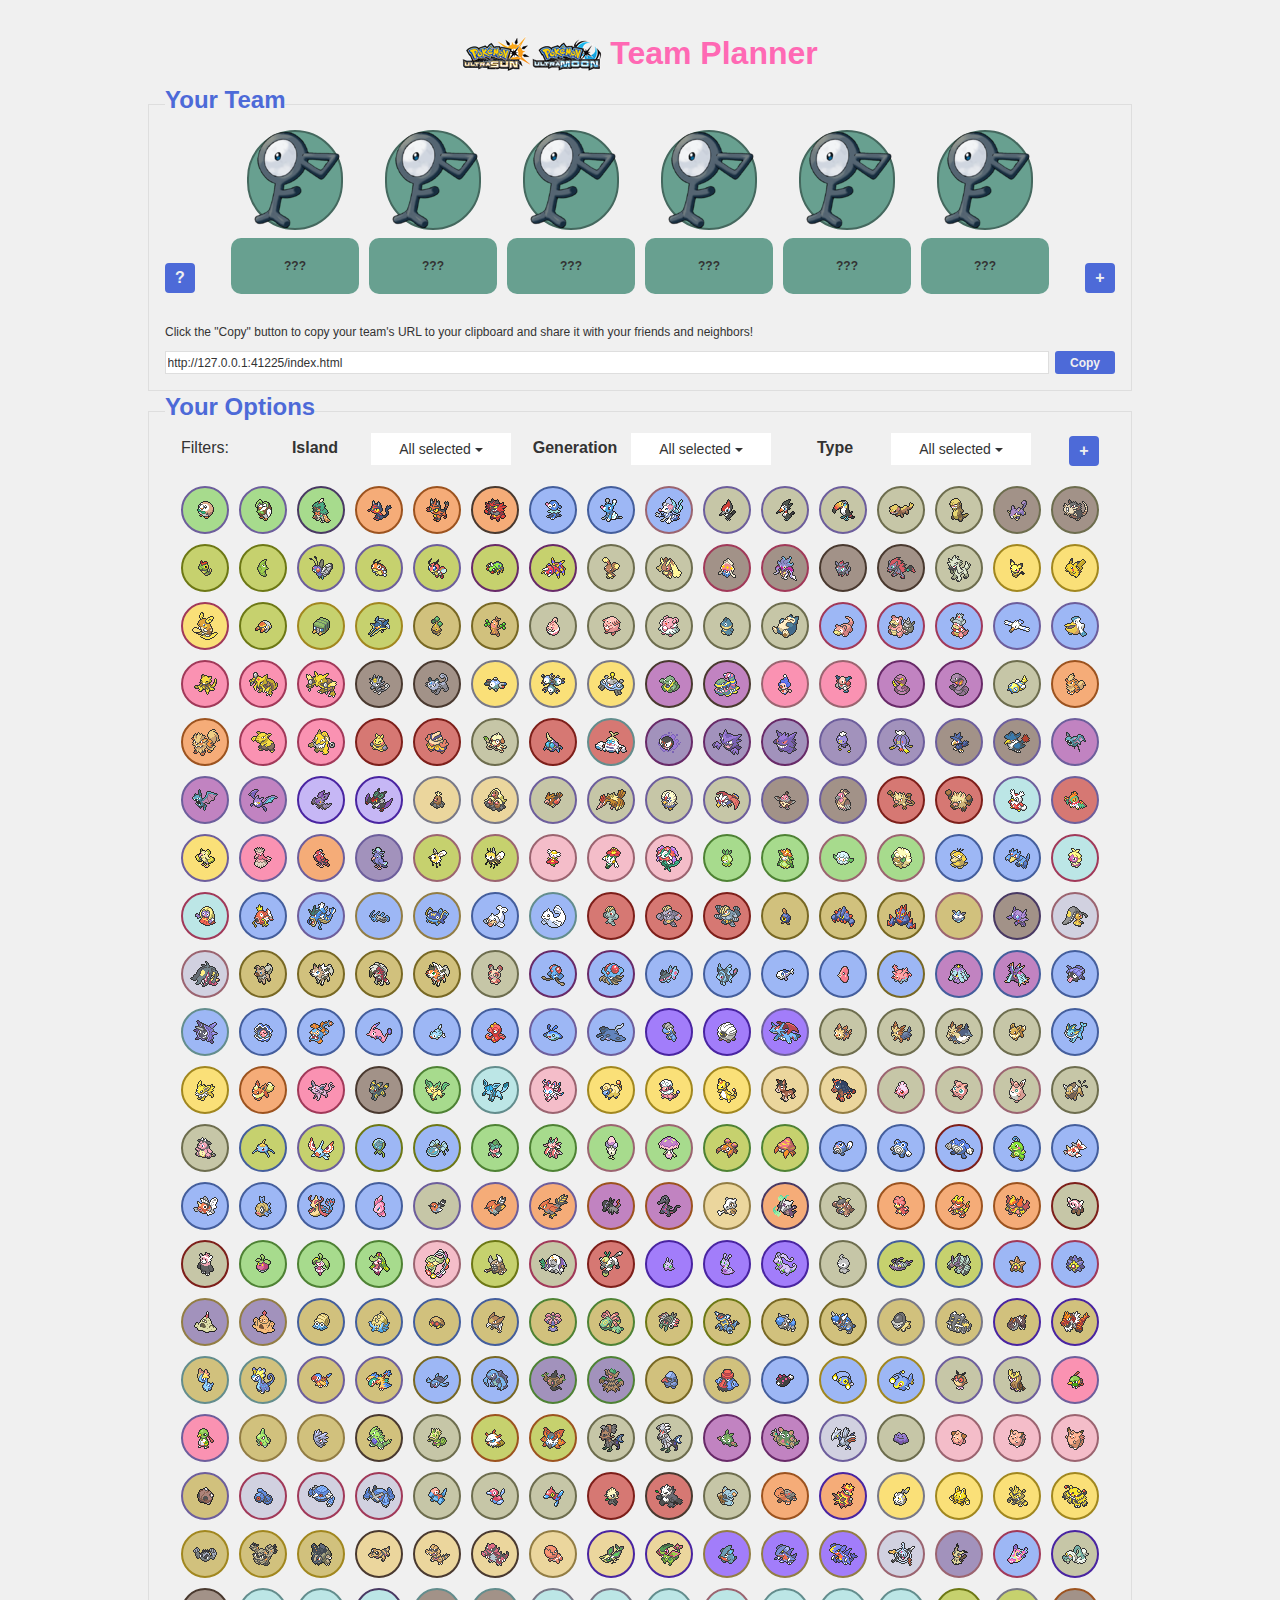
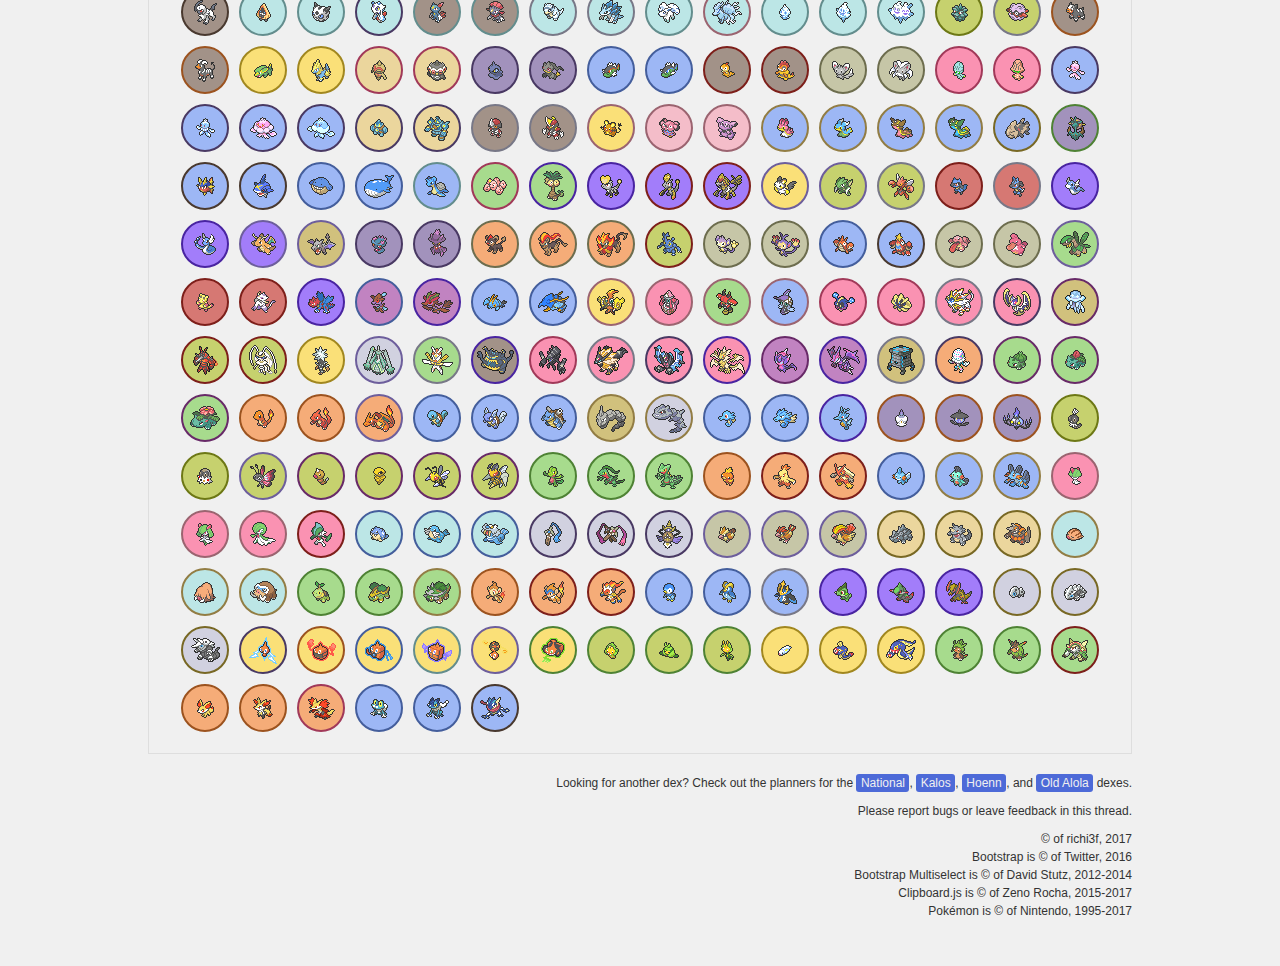
<file: index.html>
<!DOCTYPE html>

<html lang="en">
<head>
    <title>Pokémon Ultra Sun &amp; Pokémon Ultra Moon Team Planner</title>
    <meta name="description" content="A team planner tool for Pokémon Ultra Sun &amp; Pokémon Ultra Moon.">
    <meta charset="utf-8">
    <link href="static/bootstrap.min.css" rel="stylesheet">
    <link href="static/style.css" rel="stylesheet">
    <style>

    </style>
    <script src="https://ajax.googleapis.com/ajax/libs/jquery/3.1.0/jquery.min.js"></script>
    <script>
        $(window).on('load', function () {
            $("#loader").fadeOut("slow");
        });
    </script>
</head>

<body>

<article id="new-alola-dex">
    <div id="loader">
        <img src="static/pokeball.png">
        <img src="static/art.png" class="hidden">
        <img src="static/menusprites.png" class="hidden">
    </div>
    <h1 title="Pokémon Ultra Sun &amp; Pokémon Ultra Moon Team Planner">Team Planner</h1>
    <section id="team">
        <h2>Your Team</h2>
        <ul class="picked">
            <li class="free">
                <figure class="unknown">
                    <img src="static/blank.gif" class="art">
                </figure>
                <div class="info unknown">
                    <span class="name">???</span>
                    <span class="type unknown">???</span><span class="type unknown">???</span>
                </div>
            <li class="free">
                <figure class="unknown">
                    <img src="static/blank.gif" class="art">
                </figure>
                <div class="info unknown">
                    <span class="name">???</span>
                    <span class="type unknown">???</span><span class="type unknown">???</span>
                </div>
            <li class="free">
                <figure class="unknown">
                    <img src="static/blank.gif" class="art">
                </figure>
                <div class="info unknown">
                    <span class="name">???</span>
                    <span class="type unknown">???</span><span class="type unknown">???</span>
                </div>
            <li class="free">
                <figure class="unknown">
                    <img src="static/blank.gif" class="art">
                </figure>
                <div class="info unknown">
                    <span class="name">???</span>
                    <span class="type unknown">???</span><span class="type unknown">???</span>
                </div>
            <li class="free">
                <figure class="unknown">
                    <img src="static/blank.gif" class="art">
                </figure>
                <div class="info unknown">
                    <span class="name">???</span>
                    <span class="type unknown">???</span><span class="type unknown">???</span>
                </div>
            <li class="free">
                <figure class="unknown">
                    <img src="static/blank.gif" class="art">
                </figure>
                <div class="info unknown">
                    <span class="name">???</span>
                    <span class="type unknown">???</span><span class="type unknown">???</span>
                </div>
        </ul>
        <a href="#" id="randomize" class="button" title="Randomize">?</a>
        <a href="#" class="button" title="Show more info">+</a>
        <a href="#" class="button hidden" title="Hide detailed info">−</a>
        <div class="more hidden">
            <table id="team-weaknesses">
                <caption>This Team Is Weak Against</caption>
                <tbody>
                    <tr class="type normal">
                        <th>Normal</th>
                        <td>0</td>
                    </tr><!--
                    --><tr class="type grass">
                        <th>Grass</th>
                        <td>0</td>
                    </tr><!--
                    --><tr class="type fire">
                        <th>Fire</th>
                        <td>0</td>
                    </tr><!--
                    --><tr class="type water">
                        <th>Water</th>
                        <td>0</td>
                    </tr><!--
                    --><tr class="type fighting">
                        <th>Fighting</th>
                        <td>0</td>
                    </tr><!--
                    --><tr class="type flying">
                        <th>Flying</th>
                        <td>0</td>
                    </tr><!--
                    --><tr class="type poison">
                        <th>Poison</th>
                        <td>0</td>
                    </tr><!--
                    --><tr class="type ground">
                        <th>Ground</th>
                        <td>0</td>
                    </tr><!--
                    --><tr class="type rock">
                        <th>Rock</th>
                        <td>0</td>
                    </tr><!--
                    --><tr class="type bug">
                        <th>Bug</th>
                        <td>0</td>
                    </tr><!--
                    --><tr class="type ghost">
                        <th>Ghost</th>
                        <td>0</td>
                    </tr><!--
                    --><tr class="type electric">
                        <th>Electric</th>
                        <td>0</td>
                    </tr><!--
                    --><tr class="type psychic">
                        <th>Psychic</th>
                        <td>0</td>
                    </tr><!--
                    --><tr class="type ice">
                        <th>Ice</th>
                        <td>0</td>
                    </tr><!--
                    --><tr class="type dragon">
                        <th>Dragon</th>
                        <td>0</td>
                    </tr><!--
                    --><tr class="type dark">
                        <th>Dark</th>
                        <td>0</td>
                    </tr><!--
                    --><tr class="type steel">
                        <th>Steel</th>
                        <td>0</td>
                    </tr><!--
                    --><tr class="type fairy">
                        <th>Fairy</th>
                        <td>0</td>
                    </tr>
                </tbody>
            </table>
            <table id="team-immunities">
                <caption>This Team Is Immune To</caption>
                <tbody>
                    <tr class="type normal">
                        <th>Normal</th>
                        <td>0</td>
                    </tr><!--
                    --><tr class="type grass">
                        <th>Grass</th>
                        <td>0</td>
                    </tr><!--
                    --><tr class="type fire">
                        <th>Fire</th>
                        <td>0</td>
                    </tr><!--
                    --><tr class="type water">
                        <th>Water</th>
                        <td>0</td>
                    </tr><!--
                    --><tr class="type fighting">
                        <th>Fighting</th>
                        <td>0</td>
                    </tr><!--
                    --><tr class="type flying">
                        <th>Flying</th>
                        <td>0</td>
                    </tr><!--
                    --><tr class="type poison">
                        <th>Poison</th>
                        <td>0</td>
                    </tr><!--
                    --><tr class="type ground">
                        <th>Ground</th>
                        <td>0</td>
                    </tr><!--
                    --><tr class="type rock">
                        <th>Rock</th>
                        <td>0</td>
                    </tr><!--
                    --><tr class="type bug">
                        <th>Bug</th>
                        <td>0</td>
                    </tr><!--
                    --><tr class="type ghost">
                        <th>Ghost</th>
                        <td>0</td>
                    </tr><!--
                    --><tr class="type electric">
                        <th>Electric</th>
                        <td>0</td>
                    </tr><!--
                    --><tr class="type psychic">
                        <th>Psychic</th>
                        <td>0</td>
                    </tr><!--
                    --><tr class="type ice">
                        <th>Ice</th>
                        <td>0</td>
                    </tr><!--
                    --><tr class="type dragon">
                        <th>Dragon</th>
                        <td>0</td>
                    </tr><!--
                    --><tr class="type dark">
                        <th>Dark</th>
                        <td>0</td>
                    </tr><!--
                    --><tr class="type steel">
                        <th>Steel</th>
                        <td>0</td>
                    </tr><!--
                    --><tr class="type fairy">
                        <th>Fairy</th>
                        <td>0</td>
                    </tr>
                </tbody>
            </table>
            <table id="team-resistances">
                <caption>This Team Resists</caption>
                <tbody>
                    <tr class="type normal">
                        <th>Normal</th>
                        <td>0</td>
                    </tr><!--
                    --><tr class="type grass">
                        <th>Grass</th>
                        <td>0</td>
                    </tr><!--
                    --><tr class="type fire">
                        <th>Fire</th>
                        <td>0</td>
                    </tr><!--
                    --><tr class="type water">
                        <th>Water</th>
                        <td>0</td>
                    </tr><!--
                    --><tr class="type fighting">
                        <th>Fighting</th>
                        <td>0</td>
                    </tr><!--
                    --><tr class="type flying">
                        <th>Flying</th>
                        <td>0</td>
                    </tr><!--
                    --><tr class="type poison">
                        <th>Poison</th>
                        <td>0</td>
                    </tr><!--
                    --><tr class="type ground">
                        <th>Ground</th>
                        <td>0</td>
                    </tr><!--
                    --><tr class="type rock">
                        <th>Rock</th>
                        <td>0</td>
                    </tr><!--
                    --><tr class="type bug">
                        <th>Bug</th>
                        <td>0</td>
                    </tr><!--
                    --><tr class="type ghost">
                        <th>Ghost</th>
                        <td>0</td>
                    </tr><!--
                    --><tr class="type electric">
                        <th>Electric</th>
                        <td>0</td>
                    </tr><!--
                    --><tr class="type psychic">
                        <th>Psychic</th>
                        <td>0</td>
                    </tr><!--
                    --><tr class="type ice">
                        <th>Ice</th>
                        <td>0</td>
                    </tr><!--
                    --><tr class="type dragon">
                        <th>Dragon</th>
                        <td>0</td>
                    </tr><!--
                    --><tr class="type dark">
                        <th>Dark</th>
                        <td>0</td>
                    </tr><!--
                    --><tr class="type steel">
                        <th>Steel</th>
                        <td>0</td>
                    </tr><!--
                    --><tr class="type fairy">
                        <th>Fairy</th>
                        <td>0</td>
                    </tr>
                </tbody>
            </table>
        </div>
        <div id="copy-url">
            <p>Click the "Copy" button to copy your team's URL to your clipboard and share it with your friends and neighbors!</p>
            <input type="text" readonly><!--
            --><a data-clipboard-target="#copy-url input">Copy</a>
        </div>
    </section>
    <section id="options">
        <h2>Your Options</h2>
        <div id="filters">
            <h3>Filters</h3><!--
            --><div class="filter">
                <label for="island-filter">Island</label><!--
                --><select id="island-filter" multiple>
                    <option value="island1">Melemele</option>
                    <option value="island2">Akala</option>
                    <option value="island3">Ula'ula</option>
                    <option value="island4">Poni</option>
                    <option value="island0">Other</option>
                </select>
            </div><!--
            --><div class="filter">
                <label for="gen-filter">Generation</label><!--
                --><select id="gen-filter" multiple>
                    <option value="gen1">Generation I</option>
                    <option value="gen2">Generation II</option>
                    <option value="gen3">Generation III</option>
                    <option value="gen4">Generation IV</option>
                    <option value="gen5">Generation V</option>
                    <option value="gen6">Generation VI</option>
                    <option value="gen7">Generation VII</option>
                </select>
            </div><!--
            --><div class="filter">
                <label for="type-filter">Type</label><!--
                --><select id="type-filter" multiple>
                    <option value="normal">Normal</option>
                    <option value="grass">Grass</option>
                    <option value="fire">Fire</option>
                    <option value="water">Water</option>
                    <option value="fighting">Fighting</option>
                    <option value="flying">Flying</option>
                    <option value="poison">Poison</option>
                    <option value="ground">Ground</option>
                    <option value="rock">Rock</option>
                    <option value="bug">Bug</option>
                    <option value="ghost">Ghost</option>
                    <option value="electric">Electric</option>
                    <option value="psychic">Psychic</option>
                    <option value="ice">Ice</option>
                    <option value="dragon">Dragon</option>
                    <option value="dark">Dark</option>
                    <option value="steel">Steel</option>
                    <option value="fairy">Fairy</option>
                </select>
            </div><!--
            --><a href="#" class="button" title="Show more filters">+</a><!--
            --><a href="#" class="button hidden" title="Hide extra filters">−</a><!--
            --><div class="more">
                <div class="filter hidden">
                    <label for="version-filter">Version</label><!--
                    --><select id="version-filter" multiple>
                        <option value="sun">Ultra Sun</option>
                        <option value="moon">Ultra Moon</option>
                        <option value="both">Both</option>
                    </select>
                </div><!--
                --><div class="filter hidden">
                    <label for="resistance-filter">Resists</label><!--
                    --><select id="resistance-filter" multiple>
                        <option value="normal">Normal</option>
                        <option value="grass">Grass</option>
                        <option value="fire">Fire</option>
                        <option value="water">Water</option>
                        <option value="fighting">Fighting</option>
                        <option value="flying">Flying</option>
                        <option value="poison">Poison</option>
                        <option value="ground">Ground</option>
                        <option value="rock">Rock</option>
                        <option value="bug">Bug</option>
                        <option value="ghost">Ghost</option>
                        <option value="electric">Electric</option>
                        <option value="psychic">Psychic</option>
                        <option value="ice">Ice</option>
                        <option value="dragon">Dragon</option>
                        <option value="dark">Dark</option>
                        <option value="steel">Steel</option>
                        <option value="fairy">Fairy</option>
                    </select>
                </div><!--
                --><div class="filter hidden">
                    <label for="evolution-filter">Evolution</label><!--
                    --><select id="evolution-filter" multiple>
                        <option value="nfe">Not Fully Evolved</option>
                        <option value="fe">Fully Evolved</option>
                        <option value="mega">Mega Evolved</option>
                    </select>
                </div><!--
                --><div class="filter hidden">
                    <label for="search-bar">Search</label><input id="search-bar" type="search" placeholder="by Pokémon name">
                </div>
            </div>
        </div>
        <ol class="picker">
            <li class="gen7 island1 nfe grass1 flying2"><a href="#" class="menu-sprite rowlet">Rowlet</a>
            <li class="gen7 island1 nfe grass1 flying2"><a href="#" class="menu-sprite dartrix">Dartrix</a>
            <li class="gen7 island1 grass1 ghost2"><a href="#" class="menu-sprite decidueye">Decidueye</a>
            <li class="gen7 island1 nfe fire1"><a href="#" class="menu-sprite litten">Litten</a>
            <li class="gen7 island1 nfe fire1"><a href="#" class="menu-sprite torracat">Torracat</a>
            <li class="gen7 island1 fire1 dark2"><a href="#" class="menu-sprite incineroar">Incineroar</a>
            <li class="gen7 island1 nfe water1"><a href="#" class="menu-sprite popplio">Popplio</a>
            <li class="gen7 island1 nfe water1"><a href="#" class="menu-sprite brionne">Brionne</a>
            <li class="gen7 island1 water1 fairy2"><a href="#" class="menu-sprite primarina">Primarina</a>
            <li class="gen7 island1 island2 island3 island4 nfe normal1 flying2"><a href="#" class="menu-sprite pikipek">Pikipek</a>
            <li class="gen7 island1 island2 island3 island4 nfe normal1 flying2"><a href="#" class="menu-sprite trumbeak">Trumbeak</a>
            <li class="gen7 island1 island2 island3 island4 normal1 flying2"><a href="#" class="menu-sprite toucannon">Toucannon</a>
            <li class="gen7 island1 island2 island3 island4 nfe normal1"><a href="#" class="menu-sprite yungoos">Yungoos</a>
            <li class="gen7 island1 island2 island3 island4 normal1"><a href="#" class="menu-sprite gumshoos">Gumshoos</a>
            <li class="gen1 island1 island2 island3 island4 nfe dark1 normal2"><a href="#" class="menu-sprite rattata"-alola">Alolan Rattata</a>
            <li class="gen1 island1 island2 island3 island4 dark1 normal2"><a href="#" class="menu-sprite raticate-alola">Alolan Raticate</a>
            <li class="gen1 island1 island2 nfe bug1"><a href="#" class="menu-sprite caterpie">Caterpie</a>
            <li class="gen1 island1 island2 nfe bug1"><a href="#" class="menu-sprite metapod">Metapod</a>
            <li class="gen1 island1 island2 bug1 flying2"><a href="#" class="menu-sprite butterfree">Butterfree</a>
            <li class="gen2 island1 island3 bug1 nfe flying2"><a href="#" class="menu-sprite ledyba">Ledyba</a>
            <li class="gen2 island1 island3 bug1 flying2"><a href="#" class="menu-sprite ledian">Ledian</a>
            <li class="gen2 island1 island3 bug1 nfe poison2"><a href="#" class="menu-sprite spinarak">Spinarak</a>
            <li class="gen2 island1 island3 bug1 poison2"><a href="#" class="menu-sprite ariados">Ariados</a>
            <li class="gen4 island1 island4 nfe normal1"><a href="#" class="menu-sprite buneary">Buneary</a>
            <li class="gen4 island1 island4 normal1"><a href="#" class="menu-sprite lopunny">Lopunny</a>
            <li class="gen4 island1 gen6 normal1 fighting2 filtered"><a href="#" class="menu-sprite lopunny-mega">Mega Lopunny</a>
            <li class="gen6 island1 nfe dark1 psychic2"><a href="#" class="menu-sprite inkay">Inkay</a>
            <li class="gen6 island1 dark1 psychic2"><a href="#" class="menu-sprite malamar">Malamar</a>
            <li class="gen5 island1 island4 nfe dark1"><a href="#" class="menu-sprite zorua">Zorua</a>
            <li class="gen5 island1 island4 dark1"><a href="#" class="menu-sprite zoroark">Zoroark</a>
            <li class="gen6 island1 normal1"><a href="#" class="menu-sprite furfrou">Furfrou</a>
            <li class="gen2 island1 nfe electric1"><a href="#" class="menu-sprite pichu">Pichu</a>
            <li class="gen1 island1 nfe electric1"><a href="#" class="menu-sprite pikachu">Pikachu</a>
            <li class="gen1 island1 electric1 psychic2"><a href="#" class="menu-sprite raichu-alola">Alolan Raichu</a>
            <li class="gen7 island1 island2 island3 nfe bug1"><a href="#" class="menu-sprite grubbin">Grubbin</a>
            <li class="gen7 island1 island2 island3 nfe bug1 electric2"><a href="#" class="menu-sprite charjabug">Charjabug</a>
            <li class="gen7 island1 island2 island3 bug1 electric2 levitate"><a href="#" class="menu-sprite vikavolt">Vikavolt</a>
            <li class="gen4 island1 island2 nfe rock1"><a href="#" class="menu-sprite bonsly">Bonsly</a>
            <li class="gen2 island1 island2 rock1"><a href="#" class="menu-sprite sudowoodo">Sudowoodo</a>
            <li class="gen4 island1 island2 island3 island4 nfe normal1"><a href="#" class="menu-sprite happiny">Happiny</a>
            <li class="gen1 island1 island2 island3 island4 nfe normal1"><a href="#" class="menu-sprite chansey">Chansey</a>
            <li class="gen2 island1 island2 island3 island4 normal1"><a href="#" class="menu-sprite blissey">Blissey</a>
            <li class="gen4 island1 nfe normal1"><a href="#" class="menu-sprite munchlax">Munchlax</a>
            <li class="gen1 island1 normal1"><a href="#" class="menu-sprite snorlax">Snorlax</a>
            <li class="gen1 island1 island3 nfe water1 psychic2"><a href="#" class="menu-sprite slowpoke">Slowpoke</a>
            <li class="gen1 island1 island3 water1 psychic2"><a href="#" class="menu-sprite slowbro">Slowbro</a>
            <li class="gen1 island1 island3 water1 psychic2 filtered"><a href="#" class="menu-sprite slowbro-mega">Mega Slowbro</a>
            <li class="gen2 island1 island3 water1 psychic2"><a href="#" class="menu-sprite slowking">Slowking</a>
            <li class="gen3 island1 island3 island4 nfe water1 flying2"><a href="#" class="menu-sprite wingull">Wingull</a>
            <li class="gen3 island1 island3 island4 water1 flying2"><a href="#" class="menu-sprite pelipper">Pelipper</a>
            <li class="gen1 island1 nfe psychic1"><a href="#" class="menu-sprite abra">Abra</a>
            <li class="gen1 island1 nfe psychic1"><a href="#" class="menu-sprite kadabra">Kadabra</a>
            <li class="gen1 island1 psychic1"><a href="#" class="menu-sprite alakazam">Alakazam</a>
            <li class="gen1 island1 psychic1 filtered"><a href="#" class="menu-sprite alakazam-mega">Mega Alakazam</a>
            <li class="gen1 island1 island3 nfe dark1"><a href="#" class="menu-sprite meowth-alola">Alolan Meowth</a>
            <li class="gen1 island1 island3 dark1"><a href="#" class="menu-sprite persian-alola">Alolan Persian</a>
            <li class="gen1 island1 island3 nfe electric1 steel2"><a href="#" class="menu-sprite magnemite">Magnemite</a>
            <li class="gen1 island1 island3 nfe electric1 steel2"><a href="#" class="menu-sprite magneton">Magneton</a>
            <li class="gen4 island1 island3 electric1 steel2"><a href="#" class="menu-sprite magnezone">Magnezone</a>
            <li class="gen1 island1 island3 nfe poison1 dark2"><a href="#" class="menu-sprite grimer-alola">Alolan Grimer</a>
            <li class="gen1 island1 island3 poison1 dark2"><a href="#" class="menu-sprite muk-alola">Alolan Muk</a>
            <li class="gen4 nfe psychic1 fairy2"><a href="#" class="menu-sprite mime-jr">Mime Jr.</a>
            <li class="gen1 psychic1 fairy2"><a href="#" class="menu-sprite mr-mime">Mr. Mime</a>
            <li class="gen1 nfe poison1"><a href="#" class="menu-sprite ekans">Ekans</a>
            <li class="gen1 poison1"><a href="#" class="menu-sprite arbok">Arbok</a>
            <li class="gen2 normal1"><a href="#" class="menu-sprite dunsparce">Dunsparce</a>
            <li class="gen1 island1 nfe fire1"><a href="#" class="menu-sprite growlithe">Growlithe</a>
            <li class="gen1 island1 fire1"><a href="#" class="menu-sprite arcanine">Arcanine</a>
            <li class="gen1 island1 island4 nfe psychic1"><a href="#" class="menu-sprite drowzee">Drowzee</a>
            <li class="gen1 island1 island4 psychic1"><a href="#" class="menu-sprite hypno">Hypno</a>
            <li class="gen3 island1 island4 nfe fighting1"><a href="#" class="menu-sprite makuhita">Makuhita</a>
            <li class="gen3 island1 island4 fighting1"><a href="#" class="menu-sprite hariyama">Hariyama</a>
            <li class="gen2 island1 normal1"><a href="#" class="menu-sprite smeargle">Smeargle</a>
            <li class="gen7 island1 island2 island3 island4 nfe fighting1"><a href="#" class="menu-sprite crabrawler">Crabrawler</a>
            <li class="gen7 island1 island2 island3 island4 fighting1 ice2"><a href="#" class="menu-sprite crabominable">Crabominable</a>
            <li class="gen1 island1 island2 island3 nfe ghost1 poison2 levitate"><a href="#" class="menu-sprite gastly">Gastly</a>
            <li class="gen1 island1 island2 island3 nfe ghost1 poison2 levitate"><a href="#" class="menu-sprite haunter">Haunter</a>
            <li class="gen1 island1 island2 island3 ghost1 poison2"><a href="#" class="menu-sprite gengar">Gengar</a>
            <li class="gen1 island1 island2 island3 ghost1 poison2 filtered"><a href="#" class="menu-sprite gengar-mega">Mega Gengar</a>
            <li class="gen4 island1 nfe ghost1 flying2"><a href="#" class="menu-sprite drifloon">Drifloon</a>
            <li class="gen4 island1 ghost1 flying2"><a href="#" class="menu-sprite drifblim">Drifblim</a>
            <li class="gen2 island1 nfe dark1 flying2"><a href="#" class="menu-sprite murkrow">Murkrow</a>
            <li class="gen4 island1 dark1 flying2"><a href="#" class="menu-sprite honchkrow">Honchkrow</a>
            <li class="gen1 island1 island2 island3 island4 nfe poison1 flying2"><a href="#" class="menu-sprite zubat">Zubat</a>
            <li class="gen1 island1 island2 island3 island4 nfe poison1 flying2"><a href="#" class="menu-sprite golbat">Golbat</a>
            <li class="gen2 island1 island2 island3 island4 poison1 flying2"><a href="#" class="menu-sprite crobat">Crobat</a>
            <li class="gen6 island1 nfe flying1 dragon2"><a href="#" class="menu-sprite noibat">Noibat</a>
            <li class="gen6 island1 flying1 dragon2"><a href="#" class="menu-sprite noivern">Noivern</a>
            <li class="gen1 island1 island2 island3 island4 nfe ground1 steel2"><a href="#" class="menu-sprite diglett-alola">Alolan Diglett</a>
            <li class="gen1 island1 island2 island3 island4 ground1 steel2"><a href="#" class="menu-sprite dugtrio-alola">Alolan Dugtrio</a>
            <li class="gen1 island1 nfe normal1 island3 flying2"><a href="#" class="menu-sprite spearow">Spearow</a>
            <li class="gen1 island1 normal1 island3 flying2"><a href="#" class="menu-sprite fearow">Fearow</a>
            <li class="gen5 island1 island4 sun nfe normal1 flying2"><a href="#" class="menu-sprite rufflet">Rufflet</a>
            <li class="gen5 island1 island4 sun normal1 flying2"><a href="#" class="menu-sprite braviary">Braviary</a>
            <li class="gen5 island1 island4 moon nfe dark1 flying2"><a href="#" class="menu-sprite vullaby">Vullaby</a>
            <li class="gen5 island1 island4 moon dark1 flying2"><a href="#" class="menu-sprite mandibuzz">Mandibuzz</a>
            <li class="gen1 island1 island4 nfe fighting1"><a href="#" class="menu-sprite mankey">Mankey</a>
            <li class="gen1 island1 island4 fighting1"><a href="#" class="menu-sprite primeape">Primeape</a>
            <li class="gen2 island1 ice1 flying2"><a href="#" class="menu-sprite delibird">Delibird</a>
            <li class="gen6 island1 fighting1 flying2"><a href="#" class="menu-sprite hawlucha">Hawlucha</a>
            <li class="gen7 island1 electric1 flying2"><a href="#" class="menu-sprite oricorio">Oricorio</a>
            <li class="gen7 island2 psychic1 flying2"><a href="#" class="menu-sprite oricorio-pa-u">Oricorio</a>
            <li class="gen7 island3 fire1 flying2"><a href="#" class="menu-sprite oricorio-baile">Oricorio </a>
            <li class="gen7 island4 ghost1 flying2"><a href="#" class="menu-sprite oricorio-sensu">Oricorio</a>
            <li class="gen7 island1 island3 island4 nfe bug1 fairy2"><a href="#" class="menu-sprite cutiefly">Cutiefly</a>
            <li class="gen7 island1 island3 island4 bug1 fairy2"><a href="#" class="menu-sprite ribombee">Ribombee</a>
            <li class="gen6 island1 nfe fairy1"><a href="#" class="menu-sprite flabebe">Flabébé</a>
            <li class="gen6 island1 nfe fairy1"><a href="#" class="menu-sprite floette">Floette</a>
            <li class="gen6 island1 fairy1"><a href="#" class="menu-sprite florges">Florges</a>
            <li class="gen5 island1 island3 island4 moon nfe grass1"><a href="#" class="menu-sprite petilil">Petilil</a>
            <li class="gen5 island1 island3 island4 moon grass1"><a href="#" class="menu-sprite lilligant">Lilligant</a>
            <li class="gen5 island1 island3 island4 sun nfe grass1 fairy2"><a href="#" class="menu-sprite cottonee">Cottonee</a>
            <li class="gen5 island1 island3 island4 sun grass1 fairy2"><a href="#" class="menu-sprite whimsicott">Whimsicott</a>
            <li class="gen1 island1 island2 island3 island4 nfe water1"><a href="#" class="menu-sprite psyduck">Psyduck</a>
            <li class="gen1 island1 island2 island3 island4 water1"><a href="#" class="menu-sprite golduck">Golduck</a>
            <li class="gen2 island1 nfe ice1 psychic2"><a href="#" class="menu-sprite smoochum">Smoochum</a>
            <li class="gen1 island1 ice1 psychic2"><a href="#" class="menu-sprite jynx">Jynx</a>
            <li class="gen1 island1 island2 island3 island4 nfe water1"><a href="#" class="menu-sprite magikarp">Magikarp</a>
            <li class="gen1 island1 island2 island3 island4 water1 flying2"><a href="#" class="menu-sprite gyarados">Gyarados</a>
            <li class="gen1 island1 island2 island3 island4 water1 dark2 filtered"><a href="#" class="menu-sprite gyarados-mega">Mega Gyarados</a>
            <li class="gen3 island1 island2 island4 nfe water1 ground2"><a href="#" class="menu-sprite barboach">Barboach</a>
            <li class="gen3 island1 island2 island4 water1 ground2"><a href="#" class="menu-sprite whiscash">Whiscash</a>
            <li class="gen1 island1 nfe water1"><a href="#" class="menu-sprite seel">Seel</a>
            <li class="gen1 island1 water1 ice2"><a href="#" class="menu-sprite dewgong">Dewgong</a>
            <li class="gen1 island1 island4 nfe fighting1"><a href="#" class="menu-sprite machop">Machop</a>
            <li class="gen1 island1 island4 nfe fighting1"><a href="#" class="menu-sprite machoke">Machoke</a>
            <li class="gen1 island1 island4 fighting1"><a href="#" class="menu-sprite machamp">Machamp</a>
            <li class="gen5 island1 island4 nfe rock1"><a href="#" class="menu-sprite roggenrola">Roggenrola</a>
            <li class="gen5 island1 island4 nfe rock1"><a href="#" class="menu-sprite boldore">Boldore</a>
            <li class="gen5 island1 island4 rock1"><a href="#" class="menu-sprite gigalith">Gigalith</a>
            <li class="gen6 island1 island4 rock1 fairy2"><a href="#" class="menu-sprite carbink">Carbink</a>
            <li class="gen3 island1 island4 dark1 ghost2"><a href="#" class="menu-sprite sableye">Sableye</a>
            <li class="gen3 island1 island4 dark1 ghost2 filtered"><a href="#" class="menu-sprite sableye-mega">Mega Sableye</a>
            <li class="gen3 island1 steel1 fairy2"><a href="#" class="menu-sprite mawile">Mawile</a>
            <li class="gen3 island1 gen6 steel1 fairy2"><a href="#" class="menu-sprite mawile-mega">Mega Mawile</a>
            <li class="gen7 island1 island4 nfe rock1"><a href="#" class="menu-sprite rockruff">Rockruff</a>
            <li class="gen7 island1 island4 sun rock1"><a href="#" class="menu-sprite lycanroc">Lycanroc</a>
            <li class="gen7 island1 island4 moon rock1"><a href="#" class="menu-sprite lycanroc-midnight">Lycanroc</a>
            <li class="gen7 island1 island4 rock1"><a href="#" class="menu-sprite lycanroc-dusk">Lycanroc</a>
            <li class="gen3 island1 normal1"><a href="#" class="menu-sprite spinda">Spinda</a>
            <li class="gen1 island1 island2 island3 island4 nfe water1 poison2"><a href="#" class="menu-sprite tentacool">Tentacool</a>
            <li class="gen1 island1 island2 island3 island4 water1 poison2"><a href="#" class="menu-sprite tentacruel">Tentacruel</a>
            <li class="gen4 island1 island2 island3 island4 nfe water1"><a href="#" class="menu-sprite finneon">Finneon</a>
            <li class="gen4 island1 island2 island3 island4 water1"><a href="#" class="menu-sprite lumineon">Lumineon</a>
            <li class="gen7 island1 island2 island3 water1"><a href="#" class="menu-sprite wishiwashi">Wishiwashi</a>
            <li class="gen3 island1 island2 water1"><a href="#" class="menu-sprite luvdisc">Luvdisc</a>
            <li class="gen2 island1 island2 water1 rock2"><a href="#" class="menu-sprite corsola">Corsola</a>
            <li class="gen7 island1 island2 nfe poison1 water2"><a href="#" class="menu-sprite mareanie">Mareanie</a>
            <li class="gen7 island1 island2 poison1 water2"><a href="#" class="menu-sprite toxapex">Toxapex</a>
            <li class="gen1 island1 nfe water1"><a href="#" class="menu-sprite shellder">Shellder</a>
            <li class="gen1 island1 water1 ice2"><a href="#" class="menu-sprite cloyster">Cloyster</a>
            <li class="gen3 island1 nfe water1"><a href="#" class="menu-sprite clamperl">Clamperl</a>
            <li class="gen3 island1 water1"><a href="#" class="menu-sprite huntail">Huntail</a>
            <li class="gen3 island1 water1"><a href="#" class="menu-sprite gorebyss">Gorebyss</a>
            <li class="gen2 island1 nfe water1"><a href="#" class="menu-sprite remoraid">Remoraid</a>
            <li class="gen2 island1 water1"><a href="#" class="menu-sprite octillery">Octillery</a>
            <li class="gen4 island1 nfe water1 flying2"><a href="#" class="menu-sprite mantyke">Mantyke</a>
            <li class="gen2 island1 water1 flying2"><a href="#" class="menu-sprite mantine">Mantine</a>
            <li class="gen3 island1 nfe dragon1"><a href="#" class="menu-sprite bagon">Bagon</a>
            <li class="gen3 island1 nfe dragon1"><a href="#" class="menu-sprite shelgon">Shelgon</a>
            <li class="gen3 island1 dragon1 flying2"><a href="#" class="menu-sprite salamence">Salamence</a>
            <li class="gen3 island1 dragon1 flying2 filtered"><a href="#" class="menu-sprite salamence-mega">Mega Salamence</a>
            <li class="gen5 island2 nfe normal1"><a href="#" class="menu-sprite lillipup">Lillipup</a>
            <li class="gen5 island2 nfe normal1"><a href="#" class="menu-sprite herdier">Herdier</a>
            <li class="gen5 island2 normal1"><a href="#" class="menu-sprite stoutland">Stoutland</a>
            <li class="gen1 island2 nfe normal1"><a href="#" class="menu-sprite eevee">Eevee</a>
            <li class="gen1 island2 water1"><a href="#" class="menu-sprite vaporeon">Vaporeon</a>
            <li class="gen1 island2 electric1"><a href="#" class="menu-sprite jolteon">Jolteon</a>
            <li class="gen1 island2 fire1"><a href="#" class="menu-sprite flareon">Flareon</a>
            <li class="gen2 island2 psychic1"><a href="#" class="menu-sprite espeon">Espeon</a>
            <li class="gen2 island2 dark1"><a href="#" class="menu-sprite umbreon">Umbreon</a>
            <li class="gen4 island2 grass1"><a href="#" class="menu-sprite leafeon">Leafeon</a>
            <li class="gen4 island2 ice1"><a href="#" class="menu-sprite glaceon">Glaceon</a>
            <li class="gen6 island2 fairy1"><a href="#" class="menu-sprite sylveon">Sylveon</a>
            <li class="gen2 island2 nfe electric1"><a href="#" class="menu-sprite mareep">Mareep</a>
            <li class="gen2 island2 nfe electric1"><a href="#" class="menu-sprite flaaffy">Flaaffy</a>
            <li class="gen2 island2 electric1"><a href="#" class="menu-sprite ampharos">Ampharos</a>
            <li class="gen2 island2 gen6 electric1 dragon2 filtered"><a href="#" class="menu-sprite ampharos-mega">Mega Ampharos</a>
            <li class="gen7 island2 island3 island4 nfe ground1"><a href="#" class="menu-sprite mudbray">Mudbray</a>
            <li class="gen7 island2 island3 island4 ground1"><a href="#" class="menu-sprite mudsdale">Mudsdale</a>
            <li class="gen2 island2 nfe normal1 fairy2"><a href="#" class="menu-sprite igglybuff">Igglybuff</a>
            <li class="gen1 island2 nfe normal1 fairy2"><a href="#" class="menu-sprite jigglypuff">Jigglypuff</a>
            <li class="gen1 island2 normal1 fairy2"><a href="#" class="menu-sprite wigglytuff">Wigglytuff</a>
            <li class="gen1 island2 island4 normal1"><a href="#" class="menu-sprite tauros">Tauros</a>
            <li class="gen2 island2 island4 normal1"><a href="#" class="menu-sprite miltank">Miltank</a>
            <li class="gen3 island2 island3 nfe bug1 water2"><a href="#" class="menu-sprite surskit">Surskit</a>
            <li class="gen3 island2 island3 bug1 flying2"><a href="#" class="menu-sprite masquerain">Masquerain</a>
            <li class="gen7 island2 island3 nfe water1 bug2"><a href="#" class="menu-sprite dewpider">Dewpider</a>
            <li class="gen7 island2 island3 water1 bug2"><a href="#" class="menu-sprite araquanid">Araquanid</a>
            <li class="gen7 island2 nfe grass1"><a href="#" class="menu-sprite fomantis">Fomantis</a>
            <li class="gen7 island2 grass1"><a href="#" class="menu-sprite lurantis">Lurantis</a>
            <li class="gen7 island2 island3 nfe grass1 fairy2"><a href="#" class="menu-sprite morelull">Morelull</a>
            <li class="gen7 island2 island3 grass1 fairy2"><a href="#" class="menu-sprite shiinotic">Shiinotic</a>
            <li class="gen1 island2 island3 nfe bug1 grass2"><a href="#" class="menu-sprite paras">Paras</a>
            <li class="gen1 island2 island3 bug1 grass2"><a href="#" class="menu-sprite parasect">Parasect</a>
            <li class="gen1 island2 island3 nfe water1"><a href="#" class="menu-sprite poliwag">Poliwag</a>
            <li class="gen1 island2 island3 nfe water1"><a href="#" class="menu-sprite poliwhirl">Poliwhirl</a>
            <li class="gen1 island2 island3 water1 fighting2"><a href="#" class="menu-sprite poliwrath">Poliwrath</a>
            <li class="gen2 island2 island3 water1"><a href="#" class="menu-sprite politoed">Politoed</a>
            <li class="gen1 island2 island3 nfe water1"><a href="#" class="menu-sprite goldeen">Goldeen</a>
            <li class="gen1 island2 island3 water1"><a href="#" class="menu-sprite seaking">Seaking</a>
            <li class="gen3 island2 nfe water1"><a href="#" class="menu-sprite feebas">Feebas</a>
            <li class="gen3 island2 water1"><a href="#" class="menu-sprite milotic">Milotic</a>
            <li class="gen5 island2 water1"><a href="#" class="menu-sprite alomomola">Alomomola</a>
            <li class="gen6 island2 nfe normal1 flying2"><a href="#" class="menu-sprite fletchling">Fletchling</a>
            <li class="gen6 island2 nfe fire1 flying2"><a href="#" class="menu-sprite fletchinder">Fletchinder</a>
            <li class="gen6 island2 fire1 flying2"><a href="#" class="menu-sprite talonflame">Talonflame</a>
            <li class="gen7 island2 nfe poison1 fire2"><a href="#" class="menu-sprite salandit">Salandit</a>
            <li class="gen7 island2 poison1 fire2"><a href="#" class="menu-sprite salazzle">Salazzle</a>
            <li class="gen1 island2 nfe ground1"><a href="#" class="menu-sprite cubone">Cubone</a>
            <li class="gen1 island2 fire1 ghost2"><a href="#" class="menu-sprite marowak-alola">Alolan Marowak</a>
            <li class="gen1 island2 normal1"><a href="#" class="menu-sprite kangaskhan">Kangaskhan</a>
            <li class="gen1 island2 normal1 filtered"><a href="#" class="menu-sprite kangaskhan-mega">Mega Kangaskhan</a>
            <li class="gen2 island2 nfe fire1"><a href="#" class="menu-sprite magby">Magby</a>
            <li class="gen1 island2 nfe fire1"><a href="#" class="menu-sprite magmar">Magmar</a>
            <li class="gen4 island2 fire1"><a href="#" class="menu-sprite magmortar">Magmortar</a>
            <li class="gen7 island2 island4 nfe normal1 fighting2"><a href="#" class="menu-sprite stufful">Stufful</a>
            <li class="gen7 island2 island4 normal1 fighting2"><a href="#" class="menu-sprite bewear">Bewear</a>
            <li class="gen7 island2 nfe grass1"><a href="#" class="menu-sprite bounsweet">Bounsweet</a>
            <li class="gen7 island2 nfe grass1"><a href="#" class="menu-sprite steenee">Steenee</a>
            <li class="gen7 island2 grass1"><a href="#" class="menu-sprite tsareena">Tsareena</a>
            <li class="gen7 island2 fairy1"><a href="#" class="menu-sprite comfey">Comfey</a>
            <li class="gen1 island2 island4 bug1"><a href="#" class="menu-sprite pinsir">Pinsir</a>
            <li class="gen1 island2 island4 bug1 flying2 filtered"><a href="#" class="menu-sprite pinsir-mega">Mega Pinsir</a>
            <li class="gen7 island2 moon normal1 psychic2"><a href="#" class="menu-sprite oranguru">Oranguru</a>
            <li class="gen7 island2 sun fighting1"><a href="#" class="menu-sprite passimian">Passimian</a>
            <li class="gen6 island2 island3 island4 nfe dragon1"><a href="#" class="menu-sprite goomy">Goomy</a>
            <li class="gen6 island2 island3 island4 nfe dragon1"><a href="#" class="menu-sprite sliggoo">Sliggoo</a>
            <li class="gen6 island2 island3 island4 dragon1"><a href="#" class="menu-sprite goodra">Goodra</a>
            <li class="gen3 island2 island3 island4 normal1"><a href="#" class="menu-sprite castform">Castform</a>
            <li class="gen7 island2 island4 nfe bug1 water2"><a href="#" class="menu-sprite wimpod">Wimpod</a>
            <li class="gen7 island2 island4 bug1 water2"><a href="#" class="menu-sprite golisopod">Golisopod</a>
            <li class="gen1 island2 nfe water1 psychic2"><a href="#" class="menu-sprite staryu">Staryu</a>
            <li class="gen1 island2 water1 psychic2"><a href="#" class="menu-sprite starmie">Starmie</a>
            <li class="gen7 island2 nfe ghost1 ground2"><a href="#" class="menu-sprite sandygast">Sandygast</a>
            <li class="gen7 island2 ghost1 ground2"><a href="#" class="menu-sprite palossand">Palossand</a>
            <li class="gen1 island2 nfe rock1 water2"><a href="#" class="menu-sprite omanyte">Omanyte</a>
            <li class="gen1 island2 rock1 water2"><a href="#" class="menu-sprite omastar">Omastar</a>
            <li class="gen1 island2 nfe rock1 water2"><a href="#" class="menu-sprite kabuto">Kabuto</a>
            <li class="gen1 island2 rock1 water2"><a href="#" class="menu-sprite kabutops">Kabutops</a>
            <li class="gen3 island2 nfe rock1 grass2"><a href="#" class="menu-sprite lileep">Lileep</a>
            <li class="gen3 island2 rock1 grass2"><a href="#" class="menu-sprite cradily">Cradily</a>
            <li class="gen3 island2 nfe rock1 bug2"><a href="#" class="menu-sprite anorith">Anorith</a>
            <li class="gen3 island2 rock1 bug2"><a href="#" class="menu-sprite armaldo">Armaldo</a>
            <li class="gen4 island2 sun nfe rock1"><a href="#" class="menu-sprite cranidos">Cranidos</a>
            <li class="gen4 island2 sun rock1"><a href="#" class="menu-sprite rampardos">Rampardos</a>
            <li class="gen4 island2 moon nfe rock1 steel2"><a href="#" class="menu-sprite shieldon">Shieldon</a>
            <li class="gen4 island2 moon rock1 steel2"><a href="#" class="menu-sprite bastiodon">Bastiodon</a>
            <li class="gen6 island2 nfe rock1 dragon2"><a href="#" class="menu-sprite tyrunt">Tyrunt</a>
            <li class="gen6 island2 rock1 dragon2"><a href="#" class="menu-sprite tyrantrum">Tyrantrum</a>
            <li class="gen6 island2 nfe rock1 ice2"><a href="#" class="menu-sprite amaura">Amaura</a>
            <li class="gen6 island2 rock1 ice2"><a href="#" class="menu-sprite aurorus">Aurorus</a>
            <li class="gen5 island2 moon nfe rock1 flying2"><a href="#" class="menu-sprite archen">Archen</a>
            <li class="gen5 island2 moon rock1 flying2"><a href="#" class="menu-sprite archeops">Archeops</a>
            <li class="gen5 island2 sun nfe water1 rock2"><a href="#" class="menu-sprite tirtouga">Tirtouga</a>
            <li class="gen5 island2 sun water1 rock2"><a href="#" class="menu-sprite carracosta">Carracosta</a>
            <li class="gen6 island2 nfe ghost1 grass2"><a href="#" class="menu-sprite phantump">Phantump</a>
            <li class="gen6 island2 ghost1 grass2"><a href="#" class="menu-sprite trevenant">Trevenant</a>
            <li class="gen3 island2 nfe rock1"><a href="#" class="menu-sprite nosepass">Nosepass</a>
            <li class="gen4 island2 rock1 steel2"><a href="#" class="menu-sprite probopass">Probopass</a>
            <li class="gen7 island2 water1"><a href="#" class="menu-sprite pyukumuku">Pyukumuku</a>
            <li class="gen2 island2 nfe water1 electric2"><a href="#" class="menu-sprite chinchou">Chinchou</a>
            <li class="gen2 island2 water1 electric2"><a href="#" class="menu-sprite lanturn">Lanturn</a>
            <li class="gen2 island2 nfe normal1 flying2"><a href="#" class="menu-sprite hoothoot">Hoothoot</a>
            <li class="gen2 island2 normal1 flying2"><a href="#" class="menu-sprite noctowl">Noctowl</a>
            <li class="gen2 island2 nfe psychic1 flying2"><a href="#" class="menu-sprite natu">Natu</a>
            <li class="gen2 island2 psychic1 flying2"><a href="#" class="menu-sprite xatu">Xatu</a>
            <li class="gen2 island2 nfe rock1 ground2"><a href="#" class="menu-sprite larvitar">Larvitar</a>
            <li class="gen2 island2 nfe rock1 ground2"><a href="#" class="menu-sprite pupitar">Pupitar</a>
            <li class="gen2 island2 rock1 dark2"><a href="#" class="menu-sprite tyranitar">Tyranitar</a>
            <li class="gen2 gen6 island2 rock1 dark2 filtered"><a href="#" class="menu-sprite tyranitar-mega">Mega Tyranitar</a>
            <li class="gen3 island2 normal1"><a href="#" class="menu-sprite kecleon">Kecleon</a>
            <li class="gen5 island2 nfe bug1 fire2"><a href="#" class="menu-sprite larvesta">Larvesta</a>
            <li class="gen5 island2 bug1 fire2"><a href="#" class="menu-sprite volcarona">Volcarona</a>
            <li class="gen7 island0 nfe normal1"><a href="#" class="menu-sprite type-null">Type: Null</a>
            <li class="gen7 island0 normal1"><a href="#" class="menu-sprite silvally">Silvally</a>
            <li class="gen7 island0 fighting1 filtered"><a href="#" class="menu-sprite silvally">Silvally</a>
            <li class="gen7 island0 flying1 filtered"><a href="#" class="menu-sprite silvally">Silvally</a>
            <li class="gen7 island0 poison1 filtered"><a href="#" class="menu-sprite silvally">Silvally</a>
            <li class="gen7 island0 ground1 filtered"><a href="#" class="menu-sprite silvally">Silvally</a>
            <li class="gen7 island0 rock1 filtered"><a href="#" class="menu-sprite silvally">Silvally</a>
            <li class="gen7 island0 bug1 filtered"><a href="#" class="menu-sprite silvally">Silvally</a>
            <li class="gen7 island0 ghost1 filtered"><a href="#" class="menu-sprite silvally">Silvally</a>
            <li class="gen7 island0 steel1 filtered"><a href="#" class="menu-sprite silvally">Silvally</a>
            <li class="gen7 island0 fire1 filtered"><a href="#" class="menu-sprite silvally">Silvally</a>
            <li class="gen7 island0 water1 filtered"><a href="#" class="menu-sprite silvally">Silvally</a>
            <li class="gen7 island0 grass1 filtered"><a href="#" class="menu-sprite silvally">Silvally</a>
            <li class="gen7 island0 electric1 filtered"><a href="#" class="menu-sprite silvally">Silvally</a>
            <li class="gen7 island0 psychic1 filtered"><a href="#" class="menu-sprite silvally">Silvally</a>
            <li class="gen7 island0 ice1 filtered"><a href="#" class="menu-sprite silvally">Silvally</a>
            <li class="gen7 island0 dragon1 filtered"><a href="#" class="menu-sprite silvally">Silvally</a>
            <li class="gen7 island0 dark1 filtered"><a href="#" class="menu-sprite silvally">Silvally</a>
            <li class="gen7 island0 fairy1 filtered"><a href="#" class="menu-sprite silvally">Silvally</a>
            <li class="gen5 island3 nfe poison1"><a href="#" class="menu-sprite trubbish">Trubbish</a>
            <li class="gen5 island3 poison1"><a href="#" class="menu-sprite garbodor">Garbodor</a>
            <li class="gen2 island3 island4 steel1 flying2"><a href="#" class="menu-sprite skarmory">Skarmory</a>
            <li class="gen1 island3 normal1"><a href="#" class="menu-sprite ditto">Ditto</a>
            <li class="gen2 island3 nfe fairy1"><a href="#" class="menu-sprite cleffa">Cleffa</a>
            <li class="gen1 island3 nfe fairy1"><a href="#" class="menu-sprite clefairy">Clefairy</a>
            <li class="gen1 island3 fairy1"><a href="#" class="menu-sprite clefable">Clefable</a>
            <li class="gen7 island3 rock1 flying2"><a href="#" class="menu-sprite minior">Minior</a>
            <li class="gen3 island3 nfe steel1 psychic2"><a href="#" class="menu-sprite beldum">Beldum</a>
            <li class="gen3 island3 nfe steel1 psychic2"><a href="#" class="menu-sprite metang">Metang</a>
            <li class="gen3 island3 steel1 psychic2"><a href="#" class="menu-sprite metagross">Metagross</a>
            <li class="gen3 island3 steel1 psychic2 filtered"><a href="#" class="menu-sprite metagross-mega">Mega Metagross</a>
            <li class="gen1 island3 nfe normal1"><a href="#" class="menu-sprite porygon">Porygon</a>
            <li class="gen2 island3 nfe normal1"><a href="#" class="menu-sprite porygon2">Porygon2</a>
            <li class="gen4 island3 normal1"><a href="#" class="menu-sprite porygon-z">Porygon-Z</a>
            <li class="gen6 island3 nfe fighting1"><a href="#" class="menu-sprite pancham">Pancham</a>
            <li class="gen6 island3 fighting1 dark2"><a href="#" class="menu-sprite pangoro">Pangoro</a>
            <li class="gen7 island3 normal1"><a href="#" class="menu-sprite komala">Komala</a>
            <li class="gen3 island3 fire1"><a href="#" class="menu-sprite torkoal">Torkoal</a>
            <li class="gen7 island3 sun fire1 dragon2"><a href="#" class="menu-sprite turtonator">Turtonator</a>
            <li class="gen7 island3 electric1 steel2"><a href="#" class="menu-sprite togedemaru">Togedemaru</a>
            <li class="gen2 island3 nfe electric1"><a href="#" class="menu-sprite elekid">Elekid</a>
            <li class="gen1 island3 nfe electric1"><a href="#" class="menu-sprite electabuzz">Electabuzz</a>
            <li class="gen4 island3 electric1"><a href="#" class="menu-sprite electivire">Electivire</a>
            <li class="gen1 island3 nfe rock1 electric2"><a href="#" class="menu-sprite geodude-alola">Alolan Geodude</a>
            <li class="gen1 island3 nfe rock1 electric2"><a href="#" class="menu-sprite graveler-alola">Alolan Graveler</a>
            <li class="gen1 island3 rock1 electric2"><a href="#" class="menu-sprite golem-alola">Alolan Golem</a>
            <li class="gen5 island3 nfe ground1 dark2"><a href="#" class="menu-sprite sandile">Sandile</a>
            <li class="gen5 island3 nfe ground1 dark2"><a href="#" class="menu-sprite krokorok">Krokorok</a>
            <li class="gen5 island3 ground1 dark2"><a href="#" class="menu-sprite krookodile">Krookodile</a>
            <li class="gen3 island3 nfe ground1"><a href="#" class="menu-sprite trapinch">Trapinch</a>
            <li class="gen3 island3 nfe ground1 dragon2 levitate"><a href="#" class="menu-sprite vibrava">Vibrava</a>
            <li class="gen3 island3 ground1 dragon2 levitate"><a href="#" class="menu-sprite flygon">Flygon</a>
            <li class="gen4 island3 nfe dragon1 ground2"><a href="#" class="menu-sprite gible">Gible</a>
            <li class="gen4 island3 nfe dragon1 ground2"><a href="#" class="menu-sprite gabite">Gabite</a>
            <li class="gen4 island3 dragon1 ground2"><a href="#" class="menu-sprite garchomp">Garchomp</a>
            <li class="gen4 island3 dragon1 ground2 filtered"><a href="#" class="menu-sprite garchomp-mega">Mega Garchomp</a>
            <li class="gen6 island3 steel1 fairy2"><a href="#" class="menu-sprite klefki">Klefki</a>
            <li class="gen7 island3 ghost1 fairy2"><a href="#" class="menu-sprite mimikyu">Mimikyu</a>
            <li class="gen7 island3 water1 psychic2"><a href="#" class="menu-sprite bruxish">Bruxish</a>
            <li class="gen7 island3 moon normal1 dragon2"><a href="#" class="menu-sprite drampa">Drampa</a>
            <li class="gen3 island3 dark1"><a href="#" class="menu-sprite absol">Absol</a>
            <li class="gen3 island3 dark1 filtered"><a href="#" class="menu-sprite absol-mega">Mega Absol</a>
            <li class="gen3 island3 nfe ice1"><a href="#" class="menu-sprite snorunt">Snorunt</a>
            <li class="gen3 island3 ice1"><a href="#" class="menu-sprite glalie">Glalie</a>
            <li class="gen3 island3 ice1 filtered"><a href="#" class="menu-sprite glalie-mega">Mega Glalie</a>
            <li class="gen4 island3 ice1 ghost2"><a href="#" class="menu-sprite froslass">Froslass</a>
            <li class="gen2 island3 nfe dark1 ice2"><a href="#" class="menu-sprite sneasel">Sneasel</a>
            <li class="gen4 island3 dark1 ice2"><a href="#" class="menu-sprite weavile">Weavile</a>
            <li class="gen1 island3 moon nfe ice1 steel2"><a href="#" class="menu-sprite sandshrew-alola">Alolan Sandshrew</a>
            <li class="gen1 island3 moon ice1 steel2"><a href="#" class="menu-sprite sandslash-alola">Alolan Sandslash</a>
            <li class="gen1 island3 sun nfe ice1"><a href="#" class="menu-sprite vulpix-alola">Alolan Vulpix</a>
            <li class="gen1 island3 sun ice1 fairy2"><a href="#" class="menu-sprite ninetales-alola">Alolan Ninetales</a>
            <li class="gen5 island3 nfe ice1"><a href="#" class="menu-sprite vanillite">Vanillite</a>
            <li class="gen5 island3 nfe ice1"><a href="#" class="menu-sprite vanillish">Vanillish</a>
            <li class="gen5 island3 ice1"><a href="#" class="menu-sprite vanilluxe">Vanilluxe</a>
            <li class="gen2 island3 nfe bug1"><a href="#" class="menu-sprite pineco">Pineco</a>
            <li class="gen2 island3 bug1 steel2"><a href="#" class="menu-sprite forretress">Forretress</a>
            <li class="gen2 island3 sun nfe dark1 fire2"><a href="#" class="menu-sprite houndour">Houndour</a>
            <li class="gen2 island3 sun dark1 fire2"><a href="#" class="menu-sprite houndoom">Houndoom</a>
            <li class="gen2 gen6 island3 sun dark1 fire2 filtered"><a href="#" class="menu-sprite houndoom-mega">Mega Houndoom</a>
            <li class="gen3 island3 moon nfe electric1"><a href="#" class="menu-sprite electrike">Electrike</a>
            <li class="gen3 island3 moon electric1"><a href="#" class="menu-sprite manectric">Manectric</a>
            <li class="gen3 gen6 island3 moon electric1 filtered"><a href="#" class="menu-sprite manectric-mega">Mega Manectric</a>
            <li class="gen3 island3 nfe ground1 psychic2 levitate"><a href="#" class="menu-sprite baltoy">Baltoy</a>
            <li class="gen3 island3 ground1 psychic2 levitate"><a href="#" class="menu-sprite claydol">Claydol</a>
            <li class="gen3 island3 nfe ghost1"><a href="#" class="menu-sprite shuppet">Shuppet</a>
            <li class="gen3 island3 ghost1"><a href="#" class="menu-sprite banette">Banette</a>
            <li class="gen3 gen6 island3 ghost1 filtered"><a href="#" class="menu-sprite banette-mega">Mega Banette</a>
            <li class="gen5 island3 sun water1"><a href="#" class="menu-sprite basculin">Basculin</a>
            <li class="gen5 island3 moon water1"><a href="#" class="menu-sprite basculin-blue-striped">Basculin</a>
            <li class="gen5 island3 nfe dark1 fighting2"><a href="#" class="menu-sprite scraggy">Scraggy</a>
            <li class="gen5 island3 dark1 fighting2"><a href="#" class="menu-sprite scrafty">Scrafty</a>
            <li class="gen5 island3 nfe normal1"><a href="#" class="menu-sprite minccino">Minccino</a>
            <li class="gen5 island3 normal1"><a href="#" class="menu-sprite cinccino">Cinccino</a>
            <li class="gen5 island3 nfe psychic1"><a href="#" class="menu-sprite elgyem">Elgyem</a>
            <li class="gen5 island3 psychic1"><a href="#" class="menu-sprite beheeyem">Beheeyem</a>
            <li class="gen5 island3 nfe water1 ghost2"><a href="#" class="menu-sprite frillish">Frillish</a>
            <li class="gen5 island3 nfe water1 ghost2"><a href="#" class="menu-sprite frillish-male">Frillish</a>
            <li class="gen5 island3 water1 ghost2"><a href="#" class="menu-sprite jellicent">Jellicent</a>
            <li class="gen5 island3 water1 ghost2"><a href="#" class="menu-sprite jellicent-male">Jellicent</a>
            <li class="gen5 island3 sun nfe ground1 ghost2"><a href="#" class="menu-sprite golett">Golett</a>
            <li class="gen5 island3 sun ground1 ghost2"><a href="#" class="menu-sprite golurk">Golurk</a>
            <li class="gen5 island3 moon nfe dark1 steel2"><a href="#" class="menu-sprite pawniard">Pawniard</a>
            <li class="gen5 island3 moon dark1 steel2"><a href="#" class="menu-sprite bisharp">Bisharp</a>
            <li class="gen6 island3 electric1 fairy2"><a href="#" class="menu-sprite dedenne">Dedenne</a>
            <li class="gen2 island4 nfe fairy1"><a href="#" class="menu-sprite snubbull">Snubbull</a>
            <li class="gen2 island4 fairy1"><a href="#" class="menu-sprite granbull">Granbull</a>
            <li class="gen4 island4 nfe water1 ground2"><a href="#" class="menu-sprite shellos">Shellos</a>
            <li class="gen4 island4 nfe water1 ground2"><a href="#" class="menu-sprite shellos-east">Shellos</a>
            <li class="gen4 island4 water1 ground2"><a href="#" class="menu-sprite gastrodon">Gastrodon</a>
            <li class="gen4 island4 water1 ground2"><a href="#" class="menu-sprite gastrodon-east">Gastrodon</a>
            <li class="gen3 island4 water1 rock2"><a href="#" class="menu-sprite relicanth">Relicanth</a>
            <li class="gen7 island4 ghost1 grass2"><a href="#" class="menu-sprite dhelmise">Dhelmise</a>
            <li class="gen3 island4 nfe water1 dark2"><a href="#" class="menu-sprite carvanha">Carvanha</a>
            <li class="gen3 island4 water1 dark2"><a href="#" class="menu-sprite sharpedo">Sharpedo</a>
            <li class="gen3 island4 water1 dark2 filtered"><a href="#" class="menu-sprite sharpedo-mega">Mega Sharpedo</a>
            <li class="gen3 island4 nfe water1"><a href="#" class="menu-sprite wailmer">Wailmer</a>
            <li class="gen3 island4 water1"><a href="#" class="menu-sprite wailord">Wailord</a>
            <li class="gen1 island4 water1 ice2"><a href="#" class="menu-sprite lapras">Lapras</a>
            <li class="gen1 island4 nfe grass1 psychic2"><a href="#" class="menu-sprite exeggcute">Exeggcute</a>
            <li class="gen1 island4 grass1 dragon2"><a href="#" class="menu-sprite exeggutor-alola">Alolan Exeggutor</a>
            <li class="gen7 island4 nfe dragon1"><a href="#" class="menu-sprite jangmo-o">Jangmo-o</a>
            <li class="gen7 island4 nfe dragon1 fighting2"><a href="#" class="menu-sprite hakamo-o">Hakamo-o</a>
            <li class="gen7 island4 dragon1 fighting2"><a href="#" class="menu-sprite kommo-o">Kommo-o</a>
            <li class="gen5 island4 electric1 flying2"><a href="#" class="menu-sprite emolga">Emolga</a>
            <li class="gen1 island4 nfe bug1 flying2"><a href="#" class="menu-sprite scyther">Scyther</a>
            <li class="gen2 island4 bug1 steel2"><a href="#" class="menu-sprite scizor">Scizor</a>
            <li class="gen2 island4 bug1 steel2 filtered"><a href="#" class="menu-sprite scizor-mega">Mega Scizor</a>
            <li class="gen4 island4 nfe fighting1"><a href="#" class="menu-sprite riolu">Riolu</a>
            <li class="gen4 island4 fighting1 steel2"><a href="#" class="menu-sprite lucario">Lucario</a>
            <li class="gen4 island4 fighting1 steel2 filtered"><a href="#" class="menu-sprite lucario-mega">Mega Lucario</a>
            <li class="gen1 island4 nfe dragon1"><a href="#" class="menu-sprite dratini">Dratini</a>
            <li class="gen1 island4 nfe dragon1"><a href="#" class="menu-sprite dragonair">Dragonair</a>
            <li class="gen1 island4 dragon1 flying2"><a href="#" class="menu-sprite dragonite">Dragonite</a>
            <li class="gen1 island4 rock1 flying2"><a href="#" class="menu-sprite aerodactyl">Aerodactyl</a>
            <li class="gen1 island4 rock1 flying2 filtered"><a href="#" class="menu-sprite aerodactyl-mega">Mega Aerodactyl</a>
            <li class="gen2 island4 nfe ghost1 levitate"><a href="#" class="menu-sprite misdreavus">Misdreavus</a>
            <li class="gen4 island4 ghost1 levitate"><a href="#" class="menu-sprite mismagius">Mismagius</a>
            <li class="gen6 island4 nfe fire1 normal2"><a href="#" class="menu-sprite litleo">Litleo</a>
            <li class="gen6 island4 fire1 normal2"><a href="#" class="menu-sprite pyroar">Pyroar</a>
            <li class="gen6 island4 fire1 normal2"><a href="#" class="menu-sprite pyroar-male">Pyroar</a>
            <li class="gen2 island4 bug1 fighting2"><a href="#" class="menu-sprite heracross">Heracross</a>
            <li class="gen2 island4 gen6 bug1 fighting2 filtered"><a href="#" class="menu-sprite heracross-mega">Mega Heracross</a>
            <li class="gen2 island4 nfe normal1"><a href="#" class="menu-sprite aipom">Aipom</a>
            <li class="gen4 island4 normal1"><a href="#" class="menu-sprite ambipom">Ambipom</a>
            <li class="gen3 island4 nfe water1"><a href="#" class="menu-sprite corphish">Corphish</a>
            <li class="gen3 island4 water1 dark2"><a href="#" class="menu-sprite crawdaunt">Crawdaunt</a>
            <li class="gen1 island4 nfe normal1"><a href="#" class="menu-sprite lickitung">Lickitung</a>
            <li class="gen4 island4 normal1"><a href="#" class="menu-sprite lickilicky">Lickilicky</a>
            <li class="gen3 island4 grass1 flying2"><a href="#" class="menu-sprite tropius">Tropius</a>
            <li class="gen5 island4 nfe fighting1"><a href="#" class="menu-sprite mienfoo">Mienfoo</a>
            <li class="gen5 island4 fighting1"><a href="#" class="menu-sprite mienshao">Mienshao</a>
            <li class="gen5 island4 dragon1"><a href="#" class="menu-sprite druddigon">Druddigon</a>
            <li class="gen6 island4 moon nfe poison1 water2"><a href="#" class="menu-sprite skrelp">Skrelp</a>
            <li class="gen6 island4 moon poison1 dragon2"><a href="#" class="menu-sprite dragalge">Dragalge</a>
            <li class="gen6 island4 sun nfe water1"><a href="#" class="menu-sprite clauncher">Clauncher</a>
            <li class="gen6 island4 sun water1"><a href="#" class="menu-sprite clawitzer">Clawitzer</a>
            <li class="gen7 island1 electric1 fairy2"><a href="#" class="menu-sprite tapu-koko">Tapu Koko</a>
            <li class="gen7 island2 psychic1 fairy2"><a href="#" class="menu-sprite tapu-lele">Tapu Lele</a>
            <li class="gen7 island3 grass1 fairy2"><a href="#" class="menu-sprite tapu-bulu">Tapu Bulu</a>
            <li class="gen7 island4 water1 fairy2"><a href="#" class="menu-sprite tapu-fini">Tapu Fini</a>
            <li class="gen7 island0 nfe psychic1"><a href="#" class="menu-sprite cosmog">Cosmog</a>
            <li class="gen7 island0 nfe psychic1"><a href="#" class="menu-sprite cosmoem">Cosmoem</a>
            <li class="gen7 island0 sun psychic1 steel2"><a href="#" class="menu-sprite solgaleo">Solgaleo</a>
            <li class="gen7 island0 moon psychic1 ghost2"><a href="#" class="menu-sprite lunala">Lunala</a>
            <li class="gen7 island0 rock1 poison2"><a href="#" class="menu-sprite nihilego">Nihilego</a>
            <li class="gen7 island0 sun bug1 fighting2"><a href="#" class="menu-sprite buzzwole">Buzzwole</a>
            <li class="gen7 island0 moon bug1 fighting2"><a href="#" class="menu-sprite pheromosa">Pheromosa</a>
            <li class="gen7 island0 electric1"><a href="#" class="menu-sprite xurkitree">Xurkitree</a>
            <li class="gen7 island0 moon steel1 flying2"><a href="#" class="menu-sprite celesteela">Celesteela</a>
            <li class="gen7 island0 sun grass1 steel2"><a href="#" class="menu-sprite kartana">Kartana</a>
            <li class="gen7 island0 dark1 dragon2"><a href="#" class="menu-sprite guzzlord">Guzzlord</a>
            <li class="gen7 island0 psychic1"><a href="#" class="menu-sprite necrozma">Necrozma</a>
            <li class="gen7 island0 sun psychic1 steel2"><a href="#" class="menu-sprite necrozma-dusk-mane">Necrozma</a>
            <li class="gen7 island0 moon psychic1 ghost2"><a href="#" class="menu-sprite necrozma-dawn-wings">Necrozma</a>
            <li class="gen7 island0 psychic1 dragon2"><a href="#" class="menu-sprite necrozma-ultra">Ultra Necrozma</a>
            <li class="gen7 island0 steel1 fairy2 filtered"><a href="#" class="menu-sprite magearna">Magearna</a>
            <li class="gen7 island0 fighting1 ghost2 filtered"><a href="#" class="menu-sprite marshadow">Marshadow</a>
            <li class="gen7 island0 nfe poison1"><a href="#" class="menu-sprite poipole">Poipole</a>
            <li class="gen7 island0 poison1 dragon2"><a href="#" class="menu-sprite naganadel">Naganadel</a>
            <li class="gen7 island0 rock1 steel2"><a href="#" class="menu-sprite stakataka">Stakataka</a>
            <li class="gen7 island0 fire1 ghost2"><a href="#" class="menu-sprite blacephalon">Blacephalon</a>
            <li class="gen7 island0 electric1 filtered"><a href="#" class="menu-sprite zeraora">Zeraora</a>
            <li class="gen1 island1 nfe grass1 poison2"><a href="#" class="menu-sprite bulbasaur">Bulbasaur</a>
            <li class="gen1 island1 nfe grass1 poison2"><a href="#" class="menu-sprite ivysaur">Ivysaur</a>
            <li class="gen1 island1 grass1 poison2"><a href="#" class="menu-sprite venusaur">Venusaur</a>
            <li class="gen1 gen6 island1 grass1 poison2 filtered"><a href="#" class="menu-sprite venusaur-mega">Mega Venusaur</a>
            <li class="gen1 island1 nfe fire1"><a href="#" class="menu-sprite charmander">Charmander</a>
            <li class="gen1 island1 nfe fire1"><a href="#" class="menu-sprite charmeleon">Charmeleon</a>
            <li class="gen1 island1 fire1 flying2"><a href="#" class="menu-sprite charizard">Charizard</a>
            <li class="gen1 gen6 island1 fire1 dragon2 filtered"><a href="#" class="menu-sprite charizard-mega-x">Mega Charizard X</a>
            <li class="gen1 gen6 island1 fire1 flying2 filtered"><a href="#" class="menu-sprite charizard-mega-y">Mega Charizard Y</a>
            <li class="gen1 island1 nfe water1"><a href="#" class="menu-sprite squirtle">Squirtle</a>
            <li class="gen1 island1 nfe water1"><a href="#" class="menu-sprite wartortle">Wartortle</a>
            <li class="gen1 island1 water1"><a href="#" class="menu-sprite blastoise">Blastoise</a>
            <li class="gen1 gen6 island1 water1 filtered"><a href="#" class="menu-sprite blastoise-mega">Mega Blastoise</a>
            <li class="gen1 island1 nfe rock1 ground2"><a href="#" class="menu-sprite onix">Onix</a>
            <li class="gen2 island1 steel1 ground2"><a href="#" class="menu-sprite steelix">Steelix</a>
            <li class="gen2 gen6 island1 steel1 ground2 filtered"><a href="#" class="menu-sprite steelix-mega">Mega Steelix</a>
            <li class="gen1 island1 nfe water1"><a href="#" class="menu-sprite horsea">Horsea</a>
            <li class="gen1 island1 nfe water1"><a href="#" class="menu-sprite seadra">Seadra</a>
            <li class="gen2 island1 water1 dragon2"><a href="#" class="menu-sprite kingdra">Kingdra</a>
            <li class="gen5 island1 nfe ghost1 fire2"><a href="#" class="menu-sprite litwick">Litwick</a>
            <li class="gen5 island1 nfe ghost1 fire2"><a href="#" class="menu-sprite lampent">Lampent</a>
            <li class="gen5 island1 ghost1 fire2"><a href="#" class="menu-sprite chandelure">Chandelure</a>
            <li class="gen6 island1 nfe bug1"><a href="#" class="menu-sprite scatterbug">Scatterbug</a>
            <li class="gen6 island1 nfe bug1"><a href="#" class="menu-sprite spewpa">Spewpa</a>
            <li class="gen6 island1 bug1 flying2"><a href="#" class="menu-sprite vivillon">Vivillon</a>
            <li class="gen1 island2 nfe bug1 poison2"><a href="#" class="menu-sprite weedle">Weedle</a>
            <li class="gen1 island2 nfe bug1 poison2"><a href="#" class="menu-sprite kakuna">Kakuna</a>
            <li class="gen1 island2 bug1 poison2"><a href="#" class="menu-sprite beedrill">Beedrill</a>
            <li class="gen1 gen6 island2 bug1 poison2"><a href="#" class="menu-sprite beedrill-mega">Mega Beedrill</a>
            <li class="gen3 island2 nfe grass1"><a href="#" class="menu-sprite treecko">Treecko</a>
            <li class="gen3 island2 nfe grass1"><a href="#" class="menu-sprite grovyle">Grovyle</a>
            <li class="gen3 island2 grass1"><a href="#" class="menu-sprite sceptile">Sceptile</a>
            <li class="gen3 gen6 island2 grass1 dragon2 filtered"><a href="#" class="menu-sprite sceptile-mega">Mega Sceptile</a>
            <li class="gen3 island2 nfe fire1"><a href="#" class="menu-sprite torchic">Torchic</a>
            <li class="gen3 island2 nfe fire1 fighting2"><a href="#" class="menu-sprite combusken">Combusken</a>
            <li class="gen3 island2 fire1 fighting2"><a href="#" class="menu-sprite blaziken">Blaziken</a>
            <li class="gen3 gen6 island2 fire1 fighting2 filtered"><a href="#" class="menu-sprite blaziken-mega">Mega Blaziken</a>
            <li class="gen3 island2 nfe water1"><a href="#" class="menu-sprite mudkip">Mudkip</a>
            <li class="gen3 island2 nfe water1 ground2"><a href="#" class="menu-sprite marshtomp">Marshtomp</a>
            <li class="gen3 island2 water1 ground2"><a href="#" class="menu-sprite swampert">Swampert</a>
            <li class="gen3 gen6 island2 water1 ground2 filtered"><a href="#" class="menu-sprite swampert-mega">Mega Swampert</a>
            <li class="gen3 island2 nfe psychic1 fairy2"><a href="#" class="menu-sprite ralts">Ralts</a>
            <li class="gen3 island2 nfe psychic1 fairy2"><a href="#" class="menu-sprite kirlia">Kirlia</a>
            <li class="gen3 island2 psychic1 fairy2"><a href="#" class="menu-sprite gardevoir">Gardevoir</a>
            <li class="gen3 gen6 island2 psychic1 fairy2 filtered"><a href="#" class="menu-sprite gardevoir-mega">Mega Gardevoir</a>
            <li class="gen4 island2 psychic1 fighting2"><a href="#" class="menu-sprite gallade">Gallade</a>
            <li class="gen4 gen6 island2 psychic1 fighting2 filtered"><a href="#" class="menu-sprite gallade-mega">Mega Gallade</a>
            <li class="gen3 island2 nfe ice1 water2"><a href="#" class="menu-sprite spheal">Spheal</a>
            <li class="gen3 island2 nfe ice1 water2"><a href="#" class="menu-sprite sealeo">Sealeo</a>
            <li class="gen3 island2 ice1 water2"><a href="#" class="menu-sprite walrein">Walrein</a>
            <li class="gen6 island2 nfe steel1 ghost2"><a href="#" class="menu-sprite honedge">Honedge</a>
            <li class="gen6 island2 nfe steel1 ghost2"><a href="#" class="menu-sprite doublade">Doublade</a>
            <li class="gen6 island2 steel1 ghost2"><a href="#" class="menu-sprite aegislash">Aegislash</a>
            <li class="gen1 island3 nfe normal1 flying2"><a href="#" class="menu-sprite pidgey">Pidgey</a>
            <li class="gen1 island3 nfe normal1 flying2"><a href="#" class="menu-sprite pidgeotto">Pidgeotto</a>
            <li class="gen1 island3 normal1 flying2"><a href="#" class="menu-sprite pidgeot">Pidgeot</a>
            <li class="gen1 gen6 island3 normal1 flying2 filtered"><a href="#" class="menu-sprite pidgeot-mega">Mega Pidgeot</a>
            <li class="gen1 island3 nfe ground1 rock2"><a href="#" class="menu-sprite rhyhorn">Rhyhorn</a>
            <li class="gen1 island3 nfe ground1 rock2"><a href="#" class="menu-sprite rhydon">Rhydon</a>
            <li class="gen4 island3 ground1 rock2"><a href="#" class="menu-sprite rhyperior">Rhyperior</a>
            <li class="gen2 island3 nfe ice1 ground2"><a href="#" class="menu-sprite swinub">Swinub</a>
            <li class="gen2 island3 nfe ice1 ground2"><a href="#" class="menu-sprite piloswine">Piloswine</a>
            <li class="gen4 island3 ice1 ground2"><a href="#" class="menu-sprite mamoswine">Mamoswine</a>
            <li class="gen4 island3 nfe grass1"><a href="#" class="menu-sprite turtwig">Turtwig</a>
            <li class="gen4 island3 nfe grass1"><a href="#" class="menu-sprite grotle">Grotle</a>
            <li class="gen4 island3 grass1 ground2"><a href="#" class="menu-sprite torterra">Torterra</a>
            <li class="gen4 island3 nfe fire1"><a href="#" class="menu-sprite chimchar">Chimchar</a>
            <li class="gen4 island3 nfe fire1 fighting2"><a href="#" class="menu-sprite monferno">Monferno</a>
            <li class="gen4 island3 fire1 fighting2"><a href="#" class="menu-sprite infernape">Infernape</a>
            <li class="gen4 island3 nfe water1"><a href="#" class="menu-sprite piplup">Piplup</a>
            <li class="gen4 island3 nfe water1"><a href="#" class="menu-sprite prinplup">Prinplup</a>
            <li class="gen4 island3 water1 steel2"><a href="#" class="menu-sprite empoleon">Empoleon</a>
            <li class="gen5 island3 nfe dragon1"><a href="#" class="menu-sprite axew">Axew</a>
            <li class="gen5 island3 nfe dragon1"><a href="#" class="menu-sprite fraxure">Fraxure</a>
            <li class="gen5 island3 dragon1"><a href="#" class="menu-sprite haxorus">Haxorus</a>
            <li class="gen3 island4 nfe steel1 rock2"><a href="#" class="menu-sprite aron">Aron</a>
            <li class="gen3 island4 nfe steel1 rock2"><a href="#" class="menu-sprite lairon">Lairon</a>
            <li class="gen3 island4 steel1 rock2"><a href="#" class="menu-sprite aggron">Aggron</a>
            <li class="gen3 gen6 island4 steel1 filtered"><a href="#" class="menu-sprite aggron-mega">Mega Aggron</a>
            <li class="gen4 island4 electric1 ghost2 levitate"><a href="#" class="menu-sprite rotom">Rotom</a>
            <li class="gen4 island4 electric1 fire2 levitate"><a href="#" class="menu-sprite rotom-heat">Rotom</a>
            <li class="gen4 island4 electric1 water2 levitate"><a href="#" class="menu-sprite rotom-wash">Rotom</a>
            <li class="gen4 island4 electric1 ice2 levitate"><a href="#" class="menu-sprite rotom-frost">Rotom</a>
            <li class="gen4 island4 electric1 flying2 levitate"><a href="#" class="menu-sprite rotom-fan">Rotom</a>
            <li class="gen4 island4 electric1 grass2 levitate"><a href="#" class="menu-sprite rotom-mow">Rotom</a>
            <li class="gen5 island4 nfe bug1 grass2"><a href="#" class="menu-sprite sewaddle">Sewaddle</a>
            <li class="gen5 island4 nfe bug1 grass2"><a href="#" class="menu-sprite swadloon">Swadloon</a>
            <li class="gen5 island4 bug1 grass2"><a href="#" class="menu-sprite leavanny">Leavanny</a>
            <li class="gen5 island4 nfe electric1 levitate"><a href="#" class="menu-sprite tynamo">Tynamo</a>
            <li class="gen5 island4 nfe electric1 levitate"><a href="#" class="menu-sprite eelektrik">Eelektrik</a>
            <li class="gen5 island4 electric1 levitate"><a href="#" class="menu-sprite eelektross">Eelektross</a>
            <li class="gen6 island4 nfe grass1"><a href="#" class="menu-sprite chespin">Chespin</a>
            <li class="gen6 island4 nfe grass1"><a href="#" class="menu-sprite quilladin">Quilladin</a>
            <li class="gen6 island4 grass1 fighting2"><a href="#" class="menu-sprite chesnaught">Chesnaught</a>
            <li class="gen6 island4 nfe fire1"><a href="#" class="menu-sprite fennekin">Fennekin</a>
            <li class="gen6 island4 nfe fire1"><a href="#" class="menu-sprite braixen">Braixen</a>
            <li class="gen6 island4 fire1 psychic2"><a href="#" class="menu-sprite delphox">Delphox</a>
            <li class="gen6 island4 nfe water1"><a href="#" class="menu-sprite froakie">Froakie</a>
            <li class="gen6 island4 nfe water1"><a href="#" class="menu-sprite frogadier">Frogadier</a>
            <li class="gen6 island4 water1 dark2"><a href="#" class="menu-sprite greninja">Greninja</a>
            <li class="gen1 island0 ice1 flying2 filtered"><a href="#" class="menu-sprite articuno">Articuno</a>
            <li class="gen1 island0 electric1 flying2 filtered"><a href="#" class="menu-sprite zapdos">Zapdos</a>
            <li class="gen1 island0 fire1 flying2 filtered"><a href="#" class="menu-sprite moltres">Moltres</a>
            <li class="gen1 island0 psychic1 filtered"><a href="#" class="menu-sprite mewtwo">Mewtwo</a>
            <li class="gen1 gen6 island0 psychic1 fighting2 filtered"><a href="#" class="menu-sprite mewtwo-mega-x">Mega Mewtwo X</a>
            <li class="gen1 gen6 island0 psychic1 filtered"><a href="#" class="menu-sprite mewtwo-mega-y">Mega Mewtwo Y</a>
            <li class="gen2 island0 sun electric1 filtered"><a href="#" class="menu-sprite raikou">Raikou</a>
            <li class="gen2 island0 moon fire1 filtered"><a href="#" class="menu-sprite entei">Entei</a>
            <li class="gen2 island0 water1 filtered"><a href="#" class="menu-sprite suicune">Suicune</a>
            <li class="gen2 island0 moon psychic1 flying2 filtered"><a href="#" class="menu-sprite lugia">Lugia</a>
            <li class="gen2 island0 sun fire1 flying2 filtered"><a href="#" class="menu-sprite ho-oh">Ho-Oh</a>
            <li class="gen3 island0 rock1 filtered"><a href="#" class="menu-sprite regirock">Regirock</a>
            <li class="gen3 island0 ice1 filtered"><a href="#" class="menu-sprite regice">Regice</a>
            <li class="gen3 island0 steel1 filtered"><a href="#" class="menu-sprite registeel">Registeel</a>
            <li class="gen3 island0 moon dragon1 psychic2 levitate filtered"><a href="#" class="menu-sprite latias">Latias</a>
            <li class="gen3 gen6 island0 moon dragon1 psychic2 levitate filtered"><a href="#" class="menu-sprite latias-mega">Mega Latias</a>
            <li class="gen3 island0 sun dragon1 psychic2 levitate filtered"><a href="#" class="menu-sprite latios">Latios</a>
            <li class="gen3 gen6 island0 sun dragon1 psychic2 levitate filtered"><a href="#" class="menu-sprite latios-mega">Mega Latios</a>
            <li class="gen3 island0 moon water1 filtered"><a href="#" class="menu-sprite kyogre">Kyogre</a>
            <li class="gen3 gen6 island0 moon water1 filtered"><a href="#" class="menu-sprite kyogre-primal">Primal Kyogre</a>
            <li class="gen3 island0 sun ground1 filtered"><a href="#" class="menu-sprite groudon">Groudon</a>
            <li class="gen3 gen6 island0 sun ground1 fire2 filtered"><a href="#" class="menu-sprite groudon-primal">Primal Groudon</a>
            <li class="gen3 island0 dragon1 flying2 filtered"><a href="#" class="menu-sprite rayquaza">Rayquaza</a>
            <li class="gen3 gen6 island0 dragon1 flying2 filtered"><a href="#" class="menu-sprite rayquaza-mega">Mega Rayquaza</a>
            <li class="gen4 island0 psychic1 levitate filtered"><a href="#" class="menu-sprite uxie">Uxie</a>
            <li class="gen4 island0 psychic1 levitate filtered"><a href="#" class="menu-sprite mesprit">Mesprit</a>
            <li class="gen4 island0 psychic1 levitate filtered"><a href="#" class="menu-sprite azelf">Azelf</a>
            <li class="gen4 island0 sun steel1 dragon2 filtered"><a href="#" class="menu-sprite dialga">Dialga</a>
            <li class="gen4 island0 moon water1 dragon2 filtered"><a href="#" class="menu-sprite palkia">Palkia</a>
            <li class="gen4 island0 sun fire1 steel2 filtered"><a href="#" class="menu-sprite heatran">Heatran</a>
            <li class="gen4 island0 moon normal1 filtered"><a href="#" class="menu-sprite regigigas">Regigigas</a>
            <li class="gen4 island0 ghost1 dragon2 filtered"><a href="#" class="menu-sprite giratina">Giratina</a>
            <li class="gen4 island0 ghost1 dragon2 levitate filtered"><a href="#" class="menu-sprite giratina-origin">Giratina</a>
            <li class="gen4 island0 psychic1 levitate filtered"><a href="#" class="menu-sprite cresselia">Cresselia</a>
            <li class="gen5 island0 steel1 fighting2 filtered"><a href="#" class="menu-sprite cobalion">Cobalion</a>
            <li class="gen5 island0 rock1 fighting2 filtered"><a href="#" class="menu-sprite terrakion">Terrakion</a>
            <li class="gen5 island0 grass1 fighting2 filtered"><a href="#" class="menu-sprite virizion">Virizion</a>
            <li class="gen5 island0 sun flying1 filtered"><a href="#" class="menu-sprite tornadus">Tornadus</a>
            <li class="gen5 island0 sun flying1 filtered"><a href="#" class="menu-sprite tornadus-therian">Tornadus</a>
            <li class="gen5 island0 moon electric1 flying2 filtered"><a href="#" class="menu-sprite thundurus">Thundurus</a>
            <li class="gen5 island0 moon electric1 flying2 filtered"><a href="#" class="menu-sprite thundurus-therian">Thundurus</a>
            <li class="gen5 island0 sun dragon1 fire2 filtered"><a href="#" class="menu-sprite reshiram">Reshiram</a>
            <li class="gen5 island0 moon dragon1 electric2 filtered"><a href="#" class="menu-sprite zekrom">Zekrom</a>
            <li class="gen5 island0 ground1 flying2 filtered"><a href="#" class="menu-sprite landorus">Landorus</a>
            <li class="gen5 island0 ground1 flying2 filtered"><a href="#" class="menu-sprite landorus-therian">Landorus</a>
            <li class="gen5 island0 dragon1 ice2 filtered"><a href="#" class="menu-sprite kyurem">Kyurem</a>
            <li class="gen5 island0 dragon1 ice2 filtered"><a href="#" class="menu-sprite kyurem-black">Kyurem</a>
            <li class="gen5 island0 dragon1 ice2 filtered"><a href="#" class="menu-sprite kyurem-white">Kyurem</a>
            <li class="gen6 island0 sun fairy1 filtered"><a href="#" class="menu-sprite xerneas">Xerneas</a>
            <li class="gen6 island0 moon dark1 flying2 filtered"><a href="#" class="menu-sprite yveltal">Yveltal</a>
            <li class="gen6 island0 dragon1 ground2 filtered"><a href="#" class="menu-sprite zygarde-10">Zygarde</a>
            <li class="gen6 island0 dragon1 ground2 filtered"><a href="#" class="menu-sprite zygarde">Zygarde</a>
        </ol>
    </section>
    <footer>
        <p class="links">Looking for another dex? Check out the planners for the <a href="national_dex.html">National</a>, <a href="kalos_dex.html">Kalos</a>, <a href="hoenn_dex.html">Hoenn</a>, and <a href="old_alola_dex.html">Old Alola</a> dexes.</p>
        <p>Please report bugs or leave feedback in <a href="http://www.smogon.com/forums/threads/team-planner-for-pok%C3%A9mon-sun-moon.3585346/">this thread</a>.</p>
        <p>
            © of <a href="http://twitter.com/richi3f">richi3f</a>, <time datetime="2017">2017</time><br>
            Bootstrap is © of Twitter, <time datetime="2016">2016</time><br>
            <a href="http://davidstutz.github.io/bootstrap-multiselect/">Bootstrap Multiselect</a> is © of <a href="http://davidstutz.de/">David Stutz</a>, <time datetime="2012">2012</time>-<time datetime="2014">2014</time><br>
            <a href="https://clipboardjs.com">Clipboard.js</a> is © of <a href="http://zenorocha.com">Zeno Rocha</a>, <time datetime="2015">2015</time>-<time datetime="2017">2017</time><br>
            Pokémon is © of Nintendo, <time datetime="1995">1995</time>-<time datetime="2017">2017</time>
        </p>
    </footer>
</article>

<script src="static/bootstrap.min.js"></script>
<script src="static/bootstrap.multiselect.js"></script>
<script src="static/clipboard.min.js"></script>
<script src="static/script.js"></script>
</body>
</html>
</file>
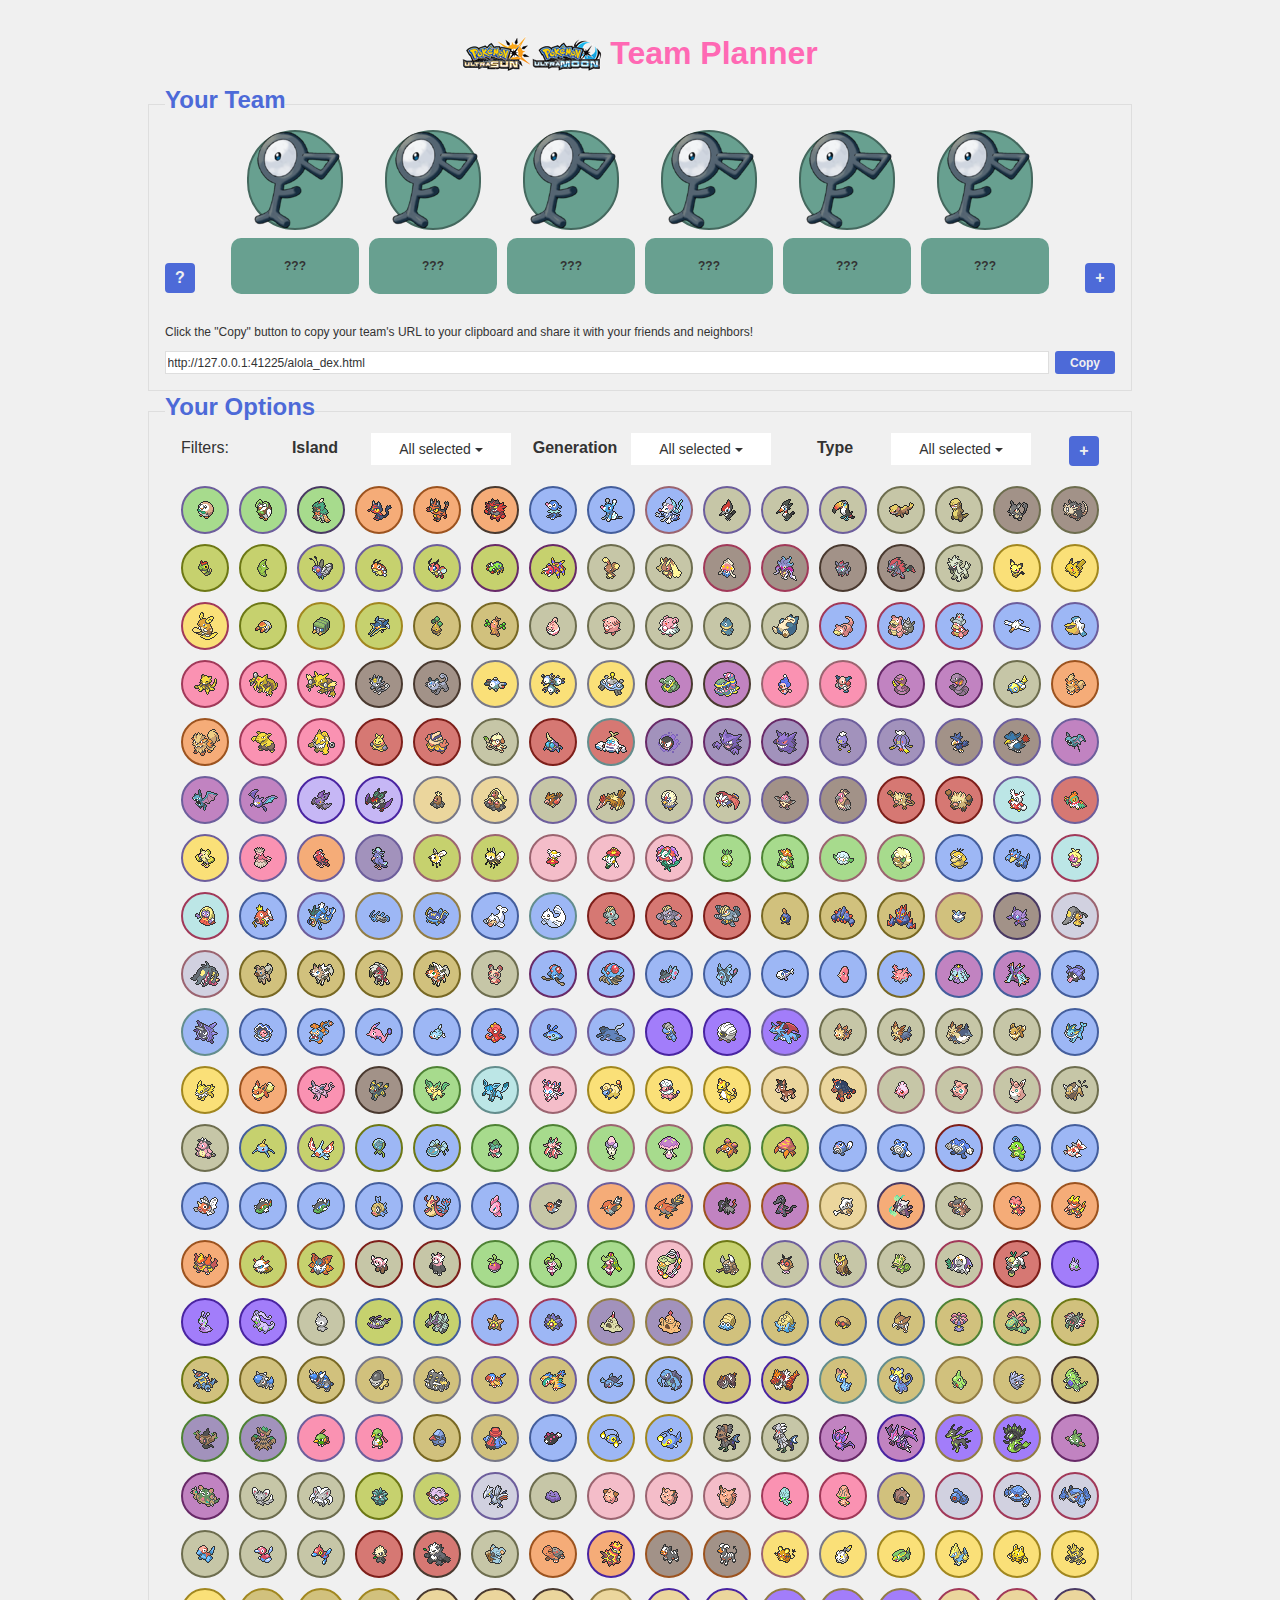
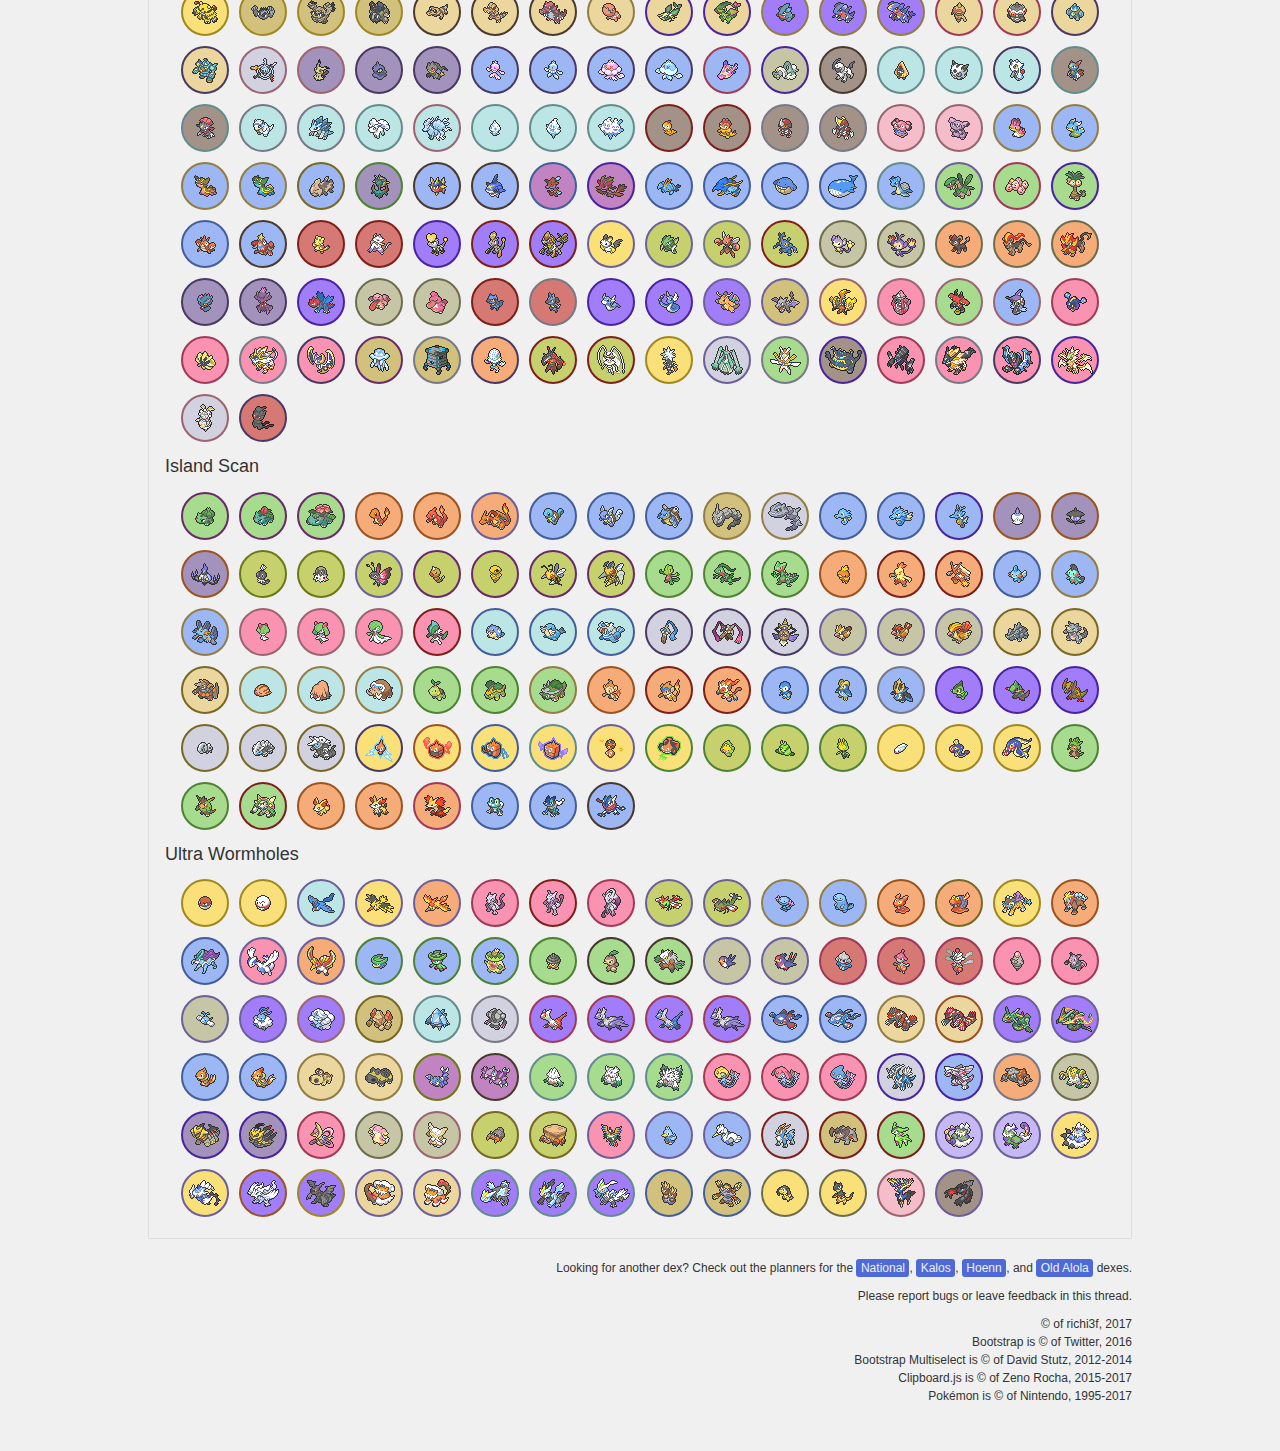
<file: alola_dex.html>
<!DOCTYPE html>

<html lang="en">
<head>
    <title>Pokémon Ultra Sun &amp; Pokémon Ultra Moon Team Planner</title>
    <meta name="description" content="A team planner tool for Pokémon Ultra Sun &amp; Pokémon Ultra Moon.">
    <meta charset="utf-8">
    <link href="static/bootstrap.min.css" rel="stylesheet">
    <link href="static/style.css" rel="stylesheet">
    <style>

    </style>
    <script src="https://ajax.googleapis.com/ajax/libs/jquery/3.1.0/jquery.min.js"></script>
    <script>
        $(window).on('load', function () {
            $("#loader").fadeOut("slow");
        });
    </script>
</head>

<body>

<article id="new-alola-dex">
    <div id="loader">
        <img src="static/pokeball.png">
        <img src="static/art.png" class="hidden">
        <img src="static/menusprites.png" class="hidden">
    </div>
    <h1 title="Pokémon Ultra Sun &amp; Pokémon Ultra Moon Team Planner">Team Planner</h1>
    <section id="team">
        <h2>Your Team</h2>
        <ul class="picked">
            <li class="free">
                <figure class="unknown">
                    <img src="static/blank.gif" class="art">
                </figure>
                <div class="info unknown">
                    <span class="name">???</span>
                    <span class="type unknown">???</span><span class="type unknown">???</span>
                </div>
            <li class="free">
                <figure class="unknown">
                    <img src="static/blank.gif" class="art">
                </figure>
                <div class="info unknown">
                    <span class="name">???</span>
                    <span class="type unknown">???</span><span class="type unknown">???</span>
                </div>
            <li class="free">
                <figure class="unknown">
                    <img src="static/blank.gif" class="art">
                </figure>
                <div class="info unknown">
                    <span class="name">???</span>
                    <span class="type unknown">???</span><span class="type unknown">???</span>
                </div>
            <li class="free">
                <figure class="unknown">
                    <img src="static/blank.gif" class="art">
                </figure>
                <div class="info unknown">
                    <span class="name">???</span>
                    <span class="type unknown">???</span><span class="type unknown">???</span>
                </div>
            <li class="free">
                <figure class="unknown">
                    <img src="static/blank.gif" class="art">
                </figure>
                <div class="info unknown">
                    <span class="name">???</span>
                    <span class="type unknown">???</span><span class="type unknown">???</span>
                </div>
            <li class="free">
                <figure class="unknown">
                    <img src="static/blank.gif" class="art">
                </figure>
                <div class="info unknown">
                    <span class="name">???</span>
                    <span class="type unknown">???</span><span class="type unknown">???</span>
                </div>
        </ul>
        <a href="#" id="randomize" class="button" title="Randomize">?</a>
        <a href="#" class="button" title="Show more info">+</a>
        <a href="#" class="button hidden" title="Hide detailed info">−</a>
        <div class="more hidden">
            <table id="team-weaknesses">
                <caption>This Team Is Weak Against</caption>
                <tbody>
                    <tr class="type normal">
                        <th>Normal</th>
                        <td>0</td>
                    </tr><!--
                    --><tr class="type grass">
                        <th>Grass</th>
                        <td>0</td>
                    </tr><!--
                    --><tr class="type fire">
                        <th>Fire</th>
                        <td>0</td>
                    </tr><!--
                    --><tr class="type water">
                        <th>Water</th>
                        <td>0</td>
                    </tr><!--
                    --><tr class="type fighting">
                        <th>Fighting</th>
                        <td>0</td>
                    </tr><!--
                    --><tr class="type flying">
                        <th>Flying</th>
                        <td>0</td>
                    </tr><!--
                    --><tr class="type poison">
                        <th>Poison</th>
                        <td>0</td>
                    </tr><!--
                    --><tr class="type ground">
                        <th>Ground</th>
                        <td>0</td>
                    </tr><!--
                    --><tr class="type rock">
                        <th>Rock</th>
                        <td>0</td>
                    </tr><!--
                    --><tr class="type bug">
                        <th>Bug</th>
                        <td>0</td>
                    </tr><!--
                    --><tr class="type ghost">
                        <th>Ghost</th>
                        <td>0</td>
                    </tr><!--
                    --><tr class="type electric">
                        <th>Electric</th>
                        <td>0</td>
                    </tr><!--
                    --><tr class="type psychic">
                        <th>Psychic</th>
                        <td>0</td>
                    </tr><!--
                    --><tr class="type ice">
                        <th>Ice</th>
                        <td>0</td>
                    </tr><!--
                    --><tr class="type dragon">
                        <th>Dragon</th>
                        <td>0</td>
                    </tr><!--
                    --><tr class="type dark">
                        <th>Dark</th>
                        <td>0</td>
                    </tr><!--
                    --><tr class="type steel">
                        <th>Steel</th>
                        <td>0</td>
                    </tr><!--
                    --><tr class="type fairy">
                        <th>Fairy</th>
                        <td>0</td>
                    </tr>
                </tbody>
            </table>
            <table id="team-immunities">
                <caption>This Team Is Immune To</caption>
                <tbody>
                    <tr class="type normal">
                        <th>Normal</th>
                        <td>0</td>
                    </tr><!--
                    --><tr class="type grass">
                        <th>Grass</th>
                        <td>0</td>
                    </tr><!--
                    --><tr class="type fire">
                        <th>Fire</th>
                        <td>0</td>
                    </tr><!--
                    --><tr class="type water">
                        <th>Water</th>
                        <td>0</td>
                    </tr><!--
                    --><tr class="type fighting">
                        <th>Fighting</th>
                        <td>0</td>
                    </tr><!--
                    --><tr class="type flying">
                        <th>Flying</th>
                        <td>0</td>
                    </tr><!--
                    --><tr class="type poison">
                        <th>Poison</th>
                        <td>0</td>
                    </tr><!--
                    --><tr class="type ground">
                        <th>Ground</th>
                        <td>0</td>
                    </tr><!--
                    --><tr class="type rock">
                        <th>Rock</th>
                        <td>0</td>
                    </tr><!--
                    --><tr class="type bug">
                        <th>Bug</th>
                        <td>0</td>
                    </tr><!--
                    --><tr class="type ghost">
                        <th>Ghost</th>
                        <td>0</td>
                    </tr><!--
                    --><tr class="type electric">
                        <th>Electric</th>
                        <td>0</td>
                    </tr><!--
                    --><tr class="type psychic">
                        <th>Psychic</th>
                        <td>0</td>
                    </tr><!--
                    --><tr class="type ice">
                        <th>Ice</th>
                        <td>0</td>
                    </tr><!--
                    --><tr class="type dragon">
                        <th>Dragon</th>
                        <td>0</td>
                    </tr><!--
                    --><tr class="type dark">
                        <th>Dark</th>
                        <td>0</td>
                    </tr><!--
                    --><tr class="type steel">
                        <th>Steel</th>
                        <td>0</td>
                    </tr><!--
                    --><tr class="type fairy">
                        <th>Fairy</th>
                        <td>0</td>
                    </tr>
                </tbody>
            </table>
            <table id="team-resistances">
                <caption>This Team Resists</caption>
                <tbody>
                    <tr class="type normal">
                        <th>Normal</th>
                        <td>0</td>
                    </tr><!--
                    --><tr class="type grass">
                        <th>Grass</th>
                        <td>0</td>
                    </tr><!--
                    --><tr class="type fire">
                        <th>Fire</th>
                        <td>0</td>
                    </tr><!--
                    --><tr class="type water">
                        <th>Water</th>
                        <td>0</td>
                    </tr><!--
                    --><tr class="type fighting">
                        <th>Fighting</th>
                        <td>0</td>
                    </tr><!--
                    --><tr class="type flying">
                        <th>Flying</th>
                        <td>0</td>
                    </tr><!--
                    --><tr class="type poison">
                        <th>Poison</th>
                        <td>0</td>
                    </tr><!--
                    --><tr class="type ground">
                        <th>Ground</th>
                        <td>0</td>
                    </tr><!--
                    --><tr class="type rock">
                        <th>Rock</th>
                        <td>0</td>
                    </tr><!--
                    --><tr class="type bug">
                        <th>Bug</th>
                        <td>0</td>
                    </tr><!--
                    --><tr class="type ghost">
                        <th>Ghost</th>
                        <td>0</td>
                    </tr><!--
                    --><tr class="type electric">
                        <th>Electric</th>
                        <td>0</td>
                    </tr><!--
                    --><tr class="type psychic">
                        <th>Psychic</th>
                        <td>0</td>
                    </tr><!--
                    --><tr class="type ice">
                        <th>Ice</th>
                        <td>0</td>
                    </tr><!--
                    --><tr class="type dragon">
                        <th>Dragon</th>
                        <td>0</td>
                    </tr><!--
                    --><tr class="type dark">
                        <th>Dark</th>
                        <td>0</td>
                    </tr><!--
                    --><tr class="type steel">
                        <th>Steel</th>
                        <td>0</td>
                    </tr><!--
                    --><tr class="type fairy">
                        <th>Fairy</th>
                        <td>0</td>
                    </tr>
                </tbody>
            </table>
        </div>
        <div id="copy-url">
            <p>Click the "Copy" button to copy your team's URL to your clipboard and share it with your friends and neighbors!</p>
            <input type="text" readonly><!--
            --><a data-clipboard-target="#copy-url input">Copy</a>
        </div>
    </section>
    <section id="options">
        <h2>Your Options</h2>
        <div id="filters">
            <h3>Filters</h3><!--
            --><div class="filter">
                <label for="island-filter">Island</label><!--
                --><select id="island-filter" multiple>
                    <option value="island1">Melemele</option>
                    <option value="island2">Akala</option>
                    <option value="island3">Ula'ula</option>
                    <option value="island4">Poni</option>
                    <option value="wormhole">Ultra Wormhole</option>
                    <option value="island0">Other</option>
                </select>
            </div><!--
            --><div class="filter">
                <label for="gen-filter">Generation</label><!--
                --><select id="gen-filter" multiple>
                    <option value="gen1">Generation I</option>
                    <option value="gen2">Generation II</option>
                    <option value="gen3">Generation III</option>
                    <option value="gen4">Generation IV</option>
                    <option value="gen5">Generation V</option>
                    <option value="gen6">Generation VI</option>
                    <option value="gen7">Generation VII</option>
                </select>
            </div><!--
            --><div class="filter">
                <label for="type-filter">Type</label><!--
                --><select id="type-filter" multiple>
                    <option value="normal">Normal</option>
                    <option value="grass">Grass</option>
                    <option value="fire">Fire</option>
                    <option value="water">Water</option>
                    <option value="fighting">Fighting</option>
                    <option value="flying">Flying</option>
                    <option value="poison">Poison</option>
                    <option value="ground">Ground</option>
                    <option value="rock">Rock</option>
                    <option value="bug">Bug</option>
                    <option value="ghost">Ghost</option>
                    <option value="electric">Electric</option>
                    <option value="psychic">Psychic</option>
                    <option value="ice">Ice</option>
                    <option value="dragon">Dragon</option>
                    <option value="dark">Dark</option>
                    <option value="steel">Steel</option>
                    <option value="fairy">Fairy</option>
                </select>
            </div><!--
            --><a href="#" class="button" title="Show more filters">+</a><!--
            --><a href="#" class="button hidden" title="Hide extra filters">−</a><!--
            --><div class="more">
                <div class="filter hidden">
                    <label for="version-filter">Version</label><!--
                    --><select id="version-filter" multiple>
                        <option value="sun">Ultra Sun</option>
                        <option value="moon">Ultra Moon</option>
                        <option value="both">Both</option>
                    </select>
                </div><!--
                --><div class="filter hidden">
                    <label for="resistance-filter">Resists</label><!--
                    --><select id="resistance-filter" multiple>
                        <option value="normal">Normal</option>
                        <option value="grass">Grass</option>
                        <option value="fire">Fire</option>
                        <option value="water">Water</option>
                        <option value="fighting">Fighting</option>
                        <option value="flying">Flying</option>
                        <option value="poison">Poison</option>
                        <option value="ground">Ground</option>
                        <option value="rock">Rock</option>
                        <option value="bug">Bug</option>
                        <option value="ghost">Ghost</option>
                        <option value="electric">Electric</option>
                        <option value="psychic">Psychic</option>
                        <option value="ice">Ice</option>
                        <option value="dragon">Dragon</option>
                        <option value="dark">Dark</option>
                        <option value="steel">Steel</option>
                        <option value="fairy">Fairy</option>
                    </select>
                </div><!--
                --><div class="filter hidden">
                    <label for="evolution-filter">Evolution</label><!--
                    --><select id="evolution-filter" multiple>
                        <option value="nfe">Not Fully Evolved</option>
                        <option value="fe">Fully Evolved</option>
                        <option value="mega">Mega Evolved</option>
                    </select>
                </div><!--
                --><div class="filter hidden">
                    <label for="search-bar">Search</label><input id="search-bar" type="search" placeholder="by Pokémon name">
                </div>
            </div>
        </div>
        <ol class="picker">
            <li class="gen7 island1 nfe grass1 flying2"><a href="#" class="menu-sprite rowlet">Rowlet</a>
            <li class="gen7 island1 nfe grass1 flying2"><a href="#" class="menu-sprite dartrix">Dartrix</a>
            <li class="gen7 island1 grass1 ghost2"><a href="#" class="menu-sprite decidueye">Decidueye</a>
            <li class="gen7 island1 nfe fire1"><a href="#" class="menu-sprite litten">Litten</a>
            <li class="gen7 island1 nfe fire1"><a href="#" class="menu-sprite torracat">Torracat</a>
            <li class="gen7 island1 fire1 dark2"><a href="#" class="menu-sprite incineroar">Incineroar</a>
            <li class="gen7 island1 nfe water1"><a href="#" class="menu-sprite popplio">Popplio</a>
            <li class="gen7 island1 nfe water1"><a href="#" class="menu-sprite brionne">Brionne</a>
            <li class="gen7 island1 water1 fairy2"><a href="#" class="menu-sprite primarina">Primarina</a>
            <li class="gen7 island1 island2 island3 island4 nfe normal1 flying2"><a href="#" class="menu-sprite pikipek">Pikipek</a>
            <li class="gen7 island1 island2 island3 island4 nfe normal1 flying2"><a href="#" class="menu-sprite trumbeak">Trumbeak</a>
            <li class="gen7 island1 island2 island3 island4 normal1 flying2"><a href="#" class="menu-sprite toucannon">Toucannon</a>
            <li class="gen7 island1 island2 island3 island4 nfe normal1"><a href="#" class="menu-sprite yungoos">Yungoos</a>
            <li class="gen7 island1 island2 island3 island4 normal1"><a href="#" class="menu-sprite gumshoos">Gumshoos</a>
            <li class="gen1 island1 island2 island3 island4 nfe dark1 normal2"><a href="#" class="menu-sprite rattata-alola">Alolan Rattata</a>
            <li class="gen1 island1 island2 island3 island4 dark1 normal2"><a href="#" class="menu-sprite raticate-alola">Alolan Raticate</a>
            <li class="gen1 island1 island2 nfe bug1"><a href="#" class="menu-sprite caterpie">Caterpie</a>
            <li class="gen1 island1 island2 nfe bug1"><a href="#" class="menu-sprite metapod">Metapod</a>
            <li class="gen1 island1 island2 bug1 flying2"><a href="#" class="menu-sprite butterfree">Butterfree</a>
            <li class="gen2 island1 island3 bug1 nfe flying2"><a href="#" class="menu-sprite ledyba">Ledyba</a>
            <li class="gen2 island1 island3 bug1 flying2"><a href="#" class="menu-sprite ledian">Ledian</a>
            <li class="gen2 island1 island3 bug1 nfe poison2"><a href="#" class="menu-sprite spinarak">Spinarak</a>
            <li class="gen2 island1 island3 bug1 poison2"><a href="#" class="menu-sprite ariados">Ariados</a>
            <li class="gen4 island1 island4 nfe normal1"><a href="#" class="menu-sprite buneary">Buneary</a>
            <li class="gen4 island1 island4 normal1"><a href="#" class="menu-sprite lopunny">Lopunny</a>
            <li class="gen4 island1 gen6 normal1 fighting2 filtered"><a href="#" class="menu-sprite lopunny-mega">Mega Lopunny</a>
            <li class="gen6 island1 nfe dark1 psychic2"><a href="#" class="menu-sprite inkay">Inkay</a>
            <li class="gen6 island1 dark1 psychic2"><a href="#" class="menu-sprite malamar">Malamar</a>
            <li class="gen5 island1 island4 nfe dark1"><a href="#" class="menu-sprite zorua">Zorua</a>
            <li class="gen5 island1 island4 dark1"><a href="#" class="menu-sprite zoroark">Zoroark</a>
            <li class="gen6 island1 normal1"><a href="#" class="menu-sprite furfrou">Furfrou</a>
            <li class="gen2 island1 nfe electric1"><a href="#" class="menu-sprite pichu">Pichu</a>
            <li class="gen1 island1 nfe electric1"><a href="#" class="menu-sprite pikachu">Pikachu</a>
            <li class="gen1 wormhole electric1 filtered"><a href="#" class="menu-sprite raichu">Raichu</a>
            <li class="gen1 island1 electric1 psychic2"><a href="#" class="menu-sprite raichu-alola">Alolan Raichu</a>
            <li class="gen7 island1 island2 island3 nfe bug1"><a href="#" class="menu-sprite grubbin">Grubbin</a>
            <li class="gen7 island1 island2 island3 nfe bug1 electric2"><a href="#" class="menu-sprite charjabug">Charjabug</a>
            <li class="gen7 island1 island2 island3 bug1 electric2 levitate"><a href="#" class="menu-sprite vikavolt">Vikavolt</a>
            <li class="gen4 island1 island2 nfe rock1"><a href="#" class="menu-sprite bonsly">Bonsly</a>
            <li class="gen2 island1 island2 rock1"><a href="#" class="menu-sprite sudowoodo">Sudowoodo</a>
            <li class="gen4 island1 island2 island3 island4 nfe normal1"><a href="#" class="menu-sprite happiny">Happiny</a>
            <li class="gen1 island1 island2 island3 island4 nfe normal1"><a href="#" class="menu-sprite chansey">Chansey</a>
            <li class="gen2 island1 island2 island3 island4 normal1"><a href="#" class="menu-sprite blissey">Blissey</a>
            <li class="gen4 island1 nfe normal1"><a href="#" class="menu-sprite munchlax">Munchlax</a>
            <li class="gen1 island1 normal1"><a href="#" class="menu-sprite snorlax">Snorlax</a>
            <li class="gen1 island1 island3 nfe water1 psychic2"><a href="#" class="menu-sprite slowpoke">Slowpoke</a>
            <li class="gen1 island1 island3 water1 psychic2"><a href="#" class="menu-sprite slowbro">Slowbro</a>
            <li class="gen1 island1 island3 water1 psychic2 filtered"><a href="#" class="menu-sprite slowbro-mega">Mega Slowbro</a>
            <li class="gen2 island1 island3 water1 psychic2"><a href="#" class="menu-sprite slowking">Slowking</a>
            <li class="gen3 island1 island3 island4 nfe water1 flying2"><a href="#" class="menu-sprite wingull">Wingull</a>
            <li class="gen3 island1 island3 island4 water1 flying2"><a href="#" class="menu-sprite pelipper">Pelipper</a>
            <li class="gen1 island1 nfe psychic1"><a href="#" class="menu-sprite abra">Abra</a>
            <li class="gen1 island1 nfe psychic1"><a href="#" class="menu-sprite kadabra">Kadabra</a>
            <li class="gen1 island1 psychic1"><a href="#" class="menu-sprite alakazam">Alakazam</a>
            <li class="gen1 island1 psychic1 filtered"><a href="#" class="menu-sprite alakazam-mega">Mega Alakazam</a>
            <li class="gen1 island1 island3 nfe dark1"><a href="#" class="menu-sprite meowth-alola">Alolan Meowth</a>
            <li class="gen1 island1 island3 dark1"><a href="#" class="menu-sprite persian-alola">Alolan Persian</a>
            <li class="gen1 island1 island3 nfe electric1 steel2"><a href="#" class="menu-sprite magnemite">Magnemite</a>
            <li class="gen1 island1 island3 nfe electric1 steel2"><a href="#" class="menu-sprite magneton">Magneton</a>
            <li class="gen4 island1 island3 electric1 steel2"><a href="#" class="menu-sprite magnezone">Magnezone</a>
            <li class="gen1 island1 island3 nfe poison1 dark2"><a href="#" class="menu-sprite grimer-alola">Alolan Grimer</a>
            <li class="gen1 island1 island3 poison1 dark2"><a href="#" class="menu-sprite muk-alola">Alolan Muk</a>
            <li class="gen4 island1 nfe psychic1 fairy2"><a href="#" class="menu-sprite mime-jr">Mime Jr.</a>
            <li class="gen1 island1 psychic1 fairy2"><a href="#" class="menu-sprite mr-mime">Mr. Mime</a>
            <li class="gen1 island1 nfe poison1"><a href="#" class="menu-sprite ekans">Ekans</a>
            <li class="gen1 island1 poison1"><a href="#" class="menu-sprite arbok">Arbok</a>
            <li class="gen2 island1 normal1"><a href="#" class="menu-sprite dunsparce">Dunsparce</a>
            <li class="gen1 island1 nfe fire1"><a href="#" class="menu-sprite growlithe">Growlithe</a>
            <li class="gen1 island1 fire1"><a href="#" class="menu-sprite arcanine">Arcanine</a>
            <li class="gen1 island1 island4 nfe psychic1"><a href="#" class="menu-sprite drowzee">Drowzee</a>
            <li class="gen1 island1 island4 psychic1"><a href="#" class="menu-sprite hypno">Hypno</a>
            <li class="gen3 island1 island4 nfe fighting1"><a href="#" class="menu-sprite makuhita">Makuhita</a>
            <li class="gen3 island1 island4 fighting1"><a href="#" class="menu-sprite hariyama">Hariyama</a>
            <li class="gen2 island1 normal1"><a href="#" class="menu-sprite smeargle">Smeargle</a>
            <li class="gen7 island1 island2 island3 island4 nfe fighting1"><a href="#" class="menu-sprite crabrawler">Crabrawler</a>
            <li class="gen7 island1 island2 island3 island4 fighting1 ice2"><a href="#" class="menu-sprite crabominable">Crabominable</a>
            <li class="gen1 island1 island2 island3 nfe ghost1 poison2 levitate"><a href="#" class="menu-sprite gastly">Gastly</a>
            <li class="gen1 island1 island2 island3 nfe ghost1 poison2 levitate"><a href="#" class="menu-sprite haunter">Haunter</a>
            <li class="gen1 island1 island2 island3 ghost1 poison2"><a href="#" class="menu-sprite gengar">Gengar</a>
            <li class="gen1 island1 island2 island3 ghost1 poison2 filtered"><a href="#" class="menu-sprite gengar-mega">Mega Gengar</a>
            <li class="gen4 island1 nfe ghost1 flying2"><a href="#" class="menu-sprite drifloon">Drifloon</a>
            <li class="gen4 island1 ghost1 flying2"><a href="#" class="menu-sprite drifblim">Drifblim</a>
            <li class="gen2 island1 nfe dark1 flying2"><a href="#" class="menu-sprite murkrow">Murkrow</a>
            <li class="gen4 island1 dark1 flying2"><a href="#" class="menu-sprite honchkrow">Honchkrow</a>
            <li class="gen1 island1 island2 island3 island4 nfe poison1 flying2"><a href="#" class="menu-sprite zubat">Zubat</a>
            <li class="gen1 island1 island2 island3 island4 nfe poison1 flying2"><a href="#" class="menu-sprite golbat">Golbat</a>
            <li class="gen2 island1 island2 island3 island4 poison1 flying2"><a href="#" class="menu-sprite crobat">Crobat</a>
            <li class="gen6 island1 nfe flying1 dragon2"><a href="#" class="menu-sprite noibat">Noibat</a>
            <li class="gen6 island1 flying1 dragon2"><a href="#" class="menu-sprite noivern">Noivern</a>
            <li class="gen1 island1 island2 island3 island4 nfe ground1 steel2"><a href="#" class="menu-sprite diglett-alola">Alolan Diglett</a>
            <li class="gen1 island1 island2 island3 island4 ground1 steel2"><a href="#" class="menu-sprite dugtrio-alola">Alolan Dugtrio</a>
            <li class="gen1 island1 nfe normal1 island3 flying2"><a href="#" class="menu-sprite spearow">Spearow</a>
            <li class="gen1 island1 normal1 island3 flying2"><a href="#" class="menu-sprite fearow">Fearow</a>
            <li class="gen5 island1 island4 sun nfe normal1 flying2"><a href="#" class="menu-sprite rufflet">Rufflet</a>
            <li class="gen5 island1 island4 sun normal1 flying2"><a href="#" class="menu-sprite braviary">Braviary</a>
            <li class="gen5 island1 island4 moon nfe dark1 flying2"><a href="#" class="menu-sprite vullaby">Vullaby</a>
            <li class="gen5 island1 island4 moon dark1 flying2"><a href="#" class="menu-sprite mandibuzz">Mandibuzz</a>
            <li class="gen1 island1 island4 nfe fighting1"><a href="#" class="menu-sprite mankey">Mankey</a>
            <li class="gen1 island1 island4 fighting1"><a href="#" class="menu-sprite primeape">Primeape</a>
            <li class="gen2 island1 ice1 flying2"><a href="#" class="menu-sprite delibird">Delibird</a>
            <li class="gen6 island1 fighting1 flying2"><a href="#" class="menu-sprite hawlucha">Hawlucha</a>
            <li class="gen7 island1 electric1 flying2"><a href="#" class="menu-sprite oricorio">Oricorio</a>
            <li class="gen7 island2 psychic1 flying2"><a href="#" class="menu-sprite oricorio-pa-u">Oricorio</a>
            <li class="gen7 island3 fire1 flying2"><a href="#" class="menu-sprite oricorio-baile">Oricorio </a>
            <li class="gen7 island4 ghost1 flying2"><a href="#" class="menu-sprite oricorio-sensu">Oricorio</a>
            <li class="gen7 island1 island3 island4 nfe bug1 fairy2"><a href="#" class="menu-sprite cutiefly">Cutiefly</a>
            <li class="gen7 island1 island3 island4 bug1 fairy2"><a href="#" class="menu-sprite ribombee">Ribombee</a>
            <li class="gen6 island1 nfe fairy1"><a href="#" class="menu-sprite flabebe">Flabébé</a>
            <li class="gen6 island1 nfe fairy1"><a href="#" class="menu-sprite floette">Floette</a>
            <li class="gen6 island1 fairy1"><a href="#" class="menu-sprite florges">Florges</a>
            <li class="gen5 island1 island3 island4 moon nfe grass1"><a href="#" class="menu-sprite petilil">Petilil</a>
            <li class="gen5 island1 island3 island4 moon grass1"><a href="#" class="menu-sprite lilligant">Lilligant</a>
            <li class="gen5 island1 island3 island4 sun nfe grass1 fairy2"><a href="#" class="menu-sprite cottonee">Cottonee</a>
            <li class="gen5 island1 island3 island4 sun grass1 fairy2"><a href="#" class="menu-sprite whimsicott">Whimsicott</a>
            <li class="gen1 island1 island2 island3 island4 nfe water1"><a href="#" class="menu-sprite psyduck">Psyduck</a>
            <li class="gen1 island1 island2 island3 island4 water1"><a href="#" class="menu-sprite golduck">Golduck</a>
            <li class="gen2 island1 nfe ice1 psychic2"><a href="#" class="menu-sprite smoochum">Smoochum</a>
            <li class="gen1 island1 ice1 psychic2"><a href="#" class="menu-sprite jynx">Jynx</a>
            <li class="gen1 island1 island2 island3 island4 nfe water1"><a href="#" class="menu-sprite magikarp">Magikarp</a>
            <li class="gen1 island1 island2 island3 island4 water1 flying2"><a href="#" class="menu-sprite gyarados">Gyarados</a>
            <li class="gen1 island1 island2 island3 island4 water1 dark2 filtered"><a href="#" class="menu-sprite gyarados-mega">Mega Gyarados</a>
            <li class="gen3 island1 island2 island4 nfe water1 ground2"><a href="#" class="menu-sprite barboach">Barboach</a>
            <li class="gen3 island1 island2 island4 water1 ground2"><a href="#" class="menu-sprite whiscash">Whiscash</a>
            <li class="gen1 island1 nfe water1"><a href="#" class="menu-sprite seel">Seel</a>
            <li class="gen1 island1 water1 ice2"><a href="#" class="menu-sprite dewgong">Dewgong</a>
            <li class="gen1 island1 island4 nfe fighting1"><a href="#" class="menu-sprite machop">Machop</a>
            <li class="gen1 island1 island4 nfe fighting1"><a href="#" class="menu-sprite machoke">Machoke</a>
            <li class="gen1 island1 island4 fighting1"><a href="#" class="menu-sprite machamp">Machamp</a>
            <li class="gen5 island1 island4 nfe rock1"><a href="#" class="menu-sprite roggenrola">Roggenrola</a>
            <li class="gen5 island1 island4 nfe rock1"><a href="#" class="menu-sprite boldore">Boldore</a>
            <li class="gen5 island1 island4 rock1"><a href="#" class="menu-sprite gigalith">Gigalith</a>
            <li class="gen6 island1 island4 rock1 fairy2"><a href="#" class="menu-sprite carbink">Carbink</a>
            <li class="gen3 island1 island4 dark1 ghost2"><a href="#" class="menu-sprite sableye">Sableye</a>
            <li class="gen3 island1 island4 dark1 ghost2 filtered"><a href="#" class="menu-sprite sableye-mega">Mega Sableye</a>
            <li class="gen3 island1 steel1 fairy2"><a href="#" class="menu-sprite mawile">Mawile</a>
            <li class="gen3 island1 gen6 steel1 fairy2"><a href="#" class="menu-sprite mawile-mega">Mega Mawile</a>
            <li class="gen7 island1 island4 nfe rock1"><a href="#" class="menu-sprite rockruff">Rockruff</a>
            <li class="gen7 island1 island4 sun rock1"><a href="#" class="menu-sprite lycanroc">Lycanroc</a>
            <li class="gen7 island1 island4 moon rock1"><a href="#" class="menu-sprite lycanroc-midnight">Lycanroc</a>
            <li class="gen7 island1 island4 rock1"><a href="#" class="menu-sprite lycanroc-dusk">Lycanroc</a>
            <li class="gen3 island1 normal1"><a href="#" class="menu-sprite spinda">Spinda</a>
            <li class="gen1 island1 island2 island3 island4 nfe water1 poison2"><a href="#" class="menu-sprite tentacool">Tentacool</a>
            <li class="gen1 island1 island2 island3 island4 water1 poison2"><a href="#" class="menu-sprite tentacruel">Tentacruel</a>
            <li class="gen4 island1 island2 island3 island4 nfe water1"><a href="#" class="menu-sprite finneon">Finneon</a>
            <li class="gen4 island1 island2 island3 island4 water1"><a href="#" class="menu-sprite lumineon">Lumineon</a>
            <li class="gen7 island1 island2 island3 water1"><a href="#" class="menu-sprite wishiwashi">Wishiwashi</a>
            <li class="gen3 island1 island2 water1"><a href="#" class="menu-sprite luvdisc">Luvdisc</a>
            <li class="gen2 island1 island2 water1 rock2"><a href="#" class="menu-sprite corsola">Corsola</a>
            <li class="gen7 island1 island2 nfe poison1 water2"><a href="#" class="menu-sprite mareanie">Mareanie</a>
            <li class="gen7 island1 island2 poison1 water2"><a href="#" class="menu-sprite toxapex">Toxapex</a>
            <li class="gen1 island1 nfe water1"><a href="#" class="menu-sprite shellder">Shellder</a>
            <li class="gen1 island1 water1 ice2"><a href="#" class="menu-sprite cloyster">Cloyster</a>
            <li class="gen3 island1 island3 nfe water1"><a href="#" class="menu-sprite clamperl">Clamperl</a>
            <li class="gen3 island1 island3 water1"><a href="#" class="menu-sprite huntail">Huntail</a>
            <li class="gen3 island1 island3 water1"><a href="#" class="menu-sprite gorebyss">Gorebyss</a>
            <li class="gen2 island1 nfe water1"><a href="#" class="menu-sprite remoraid">Remoraid</a>
            <li class="gen2 island1 water1"><a href="#" class="menu-sprite octillery">Octillery</a>
            <li class="gen4 island1 nfe water1 flying2"><a href="#" class="menu-sprite mantyke">Mantyke</a>
            <li class="gen2 island1 water1 flying2"><a href="#" class="menu-sprite mantine">Mantine</a>
            <li class="gen3 island1 nfe dragon1"><a href="#" class="menu-sprite bagon">Bagon</a>
            <li class="gen3 island1 nfe dragon1"><a href="#" class="menu-sprite shelgon">Shelgon</a>
            <li class="gen3 island1 dragon1 flying2"><a href="#" class="menu-sprite salamence">Salamence</a>
            <li class="gen3 island1 dragon1 flying2 filtered"><a href="#" class="menu-sprite salamence-mega">Mega Salamence</a>
            <li class="gen5 island2 nfe normal1"><a href="#" class="menu-sprite lillipup">Lillipup</a>
            <li class="gen5 island2 nfe normal1"><a href="#" class="menu-sprite herdier">Herdier</a>
            <li class="gen5 island2 normal1"><a href="#" class="menu-sprite stoutland">Stoutland</a>
            <li class="gen1 island2 nfe normal1"><a href="#" class="menu-sprite eevee">Eevee</a>
            <li class="gen1 island2 water1"><a href="#" class="menu-sprite vaporeon">Vaporeon</a>
            <li class="gen1 island2 electric1"><a href="#" class="menu-sprite jolteon">Jolteon</a>
            <li class="gen1 island2 fire1"><a href="#" class="menu-sprite flareon">Flareon</a>
            <li class="gen2 island2 psychic1"><a href="#" class="menu-sprite espeon">Espeon</a>
            <li class="gen2 island2 dark1"><a href="#" class="menu-sprite umbreon">Umbreon</a>
            <li class="gen4 island2 grass1"><a href="#" class="menu-sprite leafeon">Leafeon</a>
            <li class="gen4 island2 ice1"><a href="#" class="menu-sprite glaceon">Glaceon</a>
            <li class="gen6 island2 fairy1"><a href="#" class="menu-sprite sylveon">Sylveon</a>
            <li class="gen2 island2 nfe electric1"><a href="#" class="menu-sprite mareep">Mareep</a>
            <li class="gen2 island2 nfe electric1"><a href="#" class="menu-sprite flaaffy">Flaaffy</a>
            <li class="gen2 island2 electric1"><a href="#" class="menu-sprite ampharos">Ampharos</a>
            <li class="gen2 island2 gen6 electric1 dragon2 filtered"><a href="#" class="menu-sprite ampharos-mega">Mega Ampharos</a>
            <li class="gen7 island2 island3 island4 nfe ground1"><a href="#" class="menu-sprite mudbray">Mudbray</a>
            <li class="gen7 island2 island3 island4 ground1"><a href="#" class="menu-sprite mudsdale">Mudsdale</a>
            <li class="gen2 island2 nfe normal1 fairy2"><a href="#" class="menu-sprite igglybuff">Igglybuff</a>
            <li class="gen1 island2 nfe normal1 fairy2"><a href="#" class="menu-sprite jigglypuff">Jigglypuff</a>
            <li class="gen1 island2 normal1 fairy2"><a href="#" class="menu-sprite wigglytuff">Wigglytuff</a>
            <li class="gen1 island2 island4 normal1"><a href="#" class="menu-sprite tauros">Tauros</a>
            <li class="gen2 island2 island4 normal1"><a href="#" class="menu-sprite miltank">Miltank</a>
            <li class="gen3 island2 island3 nfe bug1 water2"><a href="#" class="menu-sprite surskit">Surskit</a>
            <li class="gen3 island2 island3 bug1 flying2"><a href="#" class="menu-sprite masquerain">Masquerain</a>
            <li class="gen7 island2 island3 nfe water1 bug2"><a href="#" class="menu-sprite dewpider">Dewpider</a>
            <li class="gen7 island2 island3 water1 bug2"><a href="#" class="menu-sprite araquanid">Araquanid</a>
            <li class="gen7 island2 nfe grass1"><a href="#" class="menu-sprite fomantis">Fomantis</a>
            <li class="gen7 island2 grass1"><a href="#" class="menu-sprite lurantis">Lurantis</a>
            <li class="gen7 island2 island3 nfe grass1 fairy2"><a href="#" class="menu-sprite morelull">Morelull</a>
            <li class="gen7 island2 island3 grass1 fairy2"><a href="#" class="menu-sprite shiinotic">Shiinotic</a>
            <li class="gen1 island2 island3 nfe bug1 grass2"><a href="#" class="menu-sprite paras">Paras</a>
            <li class="gen1 island2 island3 bug1 grass2"><a href="#" class="menu-sprite parasect">Parasect</a>
            <li class="gen1 island2 island3 nfe water1"><a href="#" class="menu-sprite poliwag">Poliwag</a>
            <li class="gen1 island2 island3 nfe water1"><a href="#" class="menu-sprite poliwhirl">Poliwhirl</a>
            <li class="gen1 island2 island3 water1 fighting2"><a href="#" class="menu-sprite poliwrath">Poliwrath</a>
            <li class="gen2 island2 island3 water1"><a href="#" class="menu-sprite politoed">Politoed</a>
            <li class="gen1 island2 island3 nfe water1"><a href="#" class="menu-sprite goldeen">Goldeen</a>
            <li class="gen1 island2 island3 water1"><a href="#" class="menu-sprite seaking">Seaking</a>
            <li class="gen5 island2 island3 island4 sun water1"><a href="#" class="menu-sprite basculin">Basculin</a>
            <li class="gen5 island2 island3 island4 moon water1"><a href="#" class="menu-sprite basculin-blue-striped">Basculin</a>
            <li class="gen3 island2 nfe water1"><a href="#" class="menu-sprite feebas">Feebas</a>
            <li class="gen3 island2 water1"><a href="#" class="menu-sprite milotic">Milotic</a>
            <li class="gen5 island2 water1"><a href="#" class="menu-sprite alomomola">Alomomola</a>
            <li class="gen6 island2 nfe normal1 flying2"><a href="#" class="menu-sprite fletchling">Fletchling</a>
            <li class="gen6 island2 nfe fire1 flying2"><a href="#" class="menu-sprite fletchinder">Fletchinder</a>
            <li class="gen6 island2 fire1 flying2"><a href="#" class="menu-sprite talonflame">Talonflame</a>
            <li class="gen7 island2 nfe poison1 fire2"><a href="#" class="menu-sprite salandit">Salandit</a>
            <li class="gen7 island2 poison1 fire2"><a href="#" class="menu-sprite salazzle">Salazzle</a>
            <li class="gen1 island2 nfe ground1"><a href="#" class="menu-sprite cubone">Cubone</a>
            <li class="gen1 wormhole ground1 filtered"><a href="#" class="menu-sprite marowak">Marowak</a>
            <li class="gen1 island2 fire1 ghost2"><a href="#" class="menu-sprite marowak-alola">Alolan Marowak</a>
            <li class="gen1 island2 normal1"><a href="#" class="menu-sprite kangaskhan">Kangaskhan</a>
            <li class="gen1 island2 normal1 filtered"><a href="#" class="menu-sprite kangaskhan-mega">Mega Kangaskhan</a>
            <li class="gen2 island2 nfe fire1"><a href="#" class="menu-sprite magby">Magby</a>
            <li class="gen1 island2 nfe fire1"><a href="#" class="menu-sprite magmar">Magmar</a>
            <li class="gen4 island2 fire1"><a href="#" class="menu-sprite magmortar">Magmortar</a>
            <li class="gen5 island2 nfe bug1 fire2"><a href="#" class="menu-sprite larvesta">Larvesta</a>
            <li class="gen5 island2 bug1 fire2"><a href="#" class="menu-sprite volcarona">Volcarona</a>
            <li class="gen7 island2 island4 nfe normal1 fighting2"><a href="#" class="menu-sprite stufful">Stufful</a>
            <li class="gen7 island2 island4 normal1 fighting2"><a href="#" class="menu-sprite bewear">Bewear</a>
            <li class="gen7 island2 nfe grass1"><a href="#" class="menu-sprite bounsweet">Bounsweet</a>
            <li class="gen7 island2 nfe grass1"><a href="#" class="menu-sprite steenee">Steenee</a>
            <li class="gen7 island2 grass1"><a href="#" class="menu-sprite tsareena">Tsareena</a>
            <li class="gen7 island2 fairy1"><a href="#" class="menu-sprite comfey">Comfey</a>
            <li class="gen1 island2 island4 bug1"><a href="#" class="menu-sprite pinsir">Pinsir</a>
            <li class="gen1 island2 island4 bug1 flying2 filtered"><a href="#" class="menu-sprite pinsir-mega">Mega Pinsir</a>
            <li class="gen2 island2 nfe normal1 flying2"><a href="#" class="menu-sprite hoothoot">Hoothoot</a>
            <li class="gen2 island2 normal1 flying2"><a href="#" class="menu-sprite noctowl">Noctowl</a>
            <li class="gen3 island2 normal1"><a href="#" class="menu-sprite kecleon">Kecleon</a>
            <li class="gen7 island2 moon normal1 psychic2"><a href="#" class="menu-sprite oranguru">Oranguru</a>
            <li class="gen7 island2 sun fighting1"><a href="#" class="menu-sprite passimian">Passimian</a>
            <li class="gen6 island2 island3 island4 nfe dragon1"><a href="#" class="menu-sprite goomy">Goomy</a>
            <li class="gen6 island2 island3 island4 nfe dragon1"><a href="#" class="menu-sprite sliggoo">Sliggoo</a>
            <li class="gen6 island2 island3 island4 dragon1"><a href="#" class="menu-sprite goodra">Goodra</a>
            <li class="gen3 island2 island3 island4 normal1"><a href="#" class="menu-sprite castform">Castform</a>
            <li class="gen7 island2 island4 nfe bug1 water2"><a href="#" class="menu-sprite wimpod">Wimpod</a>
            <li class="gen7 island2 island4 bug1 water2"><a href="#" class="menu-sprite golisopod">Golisopod</a>
            <li class="gen1 island2 nfe water1 psychic2"><a href="#" class="menu-sprite staryu">Staryu</a>
            <li class="gen1 island2 water1 psychic2"><a href="#" class="menu-sprite starmie">Starmie</a>
            <li class="gen7 island2 nfe ghost1 ground2"><a href="#" class="menu-sprite sandygast">Sandygast</a>
            <li class="gen7 island2 ghost1 ground2"><a href="#" class="menu-sprite palossand">Palossand</a>
            <li class="gen1 island2 sun nfe rock1 water2"><a href="#" class="menu-sprite omanyte">Omanyte</a>
            <li class="gen1 island2 sun rock1 water2"><a href="#" class="menu-sprite omastar">Omastar</a>
            <li class="gen1 island2 moon nfe rock1 water2"><a href="#" class="menu-sprite kabuto">Kabuto</a>
            <li class="gen1 island2 moon rock1 water2"><a href="#" class="menu-sprite kabutops">Kabutops</a>
            <li class="gen3 island2 moon nfe rock1 grass2"><a href="#" class="menu-sprite lileep">Lileep</a>
            <li class="gen3 island2 moon rock1 grass2"><a href="#" class="menu-sprite cradily">Cradily</a>
            <li class="gen3 island2 sun nfe rock1 bug2"><a href="#" class="menu-sprite anorith">Anorith</a>
            <li class="gen3 island2 sun rock1 bug2"><a href="#" class="menu-sprite armaldo">Armaldo</a>
            <li class="gen4 island2 sun nfe rock1"><a href="#" class="menu-sprite cranidos">Cranidos</a>
            <li class="gen4 island2 sun rock1"><a href="#" class="menu-sprite rampardos">Rampardos</a>
            <li class="gen4 island2 moon nfe rock1 steel2"><a href="#" class="menu-sprite shieldon">Shieldon</a>
            <li class="gen4 island2 moon rock1 steel2"><a href="#" class="menu-sprite bastiodon">Bastiodon</a>
            <li class="gen5 island2 moon nfe rock1 flying2"><a href="#" class="menu-sprite archen">Archen</a>
            <li class="gen5 island2 moon rock1 flying2"><a href="#" class="menu-sprite archeops">Archeops</a>
            <li class="gen5 island2 sun nfe water1 rock2"><a href="#" class="menu-sprite tirtouga">Tirtouga</a>
            <li class="gen5 island2 sun water1 rock2"><a href="#" class="menu-sprite carracosta">Carracosta</a>
            <li class="gen6 island2 sun nfe rock1 dragon2"><a href="#" class="menu-sprite tyrunt">Tyrunt</a>
            <li class="gen6 island2 sun rock1 dragon2"><a href="#" class="menu-sprite tyrantrum">Tyrantrum</a>
            <li class="gen6 island2 moon nfe rock1 ice2"><a href="#" class="menu-sprite amaura">Amaura</a>
            <li class="gen6 island2 moon rock1 ice2"><a href="#" class="menu-sprite aurorus">Aurorus</a>
            <li class="gen2 island2 nfe rock1 ground2"><a href="#" class="menu-sprite larvitar">Larvitar</a>
            <li class="gen2 island2 nfe rock1 ground2"><a href="#" class="menu-sprite pupitar">Pupitar</a>
            <li class="gen2 island2 rock1 dark2"><a href="#" class="menu-sprite tyranitar">Tyranitar</a>
            <li class="gen2 gen6 island2 rock1 dark2 filtered"><a href="#" class="menu-sprite tyranitar-mega">Mega Tyranitar</a>
            <li class="gen6 island2 nfe ghost1 grass2"><a href="#" class="menu-sprite phantump">Phantump</a>
            <li class="gen6 island2 ghost1 grass2"><a href="#" class="menu-sprite trevenant">Trevenant</a>
            <li class="gen2 island2 nfe psychic1 flying2"><a href="#" class="menu-sprite natu">Natu</a>
            <li class="gen2 island2 psychic1 flying2"><a href="#" class="menu-sprite xatu">Xatu</a>
            <li class="gen3 island2 nfe rock1"><a href="#" class="menu-sprite nosepass">Nosepass</a>
            <li class="gen4 island2 rock1 steel2"><a href="#" class="menu-sprite probopass">Probopass</a>
            <li class="gen7 island2 water1"><a href="#" class="menu-sprite pyukumuku">Pyukumuku</a>
            <li class="gen2 island2 nfe water1 electric2"><a href="#" class="menu-sprite chinchou">Chinchou</a>
            <li class="gen2 island2 water1 electric2"><a href="#" class="menu-sprite lanturn">Lanturn</a>
            <li class="gen7 island0 nfe normal1"><a href="#" class="menu-sprite type-null">Type: Null</a>
            <li class="gen7 island0 normal1"><a href="#" class="menu-sprite silvally">Silvally</a>
            <li class="gen7 island0 fighting1 filtered"><a href="#" class="menu-sprite silvally">Silvally</a>
            <li class="gen7 island0 flying1 filtered"><a href="#" class="menu-sprite silvally">Silvally</a>
            <li class="gen7 island0 poison1 filtered"><a href="#" class="menu-sprite silvally">Silvally</a>
            <li class="gen7 island0 ground1 filtered"><a href="#" class="menu-sprite silvally">Silvally</a>
            <li class="gen7 island0 rock1 filtered"><a href="#" class="menu-sprite silvally">Silvally</a>
            <li class="gen7 island0 bug1 filtered"><a href="#" class="menu-sprite silvally">Silvally</a>
            <li class="gen7 island0 ghost1 filtered"><a href="#" class="menu-sprite silvally">Silvally</a>
            <li class="gen7 island0 steel1 filtered"><a href="#" class="menu-sprite silvally">Silvally</a>
            <li class="gen7 island0 fire1 filtered"><a href="#" class="menu-sprite silvally">Silvally</a>
            <li class="gen7 island0 water1 filtered"><a href="#" class="menu-sprite silvally">Silvally</a>
            <li class="gen7 island0 grass1 filtered"><a href="#" class="menu-sprite silvally">Silvally</a>
            <li class="gen7 island0 electric1 filtered"><a href="#" class="menu-sprite silvally">Silvally</a>
            <li class="gen7 island0 psychic1 filtered"><a href="#" class="menu-sprite silvally">Silvally</a>
            <li class="gen7 island0 ice1 filtered"><a href="#" class="menu-sprite silvally">Silvally</a>
            <li class="gen7 island0 dragon1 filtered"><a href="#" class="menu-sprite silvally">Silvally</a>
            <li class="gen7 island0 dark1 filtered"><a href="#" class="menu-sprite silvally">Silvally</a>
            <li class="gen7 island0 fairy1 filtered"><a href="#" class="menu-sprite silvally">Silvally</a>
            <li class="gen7 island0 nfe poison1"><a href="#" class="menu-sprite poipole">Poipole</a>
            <li class="gen7 island0 poison1 dragon2"><a href="#" class="menu-sprite naganadel">Naganadel</a>
            <li class="gen6 island0 dragon1 ground2"><a href="#" class="menu-sprite zygarde-10">Zygarde</a>
            <li class="gen6 island0 dragon1 ground2"><a href="#" class="menu-sprite zygarde">Zygarde</a>
            <li class="gen5 island3 nfe poison1"><a href="#" class="menu-sprite trubbish">Trubbish</a>
            <li class="gen5 island3 poison1"><a href="#" class="menu-sprite garbodor">Garbodor</a>
            <li class="gen5 island3 nfe normal1"><a href="#" class="menu-sprite minccino">Minccino</a>
            <li class="gen5 island3 normal1"><a href="#" class="menu-sprite cinccino">Cinccino</a>
            <li class="gen2 island3 nfe bug1"><a href="#" class="menu-sprite pineco">Pineco</a>
            <li class="gen2 island3 bug1 steel2"><a href="#" class="menu-sprite forretress">Forretress</a>
            <li class="gen2 island3 island4 steel1 flying2"><a href="#" class="menu-sprite skarmory">Skarmory</a>
            <li class="gen1 island3 normal1"><a href="#" class="menu-sprite ditto">Ditto</a>
            <li class="gen2 island3 nfe fairy1"><a href="#" class="menu-sprite cleffa">Cleffa</a>
            <li class="gen1 island3 nfe fairy1"><a href="#" class="menu-sprite clefairy">Clefairy</a>
            <li class="gen1 island3 fairy1"><a href="#" class="menu-sprite clefable">Clefable</a>
            <li class="gen5 island3 nfe psychic1"><a href="#" class="menu-sprite elgyem">Elgyem</a>
            <li class="gen5 island3 psychic1"><a href="#" class="menu-sprite beheeyem">Beheeyem</a>
            <li class="gen7 island3 rock1 flying2"><a href="#" class="menu-sprite minior">Minior</a>
            <li class="gen3 island3 nfe steel1 psychic2"><a href="#" class="menu-sprite beldum">Beldum</a>
            <li class="gen3 island3 nfe steel1 psychic2"><a href="#" class="menu-sprite metang">Metang</a>
            <li class="gen3 island3 steel1 psychic2"><a href="#" class="menu-sprite metagross">Metagross</a>
            <li class="gen3 island3 steel1 psychic2 filtered"><a href="#" class="menu-sprite metagross-mega">Mega Metagross</a>
            <li class="gen1 island3 nfe normal1"><a href="#" class="menu-sprite porygon">Porygon</a>
            <li class="gen2 island3 nfe normal1"><a href="#" class="menu-sprite porygon2">Porygon2</a>
            <li class="gen4 island3 normal1"><a href="#" class="menu-sprite porygon-z">Porygon-Z</a>
            <li class="gen6 island3 nfe fighting1"><a href="#" class="menu-sprite pancham">Pancham</a>
            <li class="gen6 island3 fighting1 dark2"><a href="#" class="menu-sprite pangoro">Pangoro</a>
            <li class="gen7 island3 normal1"><a href="#" class="menu-sprite komala">Komala</a>
            <li class="gen3 island3 fire1"><a href="#" class="menu-sprite torkoal">Torkoal</a>
            <li class="gen7 island3 sun fire1 dragon2"><a href="#" class="menu-sprite turtonator">Turtonator</a>
            <li class="gen2 island3 sun nfe dark1 fire2"><a href="#" class="menu-sprite houndour">Houndour</a>
            <li class="gen2 island3 sun dark1 fire2"><a href="#" class="menu-sprite houndoom">Houndoom</a>
            <li class="gen2 gen6 island3 sun dark1 fire2 filtered"><a href="#" class="menu-sprite houndoom-mega">Mega Houndoom</a>
            <li class="gen6 island3 electric1 fairy2"><a href="#" class="menu-sprite dedenne">Dedenne</a>
            <li class="gen7 island3 electric1 steel2"><a href="#" class="menu-sprite togedemaru">Togedemaru</a>
            <li class="gen3 island3 moon nfe electric1"><a href="#" class="menu-sprite electrike">Electrike</a>
            <li class="gen3 island3 moon electric1"><a href="#" class="menu-sprite manectric">Manectric</a>
            <li class="gen3 gen6 island3 moon electric1 filtered"><a href="#" class="menu-sprite manectric-mega">Mega Manectric</a>
            <li class="gen2 island3 nfe electric1"><a href="#" class="menu-sprite elekid">Elekid</a>
            <li class="gen1 island3 nfe electric1"><a href="#" class="menu-sprite electabuzz">Electabuzz</a>
            <li class="gen4 island3 electric1"><a href="#" class="menu-sprite electivire">Electivire</a>
            <li class="gen1 island3 nfe rock1 electric2"><a href="#" class="menu-sprite geodude-alola">Alolan Geodude</a>
            <li class="gen1 island3 nfe rock1 electric2"><a href="#" class="menu-sprite graveler-alola">Alolan Graveler</a>
            <li class="gen1 island3 rock1 electric2"><a href="#" class="menu-sprite golem-alola">Alolan Golem</a>
            <li class="gen5 island3 nfe ground1 dark2"><a href="#" class="menu-sprite sandile">Sandile</a>
            <li class="gen5 island3 nfe ground1 dark2"><a href="#" class="menu-sprite krokorok">Krokorok</a>
            <li class="gen5 island3 ground1 dark2"><a href="#" class="menu-sprite krookodile">Krookodile</a>
            <li class="gen3 island3 nfe ground1"><a href="#" class="menu-sprite trapinch">Trapinch</a>
            <li class="gen3 island3 nfe ground1 dragon2 levitate"><a href="#" class="menu-sprite vibrava">Vibrava</a>
            <li class="gen3 island3 ground1 dragon2 levitate"><a href="#" class="menu-sprite flygon">Flygon</a>
            <li class="gen4 island3 nfe dragon1 ground2"><a href="#" class="menu-sprite gible">Gible</a>
            <li class="gen4 island3 nfe dragon1 ground2"><a href="#" class="menu-sprite gabite">Gabite</a>
            <li class="gen4 island3 dragon1 ground2"><a href="#" class="menu-sprite garchomp">Garchomp</a>
            <li class="gen4 island3 dragon1 ground2 filtered"><a href="#" class="menu-sprite garchomp-mega">Mega Garchomp</a>
            <li class="gen3 island3 moon nfe ground1 psychic2 levitate"><a href="#" class="menu-sprite baltoy">Baltoy</a>
            <li class="gen3 island3 moon ground1 psychic2 levitate"><a href="#" class="menu-sprite claydol">Claydol</a>
            <li class="gen5 island3 sun nfe ground1 ghost2"><a href="#" class="menu-sprite golett">Golett</a>
            <li class="gen5 island3 sun ground1 ghost2"><a href="#" class="menu-sprite golurk">Golurk</a>
            <li class="gen6 island3 steel1 fairy2"><a href="#" class="menu-sprite klefki">Klefki</a>
            <li class="gen7 island3 ghost1 fairy2"><a href="#" class="menu-sprite mimikyu">Mimikyu</a>
            <li class="gen3 island3 nfe ghost1"><a href="#" class="menu-sprite shuppet">Shuppet</a>
            <li class="gen3 island3 ghost1"><a href="#" class="menu-sprite banette">Banette</a>
            <li class="gen3 gen6 island3 ghost1 filtered"><a href="#" class="menu-sprite banette-mega">Mega Banette</a>
            <li class="gen5 island3 nfe water1 ghost2"><a href="#" class="menu-sprite frillish">Frillish</a>
            <li class="gen5 island3 nfe water1 ghost2"><a href="#" class="menu-sprite frillish-male">Frillish</a>
            <li class="gen5 island3 water1 ghost2"><a href="#" class="menu-sprite jellicent">Jellicent</a>
            <li class="gen5 island3 water1 ghost2"><a href="#" class="menu-sprite jellicent-male">Jellicent</a>
            <li class="gen7 island3 water1 psychic2"><a href="#" class="menu-sprite bruxish">Bruxish</a>
            <li class="gen7 island3 moon normal1 dragon2"><a href="#" class="menu-sprite drampa">Drampa</a>
            <li class="gen3 island3 dark1"><a href="#" class="menu-sprite absol">Absol</a>
            <li class="gen3 island3 dark1 filtered"><a href="#" class="menu-sprite absol-mega">Mega Absol</a>
            <li class="gen3 island3 nfe ice1"><a href="#" class="menu-sprite snorunt">Snorunt</a>
            <li class="gen3 island3 ice1"><a href="#" class="menu-sprite glalie">Glalie</a>
            <li class="gen3 island3 ice1 filtered"><a href="#" class="menu-sprite glalie-mega">Mega Glalie</a>
            <li class="gen4 island3 ice1 ghost2"><a href="#" class="menu-sprite froslass">Froslass</a>
            <li class="gen2 island3 nfe dark1 ice2"><a href="#" class="menu-sprite sneasel">Sneasel</a>
            <li class="gen4 island3 dark1 ice2"><a href="#" class="menu-sprite weavile">Weavile</a>
            <li class="gen1 island3 moon nfe ice1 steel2"><a href="#" class="menu-sprite sandshrew-alola">Alolan Sandshrew</a>
            <li class="gen1 island3 moon ice1 steel2"><a href="#" class="menu-sprite sandslash-alola">Alolan Sandslash</a>
            <li class="gen1 island3 sun nfe ice1"><a href="#" class="menu-sprite vulpix-alola">Alolan Vulpix</a>
            <li class="gen1 island3 sun ice1 fairy2"><a href="#" class="menu-sprite ninetales-alola">Alolan Ninetales</a>
            <li class="gen5 island3 nfe ice1"><a href="#" class="menu-sprite vanillite">Vanillite</a>
            <li class="gen5 island3 nfe ice1"><a href="#" class="menu-sprite vanillish">Vanillish</a>
            <li class="gen5 island3 ice1"><a href="#" class="menu-sprite vanilluxe">Vanilluxe</a>
            <li class="gen5 island3 nfe dark1 fighting2"><a href="#" class="menu-sprite scraggy">Scraggy</a>
            <li class="gen5 island3 dark1 fighting2"><a href="#" class="menu-sprite scrafty">Scrafty</a>
            <li class="gen5 island3 nfe dark1 steel2"><a href="#" class="menu-sprite pawniard">Pawniard</a>
            <li class="gen5 island3 dark1 steel2"><a href="#" class="menu-sprite bisharp">Bisharp</a>
            <li class="gen2 island4 nfe fairy1"><a href="#" class="menu-sprite snubbull">Snubbull</a>
            <li class="gen2 island4 fairy1"><a href="#" class="menu-sprite granbull">Granbull</a>
            <li class="gen4 island4 nfe water1 ground2"><a href="#" class="menu-sprite shellos">Shellos</a>
            <li class="gen4 island4 nfe water1 ground2"><a href="#" class="menu-sprite shellos-east">Shellos</a>
            <li class="gen4 island4 water1 ground2"><a href="#" class="menu-sprite gastrodon">Gastrodon</a>
            <li class="gen4 island4 water1 ground2"><a href="#" class="menu-sprite gastrodon-east">Gastrodon</a>
            <li class="gen3 island4 water1 rock2"><a href="#" class="menu-sprite relicanth">Relicanth</a>
            <li class="gen7 island4 ghost1 grass2"><a href="#" class="menu-sprite dhelmise">Dhelmise</a>
            <li class="gen3 island4 nfe water1 dark2"><a href="#" class="menu-sprite carvanha">Carvanha</a>
            <li class="gen3 island4 water1 dark2"><a href="#" class="menu-sprite sharpedo">Sharpedo</a>
            <li class="gen3 island4 water1 dark2 filtered"><a href="#" class="menu-sprite sharpedo-mega">Mega Sharpedo</a>
            <li class="gen6 island4 moon nfe poison1 water2"><a href="#" class="menu-sprite skrelp">Skrelp</a>
            <li class="gen6 island4 moon poison1 dragon2"><a href="#" class="menu-sprite dragalge">Dragalge</a>
            <li class="gen6 island4 sun nfe water1"><a href="#" class="menu-sprite clauncher">Clauncher</a>
            <li class="gen6 island4 sun water1"><a href="#" class="menu-sprite clawitzer">Clawitzer</a>
            <li class="gen3 island4 nfe water1"><a href="#" class="menu-sprite wailmer">Wailmer</a>
            <li class="gen3 island4 water1"><a href="#" class="menu-sprite wailord">Wailord</a>
            <li class="gen1 island4 water1 ice2"><a href="#" class="menu-sprite lapras">Lapras</a>
            <li class="gen3 island4 grass1 flying2"><a href="#" class="menu-sprite tropius">Tropius</a>
            <li class="gen1 island4 nfe grass1 psychic2"><a href="#" class="menu-sprite exeggcute">Exeggcute</a>
            <li class="gen1 wormhole grass1 psychic2 filtered"><a href="#" class="menu-sprite exeggutor">Exeggutor</a>
            <li class="gen1 island4 grass1 dragon2"><a href="#" class="menu-sprite exeggutor-alola">Alolan Exeggutor</a>
            <li class="gen3 island4 nfe water1"><a href="#" class="menu-sprite corphish">Corphish</a>
            <li class="gen3 island4 water1 dark2"><a href="#" class="menu-sprite crawdaunt">Crawdaunt</a>
            <li class="gen5 island4 nfe fighting1"><a href="#" class="menu-sprite mienfoo">Mienfoo</a>
            <li class="gen5 island4 fighting1"><a href="#" class="menu-sprite mienshao">Mienshao</a>
            <li class="gen7 island4 nfe dragon1"><a href="#" class="menu-sprite jangmo-o">Jangmo-o</a>
            <li class="gen7 island4 nfe dragon1 fighting2"><a href="#" class="menu-sprite hakamo-o">Hakamo-o</a>
            <li class="gen7 island4 dragon1 fighting2"><a href="#" class="menu-sprite kommo-o">Kommo-o</a>
            <li class="gen5 island4 electric1 flying2"><a href="#" class="menu-sprite emolga">Emolga</a>
            <li class="gen1 island4 nfe bug1 flying2"><a href="#" class="menu-sprite scyther">Scyther</a>
            <li class="gen2 island4 bug1 steel2"><a href="#" class="menu-sprite scizor">Scizor</a>
            <li class="gen2 island4 bug1 steel2 filtered"><a href="#" class="menu-sprite scizor-mega">Mega Scizor</a>
            <li class="gen2 island4 bug1 fighting2"><a href="#" class="menu-sprite heracross">Heracross</a>
            <li class="gen2 island4 gen6 bug1 fighting2 filtered"><a href="#" class="menu-sprite heracross-mega">Mega Heracross</a>
            <li class="gen2 island4 nfe normal1"><a href="#" class="menu-sprite aipom">Aipom</a>
            <li class="gen4 island4 normal1"><a href="#" class="menu-sprite ambipom">Ambipom</a>
            <li class="gen6 island4 nfe fire1 normal2"><a href="#" class="menu-sprite litleo">Litleo</a>
            <li class="gen6 island4 fire1 normal2"><a href="#" class="menu-sprite pyroar">Pyroar</a>
            <li class="gen6 island4 fire1 normal2"><a href="#" class="menu-sprite pyroar-male">Pyroar</a>
            <li class="gen2 island4 nfe ghost1 levitate"><a href="#" class="menu-sprite misdreavus">Misdreavus</a>
            <li class="gen4 island4 ghost1 levitate"><a href="#" class="menu-sprite mismagius">Mismagius</a>
            <li class="gen5 island4 dragon1"><a href="#" class="menu-sprite druddigon">Druddigon</a>
            <li class="gen1 island4 nfe normal1"><a href="#" class="menu-sprite lickitung">Lickitung</a>
            <li class="gen4 island4 normal1"><a href="#" class="menu-sprite lickilicky">Lickilicky</a>
            <li class="gen4 island4 nfe fighting1"><a href="#" class="menu-sprite riolu">Riolu</a>
            <li class="gen4 island4 fighting1 steel2"><a href="#" class="menu-sprite lucario">Lucario</a>
            <li class="gen4 island4 fighting1 steel2 filtered"><a href="#" class="menu-sprite lucario-mega">Mega Lucario</a>
            <li class="gen1 island4 nfe dragon1"><a href="#" class="menu-sprite dratini">Dratini</a>
            <li class="gen1 island4 nfe dragon1"><a href="#" class="menu-sprite dragonair">Dragonair</a>
            <li class="gen1 island4 dragon1 flying2"><a href="#" class="menu-sprite dragonite">Dragonite</a>
            <li class="gen1 island4 rock1 flying2"><a href="#" class="menu-sprite aerodactyl">Aerodactyl</a>
            <li class="gen1 island4 rock1 flying2 filtered"><a href="#" class="menu-sprite aerodactyl-mega">Mega Aerodactyl</a>
            <li class="gen7 island1 electric1 fairy2"><a href="#" class="menu-sprite tapu-koko">Tapu Koko</a>
            <li class="gen7 island2 psychic1 fairy2"><a href="#" class="menu-sprite tapu-lele">Tapu Lele</a>
            <li class="gen7 island3 grass1 fairy2"><a href="#" class="menu-sprite tapu-bulu">Tapu Bulu</a>
            <li class="gen7 island4 water1 fairy2"><a href="#" class="menu-sprite tapu-fini">Tapu Fini</a>
            <li class="gen7 island0 nfe psychic1"><a href="#" class="menu-sprite cosmog">Cosmog</a>
            <li class="gen7 island0 nfe psychic1"><a href="#" class="menu-sprite cosmoem">Cosmoem</a>
            <li class="gen7 island0 sun psychic1 steel2"><a href="#" class="menu-sprite solgaleo">Solgaleo</a>
            <li class="gen7 island0 moon psychic1 ghost2"><a href="#" class="menu-sprite lunala">Lunala</a>
            <li class="gen7 wormhole rock1 poison2"><a href="#" class="menu-sprite nihilego">Nihilego</a>
            <li class="gen7 island0 rock1 steel2"><a href="#" class="menu-sprite stakataka">Stakataka</a>
            <li class="gen7 island0 fire1 ghost2"><a href="#" class="menu-sprite blacephalon">Blacephalon</a>
            <li class="gen7 wormhole sun bug1 fighting2"><a href="#" class="menu-sprite buzzwole">Buzzwole</a>
            <li class="gen7 wormhole moon bug1 fighting2"><a href="#" class="menu-sprite pheromosa">Pheromosa</a>
            <li class="gen7 wormhole electric1"><a href="#" class="menu-sprite xurkitree">Xurkitree</a>
            <li class="gen7 wormhole moon steel1 flying2"><a href="#" class="menu-sprite celesteela">Celesteela</a>
            <li class="gen7 wormhole sun grass1 steel2"><a href="#" class="menu-sprite kartana">Kartana</a>
            <li class="gen7 wormhole dark1 dragon2"><a href="#" class="menu-sprite guzzlord">Guzzlord</a>
            <li class="gen7 island0 psychic1"><a href="#" class="menu-sprite necrozma">Necrozma</a>
            <li class="gen7 island0 sun psychic1 steel2"><a href="#" class="menu-sprite necrozma-dusk-mane">Necrozma</a>
            <li class="gen7 island0 moon psychic1 ghost2"><a href="#" class="menu-sprite necrozma-dawn-wings">Necrozma</a>
            <li class="gen7 island0 psychic1 dragon2"><a href="#" class="menu-sprite necrozma-ultra">Ultra Necrozma</a>
            <li class="gen7 island0 steel1 fairy2"><a href="#" class="menu-sprite magearna">Magearna</a>
            <li class="gen7 island0 fighting1 ghost2"><a href="#" class="menu-sprite marshadow">Marshadow</a>
            <li class="gen7 island0 electric1 filtered"><a href="#" class="menu-sprite zeraora">Zeraora</a>
        </ol>
        <h4>Island Scan</h4>
        <ol class="picker">
            <li class="gen1 island1 nfe grass1 poison2"><a href="#" class="menu-sprite bulbasaur">Bulbasaur</a>
            <li class="gen1 island1 nfe grass1 poison2"><a href="#" class="menu-sprite ivysaur">Ivysaur</a>
            <li class="gen1 island1 grass1 poison2"><a href="#" class="menu-sprite venusaur">Venusaur</a>
            <li class="gen1 gen6 island1 grass1 poison2 filtered"><a href="#" class="menu-sprite venusaur-mega">Mega Venusaur</a>
            <li class="gen1 island1 nfe fire1"><a href="#" class="menu-sprite charmander">Charmander</a>
            <li class="gen1 island1 nfe fire1"><a href="#" class="menu-sprite charmeleon">Charmeleon</a>
            <li class="gen1 island1 fire1 flying2"><a href="#" class="menu-sprite charizard">Charizard</a>
            <li class="gen1 gen6 island1 fire1 dragon2 filtered"><a href="#" class="menu-sprite charizard-mega-x">Mega Charizard X</a>
            <li class="gen1 gen6 island1 fire1 flying2 filtered"><a href="#" class="menu-sprite charizard-mega-y">Mega Charizard Y</a>
            <li class="gen1 island1 nfe water1"><a href="#" class="menu-sprite squirtle">Squirtle</a>
            <li class="gen1 island1 nfe water1"><a href="#" class="menu-sprite wartortle">Wartortle</a>
            <li class="gen1 island1 water1"><a href="#" class="menu-sprite blastoise">Blastoise</a>
            <li class="gen1 gen6 island1 water1 filtered"><a href="#" class="menu-sprite blastoise-mega">Mega Blastoise</a>
            <li class="gen1 island1 nfe rock1 ground2"><a href="#" class="menu-sprite onix">Onix</a>
            <li class="gen2 island1 steel1 ground2"><a href="#" class="menu-sprite steelix">Steelix</a>
            <li class="gen2 gen6 island1 steel1 ground2 filtered"><a href="#" class="menu-sprite steelix-mega">Mega Steelix</a>
            <li class="gen1 island1 nfe water1"><a href="#" class="menu-sprite horsea">Horsea</a>
            <li class="gen1 island1 nfe water1"><a href="#" class="menu-sprite seadra">Seadra</a>
            <li class="gen2 island1 water1 dragon2"><a href="#" class="menu-sprite kingdra">Kingdra</a>
            <li class="gen5 island1 nfe ghost1 fire2"><a href="#" class="menu-sprite litwick">Litwick</a>
            <li class="gen5 island1 nfe ghost1 fire2"><a href="#" class="menu-sprite lampent">Lampent</a>
            <li class="gen5 island1 ghost1 fire2"><a href="#" class="menu-sprite chandelure">Chandelure</a>
            <li class="gen6 island1 nfe bug1"><a href="#" class="menu-sprite scatterbug">Scatterbug</a>
            <li class="gen6 island1 nfe bug1"><a href="#" class="menu-sprite spewpa">Spewpa</a>
            <li class="gen6 island1 bug1 flying2"><a href="#" class="menu-sprite vivillon">Vivillon</a>
            <li class="gen1 island2 nfe bug1 poison2"><a href="#" class="menu-sprite weedle">Weedle</a>
            <li class="gen1 island2 nfe bug1 poison2"><a href="#" class="menu-sprite kakuna">Kakuna</a>
            <li class="gen1 island2 bug1 poison2"><a href="#" class="menu-sprite beedrill">Beedrill</a>
            <li class="gen1 gen6 island2 bug1 poison2"><a href="#" class="menu-sprite beedrill-mega">Mega Beedrill</a>
            <li class="gen3 island2 nfe grass1"><a href="#" class="menu-sprite treecko">Treecko</a>
            <li class="gen3 island2 nfe grass1"><a href="#" class="menu-sprite grovyle">Grovyle</a>
            <li class="gen3 island2 grass1"><a href="#" class="menu-sprite sceptile">Sceptile</a>
            <li class="gen3 gen6 island2 grass1 dragon2 filtered"><a href="#" class="menu-sprite sceptile-mega">Mega Sceptile</a>
            <li class="gen3 island2 nfe fire1"><a href="#" class="menu-sprite torchic">Torchic</a>
            <li class="gen3 island2 nfe fire1 fighting2"><a href="#" class="menu-sprite combusken">Combusken</a>
            <li class="gen3 island2 fire1 fighting2"><a href="#" class="menu-sprite blaziken">Blaziken</a>
            <li class="gen3 gen6 island2 fire1 fighting2 filtered"><a href="#" class="menu-sprite blaziken-mega">Mega Blaziken</a>
            <li class="gen3 island2 nfe water1"><a href="#" class="menu-sprite mudkip">Mudkip</a>
            <li class="gen3 island2 nfe water1 ground2"><a href="#" class="menu-sprite marshtomp">Marshtomp</a>
            <li class="gen3 island2 water1 ground2"><a href="#" class="menu-sprite swampert">Swampert</a>
            <li class="gen3 gen6 island2 water1 ground2 filtered"><a href="#" class="menu-sprite swampert-mega">Mega Swampert</a>
            <li class="gen3 island2 nfe psychic1 fairy2"><a href="#" class="menu-sprite ralts">Ralts</a>
            <li class="gen3 island2 nfe psychic1 fairy2"><a href="#" class="menu-sprite kirlia">Kirlia</a>
            <li class="gen3 island2 psychic1 fairy2"><a href="#" class="menu-sprite gardevoir">Gardevoir</a>
            <li class="gen3 gen6 island2 psychic1 fairy2 filtered"><a href="#" class="menu-sprite gardevoir-mega">Mega Gardevoir</a>
            <li class="gen4 island2 psychic1 fighting2"><a href="#" class="menu-sprite gallade">Gallade</a>
            <li class="gen4 gen6 island2 psychic1 fighting2 filtered"><a href="#" class="menu-sprite gallade-mega">Mega Gallade</a>
            <li class="gen3 island2 nfe ice1 water2"><a href="#" class="menu-sprite spheal">Spheal</a>
            <li class="gen3 island2 nfe ice1 water2"><a href="#" class="menu-sprite sealeo">Sealeo</a>
            <li class="gen3 island2 ice1 water2"><a href="#" class="menu-sprite walrein">Walrein</a>
            <li class="gen6 island2 nfe steel1 ghost2"><a href="#" class="menu-sprite honedge">Honedge</a>
            <li class="gen6 island2 nfe steel1 ghost2"><a href="#" class="menu-sprite doublade">Doublade</a>
            <li class="gen6 island2 steel1 ghost2"><a href="#" class="menu-sprite aegislash">Aegislash</a>
            <li class="gen1 island3 nfe normal1 flying2"><a href="#" class="menu-sprite pidgey">Pidgey</a>
            <li class="gen1 island3 nfe normal1 flying2"><a href="#" class="menu-sprite pidgeotto">Pidgeotto</a>
            <li class="gen1 island3 normal1 flying2"><a href="#" class="menu-sprite pidgeot">Pidgeot</a>
            <li class="gen1 gen6 island3 normal1 flying2 filtered"><a href="#" class="menu-sprite pidgeot-mega">Mega Pidgeot</a>
            <li class="gen1 island3 nfe ground1 rock2"><a href="#" class="menu-sprite rhyhorn">Rhyhorn</a>
            <li class="gen1 island3 nfe ground1 rock2"><a href="#" class="menu-sprite rhydon">Rhydon</a>
            <li class="gen4 island3 ground1 rock2"><a href="#" class="menu-sprite rhyperior">Rhyperior</a>
            <li class="gen2 island3 nfe ice1 ground2"><a href="#" class="menu-sprite swinub">Swinub</a>
            <li class="gen2 island3 nfe ice1 ground2"><a href="#" class="menu-sprite piloswine">Piloswine</a>
            <li class="gen4 island3 ice1 ground2"><a href="#" class="menu-sprite mamoswine">Mamoswine</a>
            <li class="gen4 island3 nfe grass1"><a href="#" class="menu-sprite turtwig">Turtwig</a>
            <li class="gen4 island3 nfe grass1"><a href="#" class="menu-sprite grotle">Grotle</a>
            <li class="gen4 island3 grass1 ground2"><a href="#" class="menu-sprite torterra">Torterra</a>
            <li class="gen4 island3 nfe fire1"><a href="#" class="menu-sprite chimchar">Chimchar</a>
            <li class="gen4 island3 nfe fire1 fighting2"><a href="#" class="menu-sprite monferno">Monferno</a>
            <li class="gen4 island3 fire1 fighting2"><a href="#" class="menu-sprite infernape">Infernape</a>
            <li class="gen4 island3 nfe water1"><a href="#" class="menu-sprite piplup">Piplup</a>
            <li class="gen4 island3 nfe water1"><a href="#" class="menu-sprite prinplup">Prinplup</a>
            <li class="gen4 island3 water1 steel2"><a href="#" class="menu-sprite empoleon">Empoleon</a>
            <li class="gen5 island3 nfe dragon1"><a href="#" class="menu-sprite axew">Axew</a>
            <li class="gen5 island3 nfe dragon1"><a href="#" class="menu-sprite fraxure">Fraxure</a>
            <li class="gen5 island3 dragon1"><a href="#" class="menu-sprite haxorus">Haxorus</a>
            <li class="gen3 island4 nfe steel1 rock2"><a href="#" class="menu-sprite aron">Aron</a>
            <li class="gen3 island4 nfe steel1 rock2"><a href="#" class="menu-sprite lairon">Lairon</a>
            <li class="gen3 island4 steel1 rock2"><a href="#" class="menu-sprite aggron">Aggron</a>
            <li class="gen3 gen6 island4 steel1 filtered"><a href="#" class="menu-sprite aggron-mega">Mega Aggron</a>
            <li class="gen4 island4 electric1 ghost2 levitate"><a href="#" class="menu-sprite rotom">Rotom</a>
            <li class="gen4 island4 electric1 fire2 levitate"><a href="#" class="menu-sprite rotom-heat">Rotom</a>
            <li class="gen4 island4 electric1 water2 levitate"><a href="#" class="menu-sprite rotom-wash">Rotom</a>
            <li class="gen4 island4 electric1 ice2 levitate"><a href="#" class="menu-sprite rotom-frost">Rotom</a>
            <li class="gen4 island4 electric1 flying2 levitate"><a href="#" class="menu-sprite rotom-fan">Rotom</a>
            <li class="gen4 island4 electric1 grass2 levitate"><a href="#" class="menu-sprite rotom-mow">Rotom</a>
            <li class="gen5 island4 nfe bug1 grass2"><a href="#" class="menu-sprite sewaddle">Sewaddle</a>
            <li class="gen5 island4 nfe bug1 grass2"><a href="#" class="menu-sprite swadloon">Swadloon</a>
            <li class="gen5 island4 bug1 grass2"><a href="#" class="menu-sprite leavanny">Leavanny</a>
            <li class="gen5 island4 nfe electric1 levitate"><a href="#" class="menu-sprite tynamo">Tynamo</a>
            <li class="gen5 island4 nfe electric1 levitate"><a href="#" class="menu-sprite eelektrik">Eelektrik</a>
            <li class="gen5 island4 electric1 levitate"><a href="#" class="menu-sprite eelektross">Eelektross</a>
            <li class="gen6 island4 nfe grass1"><a href="#" class="menu-sprite chespin">Chespin</a>
            <li class="gen6 island4 nfe grass1"><a href="#" class="menu-sprite quilladin">Quilladin</a>
            <li class="gen6 island4 grass1 fighting2"><a href="#" class="menu-sprite chesnaught">Chesnaught</a>
            <li class="gen6 island4 nfe fire1"><a href="#" class="menu-sprite fennekin">Fennekin</a>
            <li class="gen6 island4 nfe fire1"><a href="#" class="menu-sprite braixen">Braixen</a>
            <li class="gen6 island4 fire1 psychic2"><a href="#" class="menu-sprite delphox">Delphox</a>
            <li class="gen6 island4 nfe water1"><a href="#" class="menu-sprite froakie">Froakie</a>
            <li class="gen6 island4 nfe water1"><a href="#" class="menu-sprite frogadier">Frogadier</a>
            <li class="gen6 island4 water1 dark2"><a href="#" class="menu-sprite greninja">Greninja</a>
        </ol>
        <h4>Ultra Wormholes</h4>
        <ol class="picker">
            <li class="gen1 wormhole nfe electric1"><a href="#" class="menu-sprite voltorb">Voltorb</a>
            <li class="gen1 wormhole electric1"><a href="#" class="menu-sprite electrode">Electrode</a>
            <li class="gen1 wormhole ice1 flying2"><a href="#" class="menu-sprite articuno">Articuno</a>
            <li class="gen1 wormhole electric1 flying2"><a href="#" class="menu-sprite zapdos">Zapdos</a>
            <li class="gen1 wormhole fire1 flying2"><a href="#" class="menu-sprite moltres">Moltres</a>
            <li class="gen1 wormhole psychic1"><a href="#" class="menu-sprite mewtwo">Mewtwo</a>
            <li class="gen1 gen6 wormhole psychic1 fighting2"><a href="#" class="menu-sprite mewtwo-mega-x">Mega Mewtwo X</a>
            <li class="gen1 gen6 wormhole psychic1"><a href="#" class="menu-sprite mewtwo-mega-y">Mega Mewtwo Y</a>
            <li class="gen2 wormhole nfe bug1 flying2"><a href="#" class="menu-sprite yanma">Yanma</a>
            <li class="gen4 wormhole bug1 flying2"><a href="#" class="menu-sprite yanmega">Yanmega</a>
            <li class="gen2 wormhole nfe water1 ground2"><a href="#" class="menu-sprite wooper">Wooper</a>
            <li class="gen2 wormhole water1 ground2"><a href="#" class="menu-sprite quagsire">Quagsire</a>
            <li class="gen2 wormhole nfe fire1"><a href="#" class="menu-sprite slugma">Slugma</a>
            <li class="gen2 wormhole fire1 rock2"><a href="#" class="menu-sprite magcargo">Magcargo</a>
            <li class="gen2 wormhole sun electric1"><a href="#" class="menu-sprite raikou">Raikou</a>
            <li class="gen2 wormhole moon fire1"><a href="#" class="menu-sprite entei">Entei</a>
            <li class="gen2 wormhole water1"><a href="#" class="menu-sprite suicune">Suicune</a>
            <li class="gen2 wormhole moon psychic1 flying2"><a href="#" class="menu-sprite lugia">Lugia</a>
            <li class="gen2 wormhole sun fire1 flying2"><a href="#" class="menu-sprite ho-oh">Ho-Oh</a>
            <li class="gen3 wormhole nfe water1 grass2"><a href="#" class="menu-sprite lotad">Lotad</a>
            <li class="gen3 wormhole nfe water1 grass2"><a href="#" class="menu-sprite lombre">Lombre</a>
            <li class="gen3 wormhole wormhole water1 grass2"><a href="#" class="menu-sprite ludicolo">Ludicolo</a>
            <li class="gen3 wormhole nfe grass1"><a href="#" class="menu-sprite seedot">Seedot</a>
            <li class="gen3 wormhole nfe grass1 dark2"><a href="#" class="menu-sprite nuzleaf">Nuzleaf</a>
            <li class="gen3 wormhole grass1 dark2"><a href="#" class="menu-sprite shiftry">Shiftry</a>
            <li class="gen3 wormhole nfe normal1 flying2"><a href="#" class="menu-sprite taillow">Taillow</a>
            <li class="gen3 wormhole normal1 flying2"><a href="#" class="menu-sprite swellow">Swellow</a>
            <li class="gen3 wormhole nfe fighting1 psychic2"><a href="#" class="menu-sprite meditite">Meditite</a>
            <li class="gen3 wormhole fighting1 psychic2"><a href="#" class="menu-sprite medicham">Medicham</a>
            <li class="gen3 gen6 wormhole fighting1 psychic2"><a href="#" class="menu-sprite medicham-mega">Mega Medicham</a>
            <li class="gen3 wormhole nfe psychic1"><a href="#" class="menu-sprite spoink">Spoink</a>
            <li class="gen3 wormhole psychic1"><a href="#" class="menu-sprite grumpig">Grumpig</a>
            <li class="gen3 wormhole nfe normal1 flying2"><a href="#" class="menu-sprite swablu">Swablu</a>
            <li class="gen3 wormhole dragon1 flying2"><a href="#" class="menu-sprite altaria">Altaria</a>
            <li class="gen3 gen6 wormhole dragon1 fairy2"><a href="#" class="menu-sprite altaria-mega">Mega Altaria</a>
            <li class="gen3 wormhole rock1"><a href="#" class="menu-sprite regirock">Regirock</a>
            <li class="gen3 wormhole ice1"><a href="#" class="menu-sprite regice">Regice</a>
            <li class="gen3 wormhole steel1"><a href="#" class="menu-sprite registeel">Registeel</a>
            <li class="gen3 wormhole moon dragon1 psychic2 levitate"><a href="#" class="menu-sprite latias">Latias</a>
            <li class="gen3 gen6 wormhole moon dragon1 psychic2 levitate"><a href="#" class="menu-sprite latias-mega">Mega Latias</a>
            <li class="gen3 wormhole sun dragon1 psychic2 levitate"><a href="#" class="menu-sprite latios">Latios</a>
            <li class="gen3 gen6 wormhole sun dragon1 psychic2 levitate"><a href="#" class="menu-sprite latios-mega">Mega Latios</a>
            <li class="gen3 wormhole moon water1"><a href="#" class="menu-sprite kyogre">Kyogre</a>
            <li class="gen3 gen6 wormhole moon water1"><a href="#" class="menu-sprite kyogre-primal">Primal Kyogre</a>
            <li class="gen3 wormhole sun ground1"><a href="#" class="menu-sprite groudon">Groudon</a>
            <li class="gen3 gen6 wormhole sun ground1 fire2"><a href="#" class="menu-sprite groudon-primal">Primal Groudon</a>
            <li class="gen3 wormhole dragon1 flying2"><a href="#" class="menu-sprite rayquaza">Rayquaza</a>
            <li class="gen3 gen6 wormhole dragon1 flying2"><a href="#" class="menu-sprite rayquaza-mega">Mega Rayquaza</a>
            <li class="gen4 wormhole nfe water1"><a href="#" class="menu-sprite buizel">Buizel</a>
            <li class="gen4 wormhole water1"><a href="#" class="menu-sprite floatzel">Floatzel</a>
            <li class="gen4 wormhole nfe ground1"><a href="#" class="menu-sprite hippopotas">Hippopotas</a>
            <li class="gen4 wormhole ground1"><a href="#" class="menu-sprite hippowdon">Hippowdon</a>
            <li class="gen4 wormhole nfe poison1 bug2"><a href="#" class="menu-sprite skorupi">Skorupi</a>
            <li class="gen4 wormhole poison1 dark2"><a href="#" class="menu-sprite drapion">Drapion</a>
            <li class="gen4 wormhole nfe grass1 ice2"><a href="#" class="menu-sprite snover">Snover</a>
            <li class="gen4 wormhole grass1 ice2"><a href="#" class="menu-sprite abomasnow">Abomasnow</a>
            <li class="gen4 gen6 wormhole grass1 ice2"><a href="#" class="menu-sprite abomasnow-mega">Mega Abomasnow</a>
            <li class="gen4 wormhole psychic1 levitate"><a href="#" class="menu-sprite uxie">Uxie</a>
            <li class="gen4 wormhole psychic1 levitate"><a href="#" class="menu-sprite mesprit">Mesprit</a>
            <li class="gen4 wormhole psychic1 levitate"><a href="#" class="menu-sprite azelf">Azelf</a>
            <li class="gen4 wormhole sun steel1 dragon2"><a href="#" class="menu-sprite dialga">Dialga</a>
            <li class="gen4 wormhole moon water1 dragon2"><a href="#" class="menu-sprite palkia">Palkia</a>
            <li class="gen4 wormhole sun fire1 steel2"><a href="#" class="menu-sprite heatran">Heatran</a>
            <li class="gen4 wormhole moon normal1"><a href="#" class="menu-sprite regigigas">Regigigas</a>
            <li class="gen4 wormhole ghost1 dragon2"><a href="#" class="menu-sprite giratina">Giratina</a>
            <li class="gen4 wormhole ghost1 dragon2 levitate"><a href="#" class="menu-sprite giratina-origin">Giratina</a>
            <li class="gen4 wormhole psychic1 levitate"><a href="#" class="menu-sprite cresselia">Cresselia</a>
            <li class="gen5 wormhole normal1"><a href="#" class="menu-sprite audino">Audino</a>
            <li class="gen5 gen6 wormhole normal1 fairy2"><a href="#" class="menu-sprite audino-mega">Mega Audino</a>
            <li class="gen5 wormhole nfe bug1 rock2"><a href="#" class="menu-sprite dwebble">Dwebble</a>
            <li class="gen5 wormhole bug1 rock2"><a href="#" class="menu-sprite crustle">Crustle</a>
            <li class="gen5 wormhole psychic1 flying2"><a href="#" class="menu-sprite sigilyph">Sigilyph</a>
            <li class="gen5 wormhole nfe water1 flying2"><a href="#" class="menu-sprite ducklett">Ducklett</a>
            <li class="gen5 wormhole water1 flying2"><a href="#" class="menu-sprite swanna">Swanna</a>
            <li class="gen5 wormhole steel1 fighting2"><a href="#" class="menu-sprite cobalion">Cobalion</a>
            <li class="gen5 wormhole rock1 fighting2"><a href="#" class="menu-sprite terrakion">Terrakion</a>
            <li class="gen5 wormhole grass1 fighting2"><a href="#" class="menu-sprite virizion">Virizion</a>
            <li class="gen5 wormhole sun flying1"><a href="#" class="menu-sprite tornadus">Tornadus</a>
            <li class="gen5 wormhole sun flying1"><a href="#" class="menu-sprite tornadus-therian">Tornadus</a>
            <li class="gen5 wormhole moon electric1 flying2"><a href="#" class="menu-sprite thundurus">Thundurus</a>
            <li class="gen5 wormhole moon electric1 flying2"><a href="#" class="menu-sprite thundurus-therian">Thundurus</a>
            <li class="gen5 wormhole sun dragon1 fire2"><a href="#" class="menu-sprite reshiram">Reshiram</a>
            <li class="gen5 wormhole moon dragon1 electric2"><a href="#" class="menu-sprite zekrom">Zekrom</a>
            <li class="gen5 wormhole ground1 flying2"><a href="#" class="menu-sprite landorus">Landorus</a>
            <li class="gen5 wormhole ground1 flying2"><a href="#" class="menu-sprite landorus-therian">Landorus</a>
            <li class="gen5 wormhole dragon1 ice2"><a href="#" class="menu-sprite kyurem">Kyurem</a>
            <li class="gen5 wormhole dragon1 ice2"><a href="#" class="menu-sprite kyurem-black">Kyurem</a>
            <li class="gen5 wormhole dragon1 ice2"><a href="#" class="menu-sprite kyurem-white">Kyurem</a>
            <li class="gen6 wormhole nfe rock1 water2"><a href="#" class="menu-sprite binacle">Binacle</a>
            <li class="gen6 wormhole rock1 water2"><a href="#" class="menu-sprite barbaracle">Barbaracle</a>
            <li class="gen6 wormhole nfe electric1 normal2"><a href="#" class="menu-sprite helioptile">Helioptile</a>
            <li class="gen6 wormhole electric1 normal2"><a href="#" class="menu-sprite heliolisk">Heliolisk</a>
            <li class="gen6 wormhole sun fairy1"><a href="#" class="menu-sprite xerneas">Xerneas</a>
            <li class="gen6 wormhole moon dark1 flying2"><a href="#" class="menu-sprite yveltal">Yveltal</a>
        </ol>
    </section>
    <footer>
        <p class="links">Looking for another dex? Check out the planners for the <a href="national_dex.html">National</a>, <a href="kalos_dex.html">Kalos</a>, <a href="hoenn_dex.html">Hoenn</a>, and <a href="old_alola_dex.html">Old Alola</a> dexes.</p>
        <p>Please report bugs or leave feedback in <a href="http://www.smogon.com/forums/threads/team-planner-for-pok%C3%A9mon-sun-moon.3585346/">this thread</a>.</p>
        <p>
            © of <a href="http://twitter.com/richi3f">richi3f</a>, <time datetime="2017">2017</time><br>
            Bootstrap is © of Twitter, <time datetime="2016">2016</time><br>
            <a href="http://davidstutz.github.io/bootstrap-multiselect/">Bootstrap Multiselect</a> is © of <a href="http://davidstutz.de/">David Stutz</a>, <time datetime="2012">2012</time>-<time datetime="2014">2014</time><br>
            <a href="https://clipboardjs.com">Clipboard.js</a> is © of <a href="http://zenorocha.com">Zeno Rocha</a>, <time datetime="2015">2015</time>-<time datetime="2017">2017</time><br>
            Pokémon is © of Nintendo, <time datetime="1995">1995</time>-<time datetime="2017">2017</time>
        </p>
    </footer>
</article>

<script src="static/bootstrap.min.js"></script>
<script src="static/bootstrap.multiselect.js"></script>
<script src="static/clipboard.min.js"></script>
<script src="static/script.js"></script>
</body>
</html>
</file>
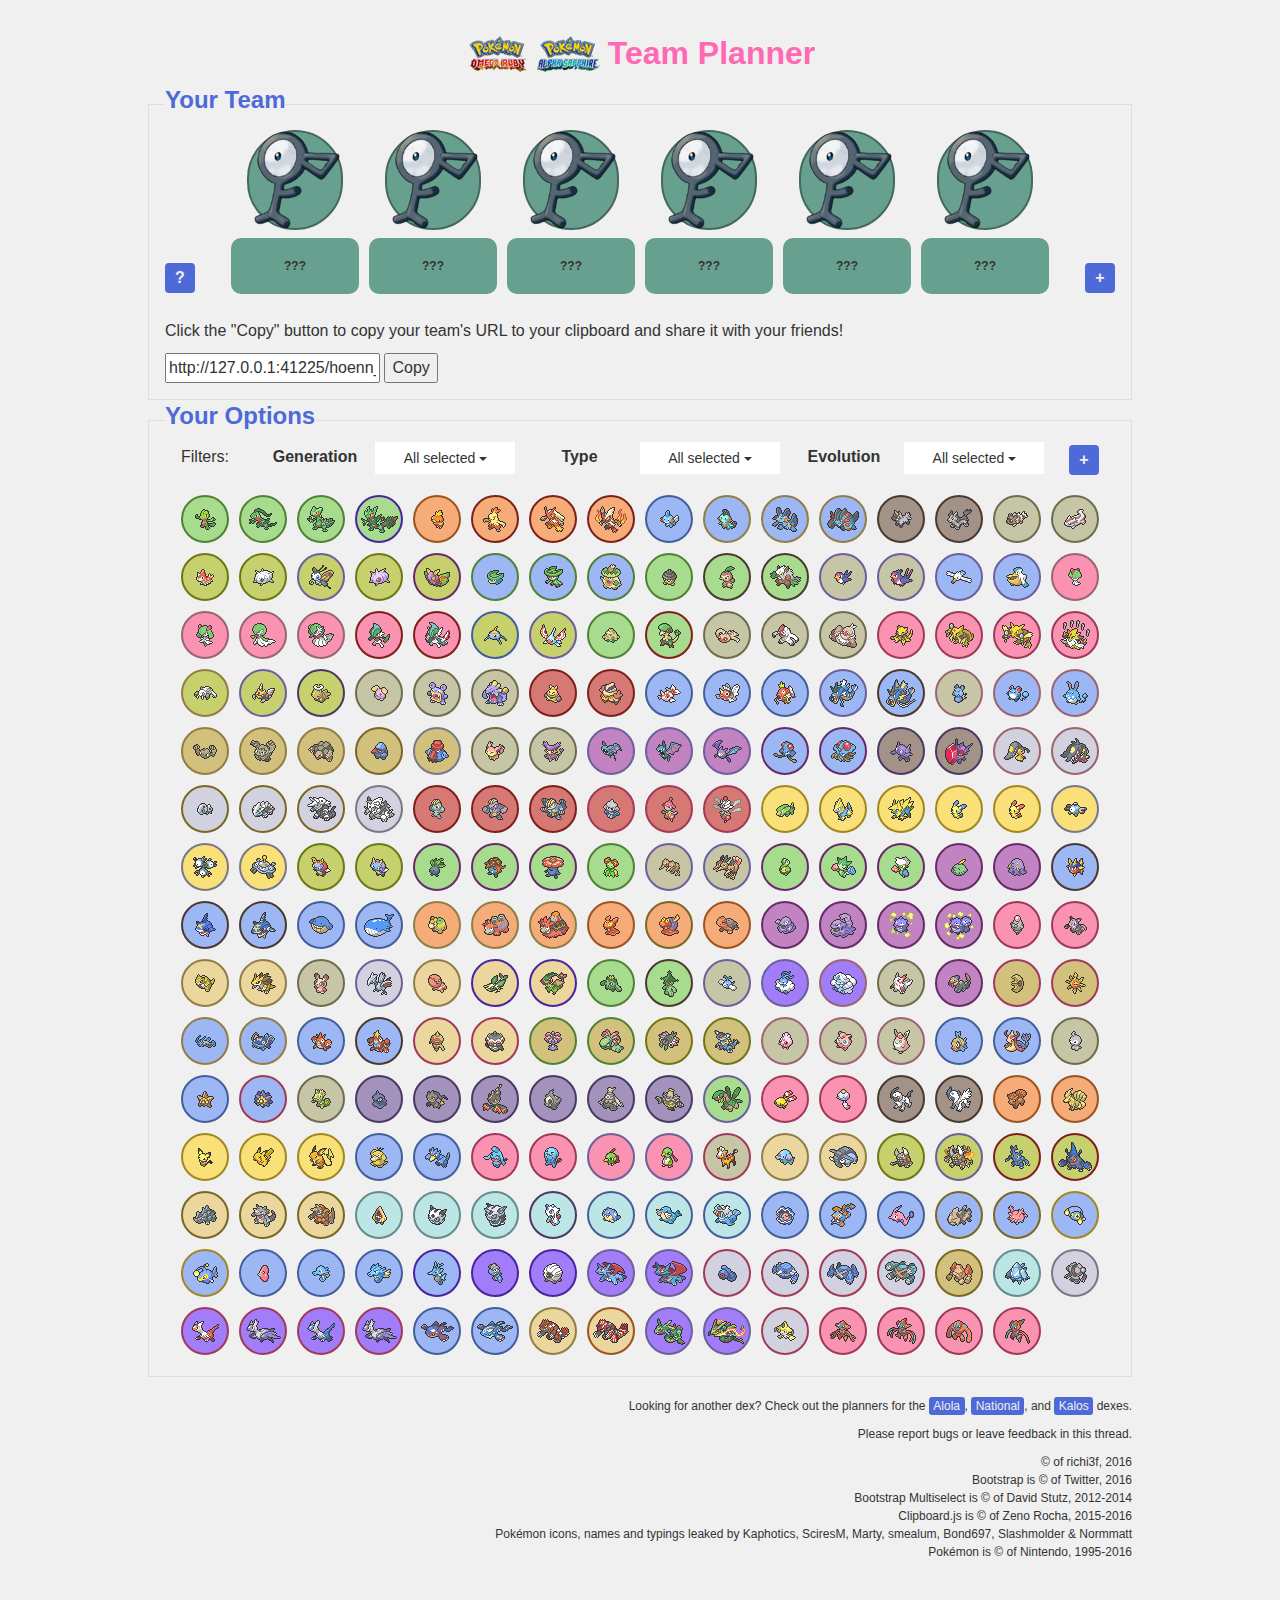
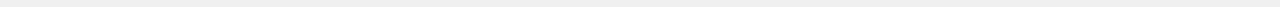
<file: hoenn_dex.html>
<!DOCTYPE html>

<html lang="en">
<head>
    <title>Pokémon Omega Ruby &amp; Alpha Sapphire Team Planner</title>
    <meta name="description" content="A team planner tool for Pokémon Omega Ruby &amp; Alpha Sapphire.">
    <meta charset="utf-8">
    <link href="static/bootstrap.min.css" rel="stylesheet">
    <link href="static/style.css" rel="stylesheet">
    <style>

    </style>
    <script src="https://ajax.googleapis.com/ajax/libs/jquery/3.1.0/jquery.min.js"></script>
    <script>
        $(window).on('load', function () {
            $("#loader").fadeOut("slow");
        });
    </script>
</head>

<body onhashchange="updateCopyURL()">

<article id="hoenn-dex">
    <div id="loader">
        <img src="static/pokeball.png">
        <img src="static/art.png" class="hidden">
        <img src="static/menusprites.png" class="hidden">
    </div>
    <h1 title="Pokémon Omega Ruby &amp; Alpha Sapphire Team Planner">Team Planner</h1>
    <section id="team">
        <h2>Your Team</h2>
        <ul class="picked">
            <li class="free">
                <figure class="unknown">
                    <img src="static/blank.gif" class="art">
                </figure>
                <div class="info unknown">
                    <span class="name">???</span>
                    <span class="type unknown">???</span><span class="type unknown">???</span>
                </div>
            <li class="free">
                <figure class="unknown">
                    <img src="static/blank.gif" class="art">
                </figure>
                <div class="info unknown">
                    <span class="name">???</span>
                    <span class="type unknown">???</span><span class="type unknown">???</span>
                </div>
            <li class="free">
                <figure class="unknown">
                    <img src="static/blank.gif" class="art">
                </figure>
                <div class="info unknown">
                    <span class="name">???</span>
                    <span class="type unknown">???</span><span class="type unknown">???</span>
                </div>
            <li class="free">
                <figure class="unknown">
                    <img src="static/blank.gif" class="art">
                </figure>
                <div class="info unknown">
                    <span class="name">???</span>
                    <span class="type unknown">???</span><span class="type unknown">???</span>
                </div>
            <li class="free">
                <figure class="unknown">
                    <img src="static/blank.gif" class="art">
                </figure>
                <div class="info unknown">
                    <span class="name">???</span>
                    <span class="type unknown">???</span><span class="type unknown">???</span>
                </div>
            <li class="free">
                <figure class="unknown">
                    <img src="static/blank.gif" class="art">
                </figure>
                <div class="info unknown">
                    <span class="name">???</span>
                    <span class="type unknown">???</span><span class="type unknown">???</span>
                </div>
        </ul>
        <a href="#" id="randomize" class="button" title="Randomize">?</a>
        <a href="#" class="button" title="Show more info">+</a>
        <a href="#" class="button hidden" title="Hide detailed info">−</a>
        <div class="more hidden">
            <table id="team-weaknesses">
                <caption>This Team Is Weak Against</caption>
                <tbody>
                    <tr class="type normal">
                        <th>Normal</th>
                        <td>0</td>
                    </tr><!--
                    --><tr class="type grass">
                        <th>Grass</th>
                        <td>0</td>
                    </tr><!--
                    --><tr class="type fire">
                        <th>Fire</th>
                        <td>0</td>
                    </tr><!--
                    --><tr class="type water">
                        <th>Water</th>
                        <td>0</td>
                    </tr><!--
                    --><tr class="type fighting">
                        <th>Fighting</th>
                        <td>0</td>
                    </tr><!--
                    --><tr class="type flying">
                        <th>Flying</th>
                        <td>0</td>
                    </tr><!--
                    --><tr class="type poison">
                        <th>Poison</th>
                        <td>0</td>
                    </tr><!--
                    --><tr class="type ground">
                        <th>Ground</th>
                        <td>0</td>
                    </tr><!--
                    --><tr class="type rock">
                        <th>Rock</th>
                        <td>0</td>
                    </tr><!--
                    --><tr class="type bug">
                        <th>Bug</th>
                        <td>0</td>
                    </tr><!--
                    --><tr class="type ghost">
                        <th>Ghost</th>
                        <td>0</td>
                    </tr><!--
                    --><tr class="type electric">
                        <th>Electric</th>
                        <td>0</td>
                    </tr><!--
                    --><tr class="type psychic">
                        <th>Psychic</th>
                        <td>0</td>
                    </tr><!--
                    --><tr class="type ice">
                        <th>Ice</th>
                        <td>0</td>
                    </tr><!--
                    --><tr class="type dragon">
                        <th>Dragon</th>
                        <td>0</td>
                    </tr><!--
                    --><tr class="type dark">
                        <th>Dark</th>
                        <td>0</td>
                    </tr><!--
                    --><tr class="type steel">
                        <th>Steel</th>
                        <td>0</td>
                    </tr><!--
                    --><tr class="type fairy">
                        <th>Fairy</th>
                        <td>0</td>
                    </tr>
                </tbody>
            </table>
            <table id="team-immunities">
                <caption>This Team Is Immune To</caption>
                <tbody>
                    <tr class="type normal">
                        <th>Normal</th>
                        <td>0</td>
                    </tr><!--
                    --><tr class="type grass">
                        <th>Grass</th>
                        <td>0</td>
                    </tr><!--
                    --><tr class="type fire">
                        <th>Fire</th>
                        <td>0</td>
                    </tr><!--
                    --><tr class="type water">
                        <th>Water</th>
                        <td>0</td>
                    </tr><!--
                    --><tr class="type fighting">
                        <th>Fighting</th>
                        <td>0</td>
                    </tr><!--
                    --><tr class="type flying">
                        <th>Flying</th>
                        <td>0</td>
                    </tr><!--
                    --><tr class="type poison">
                        <th>Poison</th>
                        <td>0</td>
                    </tr><!--
                    --><tr class="type ground">
                        <th>Ground</th>
                        <td>0</td>
                    </tr><!--
                    --><tr class="type rock">
                        <th>Rock</th>
                        <td>0</td>
                    </tr><!--
                    --><tr class="type bug">
                        <th>Bug</th>
                        <td>0</td>
                    </tr><!--
                    --><tr class="type ghost">
                        <th>Ghost</th>
                        <td>0</td>
                    </tr><!--
                    --><tr class="type electric">
                        <th>Electric</th>
                        <td>0</td>
                    </tr><!--
                    --><tr class="type psychic">
                        <th>Psychic</th>
                        <td>0</td>
                    </tr><!--
                    --><tr class="type ice">
                        <th>Ice</th>
                        <td>0</td>
                    </tr><!--
                    --><tr class="type dragon">
                        <th>Dragon</th>
                        <td>0</td>
                    </tr><!--
                    --><tr class="type dark">
                        <th>Dark</th>
                        <td>0</td>
                    </tr><!--
                    --><tr class="type steel">
                        <th>Steel</th>
                        <td>0</td>
                    </tr><!--
                    --><tr class="type fairy">
                        <th>Fairy</th>
                        <td>0</td>
                    </tr>
                </tbody>
            </table>
            <table id="team-resistances">
                <caption>This Team Resists</caption>
                <tbody>
                    <tr class="type normal">
                        <th>Normal</th>
                        <td>0</td>
                    </tr><!--
                    --><tr class="type grass">
                        <th>Grass</th>
                        <td>0</td>
                    </tr><!--
                    --><tr class="type fire">
                        <th>Fire</th>
                        <td>0</td>
                    </tr><!--
                    --><tr class="type water">
                        <th>Water</th>
                        <td>0</td>
                    </tr><!--
                    --><tr class="type fighting">
                        <th>Fighting</th>
                        <td>0</td>
                    </tr><!--
                    --><tr class="type flying">
                        <th>Flying</th>
                        <td>0</td>
                    </tr><!--
                    --><tr class="type poison">
                        <th>Poison</th>
                        <td>0</td>
                    </tr><!--
                    --><tr class="type ground">
                        <th>Ground</th>
                        <td>0</td>
                    </tr><!--
                    --><tr class="type rock">
                        <th>Rock</th>
                        <td>0</td>
                    </tr><!--
                    --><tr class="type bug">
                        <th>Bug</th>
                        <td>0</td>
                    </tr><!--
                    --><tr class="type ghost">
                        <th>Ghost</th>
                        <td>0</td>
                    </tr><!--
                    --><tr class="type electric">
                        <th>Electric</th>
                        <td>0</td>
                    </tr><!--
                    --><tr class="type psychic">
                        <th>Psychic</th>
                        <td>0</td>
                    </tr><!--
                    --><tr class="type ice">
                        <th>Ice</th>
                        <td>0</td>
                    </tr><!--
                    --><tr class="type dragon">
                        <th>Dragon</th>
                        <td>0</td>
                    </tr><!--
                    --><tr class="type dark">
                        <th>Dark</th>
                        <td>0</td>
                    </tr><!--
                    --><tr class="type steel">
                        <th>Steel</th>
                        <td>0</td>
                    </tr><!--
                    --><tr class="type fairy">
                        <th>Fairy</th>
                        <td>0</td>
                    </tr>
                </tbody>
            </table>
        </div>
        <div>
            <p>Click the "Copy" button to copy your team's URL to your clipboard and share it with your friends!</p>
            <input type="text" id="copytextbox" readonly>
            <button id="copybtn" data-clipboard-target="#copytextbox">Copy</button>
        </div>
    </section>
    <section id="options">
        <h2>Your Options</h2>
        <div id="filters">
            <h3>Filters</h3><!--
            --><div class="filter">
                <label for="gen-filter">Generation</label>
                <select id="gen-filter" multiple>
                    <option value="gen1">Generation I</option>
                    <option value="gen2">Generation II</option>
                    <option value="gen3">Generation III</option>
                    <option value="gen4">Generation IV</option>
                </select>
            </div><!--
            --><div class="filter">
                <label for="type-filter">Type</label>
                <select id="type-filter" multiple>
                    <option value="normal">Normal</option>
                    <option value="grass">Grass</option>
                    <option value="fire">Fire</option>
                    <option value="water">Water</option>
                    <option value="fighting">Fighting</option>
                    <option value="flying">Flying</option>
                    <option value="poison">Poison</option>
                    <option value="ground">Ground</option>
                    <option value="rock">Rock</option>
                    <option value="bug">Bug</option>
                    <option value="ghost">Ghost</option>
                    <option value="electric">Electric</option>
                    <option value="psychic">Psychic</option>
                    <option value="ice">Ice</option>
                    <option value="dragon">Dragon</option>
                    <option value="dark">Dark</option>
                    <option value="steel">Steel</option>
                    <option value="fairy">Fairy</option>
                </select>
            </div><!--
            --><div class="filter">
                <label for="evolution-filter">Evolution</label>
                <select id="evolution-filter" multiple>
                    <option value="nfe">Not Fully Evolved</option>
                    <option value="fe">Fully Evolved</option>
                    <option value="mega">Mega Evolved</option>
                </select>
            </div><!--
            --><a href="#" class="button" title="Show more filters">+</a><!--
            --><a href="#" class="button hidden" title="Hide extra filters">−</a><!--
            --><div class="more">
                <div class="filter hidden">
                    <label for="version-filter">Version</label>
                    <select id="version-filter" multiple>
                        <option value="ruby">Omega Ruby</option>
                        <option value="sapphire">Alpha Sapphire</option>
                        <option value="both">Both</option>
                    </select>
                </div><!--
                --><div class="filter hidden">
                    <label for="resistance-filter">Resists</label>
                    <select id="resistance-filter" multiple>
                        <option value="normal">Normal</option>
                        <option value="grass">Grass</option>
                        <option value="fire">Fire</option>
                        <option value="water">Water</option>
                        <option value="fighting">Fighting</option>
                        <option value="flying">Flying</option>
                        <option value="poison">Poison</option>
                        <option value="ground">Ground</option>
                        <option value="rock">Rock</option>
                        <option value="bug">Bug</option>
                        <option value="ghost">Ghost</option>
                        <option value="electric">Electric</option>
                        <option value="psychic">Psychic</option>
                        <option value="ice">Ice</option>
                        <option value="dragon">Dragon</option>
                        <option value="dark">Dark</option>
                        <option value="steel">Steel</option>
                        <option value="fairy">Fairy</option>
                    </select>
                </div>
            </div>
        </div>
        <ol class="picker">
            <li class="gen3 nfe grass1"><a href="#" class="menu-sprite treecko">Treecko</a>
            <li class="gen3 nfe grass1"><a href="#" class="menu-sprite grovyle">Grovyle</a>
            <li class="gen3 grass1"><a href="#" class="menu-sprite sceptile">Sceptile</a>
            <li class="gen3 grass1 dragon2"><a href="#" class="menu-sprite sceptile-mega">Mega Sceptile</a>
            <li class="gen3 nfe fire1"><a href="#" class="menu-sprite torchic">Torchic</a>
            <li class="gen3 nfe fire1 fighting2"><a href="#" class="menu-sprite combusken">Combusken</a>
            <li class="gen3 fire1 fighting2"><a href="#" class="menu-sprite blaziken">Blaziken</a>
            <li class="gen3 fire1 fighting2"><a href="#" class="menu-sprite blaziken-mega">Mega Blaziken</a>
            <li class="gen3 nfe water1"><a href="#" class="menu-sprite mudkip">Mudkip</a>
            <li class="gen3 nfe water1 ground2"><a href="#" class="menu-sprite marshtomp">Marshtomp</a>
            <li class="gen3 water1 ground2"><a href="#" class="menu-sprite swampert">Swampert</a>
            <li class="gen3 water1 ground2"><a href="#" class="menu-sprite swampert-mega">Mega Swampert</a>
            <li class="gen3 nfe dark1"><a href="#" class="menu-sprite poochyena">Poochyena</a>
            <li class="gen3 dark1"><a href="#" class="menu-sprite mightyena">Mightyena</a>
            <li class="gen3 nfe normal1"><a href="#" class="menu-sprite zigzagoon">Zigzagoon</a>
            <li class="gen3 normal1"><a href="#" class="menu-sprite linoone">Linoone</a>
            <li class="gen3 nfe bug1"><a href="#" class="menu-sprite wurmple">Wurmple</a>
            <li class="gen3 nfe bug1"><a href="#" class="menu-sprite silcoon">Silcoon</a>
            <li class="gen3 bug1 flying2"><a href="#" class="menu-sprite beautifly">Beautifly</a>
            <li class="gen3 nfe bug1"><a href="#" class="menu-sprite cascoon">Cascoon</a>
            <li class="gen3 bug1 poison2"><a href="#" class="menu-sprite dustox">Dustox</a>
            <li class="gen3 sapphire nfe water1 grass2"><a href="#" class="menu-sprite lotad">Lotad</a>
            <li class="gen3 sapphire nfe water1 grass2"><a href="#" class="menu-sprite lombre">Lombre</a>
            <li class="gen3 sapphire water1 grass2"><a href="#" class="menu-sprite ludicolo">Ludicolo</a>
            <li class="gen3 ruby nfe grass1"><a href="#" class="menu-sprite seedot">Seedot</a>
            <li class="gen3 ruby nfe grass1 dark2"><a href="#" class="menu-sprite nuzleaf">Nuzleaf</a>
            <li class="gen3 ruby grass1 dark2"><a href="#" class="menu-sprite shiftry">Shiftry</a>
            <li class="gen3 nfe normal1 flying2"><a href="#" class="menu-sprite taillow">Taillow</a>
            <li class="gen3 normal1 flying2"><a href="#" class="menu-sprite swellow">Swellow</a>
            <li class="gen3 nfe water1 flying2"><a href="#" class="menu-sprite wingull">Wingull</a>
            <li class="gen3 water1 flying2"><a href="#" class="menu-sprite pelipper">Pelipper</a>
            <li class="gen3 nfe psychic1 fairy2"><a href="#" class="menu-sprite ralts">Ralts</a>
            <li class="gen3 nfe psychic1 fairy2"><a href="#" class="menu-sprite kirlia">Kirlia</a>
            <li class="gen3 psychic1 fairy2"><a href="#" class="menu-sprite gardevoir">Gardevoir</a>
            <li class="gen3 psychic1 fairy2"><a href="#" class="menu-sprite gardevoir-mega">Mega Gardevoir</a>
            <li class="gen4 psychic1 fighting2"><a href="#" class="menu-sprite gallade">Gallade</a>
            <li class="gen4 psychic1 fighting2"><a href="#" class="menu-sprite gallade-mega">Mega Gallade</a>
            <li class="gen3 nfe bug1 water2"><a href="#" class="menu-sprite surskit">Surskit</a>
            <li class="gen3 bug1 flying2"><a href="#" class="menu-sprite masquerain">Masquerain</a>
            <li class="gen3 nfe grass1"><a href="#" class="menu-sprite shroomish">Shroomish</a>
            <li class="gen3 grass1 fighting2"><a href="#" class="menu-sprite breloom">Breloom</a>
            <li class="gen3 nfe normal1"><a href="#" class="menu-sprite slakoth">Slakoth</a>
            <li class="gen3 nfe normal1"><a href="#" class="menu-sprite vigoroth">Vigoroth</a>
            <li class="gen3 normal1"><a href="#" class="menu-sprite slaking">Slaking</a>
            <li class="gen1 nfe psychic1"><a href="#" class="menu-sprite abra">Abra</a>
            <li class="gen1 nfe psychic1"><a href="#" class="menu-sprite kadabra">Kadabra</a>
            <li class="gen1 psychic1"><a href="#" class="menu-sprite alakazam">Alakazam</a>
            <li class="gen1 psychic1"><a href="#" class="menu-sprite alakazam-mega">Mega Alakazam</a>
            <li class="gen3 nfe nfe bug1 ground2"><a href="#" class="menu-sprite nincada">Nincada</a>
            <li class="gen3 bug1 flying2"><a href="#" class="menu-sprite ninjask">Ninjask</a>
            <li class="gen3 bug1 ghost2"><a href="#" class="menu-sprite shedinja">Shedinja</a>
            <li class="gen3 nfe normal1"><a href="#" class="menu-sprite whismur">Whismur</a>
            <li class="gen3 nfe normal1"><a href="#" class="menu-sprite loudred">Loudred</a>
            <li class="gen3 normal1"><a href="#" class="menu-sprite exploud">Exploud</a>
            <li class="gen3 nfe fighting1"><a href="#" class="menu-sprite makuhita">Makuhita</a>
            <li class="gen3 fighting1"><a href="#" class="menu-sprite hariyama">Hariyama</a>
            <li class="gen1 nfe water1"><a href="#" class="menu-sprite goldeen">Goldeen</a>
            <li class="gen1 water1"><a href="#" class="menu-sprite seaking">Seaking</a>
            <li class="gen1 nfe water1"><a href="#" class="menu-sprite magikarp">Magikarp</a>
            <li class="gen1 water1 flying2"><a href="#" class="menu-sprite gyarados">Gyarados</a>
            <li class="gen1 water1 dark2"><a href="#" class="menu-sprite gyarados-mega">Mega Gyarados</a>
            <li class="gen3 nfe normal1 fairy2"><a href="#" class="menu-sprite azurill">Azurill</a>
            <li class="gen2 nfe water1 fairy2"><a href="#" class="menu-sprite marill">Marill</a>
            <li class="gen2 water1 fairy2"><a href="#" class="menu-sprite azumarill">Azumarill</a>
            <li class="gen1 nfe rock1 ground2"><a href="#" class="menu-sprite geodude">Geodude</a>
            <li class="gen1 nfe rock1 ground2"><a href="#" class="menu-sprite graveler">Graveler</a>
            <li class="gen1 rock1 ground2"><a href="#" class="menu-sprite golem">Golem</a>
            <li class="gen3 nfe rock1"><a href="#" class="menu-sprite nosepass">Nosepass</a>
            <li class="gen4 rock1 steel2"><a href="#" class="menu-sprite probopass">Probopass</a>
            <li class="gen3 nfe normal1"><a href="#" class="menu-sprite skitty">Skitty</a>
            <li class="gen3 normal1"><a href="#" class="menu-sprite delcatty">Delcatty</a>
            <li class="gen1 nfe poison1 flying2"><a href="#" class="menu-sprite zubat">Zubat</a>
            <li class="gen1 nfe poison1 flying2"><a href="#" class="menu-sprite golbat">Golbat</a>
            <li class="gen2 poison1 flying2"><a href="#" class="menu-sprite crobat">Crobat</a>
            <li class="gen1 nfe water1 poison2"><a href="#" class="menu-sprite tentacool">Tentacool</a>
            <li class="gen1 water1 poison2"><a href="#" class="menu-sprite tentacruel">Tentacruel</a>
            <li class="gen3 sapphire dark1 ghost2"><a href="#" class="menu-sprite sableye">Sableye</a>
            <li class="gen3 sapphire dark1 ghost2"><a href="#" class="menu-sprite sableye-mega">Mega Sableye</a>
            <li class="gen3 ruby steel1 fairy2"><a href="#" class="menu-sprite mawile">Mawile</a>
            <li class="gen3 ruby steel1 fairy2"><a href="#" class="menu-sprite mawile-mega">Mega Mawile</a>
            <li class="gen3 nfe steel1 rock2"><a href="#" class="menu-sprite aron">Aron</a>
            <li class="gen3 nfe steel1 rock2"><a href="#" class="menu-sprite lairon">Lairon</a>
            <li class="gen3 steel1 rock2"><a href="#" class="menu-sprite aggron">Aggron</a>
            <li class="gen3 steel1"><a href="#" class="menu-sprite aggron-mega">Mega Aggron</a>
            <li class="gen1 nfe fighting1"><a href="#" class="menu-sprite machop">Machop</a>
            <li class="gen1 nfe fighting1"><a href="#" class="menu-sprite machoke">Machoke</a>
            <li class="gen1 fighting1"><a href="#" class="menu-sprite machamp">Machamp</a>
            <li class="gen3 fighting1 psychic2"><a href="#" class="menu-sprite meditite">Meditite</a>
            <li class="gen3 fighting1 psychic2"><a href="#" class="menu-sprite medicham">Medicham</a>
            <li class="gen3 fighting1 psychic2"><a href="#" class="menu-sprite medicham-mega">Mega Medicham</a>
            <li class="gen3 nfe electric1"><a href="#" class="menu-sprite electrike">Electrike</a>
            <li class="gen3 electric1"><a href="#" class="menu-sprite manectric">Manectric</a>
            <li class="gen3 electric1"><a href="#" class="menu-sprite manectric-mega">Mega Manectric</a>
            <li class="gen3 electric1"><a href="#" class="menu-sprite plusle">Plusle</a>
            <li class="gen3 electric1"><a href="#" class="menu-sprite minun">Minun</a>
            <li class="gen1 nfe electric1 steel2"><a href="#" class="menu-sprite magnemite">Magnemite</a>
            <li class="gen1 nfe electric1 steel2"><a href="#" class="menu-sprite magneton">Magneton</a>
            <li class="gen4 electric1 steel2"><a href="#" class="menu-sprite magnezone">Magnezone</a>
            <li class="gen3 bug1"><a href="#" class="menu-sprite volbeat">Volbeat</a>
            <li class="gen3 bug1"><a href="#" class="menu-sprite illumise">Illumise</a>
            <li class="gen1 nfe grass1 poison2"><a href="#" class="menu-sprite oddish">Oddish</a>
            <li class="gen1 nfe grass1 poison2"><a href="#" class="menu-sprite gloom">Gloom</a>
            <li class="gen1 grass1 poison2"><a href="#" class="menu-sprite vileplume">Vileplume</a>
            <li class="gen2 grass1"><a href="#" class="menu-sprite bellossom">Bellossom</a>
            <li class="gen1 nfe normal1 flying2"><a href="#" class="menu-sprite doduo">Doduo</a>
            <li class="gen1 normal1 flying2"><a href="#" class="menu-sprite dodrio">Dodrio</a>
            <li class="gen4 nfe grass1 poison2"><a href="#" class="menu-sprite budew">Budew</a>
            <li class="gen3 grass1 poison2"><a href="#" class="menu-sprite roselia">Roselia</a>
            <li class="gen4 grass1 poison2"><a href="#" class="menu-sprite roserade">Roserade</a>
            <li class="gen3 nfe poison1"><a href="#" class="menu-sprite gulpin">Gulpin</a>
            <li class="gen3 poison1"><a href="#" class="menu-sprite swalot">Swalot</a>
            <li class="gen3 nfe water1 dark2"><a href="#" class="menu-sprite carvanha">Carvanha</a>
            <li class="gen3 water1 dark2"><a href="#" class="menu-sprite sharpedo">Sharpedo</a>
            <li class="gen3 water1 dark2"><a href="#" class="menu-sprite sharpedo-mega">Mega Sharpedo</a>
            <li class="gen3 nfe water1"><a href="#" class="menu-sprite wailmer">Wailmer</a>
            <li class="gen3 water1"><a href="#" class="menu-sprite wailord">Wailord</a>
            <li class="gen3 nfe fire1 ground2"><a href="#" class="menu-sprite numel">Numel</a>
            <li class="gen3 fire1 ground2"><a href="#" class="menu-sprite camerupt">Camerupt</a>
            <li class="gen3 fire1 ground2"><a href="#" class="menu-sprite camerupt-mega">Mega Camerupt</a>
            <li class="gen2 nfe fire1"><a href="#" class="menu-sprite slugma">Slugma</a>
            <li class="gen2 fire1 rock2"><a href="#" class="menu-sprite magcargo">Magcargo</a>
            <li class="gen3 fire1"><a href="#" class="menu-sprite torkoal">Torkoal</a>
            <li class="gen1 nfe poison1"><a href="#" class="menu-sprite grimer">Grimer</a>
            <li class="gen1 poison1"><a href="#" class="menu-sprite muk">Muk</a>
            <li class="gen1 nfe poison1"><a href="#" class="menu-sprite koffing">Koffing</a>
            <li class="gen1 poison1"><a href="#" class="menu-sprite weezing">Weezing</a>
            <li class="gen3 nfe psychic1"><a href="#" class="menu-sprite spoink">Spoink</a>
            <li class="gen3 psychic1"><a href="#" class="menu-sprite grumpig">Grumpig</a>
            <li class="gen1 nfe ground1"><a href="#" class="menu-sprite sandshrew">Sandshrew</a>
            <li class="gen1 ground1"><a href="#" class="menu-sprite sandslash">Sandslash</a>
            <li class="gen3 normal1"><a href="#" class="menu-sprite spinda">Spinda</a>
            <li class="gen2 steel1 flying2"><a href="#" class="menu-sprite skarmory">Skarmory</a>
            <li class="gen3 nfe ground1"><a href="#" class="menu-sprite trapinch">Trapinch</a>
            <li class="gen3 nfe ground1 dragon2"><a href="#" class="menu-sprite vibrava">Vibrava</a>
            <li class="gen3 ground1 dragon2"><a href="#" class="menu-sprite flygon">Flygon</a>
            <li class="gen3 nfe grass1"><a href="#" class="menu-sprite cacnea">Cacnea</a>
            <li class="gen3 grass1 dark2"><a href="#" class="menu-sprite cacturne">Cacturne</a>
            <li class="gen3 nfe normal1 flying2"><a href="#" class="menu-sprite swablu">Swablu</a>
            <li class="gen3 dragon1 flying2"><a href="#" class="menu-sprite altaria">Altaria</a>
            <li class="gen3 dragon1 fairy2"><a href="#" class="menu-sprite altaria-mega">Mega Altaria</a>
            <li class="gen3 ruby normal1"><a href="#" class="menu-sprite zangoose">Zangoose</a>
            <li class="gen3 sapphire poison1"><a href="#" class="menu-sprite seviper">Seviper</a>
            <li class="gen3 sapphire rock1 psychic2"><a href="#" class="menu-sprite lunatone">Lunatone</a>
            <li class="gen3 ruby rock1 psychic2"><a href="#" class="menu-sprite solrock">Solrock</a>
            <li class="gen3 nfe water1 ground2"><a href="#" class="menu-sprite barboach">Barboach</a>
            <li class="gen3 water1 ground2"><a href="#" class="menu-sprite whiscash">Whiscash</a>
            <li class="gen3 nfe water1"><a href="#" class="menu-sprite corphish">Corphish</a>
            <li class="gen3 water1 dark2"><a href="#" class="menu-sprite crawdaunt">Crawdaunt</a>
            <li class="gen3 nfe ground1 psychic2"><a href="#" class="menu-sprite baltoy">Baltoy</a>
            <li class="gen3 ground1 psychic2"><a href="#" class="menu-sprite claydol">Claydol</a>
            <li class="gen3 nfe rock1 grass2"><a href="#" class="menu-sprite lileep">Lileep</a>
            <li class="gen3 rock1 grass2"><a href="#" class="menu-sprite cradily">Cradily</a>
            <li class="gen3 nfe rock1 bug2"><a href="#" class="menu-sprite anorith">Anorith</a>
            <li class="gen3 rock1 bug2"><a href="#" class="menu-sprite armaldo">Armaldo</a>
            <li class="gen2 nfe normal1 fairy2"><a href="#" class="menu-sprite igglybuff">Igglybuff</a>
            <li class="gen1 nfe normal1 fairy2"><a href="#" class="menu-sprite jigglypuff">Jigglypuff</a>
            <li class="gen1 normal1 fairy2"><a href="#" class="menu-sprite wigglytuff">Wigglytuff</a>
            <li class="gen3 nfe water1"><a href="#" class="menu-sprite feebas">Feebas</a>
            <li class="gen3 water1"><a href="#" class="menu-sprite milotic">Milotic</a>
            <li class="gen3 normal1"><a href="#" class="menu-sprite castform">Castform</a>
            <li class="gen1 nfe water1"><a href="#" class="menu-sprite staryu">Staryu</a>
            <li class="gen1 water1 psychic2"><a href="#" class="menu-sprite starmie">Starmie</a>
            <li class="gen3 normal1"><a href="#" class="menu-sprite kecleon">Kecleon</a>
            <li class="gen3 nfe ghost1"><a href="#" class="menu-sprite shuppet">Shuppet</a>
            <li class="gen3 ghost1"><a href="#" class="menu-sprite banette">Banette</a>
            <li class="gen3 ghost1"><a href="#" class="menu-sprite banette-mega">Mega Banette</a>
            <li class="gen3 nfe ghost1"><a href="#" class="menu-sprite duskull">Duskull</a>
            <li class="gen3 nfe ghost1"><a href="#" class="menu-sprite dusclops">Dusclops</a>
            <li class="gen4 ghost1"><a href="#" class="menu-sprite dusknoir">Dusknoir</a>
            <li class="gen3 grass1 flying2"><a href="#" class="menu-sprite tropius">Tropius</a>
            <li class="gen4 nfe psychic1"><a href="#" class="menu-sprite chingling">Chingling</a>
            <li class="gen3 psychic1"><a href="#" class="menu-sprite chimecho">Chimecho</a>
            <li class="gen3 dark1"><a href="#" class="menu-sprite absol">Absol</a>
            <li class="gen3 dark1"><a href="#" class="menu-sprite absol-mega">Mega Absol</a>
            <li class="gen1 nfe fire1"><a href="#" class="menu-sprite vulpix">Vulpix</a>
            <li class="gen1 fire1"><a href="#" class="menu-sprite ninetales">Ninetales</a>
            <li class="gen2 nfe electric1"><a href="#" class="menu-sprite pichu">Pichu</a>
            <li class="gen1 nfe electric1"><a href="#" class="menu-sprite pikachu">Pikachu</a>
            <li class="gen1 electric1"><a href="#" class="menu-sprite raichu">Raichu</a>
            <li class="gen1 nfe water1"><a href="#" class="menu-sprite psyduck">Psyduck</a>
            <li class="gen1 water1"><a href="#" class="menu-sprite golduck">Golduck</a>
            <li class="gen3 nfe psychic1"><a href="#" class="menu-sprite wynaut">Wynaut</a>
            <li class="gen2 psychic1"><a href="#" class="menu-sprite wobbuffet">Wobbuffet</a>
            <li class="gen2 nfe psychic1 flying2"><a href="#" class="menu-sprite natu">Natu</a>
            <li class="gen2 psychic1 flying2"><a href="#" class="menu-sprite xatu">Xatu</a>
            <li class="gen2 normal1 psychic2"><a href="#" class="menu-sprite girafarig">Girafarig</a>
            <li class="gen2 nfe ground1"><a href="#" class="menu-sprite phanpy">Phanpy</a>
            <li class="gen2 ground1"><a href="#" class="menu-sprite donphan">Donphan</a>
            <li class="gen1 bug1"><a href="#" class="menu-sprite pinsir">Pinsir</a>
            <li class="gen1 bug1 flying2"><a href="#" class="menu-sprite pinsir-mega">Mega Pinsir</a>
            <li class="gen2 bug1 fighting2"><a href="#" class="menu-sprite heracross">Heracross</a>
            <li class="gen2 bug1 fighting2"><a href="#" class="menu-sprite heracross-mega">Mega Heracross</a>
            <li class="gen1 nfe ground1 rock2"><a href="#" class="menu-sprite rhyhorn">Rhyhorn</a>
            <li class="gen1 nfe ground1 rock2"><a href="#" class="menu-sprite rhydon">Rhydon</a>
            <li class="gen4 ground1 rock2"><a href="#" class="menu-sprite rhyperior">Rhyperior</a>
            <li class="gen3 nfe ice1"><a href="#" class="menu-sprite snorunt">Snorunt</a>
            <li class="gen3 ice1"><a href="#" class="menu-sprite glalie">Glalie</a>
            <li class="gen3 ice1"><a href="#" class="menu-sprite glalie-mega">Mega Glalie</a>
            <li class="gen4 ice1 ghost2"><a href="#" class="menu-sprite froslass">Froslass</a>
            <li class="gen3 nfe ice1 water2"><a href="#" class="menu-sprite spheal">Spheal</a>
            <li class="gen3 nfe ice1 water2"><a href="#" class="menu-sprite sealeo">Sealeo</a>
            <li class="gen3 ice1 water2"><a href="#" class="menu-sprite walrein">Walrein</a>
            <li class="gen3 nfe water1"><a href="#" class="menu-sprite clamperl">Clamperl</a>
            <li class="gen3 water1"><a href="#" class="menu-sprite huntail">Huntail</a>
            <li class="gen3 water1"><a href="#" class="menu-sprite gorebyss">Gorebyss</a>
            <li class="gen3 water1 rock2"><a href="#" class="menu-sprite relicanth">Relicanth</a>
            <li class="gen2 water1 rock2"><a href="#" class="menu-sprite corsola">Corsola</a>
            <li class="gen2 nfe water1 electric2"><a href="#" class="menu-sprite chinchou">Chinchou</a>
            <li class="gen2 water1 electric2"><a href="#" class="menu-sprite lanturn">Lanturn</a>
            <li class="gen3 water1"><a href="#" class="menu-sprite luvdisc">Luvdisc</a>
            <li class="gen1 nfe water1"><a href="#" class="menu-sprite horsea">Horsea</a>
            <li class="gen1 water1"><a href="#" class="menu-sprite seadra">Seadra</a>
            <li class="gen2 water1 dragon2"><a href="#" class="menu-sprite kingdra">Kingdra</a>
            <li class="gen3 nfe dragon1"><a href="#" class="menu-sprite bagon">Bagon</a>
            <li class="gen3 nfe dragon1"><a href="#" class="menu-sprite shelgon">Shelgon</a>
            <li class="gen3 dragon1 flying2"><a href="#" class="menu-sprite salamence">Salamence</a>
            <li class="gen3 dragon1 flying2"><a href="#" class="menu-sprite salamence-mega">Mega Salamence</a>
            <li class="gen3 nfe steel1 psychic2"><a href="#" class="menu-sprite beldum">Beldum</a>
            <li class="gen3 nfe steel1 psychic2"><a href="#" class="menu-sprite metang">Metang</a>
            <li class="gen3 steel1 psychic2"><a href="#" class="menu-sprite metagross">Metagross</a>
            <li class="gen3 steel1 psychic2"><a href="#" class="menu-sprite metagross-mega">Mega Metagross</a>
            <li class="gen3 rock1"><a href="#" class="menu-sprite regirock">Regirock</a>
            <li class="gen3 ice1"><a href="#" class="menu-sprite regice">Regice</a>
            <li class="gen3 steel1"><a href="#" class="menu-sprite registeel">Registeel</a>
            <li class="gen3 dragon1 psychic2"><a href="#" class="menu-sprite latias">Latias</a>
            <li class="gen3 dragon1 psychic2"><a href="#" class="menu-sprite latias-mega">Mega Latias</a>
            <li class="gen3 dragon1 psychic2"><a href="#" class="menu-sprite latios">Latios</a>
            <li class="gen3 dragon1 psychic2"><a href="#" class="menu-sprite latios-mega">Mega Latios</a>
            <li class="gen3 sapphire water1"><a href="#" class="menu-sprite kyogre">Kyogre</a>
            <li class="gen3 sapphire water1"><a href="#" class="menu-sprite kyogre-primal">Primal Kyogre</a>
            <li class="gen3 ruby ground1"><a href="#" class="menu-sprite groudon">Groudon</a>
            <li class="gen3 ruby ground1 fire2"><a href="#" class="menu-sprite groudon-primal">Primal Groudon</a>
            <li class="gen3 dragon1 flying2"><a href="#" class="menu-sprite rayquaza">Rayquaza</a>
            <li class="gen3 dragon1 flying2"><a href="#" class="menu-sprite rayquaza-mega">Mega Rayquaza</a>
            <li class="gen3 steel1 psychic2"><a href="#" class="menu-sprite jirachi">Jirachi</a>
            <li class="gen3 psychic1"><a href="#" class="menu-sprite deoxys">Deoxys</a>
            <li class="gen3 psychic1"><a href="#" class="menu-sprite deoxys-attack">Deoxys</a>
            <li class="gen3 psychic1"><a href="#" class="menu-sprite deoxys-defense">Deoxys</a>
            <li class="gen3 psychic1"><a href="#" class="menu-sprite deoxys-speed">Deoxys</a>
        </ol>
    </section>
    <footer>
        <p class="links">Looking for another dex? Check out the planners for the <a href="/pokemon-team-planner/">Alola</a>, <a href="national_dex.html">National</a>, and <a href="kalos_dex.html">Kalos</a> dexes.</p>
        <p>Please report bugs or leave feedback in <a href="http://www.smogon.com/forums/threads/team-planner-for-pok%C3%A9mon-sun-moon.3585346/">this thread</a>.</p>
        <p>
            © of <a href="http://twitter.com/richi3f">richi3f</a>, <time datetime="2016">2016</time><br>
            Bootstrap is © of Twitter, <time datetime="2016">2016</time><br>
            <a href="http://davidstutz.github.io/bootstrap-multiselect/">Bootstrap Multiselect</a> is © of <a href="http://davidstutz.de/">David Stutz</a>, <time datetime="2012">2012</time>-<time datetime="2014">2014</time><br>
            <a href="https://clipboardjs.com">Clipboard.js</a> is © of <a href="http://zenorocha.com">Zeno Rocha</a>, <time datetime="2015">2015</time>-<time datetime="2016">2016</time><br>
            Pokémon icons, names and typings leaked by Kaphotics, SciresM, Marty, smealum, Bond697, Slashmolder &amp; Normmatt<br>
            Pokémon is © of Nintendo, <time datetime="1995">1995</time>-<time datetime="2016">2016</time>
        </p>
    </footer>
</article>

<script src="static/bootstrap.min.js"></script>
<script src="static/bootstrap.multiselect.js"></script>
<script src="static/script.js"></script>
<script src="static/clipboard.min.js"></script>
<script src="static/copyfeature.js"></script>
</body>
</html>
</file>
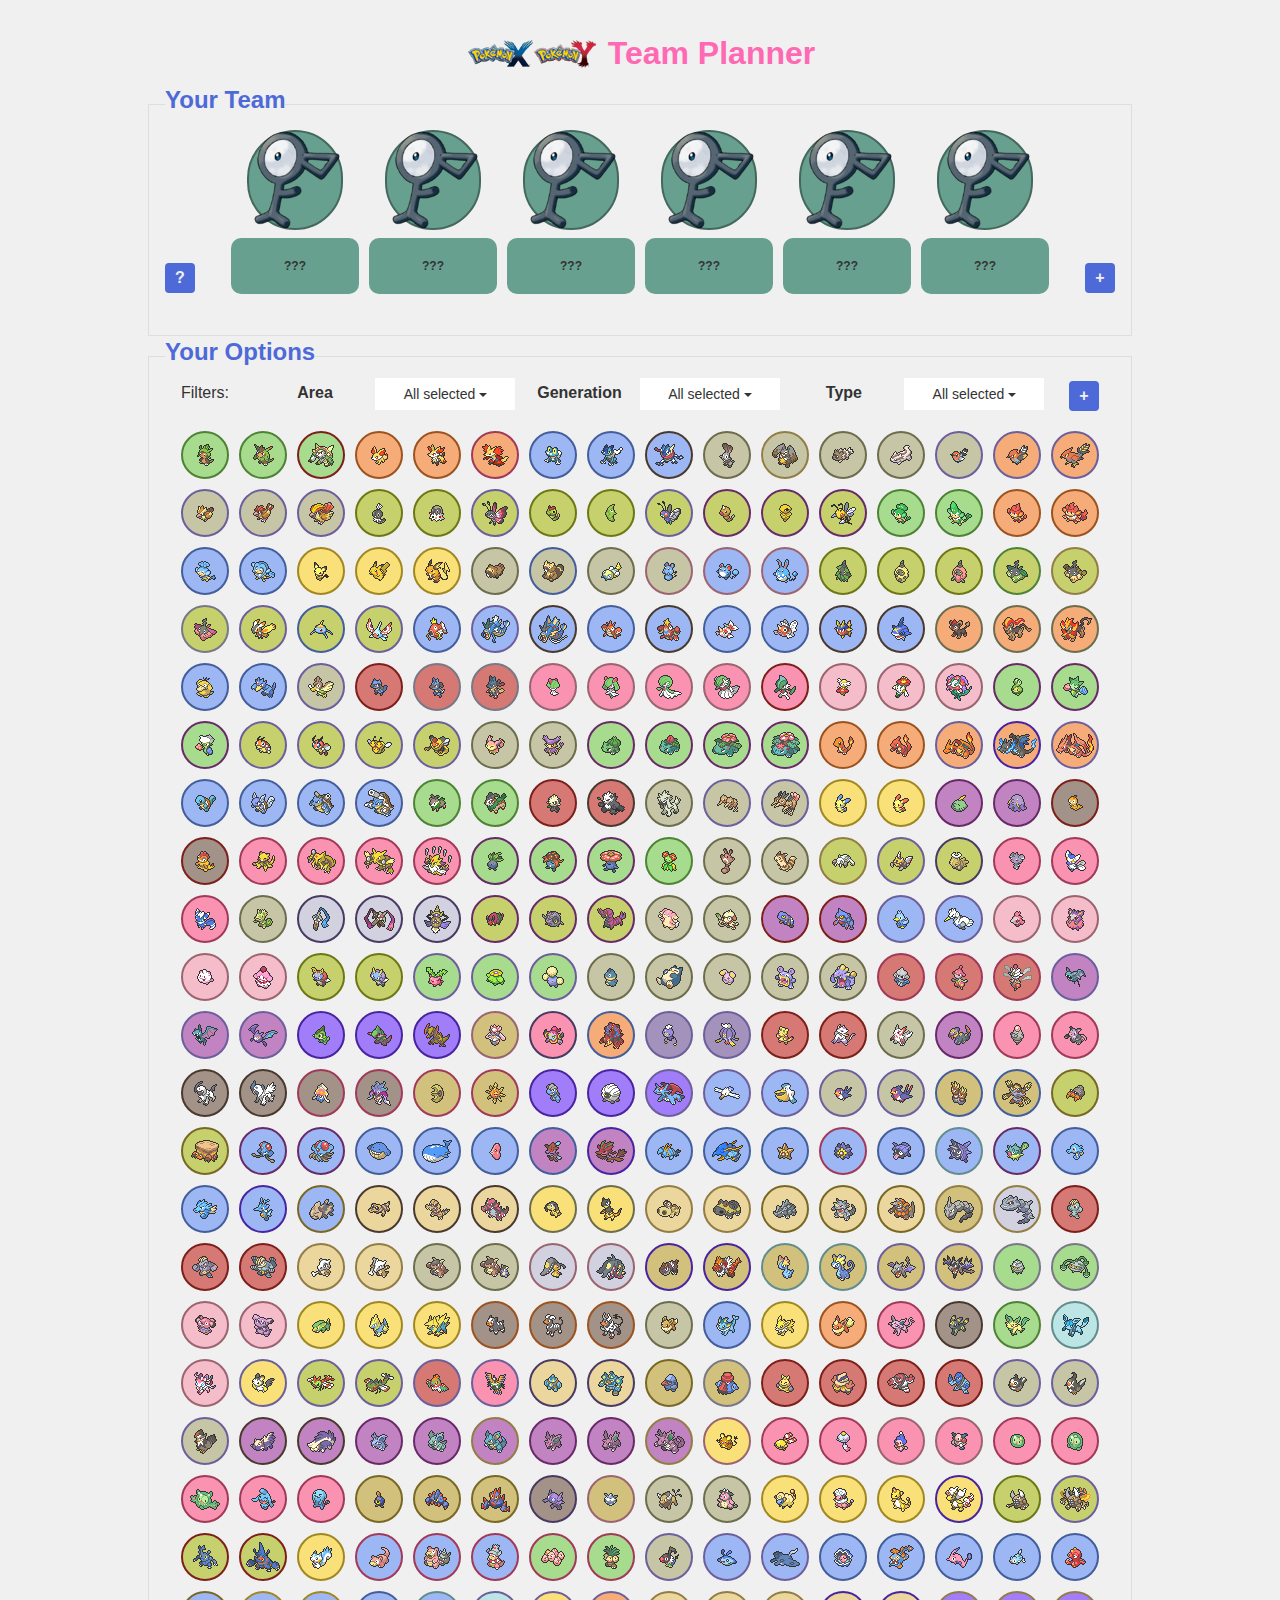
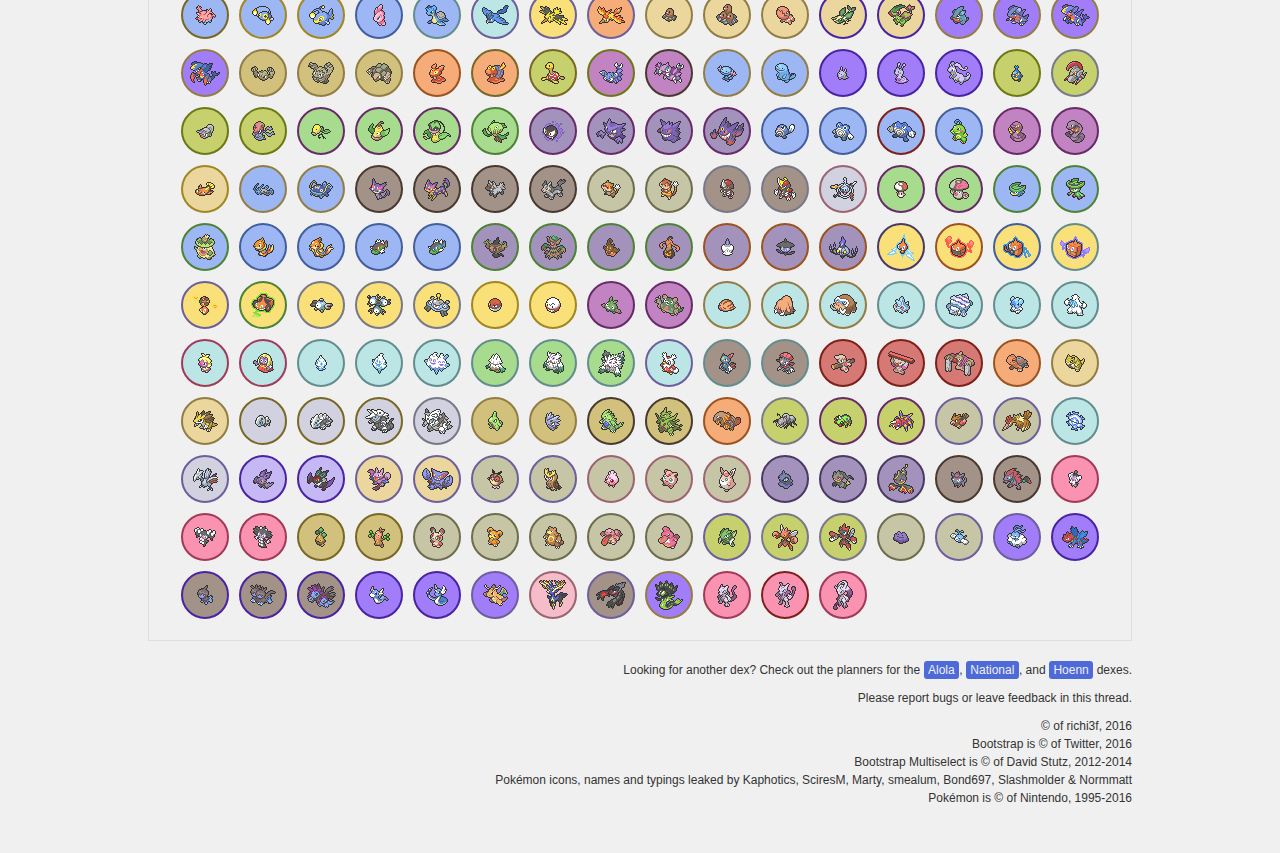
<file: kalos_dex.html>
<!DOCTYPE html>

<html lang="en">
<head>
    <title>Pokémon X &amp; Y Team Planner</title>
    <meta name="description" content="A team planner tool for Pokémon X &amp; Y.">
    <meta charset="utf-8">
    <link href="static/bootstrap.min.css" rel="stylesheet">
    <link href="static/style.css" rel="stylesheet">
    <style>

    </style>
    <script src="https://ajax.googleapis.com/ajax/libs/jquery/3.1.0/jquery.min.js"></script>
    <script>
        $(window).on('load', function () {
            $("#loader").fadeOut("slow");
        });
    </script>
</head>

<body>

<article id="kalos-dex">
    <div id="loader">
        <img src="static/pokeball.png">
        <img src="static/art.png" class="hidden">
        <img src="static/menusprites.png" class="hidden">
    </div>
    <h1 title="Pokémon X &amp; Y Team Planner">Team Planner</h1>
    <section id="team">
        <h2>Your Team</h2>
        <ul class="picked">
            <li class="free">
                <figure class="unknown">
                    <img src="static/blank.gif" class="art">
                </figure>
                <div class="info unknown">
                    <span class="name">???</span>
                    <span class="type unknown">???</span><span class="type unknown">???</span>
                </div>
            <li class="free">
                <figure class="unknown">
                    <img src="static/blank.gif" class="art">
                </figure>
                <div class="info unknown">
                    <span class="name">???</span>
                    <span class="type unknown">???</span><span class="type unknown">???</span>
                </div>
            <li class="free">
                <figure class="unknown">
                    <img src="static/blank.gif" class="art">
                </figure>
                <div class="info unknown">
                    <span class="name">???</span>
                    <span class="type unknown">???</span><span class="type unknown">???</span>
                </div>
            <li class="free">
                <figure class="unknown">
                    <img src="static/blank.gif" class="art">
                </figure>
                <div class="info unknown">
                    <span class="name">???</span>
                    <span class="type unknown">???</span><span class="type unknown">???</span>
                </div>
            <li class="free">
                <figure class="unknown">
                    <img src="static/blank.gif" class="art">
                </figure>
                <div class="info unknown">
                    <span class="name">???</span>
                    <span class="type unknown">???</span><span class="type unknown">???</span>
                </div>
            <li class="free">
                <figure class="unknown">
                    <img src="static/blank.gif" class="art">
                </figure>
                <div class="info unknown">
                    <span class="name">???</span>
                    <span class="type unknown">???</span><span class="type unknown">???</span>
                </div>
        </ul>
        <a href="#" id="randomize" class="button" title="Randomize">?</a>
        <a href="#" class="button" title="Show more info">+</a>
        <a href="#" class="button hidden" title="Hide detailed info">−</a>
        <div class="more hidden">
            <table id="team-weaknesses">
                <caption>This Team Is Weak Against</caption>
                <tbody>
                    <tr class="type normal">
                        <th>Normal</th>
                        <td>0</td>
                    </tr><!--
                    --><tr class="type grass">
                        <th>Grass</th>
                        <td>0</td>
                    </tr><!--
                    --><tr class="type fire">
                        <th>Fire</th>
                        <td>0</td>
                    </tr><!--
                    --><tr class="type water">
                        <th>Water</th>
                        <td>0</td>
                    </tr><!--
                    --><tr class="type fighting">
                        <th>Fighting</th>
                        <td>0</td>
                    </tr><!--
                    --><tr class="type flying">
                        <th>Flying</th>
                        <td>0</td>
                    </tr><!--
                    --><tr class="type poison">
                        <th>Poison</th>
                        <td>0</td>
                    </tr><!--
                    --><tr class="type ground">
                        <th>Ground</th>
                        <td>0</td>
                    </tr><!--
                    --><tr class="type rock">
                        <th>Rock</th>
                        <td>0</td>
                    </tr><!--
                    --><tr class="type bug">
                        <th>Bug</th>
                        <td>0</td>
                    </tr><!--
                    --><tr class="type ghost">
                        <th>Ghost</th>
                        <td>0</td>
                    </tr><!--
                    --><tr class="type electric">
                        <th>Electric</th>
                        <td>0</td>
                    </tr><!--
                    --><tr class="type psychic">
                        <th>Psychic</th>
                        <td>0</td>
                    </tr><!--
                    --><tr class="type ice">
                        <th>Ice</th>
                        <td>0</td>
                    </tr><!--
                    --><tr class="type dragon">
                        <th>Dragon</th>
                        <td>0</td>
                    </tr><!--
                    --><tr class="type dark">
                        <th>Dark</th>
                        <td>0</td>
                    </tr><!--
                    --><tr class="type steel">
                        <th>Steel</th>
                        <td>0</td>
                    </tr><!--
                    --><tr class="type fairy">
                        <th>Fairy</th>
                        <td>0</td>
                    </tr>
                </tbody>
            </table>
            <table id="team-immunities">
                <caption>This Team Is Immune To</caption>
                <tbody>
                    <tr class="type normal">
                        <th>Normal</th>
                        <td>0</td>
                    </tr><!--
                    --><tr class="type grass">
                        <th>Grass</th>
                        <td>0</td>
                    </tr><!--
                    --><tr class="type fire">
                        <th>Fire</th>
                        <td>0</td>
                    </tr><!--
                    --><tr class="type water">
                        <th>Water</th>
                        <td>0</td>
                    </tr><!--
                    --><tr class="type fighting">
                        <th>Fighting</th>
                        <td>0</td>
                    </tr><!--
                    --><tr class="type flying">
                        <th>Flying</th>
                        <td>0</td>
                    </tr><!--
                    --><tr class="type poison">
                        <th>Poison</th>
                        <td>0</td>
                    </tr><!--
                    --><tr class="type ground">
                        <th>Ground</th>
                        <td>0</td>
                    </tr><!--
                    --><tr class="type rock">
                        <th>Rock</th>
                        <td>0</td>
                    </tr><!--
                    --><tr class="type bug">
                        <th>Bug</th>
                        <td>0</td>
                    </tr><!--
                    --><tr class="type ghost">
                        <th>Ghost</th>
                        <td>0</td>
                    </tr><!--
                    --><tr class="type electric">
                        <th>Electric</th>
                        <td>0</td>
                    </tr><!--
                    --><tr class="type psychic">
                        <th>Psychic</th>
                        <td>0</td>
                    </tr><!--
                    --><tr class="type ice">
                        <th>Ice</th>
                        <td>0</td>
                    </tr><!--
                    --><tr class="type dragon">
                        <th>Dragon</th>
                        <td>0</td>
                    </tr><!--
                    --><tr class="type dark">
                        <th>Dark</th>
                        <td>0</td>
                    </tr><!--
                    --><tr class="type steel">
                        <th>Steel</th>
                        <td>0</td>
                    </tr><!--
                    --><tr class="type fairy">
                        <th>Fairy</th>
                        <td>0</td>
                    </tr>
                </tbody>
            </table>
            <table id="team-resistances">
                <caption>This Team Resists</caption>
                <tbody>
                    <tr class="type normal">
                        <th>Normal</th>
                        <td>0</td>
                    </tr><!--
                    --><tr class="type grass">
                        <th>Grass</th>
                        <td>0</td>
                    </tr><!--
                    --><tr class="type fire">
                        <th>Fire</th>
                        <td>0</td>
                    </tr><!--
                    --><tr class="type water">
                        <th>Water</th>
                        <td>0</td>
                    </tr><!--
                    --><tr class="type fighting">
                        <th>Fighting</th>
                        <td>0</td>
                    </tr><!--
                    --><tr class="type flying">
                        <th>Flying</th>
                        <td>0</td>
                    </tr><!--
                    --><tr class="type poison">
                        <th>Poison</th>
                        <td>0</td>
                    </tr><!--
                    --><tr class="type ground">
                        <th>Ground</th>
                        <td>0</td>
                    </tr><!--
                    --><tr class="type rock">
                        <th>Rock</th>
                        <td>0</td>
                    </tr><!--
                    --><tr class="type bug">
                        <th>Bug</th>
                        <td>0</td>
                    </tr><!--
                    --><tr class="type ghost">
                        <th>Ghost</th>
                        <td>0</td>
                    </tr><!--
                    --><tr class="type electric">
                        <th>Electric</th>
                        <td>0</td>
                    </tr><!--
                    --><tr class="type psychic">
                        <th>Psychic</th>
                        <td>0</td>
                    </tr><!--
                    --><tr class="type ice">
                        <th>Ice</th>
                        <td>0</td>
                    </tr><!--
                    --><tr class="type dragon">
                        <th>Dragon</th>
                        <td>0</td>
                    </tr><!--
                    --><tr class="type dark">
                        <th>Dark</th>
                        <td>0</td>
                    </tr><!--
                    --><tr class="type steel">
                        <th>Steel</th>
                        <td>0</td>
                    </tr><!--
                    --><tr class="type fairy">
                        <th>Fairy</th>
                        <td>0</td>
                    </tr>
                </tbody>
            </table>
        </div>
    </section>
    <section id="options">
        <h2>Your Options</h2>
        <div id="filters">
            <h3>Filters</h3><!--
            --><div class="filter">
                <label for="area-filter">Area</label>
                <select id="area-filter" multiple>
                    <option value="central">Central</option>
                    <option value="coastal">Coastal</option>
                    <option value="mountain">Mountain</option>
                </select>
            </div><!--
            --><div class="filter">
                <label for="gen-filter">Generation</label>
                <select id="gen-filter" multiple>
                    <option value="gen1">Generation I</option>
                    <option value="gen2">Generation II</option>
                    <option value="gen3">Generation III</option>
                    <option value="gen4">Generation IV</option>
                    <option value="gen5">Generation V</option>
                    <option value="gen6">Generation VI</option>
                    <option value="gen7">Generation VII</option>
                </select>
            </div><!--
            --><div class="filter">
                <label for="type-filter">Type</label>
                <select id="type-filter" multiple>
                    <option value="normal">Normal</option>
                    <option value="grass">Grass</option>
                    <option value="fire">Fire</option>
                    <option value="water">Water</option>
                    <option value="fighting">Fighting</option>
                    <option value="flying">Flying</option>
                    <option value="poison">Poison</option>
                    <option value="ground">Ground</option>
                    <option value="rock">Rock</option>
                    <option value="bug">Bug</option>
                    <option value="ghost">Ghost</option>
                    <option value="electric">Electric</option>
                    <option value="psychic">Psychic</option>
                    <option value="ice">Ice</option>
                    <option value="dragon">Dragon</option>
                    <option value="dark">Dark</option>
                    <option value="steel">Steel</option>
                    <option value="fairy">Fairy</option>
                </select>
            </div><!--
            --><a href="#" class="button" title="Show more filters">+</a><!--
            --><a href="#" class="button hidden" title="Hide extra filters">−</a><!--
            --><div class="more">
                <div class="filter hidden">
                    <label for="version-filter">Version</label>
                    <select id="version-filter" multiple>
                        <option value="x">X</option>
                        <option value="y">Y</option>
                        <option value="both">Both</option>
                    </select>
                </div><!--
                --><div class="filter hidden">
                    <label for="resistance-filter">Resists</label>
                    <select id="resistance-filter" multiple>
                        <option value="normal">Normal</option>
                        <option value="grass">Grass</option>
                        <option value="fire">Fire</option>
                        <option value="water">Water</option>
                        <option value="fighting">Fighting</option>
                        <option value="flying">Flying</option>
                        <option value="poison">Poison</option>
                        <option value="ground">Ground</option>
                        <option value="rock">Rock</option>
                        <option value="bug">Bug</option>
                        <option value="ghost">Ghost</option>
                        <option value="electric">Electric</option>
                        <option value="psychic">Psychic</option>
                        <option value="ice">Ice</option>
                        <option value="dragon">Dragon</option>
                        <option value="dark">Dark</option>
                        <option value="steel">Steel</option>
                        <option value="fairy">Fairy</option>
                    </select>                    
                </div><!--
                --><div class="filter hidden">
                    <label for="evolution-filter">Evolution</label>
                    <select id="evolution-filter" multiple>
                        <option value="nfe">Not Fully Evolved</option>
                        <option value="fe">Fully Evolved</option>
                        <option value="mega">Mega Evolved</option>
                    </select>
                </div>
            </div>
        </div>
        <ol class="picker">
            <li class="gen6 central nfe grass1"><a href="#" class="menu-sprite chespin">Chespin</a>
            <li class="gen6 central nfe grass1"><a href="#" class="menu-sprite quilladin">Quilladin</a>
            <li class="gen6 central grass1 fighting2"><a href="#" class="menu-sprite chesnaught">Chesnaught</a>
            <li class="gen6 central nfe fire1"><a href="#" class="menu-sprite fennekin">Fennekin</a>
            <li class="gen6 central nfe fire1"><a href="#" class="menu-sprite braixen">Braixen</a>
            <li class="gen6 central fire1 psychic2"><a href="#" class="menu-sprite delphox">Delphox</a>
            <li class="gen6 central nfe water1"><a href="#" class="menu-sprite froakie">Froakie</a>
            <li class="gen6 central nfe water1"><a href="#" class="menu-sprite frogadier">Frogadier</a>
            <li class="gen6 central water1 dark2"><a href="#" class="menu-sprite greninja">Greninja</a>
            <li class="gen6 central nfe normal1"><a href="#" class="menu-sprite bunnelby">Bunnelby</a>
            <li class="gen6 central normal1 ground2"><a href="#" class="menu-sprite diggersby">Diggersby</a>
            <li class="gen3 central nfe normal1"><a href="#" class="menu-sprite zigzagoon">Zigzagoon</a>
            <li class="gen3 central normal1"><a href="#" class="menu-sprite linoone">Linoone</a>
            <li class="gen6 central nfe normal1 flying2"><a href="#" class="menu-sprite fletchling">Fletchling</a>
            <li class="gen6 central nfe fire1 flying2"><a href="#" class="menu-sprite fletchinder">Fletchinder</a>
            <li class="gen6 central fire1 flying2"><a href="#" class="menu-sprite talonflame">Talonflame</a>
            <li class="gen1 central nfe normal1 flying2"><a href="#" class="menu-sprite pidgey">Pidgey</a>
            <li class="gen1 central nfe normal1 flying2"><a href="#" class="menu-sprite pidgeotto">Pidgeotto</a>
            <li class="gen1 central normal1 flying2"><a href="#" class="menu-sprite pidgeot">Pidgeot</a>
            <li class="gen6 central nfe bug1"><a href="#" class="menu-sprite scatterbug">Scatterbug</a>
            <li class="gen6 central nfe bug1"><a href="#" class="menu-sprite spewpa">Spewpa</a>
            <li class="gen6 central bug1 flying2"><a href="#" class="menu-sprite vivillon">Vivillon</a>
            <li class="gen1 central nfe bug1"><a href="#" class="menu-sprite caterpie">Caterpie</a>
            <li class="gen1 central nfe bug1"><a href="#" class="menu-sprite metapod">Metapod</a>
            <li class="gen1 central bug1 flying2"><a href="#" class="menu-sprite butterfree">Butterfree</a>
            <li class="gen1 central nfe bug1 poison2"><a href="#" class="menu-sprite weedle">Weedle</a>
            <li class="gen1 central nfe bug1 poison2"><a href="#" class="menu-sprite kakuna">Kakuna</a>
            <li class="gen1 central bug1 poison2"><a href="#" class="menu-sprite beedrill">Beedrill</a>
            <li class="gen5 central nfe grass1"><a href="#" class="menu-sprite pansage">Pansage</a>
            <li class="gen5 central grass1"><a href="#" class="menu-sprite simisage">Simisage</a>
            <li class="gen5 central nfe fire1"><a href="#" class="menu-sprite pansear">Pansear</a>
            <li class="gen5 central fire1"><a href="#" class="menu-sprite simisear">Simisear</a>
            <li class="gen5 central nfe water1"><a href="#" class="menu-sprite panpour">Panpour</a>
            <li class="gen5 central water1"><a href="#" class="menu-sprite simipour">Simipour</a>
            <li class="gen2 central nfe electric1"><a href="#" class="menu-sprite pichu">Pichu</a>
            <li class="gen1 central nfe electric1"><a href="#" class="menu-sprite pikachu">Pikachu</a>
            <li class="gen1 central electric1"><a href="#" class="menu-sprite raichu">Raichu</a>
            <li class="gen4 central nfe normal1"><a href="#" class="menu-sprite bidoof">Bidoof</a>
            <li class="gen4 central normal1 water2"><a href="#" class="menu-sprite bibarel">Bibarel</a>
            <li class="gen2 central normal1"><a href="#" class="menu-sprite dunsparce">Dunsparce</a>
            <li class="gen3 central nfe normal1 fairy2"><a href="#" class="menu-sprite azurill">Azurill</a>
            <li class="gen2 central nfe water1 fairy2"><a href="#" class="menu-sprite marill">Marill</a>
            <li class="gen2 central water1 fairy2"><a href="#" class="menu-sprite azumarill">Azumarill</a>
            <li class="gen4 central nfe bug1"><a href="#" class="menu-sprite burmy">Burmy</a>
            <li class="gen4 central nfe bug1"><a href="#" class="menu-sprite burmy-sandy">Burmy</a>
            <li class="gen4 central nfe bug1"><a href="#" class="menu-sprite burmy-trash">Burmy</a>
            <li class="gen4 central bug1 grass2"><a href="#" class="menu-sprite wormadam">Wormadam</a>
            <li class="gen4 central bug1 ground2"><a href="#" class="menu-sprite wormadam-sandy">Wormadam</a>
            <li class="gen4 central bug1 steel2"><a href="#" class="menu-sprite wormadam-trash">Wormadam</a>
            <li class="gen4 central bug1 flying2"><a href="#" class="menu-sprite mothim">Mothim</a>
            <li class="gen3 central nfe bug1 water2"><a href="#" class="menu-sprite surskit">Surskit</a>
            <li class="gen3 central bug1 flying2"><a href="#" class="menu-sprite masquerain">Masquerain</a>
            <li class="gen1 central nfe water1"><a href="#" class="menu-sprite magikarp">Magikarp</a>
            <li class="gen1 central water1 flying2"><a href="#" class="menu-sprite gyarados">Gyarados</a>
            <li class="gen1 central water1 dark2"><a href="#" class="menu-sprite gyarados-mega">Mega Gyarados</a>
            <li class="gen3 central nfe water1"><a href="#" class="menu-sprite corphish">Corphish</a>
            <li class="gen3 central water1 dark2"><a href="#" class="menu-sprite crawdaunt">Crawdaunt</a>
            <li class="gen1 central nfe water1"><a href="#" class="menu-sprite goldeen">Goldeen</a>
            <li class="gen1 central water1"><a href="#" class="menu-sprite seaking">Seaking</a>
            <li class="gen3 central nfe water1 dark2"><a href="#" class="menu-sprite carvanha">Carvanha</a>
            <li class="gen3 central water1 dark2"><a href="#" class="menu-sprite sharpedo">Sharpedo</a>
            <li class="gen6 central nfe fire1 normal2"><a href="#" class="menu-sprite litleo">Litleo</a>
            <li class="gen6 central fire1 normal2"><a href="#" class="menu-sprite pyroar">Pyroar</a>
            <li class="gen6 central fire1 normal2"><a href="#" class="menu-sprite pyroar-male">Pyroar</a>
            <li class="gen1 central nfe water1"><a href="#" class="menu-sprite psyduck">Psyduck</a>
            <li class="gen1 central water1"><a href="#" class="menu-sprite golduck">Golduck</a>
            <li class="gen1 central normal1 flying2"><a href="#" class="menu-sprite farfetchd">Farfetch'd</a>
            <li class="gen4 central nfe fighting1"><a href="#" class="menu-sprite riolu">Riolu</a>
            <li class="gen4 central fighting1 steel2"><a href="#" class="menu-sprite lucario">Lucario</a>
            <li class="gen4 central fighting1 steel2"><a href="#" class="menu-sprite lucario-mega">Mega Lucario</a>
            <li class="gen3 central nfe psychic1 fairy2"><a href="#" class="menu-sprite ralts">Ralts</a>
            <li class="gen3 central nfe psychic1 fairy2"><a href="#" class="menu-sprite kirlia">Kirlia</a>
            <li class="gen3 central psychic1 fairy2"><a href="#" class="menu-sprite gardevoir">Gardevoir</a>
            <li class="gen3 central psychic1 fairy2"><a href="#" class="menu-sprite gardevoir-mega">Mega Gardevoir</a>
            <li class="gen4 central psychic1 fighting2"><a href="#" class="menu-sprite gallade">Gallade</a>
            <li class="gen6 central nfe fairy1"><a href="#" class="menu-sprite flabebe">Flabébé</a>
            <li class="gen6 central nfe fairy1"><a href="#" class="menu-sprite floette">Floette</a>
            <li class="gen6 central fairy1"><a href="#" class="menu-sprite florges">Florges</a>
            <li class="gen4 central nfe grass1 poison2"><a href="#" class="menu-sprite budew">Budew</a>
            <li class="gen3 central grass1 poison2"><a href="#" class="menu-sprite roselia">Roselia</a>
            <li class="gen4 central grass1 poison2"><a href="#" class="menu-sprite roserade">Roserade</a>
            <li class="gen2 central nfe bug1 flying2"><a href="#" class="menu-sprite ledyba">Ledyba</a>
            <li class="gen2 central bug1 flying2"><a href="#" class="menu-sprite ledian">Ledian</a>
            <li class="gen4 central nfe bug1 flying2"><a href="#" class="menu-sprite combee">Combee</a>
            <li class="gen4 central bug1 flying2"><a href="#" class="menu-sprite vespiquen">Vespiquen</a>
            <li class="gen3 central nfe normal1"><a href="#" class="menu-sprite skitty">Skitty</a>
            <li class="gen3 central normal1"><a href="#" class="menu-sprite delcatty">Delcatty</a>
            <li class="gen1 central nfe grass1 poison2"><a href="#" class="menu-sprite bulbasaur">Bulbasaur</a>
            <li class="gen1 central nfe grass1 poison2"><a href="#" class="menu-sprite ivysaur">Ivysaur</a>
            <li class="gen1 central grass1 poison2"><a href="#" class="menu-sprite venusaur">Venusaur</a>
            <li class="gen1 central grass1 poison2"><a href="#" class="menu-sprite venusaur-mega">Mega Venusaur</a>
            <li class="gen1 central nfe fire1"><a href="#" class="menu-sprite charmander">Charmander</a>
            <li class="gen1 central nfe fire1"><a href="#" class="menu-sprite charmeleon">Charmeleon</a>
            <li class="gen1 central fire1 flying2"><a href="#" class="menu-sprite charizard">Charizard</a>
            <li class="gen1 central x fire1 dragon2"><a href="#" class="menu-sprite charizard-mega-x">Mega Charizard X</a>
            <li class="gen1 central y fire1 flying2"><a href="#" class="menu-sprite charizard-mega-y">Mega Charizard Y</a>
            <li class="gen1 central nfe water1"><a href="#" class="menu-sprite squirtle">Squirtle</a>
            <li class="gen1 central nfe water1"><a href="#" class="menu-sprite wartortle">Wartortle</a>
            <li class="gen1 central water1"><a href="#" class="menu-sprite blastoise">Blastoise</a>
            <li class="gen1 central water1"><a href="#" class="menu-sprite blastoise-mega">Mega Blastoise</a>
            <li class="gen6 central nfe grass1"><a href="#" class="menu-sprite skiddo">Skiddo</a>
            <li class="gen6 central grass1"><a href="#" class="menu-sprite gogoat">Gogoat</a>
            <li class="gen6 central nfe fighting1"><a href="#" class="menu-sprite pancham">Pancham</a>
            <li class="gen6 central fighting1 dark2"><a href="#" class="menu-sprite pangoro">Pangoro</a>
            <li class="gen6 central normal1"><a href="#" class="menu-sprite furfrou">Furfrou</a>
            <li class="gen1 central nfe normal1 flying2"><a href="#" class="menu-sprite doduo">Doduo</a>
            <li class="gen1 central normal1 flying2"><a href="#" class="menu-sprite dodrio">Dodrio</a>
            <li class="gen3 central electric1"><a href="#" class="menu-sprite plusle">Plusle</a>
            <li class="gen3 central electric1"><a href="#" class="menu-sprite minun">Minun</a>
            <li class="gen3 central nfe poison1"><a href="#" class="menu-sprite gulpin">Gulpin</a>
            <li class="gen3 central poison1"><a href="#" class="menu-sprite swalot">Swalot</a>
            <li class="gen5 central nfe dark1 fighting2"><a href="#" class="menu-sprite scraggy">Scraggy</a>
            <li class="gen5 central dark1 fighting2"><a href="#" class="menu-sprite scrafty">Scrafty</a>
            <li class="gen1 central nfe psychic1"><a href="#" class="menu-sprite abra">Abra</a>
            <li class="gen1 central nfe psychic1"><a href="#" class="menu-sprite kadabra">Kadabra</a>
            <li class="gen1 central psychic1"><a href="#" class="menu-sprite alakazam">Alakazam</a>
            <li class="gen1 central psychic1"><a href="#" class="menu-sprite alakazam-mega">Mega Alakazam</a>
            <li class="gen1 central nfe grass1 poison2"><a href="#" class="menu-sprite oddish">Oddish</a>
            <li class="gen1 central nfe grass1 poison2"><a href="#" class="menu-sprite gloom">Gloom</a>
            <li class="gen1 central grass1 poison2"><a href="#" class="menu-sprite vileplume">Vileplume</a>
            <li class="gen2 central grass1"><a href="#" class="menu-sprite bellossom">Bellossom</a>
            <li class="gen2 central nfe normal1"><a href="#" class="menu-sprite sentret">Sentret</a>
            <li class="gen2 central normal1"><a href="#" class="menu-sprite furret">Furret</a>
            <li class="gen3 central nfe nfe bug1 ground2"><a href="#" class="menu-sprite nincada">Nincada</a>
            <li class="gen3 central bug1 flying2"><a href="#" class="menu-sprite ninjask">Ninjask</a>
            <li class="gen3 central bug1 ghost2"><a href="#" class="menu-sprite shedinja">Shedinja</a>
            <li class="gen6 central nfe psychic1"><a href="#" class="menu-sprite espurr">Espurr</a>
            <li class="gen6 central psychic1"><a href="#" class="menu-sprite meowstic">Meowstic</a>
            <li class="gen6 central psychic1"><a href="#" class="menu-sprite meowstic-male">Meowstic</a>
            <li class="gen3 central normal1"><a href="#" class="menu-sprite kecleon">Kecleon</a>
            <li class="gen6 central nfe steel1 ghost2"><a href="#" class="menu-sprite honedge">Honedge</a>
            <li class="gen6 central nfe steel1 ghost2"><a href="#" class="menu-sprite doublade">Doublade</a>
            <li class="gen6 central steel1 ghost2"><a href="#" class="menu-sprite aegislash">Aegislash</a>
            <li class="gen5 central nfe bug1 poison2"><a href="#" class="menu-sprite venipede">Venipede</a>
            <li class="gen5 central nfe bug1 poison2"><a href="#" class="menu-sprite whirlipede">Whirlipede</a>
            <li class="gen5 central bug1 poison2"><a href="#" class="menu-sprite scolipede">Scolipede</a>
            <li class="gen5 central normal1"><a href="#" class="menu-sprite audino">Audino</a>
            <li class="gen2 central normal1"><a href="#" class="menu-sprite smeargle">Smeargle</a>
            <li class="gen4 central nfe poison1 fighting2"><a href="#" class="menu-sprite croagunk">Croagunk</a>
            <li class="gen4 central poison1 fighting2"><a href="#" class="menu-sprite toxicroak">Toxicroak</a>
            <li class="gen5 central nfe water1 flying2"><a href="#" class="menu-sprite ducklett">Ducklett</a>
            <li class="gen5 central water1 flying2"><a href="#" class="menu-sprite swanna">Swanna</a>
            <li class="gen6 central y nfe fairy1"><a href="#" class="menu-sprite spritzee">Spritzee</a>
            <li class="gen6 central y fairy1"><a href="#" class="menu-sprite aromatisse">Aromatisse</a>
            <li class="gen6 central x nfe fairy1"><a href="#" class="menu-sprite swirlix">Swirlix</a>
            <li class="gen6 central x fairy1"><a href="#" class="menu-sprite slurpuff">Slurpuff</a>
            <li class="gen3 central bug1"><a href="#" class="menu-sprite volbeat">Volbeat</a>
            <li class="gen3 central bug1"><a href="#" class="menu-sprite illumise">Illumise</a>
            <li class="gen2 central nfe grass1 flying2"><a href="#" class="menu-sprite hoppip">Hoppip</a>
            <li class="gen2 central nfe grass1 flying2"><a href="#" class="menu-sprite skiploom">Skiploom</a>
            <li class="gen2 central grass1 flying2"><a href="#" class="menu-sprite jumpluff">Jumpluff</a>
            <li class="gen4 central nfe normal1"><a href="#" class="menu-sprite munchlax">Munchlax</a>
            <li class="gen1 central normal1"><a href="#" class="menu-sprite snorlax">Snorlax</a>
            <li class="gen3 central nfe normal1"><a href="#" class="menu-sprite whismur">Whismur</a>
            <li class="gen3 central nfe normal1"><a href="#" class="menu-sprite loudred">Loudred</a>
            <li class="gen3 central normal1"><a href="#" class="menu-sprite exploud">Exploud</a>
            <li class="gen3 central fighting1 psychic2"><a href="#" class="menu-sprite meditite">Meditite</a>
            <li class="gen3 central fighting1 psychic2"><a href="#" class="menu-sprite medicham">Medicham</a>
            <li class="gen3 central fighting1 psychic2"><a href="#" class="menu-sprite medicham-mega">Mega Medicham</a>
            <li class="gen1 central nfe poison1 flying2"><a href="#" class="menu-sprite zubat">Zubat</a>
            <li class="gen1 central nfe poison1 flying2"><a href="#" class="menu-sprite golbat">Golbat</a>
            <li class="gen2 central poison1 flying2"><a href="#" class="menu-sprite crobat">Crobat</a>
            <li class="gen5 central nfe dragon1"><a href="#" class="menu-sprite axew">Axew</a>
            <li class="gen5 central nfe dragon1"><a href="#" class="menu-sprite fraxure">Fraxure</a>
            <li class="gen5 central dragon1"><a href="#" class="menu-sprite haxorus">Haxorus</a>
            <li class="gen6 central rock1 fairy2"><a href="#" class="menu-sprite diancie">Diancie</a>
            <li class="gen6 central psychic1 ghost2"><a href="#" class="menu-sprite hoopa">Hoopa</a>
            <li class="gen6 central fire1 water2"><a href="#" class="menu-sprite volcanion">Volcanion</a>
            <li class="gen4 coastal nfe ghost1 flying2"><a href="#" class="menu-sprite drifloon">Drifloon</a>
            <li class="gen4 coastal ghost1 flying2"><a href="#" class="menu-sprite drifblim">Drifblim</a>
            <li class="gen5 coastal nfe fighting1"><a href="#" class="menu-sprite mienfoo">Mienfoo</a>
            <li class="gen5 coastal fighting1"><a href="#" class="menu-sprite mienshao">Mienshao</a>
            <li class="gen3 coastal normal1"><a href="#" class="menu-sprite zangoose">Zangoose</a>
            <li class="gen3 coastal poison1"><a href="#" class="menu-sprite seviper">Seviper</a>
            <li class="gen3 coastal nfe psychic1"><a href="#" class="menu-sprite spoink">Spoink</a>
            <li class="gen3 coastal psychic1"><a href="#" class="menu-sprite grumpig">Grumpig</a>
            <li class="gen3 coastal dark1"><a href="#" class="menu-sprite absol">Absol</a>
            <li class="gen3 coastal dark1"><a href="#" class="menu-sprite absol-mega">Mega Absol</a>
            <li class="gen6 coastal nfe dark1 psychic2"><a href="#" class="menu-sprite inkay">Inkay</a>
            <li class="gen6 coastal dark1 psychic2"><a href="#" class="menu-sprite malamar">Malamar</a>
            <li class="gen3 coastal rock1 psychic2"><a href="#" class="menu-sprite lunatone">Lunatone</a>
            <li class="gen3 coastal rock1 psychic2"><a href="#" class="menu-sprite solrock">Solrock</a>
            <li class="gen3 coastal nfe dragon1"><a href="#" class="menu-sprite bagon">Bagon</a>
            <li class="gen3 coastal nfe dragon1"><a href="#" class="menu-sprite shelgon">Shelgon</a>
            <li class="gen3 coastal dragon1 flying2"><a href="#" class="menu-sprite salamence">Salamence</a>
            <li class="gen3 coastal nfe water1 flying2"><a href="#" class="menu-sprite wingull">Wingull</a>
            <li class="gen3 coastal water1 flying2"><a href="#" class="menu-sprite pelipper">Pelipper</a>
            <li class="gen3 coastal nfe normal1 flying2"><a href="#" class="menu-sprite taillow">Taillow</a>
            <li class="gen3 coastal normal1 flying2"><a href="#" class="menu-sprite swellow">Swellow</a>
            <li class="gen6 coastal nfe rock1 water2"><a href="#" class="menu-sprite binacle">Binacle</a>
            <li class="gen6 coastal rock1 water2"><a href="#" class="menu-sprite barbaracle">Barbaracle</a>
            <li class="gen5 coastal nfe bug1 rock2"><a href="#" class="menu-sprite dwebble">Dwebble</a>
            <li class="gen5 coastal bug1 rock2"><a href="#" class="menu-sprite crustle">Crustle</a>
            <li class="gen1 coastal nfe water1 poison2"><a href="#" class="menu-sprite tentacool">Tentacool</a>
            <li class="gen1 coastal water1 poison2"><a href="#" class="menu-sprite tentacruel">Tentacruel</a>
            <li class="gen3 coastal nfe water1"><a href="#" class="menu-sprite wailmer">Wailmer</a>
            <li class="gen3 coastal water1"><a href="#" class="menu-sprite wailord">Wailord</a>
            <li class="gen3 coastal water1"><a href="#" class="menu-sprite luvdisc">Luvdisc</a>
            <li class="gen6 coastal y nfe poison1 water2"><a href="#" class="menu-sprite skrelp">Skrelp</a>
            <li class="gen6 coastal y poison1 dragon2"><a href="#" class="menu-sprite dragalge">Dragalge</a>
            <li class="gen6 coastal x nfe water1"><a href="#" class="menu-sprite clauncher">Clauncher</a>
            <li class="gen6 coastal x water1"><a href="#" class="menu-sprite clawitzer">Clawitzer</a>
            <li class="gen1 coastal x nfe water1"><a href="#" class="menu-sprite staryu">Staryu</a>
            <li class="gen1 coastal x water1 psychic2"><a href="#" class="menu-sprite starmie">Starmie</a>
            <li class="gen1 coastal y nfe water1"><a href="#" class="menu-sprite shellder">Shellder</a>
            <li class="gen1 coastal y water1 ice2"><a href="#" class="menu-sprite cloyster">Cloyster</a>
            <li class="gen2 coastal water1 poison2"><a href="#" class="menu-sprite qwilfish">Qwilfish</a>
            <li class="gen1 coastal nfe water1"><a href="#" class="menu-sprite horsea">Horsea</a>
            <li class="gen1 coastal water1"><a href="#" class="menu-sprite seadra">Seadra</a>
            <li class="gen2 coastal water1 dragon2"><a href="#" class="menu-sprite kingdra">Kingdra</a>
            <li class="gen3 coastal water1 rock2"><a href="#" class="menu-sprite relicanth">Relicanth</a>
            <li class="gen5 coastal nfe ground1 dark2"><a href="#" class="menu-sprite sandile">Sandile</a>
            <li class="gen5 coastal nfe ground1 dark2"><a href="#" class="menu-sprite krokorok">Krokorok</a>
            <li class="gen5 coastal ground1 dark2"><a href="#" class="menu-sprite krookodile">Krookodile</a>
            <li class="gen6 coastal nfe electric1 normal2"><a href="#" class="menu-sprite helioptile">Helioptile</a>
            <li class="gen6 coastal electric1 normal2"><a href="#" class="menu-sprite heliolisk">Heliolisk</a>
            <li class="gen4 coastal nfe ground1"><a href="#" class="menu-sprite hippopotas">Hippopotas</a>
            <li class="gen4 coastal ground1"><a href="#" class="menu-sprite hippowdon">Hippowdon</a>
            <li class="gen1 coastal nfe ground1 rock2"><a href="#" class="menu-sprite rhyhorn">Rhyhorn</a>
            <li class="gen1 coastal nfe ground1 rock2"><a href="#" class="menu-sprite rhydon">Rhydon</a>
            <li class="gen4 coastal ground1 rock2"><a href="#" class="menu-sprite rhyperior">Rhyperior</a>
            <li class="gen1 coastal nfe rock1 ground2"><a href="#" class="menu-sprite onix">Onix</a>
            <li class="gen2 coastal steel1 ground2"><a href="#" class="menu-sprite steelix">Steelix</a>
            <li class="gen1 coastal nfe fighting1"><a href="#" class="menu-sprite machop">Machop</a>
            <li class="gen1 coastal nfe fighting1"><a href="#" class="menu-sprite machoke">Machoke</a>
            <li class="gen1 coastal fighting1"><a href="#" class="menu-sprite machamp">Machamp</a>
            <li class="gen1 coastal nfe ground1"><a href="#" class="menu-sprite cubone">Cubone</a>
            <li class="gen1 coastal ground1"><a href="#" class="menu-sprite marowak">Marowak</a>
            <li class="gen1 coastal normal1"><a href="#" class="menu-sprite kangaskhan">Kangaskhan</a>
            <li class="gen1 coastal normal1"><a href="#" class="menu-sprite kangaskhan-mega">Mega Kangaskhan</a>
            <li class="gen3 coastal steel1 fairy2"><a href="#" class="menu-sprite mawile">Mawile</a>
            <li class="gen3 coastal steel1 fairy2"><a href="#" class="menu-sprite mawile-mega">Mega Mawile</a>
            <li class="gen6 coastal nfe rock1 dragon2"><a href="#" class="menu-sprite tyrunt">Tyrunt</a>
            <li class="gen6 coastal rock1 dragon2"><a href="#" class="menu-sprite tyrantrum">Tyrantrum</a>
            <li class="gen6 coastal nfe rock1 ice2"><a href="#" class="menu-sprite amaura">Amaura</a>
            <li class="gen6 coastal rock1 ice2"><a href="#" class="menu-sprite aurorus">Aurorus</a>
            <li class="gen1 coastal rock1 flying2"><a href="#" class="menu-sprite aerodactyl">Aerodactyl</a>
            <li class="gen1 coastal rock1 flying2"><a href="#" class="menu-sprite aerodactyl-mega">Mega Aerodactyl</a>
            <li class="gen5 coastal nfe grass1 steel2"><a href="#" class="menu-sprite ferroseed">Ferroseed</a>
            <li class="gen5 coastal grass1 steel2"><a href="#" class="menu-sprite ferrothorn">Ferrothorn</a>
            <li class="gen2 coastal nfe fairy1"><a href="#" class="menu-sprite snubbull">Snubbull</a>
            <li class="gen2 coastal fairy1"><a href="#" class="menu-sprite granbull">Granbull</a>
            <li class="gen3 coastal y nfe electric1"><a href="#" class="menu-sprite electrike">Electrike</a>
            <li class="gen3 coastal y electric1"><a href="#" class="menu-sprite manectric">Manectric</a>
            <li class="gen3 coastal y electric1"><a href="#" class="menu-sprite manectric-mega">Mega Manectric</a>
            <li class="gen2 coastal x nfe dark1 fire2"><a href="#" class="menu-sprite houndour">Houndour</a>
            <li class="gen2 coastal x dark1 fire2"><a href="#" class="menu-sprite houndoom">Houndoom</a>
            <li class="gen2 coastal x dark1 fire2"><a href="#" class="menu-sprite houndoom-mega">Mega Houndoom</a>
            <li class="gen1 coastal nfe normal1"><a href="#" class="menu-sprite eevee">Eevee</a>
            <li class="gen1 coastal water1"><a href="#" class="menu-sprite vaporeon">Vaporeon</a>
            <li class="gen1 coastal electric1"><a href="#" class="menu-sprite jolteon">Jolteon</a>
            <li class="gen1 coastal fire1"><a href="#" class="menu-sprite flareon">Flareon</a>
            <li class="gen2 coastal psychic1"><a href="#" class="menu-sprite espeon">Espeon</a>
            <li class="gen2 coastal dark1"><a href="#" class="menu-sprite umbreon">Umbreon</a>
            <li class="gen4 coastal grass1"><a href="#" class="menu-sprite leafeon">Leafeon</a>
            <li class="gen4 coastal ice1"><a href="#" class="menu-sprite glaceon">Glaceon</a>
            <li class="gen6 coastal fairy1"><a href="#" class="menu-sprite sylveon">Sylveon</a>
            <li class="gen5 coastal electric1 flying2"><a href="#" class="menu-sprite emolga">Emolga</a>
            <li class="gen2 coastal nfe bug1 flying2"><a href="#" class="menu-sprite yanma">Yanma</a>
            <li class="gen4 coastal bug1 flying2"><a href="#" class="menu-sprite yanmega">Yanmega</a>
            <li class="gen6 coastal fighting1 flying2"><a href="#" class="menu-sprite hawlucha">Hawlucha</a>
            <li class="gen5 coastal psychic1 flying2"><a href="#" class="menu-sprite sigilyph">Sigilyph</a>
            <li class="gen5 coastal nfe ground1 ghost2"><a href="#" class="menu-sprite golett">Golett</a>
            <li class="gen5 coastal ground1 ghost2"><a href="#" class="menu-sprite golurk">Golurk</a>
            <li class="gen3 coastal nfe rock1"><a href="#" class="menu-sprite nosepass">Nosepass</a>
            <li class="gen4 coastal rock1 steel2"><a href="#" class="menu-sprite probopass">Probopass</a>
            <li class="gen3 coastal nfe fighting1"><a href="#" class="menu-sprite makuhita">Makuhita</a>
            <li class="gen3 coastal fighting1"><a href="#" class="menu-sprite hariyama">Hariyama</a>
            <li class="gen5 coastal y fighting1"><a href="#" class="menu-sprite throh">Throh</a>
            <li class="gen5 coastal x fighting1"><a href="#" class="menu-sprite sawk">Sawk</a>
            <li class="gen4 coastal nfe normal1 flying2"><a href="#" class="menu-sprite starly">Starly</a>
            <li class="gen4 coastal nfe normal1 flying2"><a href="#" class="menu-sprite staravia">Staravia</a>
            <li class="gen4 coastal normal1 flying2"><a href="#" class="menu-sprite staraptor">Staraptor</a>
            <li class="gen4 coastal nfe poison1 dark2"><a href="#" class="menu-sprite stunky">Stunky</a>
            <li class="gen4 coastal poison1 dark2"><a href="#" class="menu-sprite skuntank">Skuntank</a>
            <li class="gen1 coastal nfe poison1"><a href="#" class="menu-sprite nidoran">Nidoran♀</a>
            <li class="gen1 coastal nfe poison1"><a href="#" class="menu-sprite nidorina">Nidorina</a>
            <li class="gen1 coastal poison1 ground2"><a href="#" class="menu-sprite nidoqueen">Nidoqueen</a>
            <li class="gen1 coastal nfe poison1"><a href="#" class="menu-sprite nidoran-male">Nidoran♂</a>
            <li class="gen1 coastal nfe poison1"><a href="#" class="menu-sprite nidorino">Nidorino</a>
            <li class="gen1 coastal poison1 ground2"><a href="#" class="menu-sprite nidoking">Nidoking</a>
            <li class="gen6 coastal electric1 fairy2"><a href="#" class="menu-sprite dedenne">Dedenne</a>
            <li class="gen4 coastal nfe psychic1"><a href="#" class="menu-sprite chingling">Chingling</a>
            <li class="gen3 coastal psychic1"><a href="#" class="menu-sprite chimecho">Chimecho</a>
            <li class="gen4 coastal nfe psychic1 fairy2"><a href="#" class="menu-sprite mime-jr">Mime Jr.</a>
            <li class="gen1 coastal psychic1 fairy2"><a href="#" class="menu-sprite mr-mime">Mr. Mime</a>
            <li class="gen5 coastal nfe psychic1"><a href="#" class="menu-sprite solosis">Solosis</a>
            <li class="gen5 coastal nfe psychic1"><a href="#" class="menu-sprite duosion">Duosion</a>
            <li class="gen5 coastal psychic1"><a href="#" class="menu-sprite reuniclus">Reuniclus</a>
            <li class="gen3 coastal nfe psychic1"><a href="#" class="menu-sprite wynaut">Wynaut</a>
            <li class="gen2 coastal psychic1"><a href="#" class="menu-sprite wobbuffet">Wobbuffet</a>
            <li class="gen5 coastal nfe rock1"><a href="#" class="menu-sprite roggenrola">Roggenrola</a>
            <li class="gen5 coastal nfe rock1"><a href="#" class="menu-sprite boldore">Boldore</a>
            <li class="gen5 coastal rock1"><a href="#" class="menu-sprite gigalith">Gigalith</a>
            <li class="gen3 coastal dark1 ghost2"><a href="#" class="menu-sprite sableye">Sableye</a>
            <li class="gen6 coastal rock1 fairy2"><a href="#" class="menu-sprite carbink">Carbink</a>
            <li class="gen1 coastal normal1"><a href="#" class="menu-sprite tauros">Tauros</a>
            <li class="gen2 coastal normal1"><a href="#" class="menu-sprite miltank">Miltank</a>
            <li class="gen2 coastal nfe electric1"><a href="#" class="menu-sprite mareep">Mareep</a>
            <li class="gen2 coastal nfe electric1"><a href="#" class="menu-sprite flaaffy">Flaaffy</a>
            <li class="gen2 coastal electric1"><a href="#" class="menu-sprite ampharos">Ampharos</a>
            <li class="gen2 coastal electric1 dragon2"><a href="#" class="menu-sprite ampharos-mega">Mega Ampharos</a>
            <li class="gen1 coastal x bug1"><a href="#" class="menu-sprite pinsir">Pinsir</a>
            <li class="gen1 coastal x bug1 flying2"><a href="#" class="menu-sprite pinsir-mega">Mega Pinsir</a>
            <li class="gen2 coastal y bug1 fighting2"><a href="#" class="menu-sprite heracross">Heracross</a>
            <li class="gen2 coastal y bug1 fighting2"><a href="#" class="menu-sprite heracross-mega">Mega Heracross</a>
            <li class="gen4 coastal electric1"><a href="#" class="menu-sprite pachirisu">Pachirisu</a>
            <li class="gen1 coastal nfe water1 psychic2"><a href="#" class="menu-sprite slowpoke">Slowpoke</a>
            <li class="gen1 coastal water1 psychic2"><a href="#" class="menu-sprite slowbro">Slowbro</a>
            <li class="gen2 coastal water1 psychic2"><a href="#" class="menu-sprite slowking">Slowking</a>
            <li class="gen1 coastal nfe grass1 psychic2"><a href="#" class="menu-sprite exeggcute">Exeggcute</a>
            <li class="gen1 coastal grass1 psychic2"><a href="#" class="menu-sprite exeggutor">Exeggutor</a>
            <li class="gen4 coastal normal1 flying2"><a href="#" class="menu-sprite chatot">Chatot</a>
            <li class="gen4 coastal nfe water1 flying2"><a href="#" class="menu-sprite mantyke">Mantyke</a>
            <li class="gen2 coastal water1 flying2"><a href="#" class="menu-sprite mantine">Mantine</a>
            <li class="gen3 coastal nfe water1"><a href="#" class="menu-sprite clamperl">Clamperl</a>
            <li class="gen3 coastal water1"><a href="#" class="menu-sprite huntail">Huntail</a>
            <li class="gen3 coastal water1"><a href="#" class="menu-sprite gorebyss">Gorebyss</a>
            <li class="gen2 coastal nfe water1"><a href="#" class="menu-sprite remoraid">Remoraid</a>
            <li class="gen2 coastal water1"><a href="#" class="menu-sprite octillery">Octillery</a>
            <li class="gen2 coastal water1 rock2"><a href="#" class="menu-sprite corsola">Corsola</a>
            <li class="gen2 coastal nfe water1 electric2"><a href="#" class="menu-sprite chinchou">Chinchou</a>
            <li class="gen2 coastal water1 electric2"><a href="#" class="menu-sprite lanturn">Lanturn</a>
            <li class="gen5 coastal water1"><a href="#" class="menu-sprite alomomola">Alomomola</a>
            <li class="gen1 coastal water1 ice2"><a href="#" class="menu-sprite lapras">Lapras</a>
            <li class="gen1 coastal ice1 flying2"><a href="#" class="menu-sprite articuno">Articuno</a>
            <li class="gen1 coastal electric1 flying2"><a href="#" class="menu-sprite zapdos">Zapdos</a>
            <li class="gen1 coastal fire1 flying2"><a href="#" class="menu-sprite moltres">Moltres</a>
            <li class="gen1 mountain nfe ground1"><a href="#" class="menu-sprite diglett">Diglett</a>
            <li class="gen1 mountain ground1"><a href="#" class="menu-sprite dugtrio">Dugtrio</a>
            <li class="gen3 mountain nfe ground1"><a href="#" class="menu-sprite trapinch">Trapinch</a>
            <li class="gen3 mountain nfe ground1 dragon2"><a href="#" class="menu-sprite vibrava">Vibrava</a>
            <li class="gen3 mountain ground1 dragon2"><a href="#" class="menu-sprite flygon">Flygon</a>
            <li class="gen4 mountain nfe dragon1 ground2"><a href="#" class="menu-sprite gible">Gible</a>
            <li class="gen4 mountain nfe dragon1 ground2"><a href="#" class="menu-sprite gabite">Gabite</a>
            <li class="gen4 mountain dragon1 ground2"><a href="#" class="menu-sprite garchomp">Garchomp</a>
            <li class="gen4 mountain dragon1 ground2"><a href="#" class="menu-sprite garchomp-mega">Mega Garchomp</a>
            <li class="gen1 mountain nfe rock1 ground2"><a href="#" class="menu-sprite geodude">Geodude</a>
            <li class="gen1 mountain nfe rock1 ground2"><a href="#" class="menu-sprite graveler">Graveler</a>
            <li class="gen1 mountain rock1 ground2"><a href="#" class="menu-sprite golem">Golem</a>
            <li class="gen2 mountain nfe fire1"><a href="#" class="menu-sprite slugma">Slugma</a>
            <li class="gen2 mountain fire1 rock2"><a href="#" class="menu-sprite magcargo">Magcargo</a>
            <li class="gen2 mountain bug1 rock2"><a href="#" class="menu-sprite shuckle">Shuckle</a>
            <li class="gen4 mountain nfe poison1 bug2"><a href="#" class="menu-sprite skorupi">Skorupi</a>
            <li class="gen4 mountain poison1 dark2"><a href="#" class="menu-sprite drapion">Drapion</a>
            <li class="gen2 mountain nfe water1 ground2"><a href="#" class="menu-sprite wooper">Wooper</a>
            <li class="gen2 mountain water1 ground2"><a href="#" class="menu-sprite quagsire">Quagsire</a>
            <li class="gen6 mountain nfe dragon1"><a href="#" class="menu-sprite goomy">Goomy</a>
            <li class="gen6 mountain nfe dragon1"><a href="#" class="menu-sprite sliggoo">Sliggoo</a>
            <li class="gen6 mountain dragon1"><a href="#" class="menu-sprite goodra">Goodra</a>
            <li class="gen5 mountain nfe bug1"><a href="#" class="menu-sprite karrablast">Karrablast</a>
            <li class="gen5 mountain bug1 steel2"><a href="#" class="menu-sprite escavalier">Escavalier</a>
            <li class="gen5 mountain nfe bug1"><a href="#" class="menu-sprite shelmet">Shelmet</a>
            <li class="gen5 mountain bug1"><a href="#" class="menu-sprite accelgor">Accelgor</a>
            <li class="gen1 mountain nfe grass1 poison2"><a href="#" class="menu-sprite bellsprout">Bellsprout</a>
            <li class="gen1 mountain nfe grass1 poison2"><a href="#" class="menu-sprite weepinbell">Weepinbell</a>
            <li class="gen1 mountain grass1 poison2"><a href="#" class="menu-sprite victreebel">Victreebel</a>
            <li class="gen4 mountain grass1"><a href="#" class="menu-sprite carnivine">Carnivine</a>
            <li class="gen1 mountain nfe ghost1 poison2"><a href="#" class="menu-sprite gastly">Gastly</a>
            <li class="gen1 mountain nfe ghost1 poison2"><a href="#" class="menu-sprite haunter">Haunter</a>
            <li class="gen1 mountain ghost1 poison2"><a href="#" class="menu-sprite gengar">Gengar</a>
            <li class="gen1 mountain ghost1 poison2"><a href="#" class="menu-sprite gengar-mega">Mega Gengar</a>
            <li class="gen1 mountain nfe water1"><a href="#" class="menu-sprite poliwag">Poliwag</a>
            <li class="gen1 mountain nfe water1"><a href="#" class="menu-sprite poliwhirl">Poliwhirl</a>
            <li class="gen1 mountain water1 fighting2"><a href="#" class="menu-sprite poliwrath">Poliwrath</a>
            <li class="gen2 mountain water1"><a href="#" class="menu-sprite politoed">Politoed</a>
            <li class="gen1 mountain nfe poison1"><a href="#" class="menu-sprite ekans">Ekans</a>
            <li class="gen1 mountain poison1"><a href="#" class="menu-sprite arbok">Arbok</a>
            <li class="gen5 mountain ground1 electric2"><a href="#" class="menu-sprite stunfisk">Stunfisk</a>
            <li class="gen3 mountain nfe water1 ground2"><a href="#" class="menu-sprite barboach">Barboach</a>
            <li class="gen3 mountain water1 ground2"><a href="#" class="menu-sprite whiscash">Whiscash</a>
            <li class="gen5 mountain y nfe dark1"><a href="#" class="menu-sprite purrloin">Purrloin</a>
            <li class="gen5 mountain y dark1"><a href="#" class="menu-sprite liepard">Liepard</a>
            <li class="gen3 mountain x nfe dark1"><a href="#" class="menu-sprite poochyena">Poochyena</a>
            <li class="gen3 mountain x dark1"><a href="#" class="menu-sprite mightyena">Mightyena</a>
            <li class="gen5 mountain nfe normal1"><a href="#" class="menu-sprite patrat">Patrat</a>
            <li class="gen5 mountain normal1"><a href="#" class="menu-sprite watchog">Watchog</a>
            <li class="gen5 mountain nfe dark1 steel2"><a href="#" class="menu-sprite pawniard">Pawniard</a>
            <li class="gen5 mountain dark1 steel2"><a href="#" class="menu-sprite bisharp">Bisharp</a>
            <li class="gen6 mountain steel1 fairy2"><a href="#" class="menu-sprite klefki">Klefki</a>
            <li class="gen5 mountain nfe grass1 poison2"><a href="#" class="menu-sprite foongus">Foongus</a>
            <li class="gen5 mountain grass1 poison2"><a href="#" class="menu-sprite amoonguss">Amoonguss</a>
            <li class="gen3 mountain nfe water1 grass2"><a href="#" class="menu-sprite lotad">Lotad</a>
            <li class="gen3 mountain nfe water1 grass2"><a href="#" class="menu-sprite lombre">Lombre</a>
            <li class="gen3 mountain water1 grass2"><a href="#" class="menu-sprite ludicolo">Ludicolo</a>
            <li class="gen4 mountain nfe water1"><a href="#" class="menu-sprite buizel">Buizel</a>
            <li class="gen4 mountain water1"><a href="#" class="menu-sprite floatzel">Floatzel</a>
            <li class="gen5 mountain water1"><a href="#" class="menu-sprite basculin">Basculin</a>
            <li class="gen5 mountain water1"><a href="#" class="menu-sprite basculin-blue-striped">Basculin</a>
            <li class="gen6 mountain nfe ghost1 grass2"><a href="#" class="menu-sprite phantump">Phantump</a>
            <li class="gen6 mountain ghost1 grass2"><a href="#" class="menu-sprite trevenant">Trevenant</a>
            <li class="gen6 mountain nfe ghost1 grass2"><a href="#" class="menu-sprite pumpkaboo">Pumpkaboo</a>
            <li class="gen6 mountain ghost1 grass2"><a href="#" class="menu-sprite gourgeist">Gourgeist</a>
            <li class="gen5 mountain nfe ghost1 fire2"><a href="#" class="menu-sprite litwick">Litwick</a>
            <li class="gen5 mountain nfe ghost1 fire2"><a href="#" class="menu-sprite lampent">Lampent</a>
            <li class="gen5 mountain ghost1 fire2"><a href="#" class="menu-sprite chandelure">Chandelure</a>
            <li class="gen4 mountain electric1 ghost2"><a href="#" class="menu-sprite rotom">Rotom</a>
            <li class="gen4 mountain electric1 fire2"><a href="#" class="menu-sprite rotom-heat">Rotom</a>
            <li class="gen4 mountain electric1 water2"><a href="#" class="menu-sprite rotom-wash">Rotom</a>
            <li class="gen4 mountain electric1 ice2"><a href="#" class="menu-sprite rotom-frost">Rotom</a>
            <li class="gen4 mountain electric1 flying2"><a href="#" class="menu-sprite rotom-fan">Rotom</a>
            <li class="gen4 mountain electric1 grass2"><a href="#" class="menu-sprite rotom-mow">Rotom</a>
            <li class="gen1 mountain nfe electric1 steel2"><a href="#" class="menu-sprite magnemite">Magnemite</a>
            <li class="gen1 mountain nfe electric1 steel2"><a href="#" class="menu-sprite magneton">Magneton</a>
            <li class="gen4 mountain electric1 steel2"><a href="#" class="menu-sprite magnezone">Magnezone</a>
            <li class="gen1 mountain nfe electric1"><a href="#" class="menu-sprite voltorb">Voltorb</a>
            <li class="gen1 mountain electric1"><a href="#" class="menu-sprite electrode">Electrode</a>
            <li class="gen5 mountain nfe poison1"><a href="#" class="menu-sprite trubbish">Trubbish</a>
            <li class="gen5 mountain poison1"><a href="#" class="menu-sprite garbodor">Garbodor</a>
            <li class="gen2 mountain nfe ice1 ground2"><a href="#" class="menu-sprite swinub">Swinub</a>
            <li class="gen2 mountain nfe ice1 ground2"><a href="#" class="menu-sprite piloswine">Piloswine</a>
            <li class="gen4 mountain ice1 ground2"><a href="#" class="menu-sprite mamoswine">Mamoswine</a>
            <li class="gen6 mountain nfe ice1"><a href="#" class="menu-sprite bergmite">Bergmite</a>
            <li class="gen6 mountain ice1"><a href="#" class="menu-sprite avalugg">Avalugg</a>
            <li class="gen5 mountain nfe ice1"><a href="#" class="menu-sprite cubchoo">Cubchoo</a>
            <li class="gen5 mountain ice1"><a href="#" class="menu-sprite beartic">Beartic</a>
            <li class="gen2 mountain nfe ice1 psychic2"><a href="#" class="menu-sprite smoochum">Smoochum</a>
            <li class="gen1 mountain ice1 psychic2"><a href="#" class="menu-sprite jynx">Jynx</a>
            <li class="gen5 mountain nfe ice1"><a href="#" class="menu-sprite vanillite">Vanillite</a>
            <li class="gen5 mountain nfe ice1"><a href="#" class="menu-sprite vanillish">Vanillish</a>
            <li class="gen5 mountain ice1"><a href="#" class="menu-sprite vanilluxe">Vanilluxe</a>
            <li class="gen4 mountain nfe grass1 ice2"><a href="#" class="menu-sprite snover">Snover</a>
            <li class="gen4 mountain grass1 ice2"><a href="#" class="menu-sprite abomasnow">Abomasnow</a>
            <li class="gen4 mountain grass1 ice2"><a href="#" class="menu-sprite abomasnow-mega">Mega Abomasnow</a>
            <li class="gen2 mountain ice1 flying2"><a href="#" class="menu-sprite delibird">Delibird</a>
            <li class="gen2 mountain nfe dark1 ice2"><a href="#" class="menu-sprite sneasel">Sneasel</a>
            <li class="gen4 mountain dark1 ice2"><a href="#" class="menu-sprite weavile">Weavile</a>
            <li class="gen5 mountain nfe fighting1"><a href="#" class="menu-sprite timburr">Timburr</a>
            <li class="gen5 mountain nfe fighting1"><a href="#" class="menu-sprite gurdurr">Gurdurr</a>
            <li class="gen5 mountain fighting1"><a href="#" class="menu-sprite conkeldurr">Conkeldurr</a>
            <li class="gen3 mountain fire1"><a href="#" class="menu-sprite torkoal">Torkoal</a>
            <li class="gen1 mountain nfe ground1"><a href="#" class="menu-sprite sandshrew">Sandshrew</a>
            <li class="gen1 mountain ground1"><a href="#" class="menu-sprite sandslash">Sandslash</a>
            <li class="gen3 mountain x nfe steel1 rock2"><a href="#" class="menu-sprite aron">Aron</a>
            <li class="gen3 mountain x nfe steel1 rock2"><a href="#" class="menu-sprite lairon">Lairon</a>
            <li class="gen3 mountain x steel1 rock2"><a href="#" class="menu-sprite aggron">Aggron</a>
            <li class="gen3 mountain x steel1"><a href="#" class="menu-sprite aggron-mega">Mega Aggron</a>
            <li class="gen2 mountain y nfe rock1 ground2"><a href="#" class="menu-sprite larvitar">Larvitar</a>
            <li class="gen2 mountain y nfe rock1 ground2"><a href="#" class="menu-sprite pupitar">Pupitar</a>
            <li class="gen2 mountain y rock1 dark2"><a href="#" class="menu-sprite tyranitar">Tyranitar</a>
            <li class="gen2 mountain y rock1 dark2"><a href="#" class="menu-sprite tyranitar-mega">Mega Tyranitar</a>
            <li class="gen5 mountain fire1"><a href="#" class="menu-sprite heatmor">Heatmor</a>
            <li class="gen5 mountain bug1 steel2"><a href="#" class="menu-sprite durant">Durant</a>
            <li class="gen2 mountain nfe bug1 poison2"><a href="#" class="menu-sprite spinarak">Spinarak</a>
            <li class="gen2 mountain bug1 poison2"><a href="#" class="menu-sprite ariados">Ariados</a>
            <li class="gen1 mountain nfe normal1 flying2"><a href="#" class="menu-sprite spearow">Spearow</a>
            <li class="gen1 mountain normal1 flying2"><a href="#" class="menu-sprite fearow">Fearow</a>
            <li class="gen5 mountain ice1"><a href="#" class="menu-sprite cryogonal">Cryogonal</a>
            <li class="gen2 mountain steel1 flying2"><a href="#" class="menu-sprite skarmory">Skarmory</a>
            <li class="gen6 mountain nfe flying1 dragon2"><a href="#" class="menu-sprite noibat">Noibat</a>
            <li class="gen6 mountain flying1 dragon2"><a href="#" class="menu-sprite noivern">Noivern</a>
            <li class="gen2 mountain nfe ground1 flying2"><a href="#" class="menu-sprite gligar">Gligar</a>
            <li class="gen4 mountain ground1 flying2"><a href="#" class="menu-sprite gliscor">Gliscor</a>
            <li class="gen2 mountain nfe normal1 flying2"><a href="#" class="menu-sprite hoothoot">Hoothoot</a>
            <li class="gen2 mountain normal1 flying2"><a href="#" class="menu-sprite noctowl">Noctowl</a>
            <li class="gen2 mountain nfe normal1 fairy2"><a href="#" class="menu-sprite igglybuff">Igglybuff</a>
            <li class="gen1 mountain nfe normal1 fairy2"><a href="#" class="menu-sprite jigglypuff">Jigglypuff</a>
            <li class="gen1 mountain normal1 fairy2"><a href="#" class="menu-sprite wigglytuff">Wigglytuff</a>
            <li class="gen3 mountain nfe ghost1"><a href="#" class="menu-sprite shuppet">Shuppet</a>
            <li class="gen3 mountain ghost1"><a href="#" class="menu-sprite banette">Banette</a>
            <li class="gen3 mountain ghost1"><a href="#" class="menu-sprite banette-mega">Mega Banette</a>
            <li class="gen5 mountain nfe dark1"><a href="#" class="menu-sprite zorua">Zorua</a>
            <li class="gen5 mountain dark1"><a href="#" class="menu-sprite zoroark">Zoroark</a>
            <li class="gen5 mountain nfe psychic1"><a href="#" class="menu-sprite gothita">Gothita</a>
            <li class="gen5 mountain nfe psychic1"><a href="#" class="menu-sprite gothorita">Gothorita</a>
            <li class="gen5 mountain psychic1"><a href="#" class="menu-sprite gothitelle">Gothitelle</a>
            <li class="gen4 mountain nfe rock1"><a href="#" class="menu-sprite bonsly">Bonsly</a>
            <li class="gen2 mountain rock1"><a href="#" class="menu-sprite sudowoodo">Sudowoodo</a>
            <li class="gen3 mountain normal1"><a href="#" class="menu-sprite spinda">Spinda</a>
            <li class="gen2 mountain nfe normal1"><a href="#" class="menu-sprite teddiursa">Teddiursa</a>
            <li class="gen2 mountain normal1"><a href="#" class="menu-sprite ursaring">Ursaring</a>
            <li class="gen1 mountain nfe normal1"><a href="#" class="menu-sprite lickitung">Lickitung</a>
            <li class="gen4 mountain normal1"><a href="#" class="menu-sprite lickilicky">Lickilicky</a>
            <li class="gen1 mountain nfe bug1 flying2"><a href="#" class="menu-sprite scyther">Scyther</a>
            <li class="gen2 mountain bug1 steel2"><a href="#" class="menu-sprite scizor">Scizor</a>
            <li class="gen2 mountain bug1 steel2"><a href="#" class="menu-sprite scizor-mega">Mega Scizor</a>
            <li class="gen1 mountain normal1"><a href="#" class="menu-sprite ditto">Ditto</a>
            <li class="gen3 mountain nfe normal1 flying2"><a href="#" class="menu-sprite swablu">Swablu</a>
            <li class="gen3 mountain dragon1 flying2"><a href="#" class="menu-sprite altaria">Altaria</a>
            <li class="gen5 mountain dragon1"><a href="#" class="menu-sprite druddigon">Druddigon</a>
            <li class="gen5 mountain nfe dark1 dragon2"><a href="#" class="menu-sprite deino">Deino</a>
            <li class="gen5 mountain nfe dark1 dragon2"><a href="#" class="menu-sprite zweilous">Zweilous</a>
            <li class="gen5 mountain dark1 dragon2"><a href="#" class="menu-sprite hydreigon">Hydreigon</a>
            <li class="gen1 mountain nfe dragon1"><a href="#" class="menu-sprite dratini">Dratini</a>
            <li class="gen1 mountain nfe dragon1"><a href="#" class="menu-sprite dragonair">Dragonair</a>
            <li class="gen1 mountain dragon1 flying2"><a href="#" class="menu-sprite dragonite">Dragonite</a>            
            <li class="gen6 mountain x fairy1"><a href="#" class="menu-sprite xerneas">Xerneas</a>
            <li class="gen6 mountain y dark1 flying2"><a href="#" class="menu-sprite yveltal">Yveltal</a>
            <li class="gen6 mountain dragon1 ground2"><a href="#" class="menu-sprite zygarde">Zygarde</a>
            <li class="gen1 mountain psychic1"><a href="#" class="menu-sprite mewtwo">Mewtwo</a>
            <li class="gen1 mountain x psychic1 fighting2"><a href="#" class="menu-sprite mewtwo-mega-x">Mega Mewtwo X</a>
            <li class="gen1 mountain y psychic1"><a href="#" class="menu-sprite mewtwo-mega-y">Mega Mewtwo Y</a>
        </ol>
    </section>
    <footer>
        <p class="links">Looking for another dex? Check out the planners for the <a href="/">Alola</a>, <a href="national_dex.html">National</a>, and <a href="hoenn_dex.html">Hoenn</a> dexes.</p>
        <p>Please report bugs or leave feedback in <a href="http://www.smogon.com/forums/threads/team-planner-for-pok%C3%A9mon-sun-moon.3585346/">this thread</a>.</p>
        <p>
            © of <a href="http://twitter.com/richi3f">richi3f</a>, <time datetime="2016">2016</time><br>
            Bootstrap is © of Twitter, <time datetime="2016">2016</time><br>
            <a href="http://davidstutz.github.io/bootstrap-multiselect/">Bootstrap Multiselect</a> is © of <a href="http://davidstutz.de/">David Stutz</a>, <time datetime="2012">2012</time>-<time datetime="2014">2014</time><br>
            Pokémon icons, names and typings leaked by Kaphotics, SciresM, Marty, smealum, Bond697, Slashmolder &amp; Normmatt<br>
            Pokémon is © of Nintendo, <time datetime="1995">1995</time>-<time datetime="2016">2016</time>
        </p>
    </footer>
</article>

<script src="static/bootstrap.min.js"></script>
<script src="static/bootstrap.multiselect.js"></script>
<script src="static/script.js"></script>
</body>
</html>
</file>
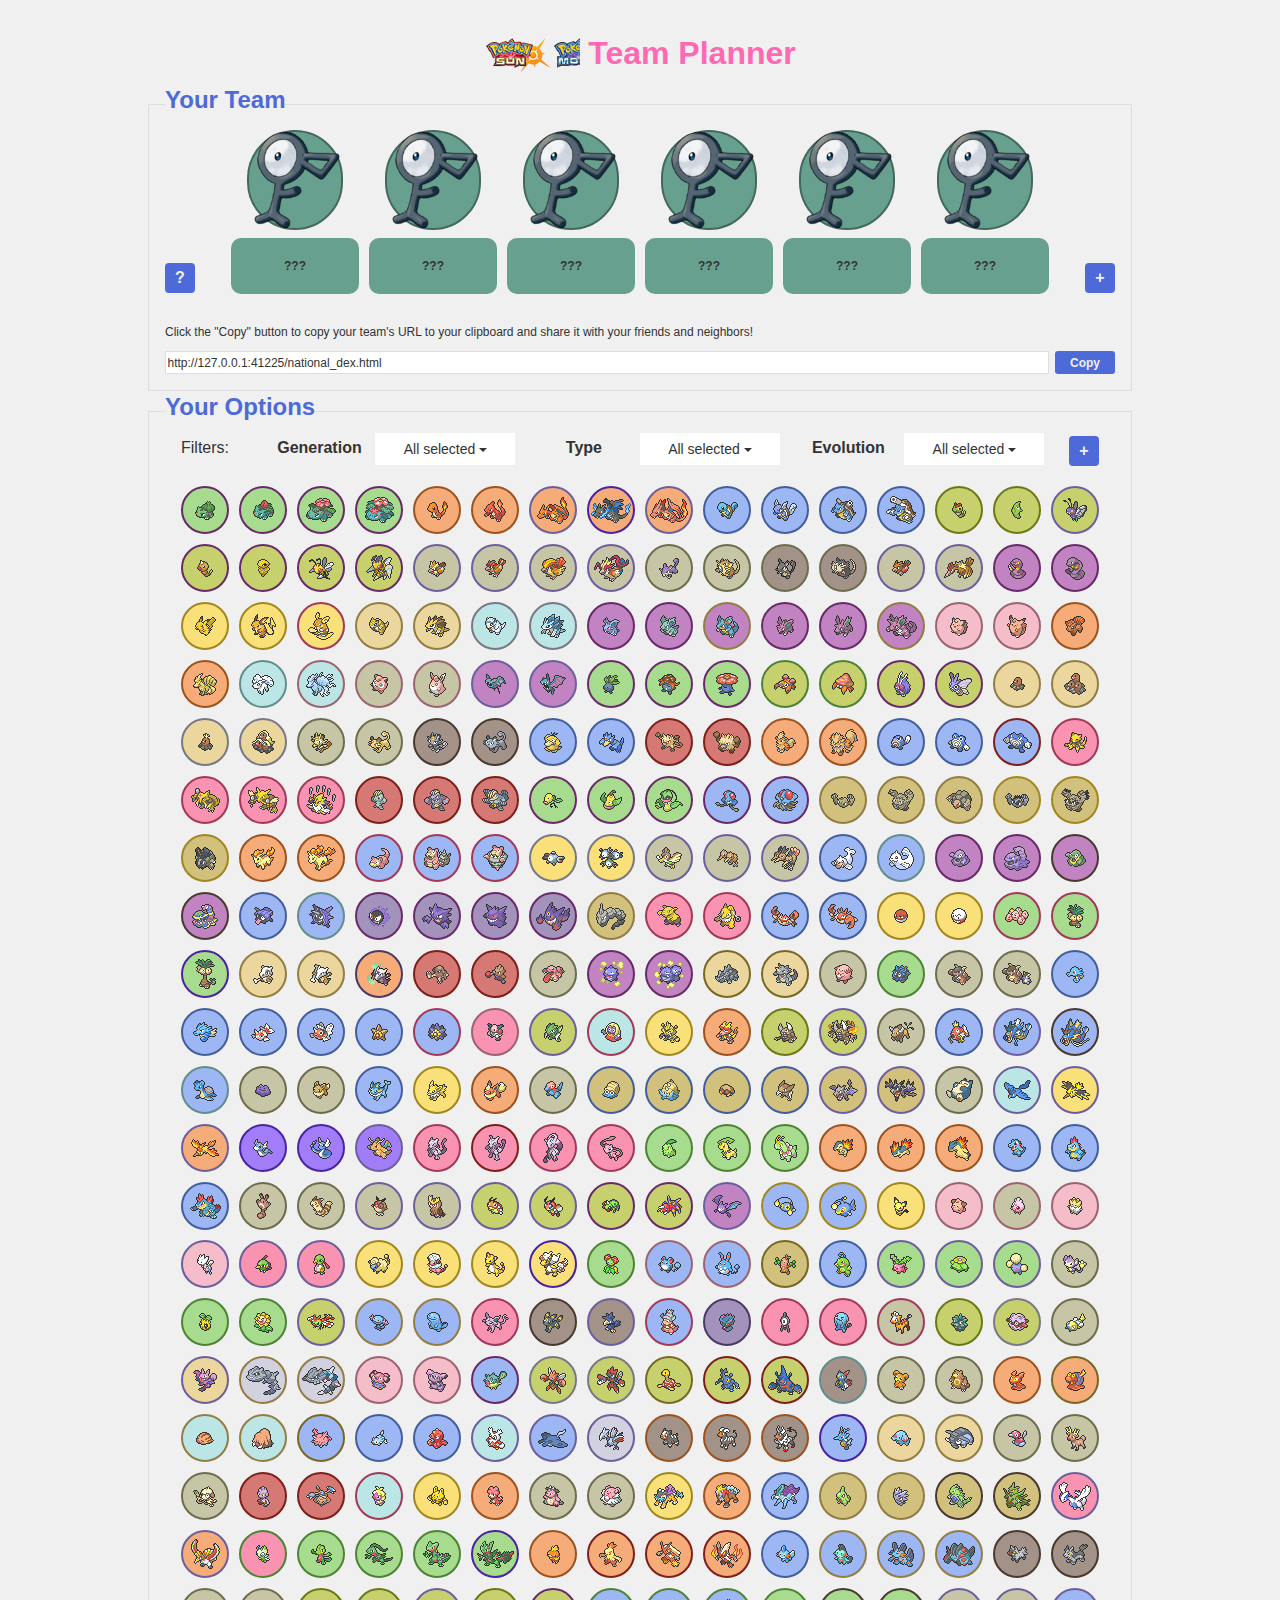
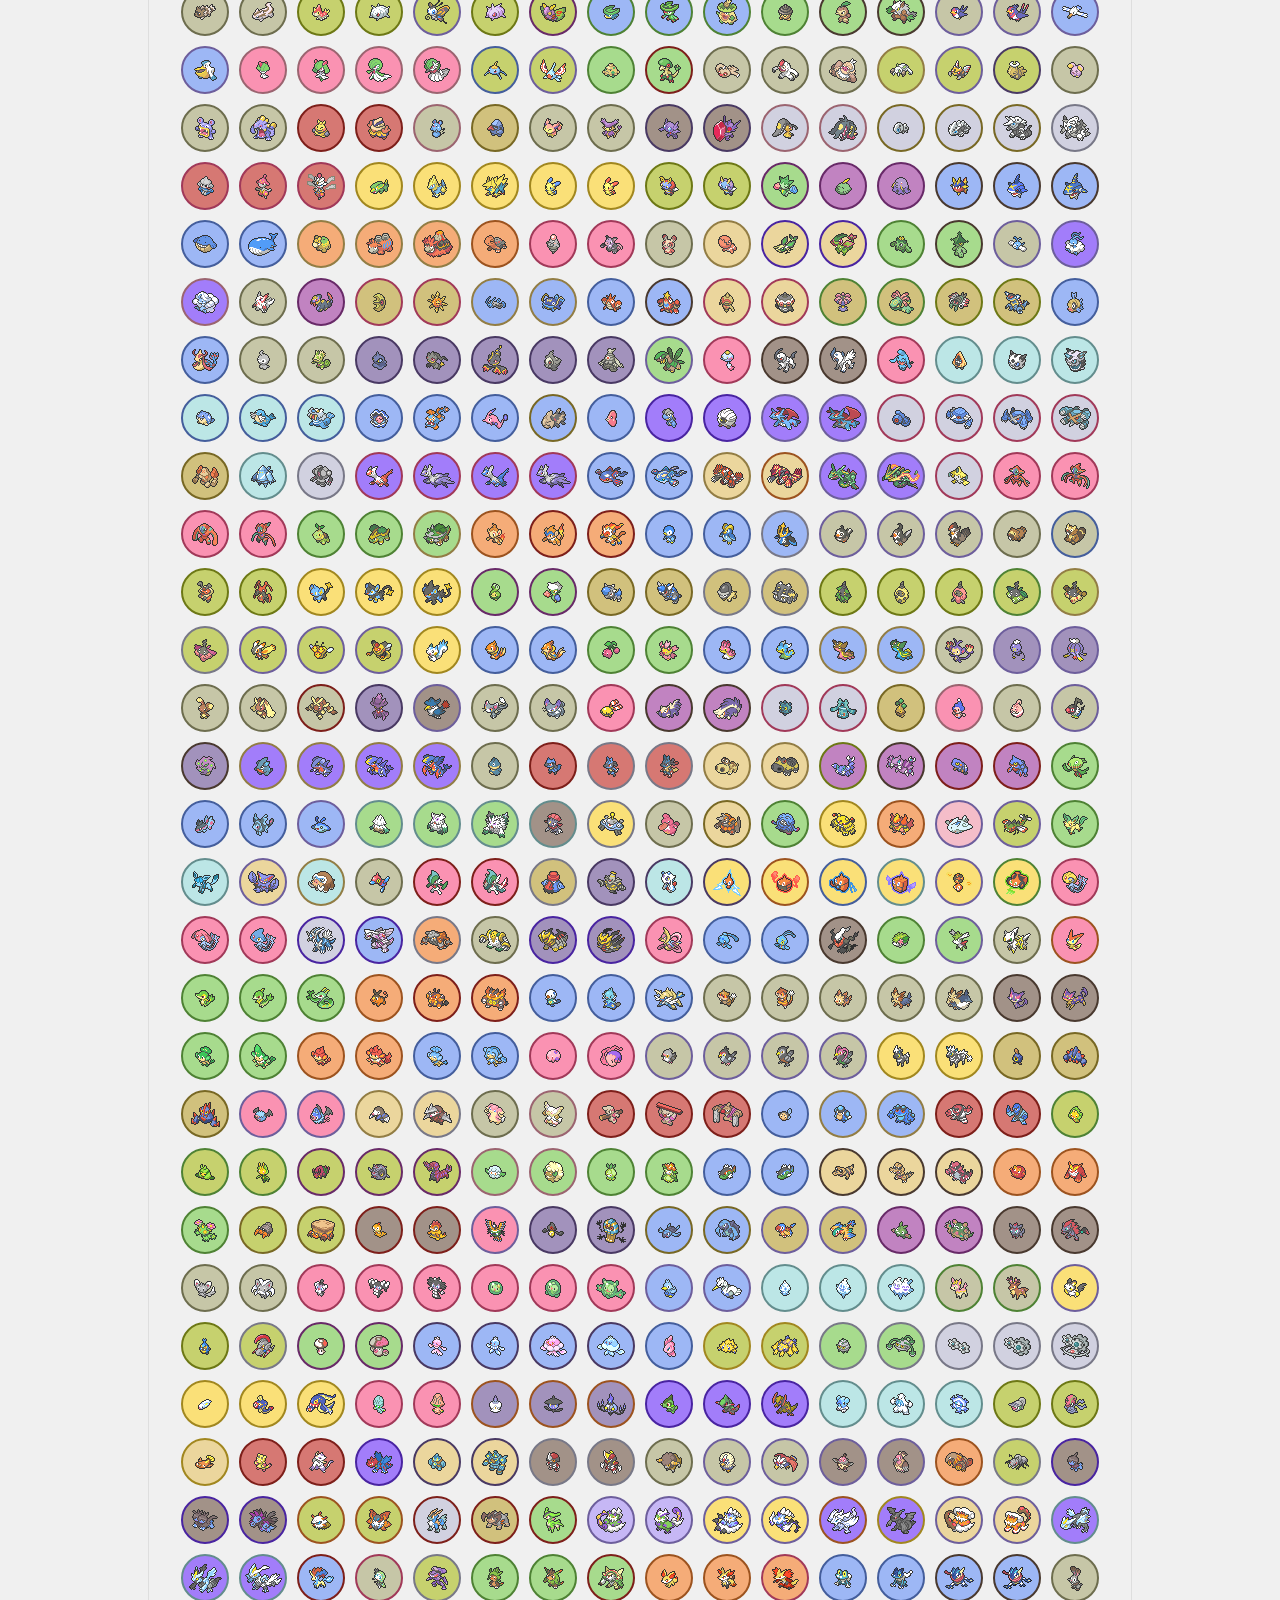
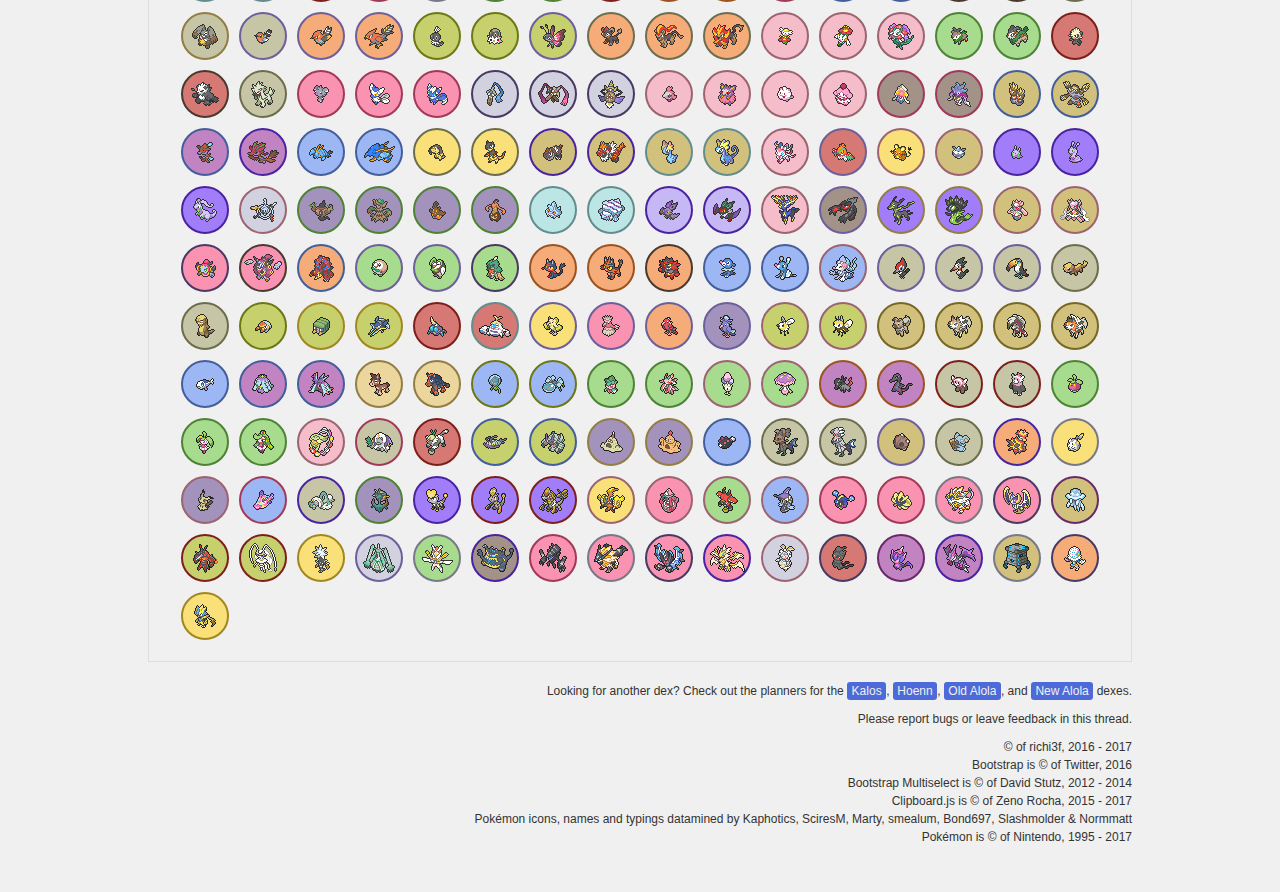
<file: national_dex.html>
<!DOCTYPE html>

<html lang="en">
<head>
    <title>Pokémon Team Planner</title>
    <meta name="description" content="A team planner tool for Pokémon games">
    <meta charset="utf-8">
    <link href="static/bootstrap.min.css" rel="stylesheet">
    <link href="static/style.css" rel="stylesheet">
    <style>

    </style>
    <script src="https://ajax.googleapis.com/ajax/libs/jquery/3.1.0/jquery.min.js"></script>
    <script>
      $(window).on('load', function () {
        $("#loader").fadeOut("slow");
      });
    </script>
</head>

<body>

<article id="national-dex">
    <div id="loader">
        <img src="static/pokeball.png">
        <img src="static/art.png" class="hidden">
        <img src="static/menusprites.png" class="hidden">
    </div>
    <h1 title="Pokémon Team Planner">Team Planner</h1>
    <section id="team">
        <h2>Your Team</h2>
        <ul class="picked">
            <li class="free">
                <figure class="unknown">
                    <img src="static/blank.gif" class="art">
                </figure>
                <div class="info unknown">
                    <span class="name">???</span>
                    <span class="type unknown">???</span><span class="type unknown">???</span>
                </div>
            <li class="free">
                <figure class="unknown">
                    <img src="static/blank.gif" class="art">
                </figure>
                <div class="info unknown">
                    <span class="name">???</span>
                    <span class="type unknown">???</span><span class="type unknown">???</span>
                </div>
            <li class="free">
                <figure class="unknown">
                    <img src="static/blank.gif" class="art">
                </figure>
                <div class="info unknown">
                    <span class="name">???</span>
                    <span class="type unknown">???</span><span class="type unknown">???</span>
                </div>
            <li class="free">
                <figure class="unknown">
                    <img src="static/blank.gif" class="art">
                </figure>
                <div class="info unknown">
                    <span class="name">???</span>
                    <span class="type unknown">???</span><span class="type unknown">???</span>
                </div>
            <li class="free">
                <figure class="unknown">
                    <img src="static/blank.gif" class="art">
                </figure>
                <div class="info unknown">
                    <span class="name">???</span>
                    <span class="type unknown">???</span><span class="type unknown">???</span>
                </div>
            <li class="free">
                <figure class="unknown">
                    <img src="static/blank.gif" class="art">
                </figure>
                <div class="info unknown">
                    <span class="name">???</span>
                    <span class="type unknown">???</span><span class="type unknown">???</span>
                </div>
        </ul>
        <a href="#" id="randomize" class="button" title="Randomize">?</a>
        <a href="#" class="button" title="Show more info">+</a>
        <a href="#" class="button hidden" title="Hide detailed info">−</a>
        <div class="more hidden">
            <table id="team-weaknesses">
                <caption>This Team Is Weak Against</caption>
                <tbody>
                <tr class="type normal">
                    <th>Normal</th>
                    <td>0</td>
                </tr><!--
                    -->
                <tr class="type grass">
                    <th>Grass</th>
                    <td>0</td>
                </tr><!--
                    -->
                <tr class="type fire">
                    <th>Fire</th>
                    <td>0</td>
                </tr><!--
                    -->
                <tr class="type water">
                    <th>Water</th>
                    <td>0</td>
                </tr><!--
                    -->
                <tr class="type fighting">
                    <th>Fighting</th>
                    <td>0</td>
                </tr><!--
                    -->
                <tr class="type flying">
                    <th>Flying</th>
                    <td>0</td>
                </tr><!--
                    -->
                <tr class="type poison">
                    <th>Poison</th>
                    <td>0</td>
                </tr><!--
                    -->
                <tr class="type ground">
                    <th>Ground</th>
                    <td>0</td>
                </tr><!--
                    -->
                <tr class="type rock">
                    <th>Rock</th>
                    <td>0</td>
                </tr><!--
                    -->
                <tr class="type bug">
                    <th>Bug</th>
                    <td>0</td>
                </tr><!--
                    -->
                <tr class="type ghost">
                    <th>Ghost</th>
                    <td>0</td>
                </tr><!--
                    -->
                <tr class="type electric">
                    <th>Electric</th>
                    <td>0</td>
                </tr><!--
                    -->
                <tr class="type psychic">
                    <th>Psychic</th>
                    <td>0</td>
                </tr><!--
                    -->
                <tr class="type ice">
                    <th>Ice</th>
                    <td>0</td>
                </tr><!--
                    -->
                <tr class="type dragon">
                    <th>Dragon</th>
                    <td>0</td>
                </tr><!--
                    -->
                <tr class="type dark">
                    <th>Dark</th>
                    <td>0</td>
                </tr><!--
                    -->
                <tr class="type steel">
                    <th>Steel</th>
                    <td>0</td>
                </tr><!--
                    -->
                <tr class="type fairy">
                    <th>Fairy</th>
                    <td>0</td>
                </tr>
                </tbody>
            </table>
            <table id="team-immunities">
                <caption>This Team Is Immune To</caption>
                <tbody>
                <tr class="type normal">
                    <th>Normal</th>
                    <td>0</td>
                </tr><!--
                    -->
                <tr class="type grass">
                    <th>Grass</th>
                    <td>0</td>
                </tr><!--
                    -->
                <tr class="type fire">
                    <th>Fire</th>
                    <td>0</td>
                </tr><!--
                    -->
                <tr class="type water">
                    <th>Water</th>
                    <td>0</td>
                </tr><!--
                    -->
                <tr class="type fighting">
                    <th>Fighting</th>
                    <td>0</td>
                </tr><!--
                    -->
                <tr class="type flying">
                    <th>Flying</th>
                    <td>0</td>
                </tr><!--
                    -->
                <tr class="type poison">
                    <th>Poison</th>
                    <td>0</td>
                </tr><!--
                    -->
                <tr class="type ground">
                    <th>Ground</th>
                    <td>0</td>
                </tr><!--
                    -->
                <tr class="type rock">
                    <th>Rock</th>
                    <td>0</td>
                </tr><!--
                    -->
                <tr class="type bug">
                    <th>Bug</th>
                    <td>0</td>
                </tr><!--
                    -->
                <tr class="type ghost">
                    <th>Ghost</th>
                    <td>0</td>
                </tr><!--
                    -->
                <tr class="type electric">
                    <th>Electric</th>
                    <td>0</td>
                </tr><!--
                    -->
                <tr class="type psychic">
                    <th>Psychic</th>
                    <td>0</td>
                </tr><!--
                    -->
                <tr class="type ice">
                    <th>Ice</th>
                    <td>0</td>
                </tr><!--
                    -->
                <tr class="type dragon">
                    <th>Dragon</th>
                    <td>0</td>
                </tr><!--
                    -->
                <tr class="type dark">
                    <th>Dark</th>
                    <td>0</td>
                </tr><!--
                    -->
                <tr class="type steel">
                    <th>Steel</th>
                    <td>0</td>
                </tr><!--
                    -->
                <tr class="type fairy">
                    <th>Fairy</th>
                    <td>0</td>
                </tr>
                </tbody>
            </table>
            <table id="team-resistances">
                <caption>This Team Resists</caption>
                <tbody>
                <tr class="type normal">
                    <th>Normal</th>
                    <td>0</td>
                </tr><!--
                    -->
                <tr class="type grass">
                    <th>Grass</th>
                    <td>0</td>
                </tr><!--
                    -->
                <tr class="type fire">
                    <th>Fire</th>
                    <td>0</td>
                </tr><!--
                    -->
                <tr class="type water">
                    <th>Water</th>
                    <td>0</td>
                </tr><!--
                    -->
                <tr class="type fighting">
                    <th>Fighting</th>
                    <td>0</td>
                </tr><!--
                    -->
                <tr class="type flying">
                    <th>Flying</th>
                    <td>0</td>
                </tr><!--
                    -->
                <tr class="type poison">
                    <th>Poison</th>
                    <td>0</td>
                </tr><!--
                    -->
                <tr class="type ground">
                    <th>Ground</th>
                    <td>0</td>
                </tr><!--
                    -->
                <tr class="type rock">
                    <th>Rock</th>
                    <td>0</td>
                </tr><!--
                    -->
                <tr class="type bug">
                    <th>Bug</th>
                    <td>0</td>
                </tr><!--
                    -->
                <tr class="type ghost">
                    <th>Ghost</th>
                    <td>0</td>
                </tr><!--
                    -->
                <tr class="type electric">
                    <th>Electric</th>
                    <td>0</td>
                </tr><!--
                    -->
                <tr class="type psychic">
                    <th>Psychic</th>
                    <td>0</td>
                </tr><!--
                    -->
                <tr class="type ice">
                    <th>Ice</th>
                    <td>0</td>
                </tr><!--
                    -->
                <tr class="type dragon">
                    <th>Dragon</th>
                    <td>0</td>
                </tr><!--
                    -->
                <tr class="type dark">
                    <th>Dark</th>
                    <td>0</td>
                </tr><!--
                    -->
                <tr class="type steel">
                    <th>Steel</th>
                    <td>0</td>
                </tr><!--
                    -->
                <tr class="type fairy">
                    <th>Fairy</th>
                    <td>0</td>
                </tr>
                </tbody>
            </table>
        </div>
        <div id="copy-url">
            <p>Click the "Copy" button to copy your team's URL to your clipboard and share it with your friends and
                neighbors!</p>
            <input type="text" readonly><!--
            --><a data-clipboard-target="#copy-url input">Copy</a>
        </div>
    </section>
    <section id="options">
        <h2>Your Options</h2>
        <div id="filters">
            <h3>Filters</h3><!--
            -->
            <div class="filter">
                <label for="gen-filter">Generation</label><!--
                --><select id="gen-filter" multiple>
                <option value="gen1">Generation I</option>
                <option value="gen2">Generation II</option>
                <option value="gen3">Generation III</option>
                <option value="gen4">Generation IV</option>
                <option value="gen5">Generation V</option>
                <option value="gen6">Generation VI</option>
                <option value="gen7">Generation VII</option>
            </select>
            </div><!--
            -->
            <div class="filter">
                <label for="type-filter">Type</label><!--
                --><select id="type-filter" class="exclusion" multiple>
                <option value="normal">Normal</option>
                <option value="grass">Grass</option>
                <option value="fire">Fire</option>
                <option value="water">Water</option>
                <option value="fighting">Fighting</option>
                <option value="flying">Flying</option>
                <option value="poison">Poison</option>
                <option value="ground">Ground</option>
                <option value="rock">Rock</option>
                <option value="bug">Bug</option>
                <option value="ghost">Ghost</option>
                <option value="electric">Electric</option>
                <option value="psychic">Psychic</option>
                <option value="ice">Ice</option>
                <option value="dragon">Dragon</option>
                <option value="dark">Dark</option>
                <option value="steel">Steel</option>
                <option value="fairy">Fairy</option>
            </select>
            </div><!--
            -->
            <div class="filter">
                <label for="evolution-filter">Evolution</label><!--
                --><select id="evolution-filter" multiple>
                <option value="nfe">Not Fully Evolved</option>
                <option value="fe">Fully Evolved</option>
                <option value="mega">Mega Evolved</option>
            </select>
            </div><!--
            --><a href="#" class="button" title="Show more filters">+</a><!--
            --><a href="#" class="button hidden" title="Hide extra filters">−</a><!--
            -->
            <div class="more">
                <div class="filter hidden">
                    <label for="resistance-filter">Resists</label><!--
                    --><select id="resistance-filter" multiple>
                    <option value="normal">Normal</option>
                    <option value="grass">Grass</option>
                    <option value="fire">Fire</option>
                    <option value="water">Water</option>
                    <option value="fighting">Fighting</option>
                    <option value="flying">Flying</option>
                    <option value="poison">Poison</option>
                    <option value="ground">Ground</option>
                    <option value="rock">Rock</option>
                    <option value="bug">Bug</option>
                    <option value="ghost">Ghost</option>
                    <option value="electric">Electric</option>
                    <option value="psychic">Psychic</option>
                    <option value="ice">Ice</option>
                    <option value="dragon">Dragon</option>
                    <option value="dark">Dark</option>
                    <option value="steel">Steel</option>
                    <option value="fairy">Fairy</option>
                </select>
                </div>
                <div class="filter hidden">
                    <label for="exclude-type-filter">Exclude Type</label><!--
                --><select id="exclude-type-filter" multiple>
                    <option value="normal">Normal</option>
                    <option value="grass">Grass</option>
                    <option value="fire">Fire</option>
                    <option value="water">Water</option>
                    <option value="fighting">Fighting</option>
                    <option value="flying">Flying</option>
                    <option value="poison">Poison</option>
                    <option value="ground">Ground</option>
                    <option value="rock">Rock</option>
                    <option value="bug">Bug</option>
                    <option value="ghost">Ghost</option>
                    <option value="electric">Electric</option>
                    <option value="psychic">Psychic</option>
                    <option value="ice">Ice</option>
                    <option value="dragon">Dragon</option>
                    <option value="dark">Dark</option>
                    <option value="steel">Steel</option>
                    <option value="fairy">Fairy</option>
                </select>
                </div><!--
                -->
                <div class="filter hidden">
                    <label for="search-bar">Search</label><input id="search-bar" type="search">
                </div>
            </div>
        </div>
        <ol class="picker">
            <li class="gen1 nfe grass1 poison2"><a href="#" class="menu-sprite bulbasaur">Bulbasaur</a>
            <li class="gen1 nfe grass1 poison2"><a href="#" class="menu-sprite ivysaur">Ivysaur</a>
            <li class="gen1 grass1 poison2"><a href="#" class="menu-sprite venusaur">Venusaur</a>
            <li class="gen1 gen6 grass1 poison2"><a href="#" class="menu-sprite venusaur-mega">Mega Venusaur</a>
            <li class="gen1 nfe fire1"><a href="#" class="menu-sprite charmander">Charmander</a>
            <li class="gen1 nfe fire1"><a href="#" class="menu-sprite charmeleon">Charmeleon</a>
            <li class="gen1 fire1 flying2"><a href="#" class="menu-sprite charizard">Charizard</a>
            <li class="gen1 gen6 fire1 dragon2"><a href="#" class="menu-sprite charizard-mega-x">Mega Charizard X</a>
            <li class="gen1 gen6 fire1 flying2"><a href="#" class="menu-sprite charizard-mega-y">Mega Charizard Y</a>
            <li class="gen1 nfe water1"><a href="#" class="menu-sprite squirtle">Squirtle</a>
            <li class="gen1 nfe water1"><a href="#" class="menu-sprite wartortle">Wartortle</a>
            <li class="gen1 water1"><a href="#" class="menu-sprite blastoise">Blastoise</a>
            <li class="gen1 gen6 water1"><a href="#" class="menu-sprite blastoise-mega">Mega Blastoise</a>
            <li class="gen1 nfe bug1"><a href="#" class="menu-sprite caterpie">Caterpie</a>
            <li class="gen1 nfe bug1"><a href="#" class="menu-sprite metapod">Metapod</a>
            <li class="gen1 bug1 flying2"><a href="#" class="menu-sprite butterfree">Butterfree</a>
            <li class="gen1 nfe bug1 poison2"><a href="#" class="menu-sprite weedle">Weedle</a>
            <li class="gen1 nfe bug1 poison2"><a href="#" class="menu-sprite kakuna">Kakuna</a>
            <li class="gen1 bug1 poison2"><a href="#" class="menu-sprite beedrill">Beedrill</a>
            <li class="gen1 gen6 bug1 poison2"><a href="#" class="menu-sprite beedrill-mega">Mega Beedrill</a>
            <li class="gen1 nfe normal1 flying2"><a href="#" class="menu-sprite pidgey">Pidgey</a>
            <li class="gen1 nfe normal1 flying2"><a href="#" class="menu-sprite pidgeotto">Pidgeotto</a>
            <li class="gen1 normal1 flying2"><a href="#" class="menu-sprite pidgeot">Pidgeot</a>
            <li class="gen1 gen6 normal1 flying2"><a href="#" class="menu-sprite pidgeot-mega">Mega Pidgeot</a>
            <li class="gen1 nfe normal1"><a href="#" class="menu-sprite rattata">Rattata</a>
            <li class="gen1 normal1"><a href="#" class="menu-sprite raticate">Raticate</a>
            <li class="gen1 gen7 nfe dark1 normal2"><a href="#" class="menu-sprite rattata-alola">Alolan Rattata</a>
            <li class="gen1 gen7 dark1 normal2"><a href="#" class="menu-sprite raticate-alola">Alolan Raticate</a>
            <li class="gen1 nfe normal1 flying2"><a href="#" class="menu-sprite spearow">Spearow</a>
            <li class="gen1 normal1 flying2"><a href="#" class="menu-sprite fearow">Fearow</a>
            <li class="gen1 nfe poison1"><a href="#" class="menu-sprite ekans">Ekans</a>
            <li class="gen1 poison1"><a href="#" class="menu-sprite arbok">Arbok</a>
            <li class="gen1 nfe electric1"><a href="#" class="menu-sprite pikachu">Pikachu</a>
            <li class="gen1 electric1"><a href="#" class="menu-sprite raichu">Raichu</a>
            <li class="gen1 gen7 electric1 psychic2"><a href="#" class="menu-sprite raichu-alola">Alolan Raichu</a>
            <li class="gen1 nfe ground1"><a href="#" class="menu-sprite sandshrew">Sandshrew</a>
            <li class="gen1 ground1"><a href="#" class="menu-sprite sandslash">Sandslash</a>
            <li class="gen1 gen7 nfe ice1 steel2"><a href="#" class="menu-sprite sandshrew-alola">Alolan Sandshrew</a>
            <li class="gen1 gen7 ice1 steel2"><a href="#" class="menu-sprite sandslash-alola">Alolan Sandslash</a>
            <li class="gen1 nfe poison1"><a href="#" class="menu-sprite nidoran">Nidoran♀</a>
            <li class="gen1 nfe poison1"><a href="#" class="menu-sprite nidorina">Nidorina</a>
            <li class="gen1 poison1 ground2"><a href="#" class="menu-sprite nidoqueen">Nidoqueen</a>
            <li class="gen1 nfe poison1"><a href="#" class="menu-sprite nidoran-male">Nidoran♂</a>
            <li class="gen1 nfe poison1"><a href="#" class="menu-sprite nidorino">Nidorino</a>
            <li class="gen1 poison1 ground2"><a href="#" class="menu-sprite nidoking">Nidoking</a>
            <li class="gen1 nfe fairy1"><a href="#" class="menu-sprite clefairy">Clefairy</a>
            <li class="gen1 fairy1"><a href="#" class="menu-sprite clefable">Clefable</a>
            <li class="gen1 nfe fire1"><a href="#" class="menu-sprite vulpix">Vulpix</a>
            <li class="gen1 fire1"><a href="#" class="menu-sprite ninetales">Ninetales</a>
            <li class="gen1 gen7 nfe ice1"><a href="#" class="menu-sprite vulpix-alola">Alolan Vulpix</a>
            <li class="gen1 gen7 ice1 fairy2"><a href="#" class="menu-sprite ninetales-alola">Alolan Ninetales</a>
            <li class="gen1 nfe normal1 fairy2"><a href="#" class="menu-sprite jigglypuff">Jigglypuff</a>
            <li class="gen1 normal1 fairy2"><a href="#" class="menu-sprite wigglytuff">Wigglytuff</a>
            <li class="gen1 nfe poison1 flying2"><a href="#" class="menu-sprite zubat">Zubat</a>
            <li class="gen1 nfe poison1 flying2"><a href="#" class="menu-sprite golbat">Golbat</a>
            <li class="gen1 nfe grass1 poison2"><a href="#" class="menu-sprite oddish">Oddish</a>
            <li class="gen1 nfe grass1 poison2"><a href="#" class="menu-sprite gloom">Gloom</a>
            <li class="gen1 grass1 poison2"><a href="#" class="menu-sprite vileplume">Vileplume</a>
            <li class="gen1 nfe bug1 grass2"><a href="#" class="menu-sprite paras">Paras</a>
            <li class="gen1 bug1 grass2"><a href="#" class="menu-sprite parasect">Parasect</a>
            <li class="gen1 nfe bug1 poison2"><a href="#" class="menu-sprite venonat">Venonat</a>
            <li class="gen1 bug1 poison2"><a href="#" class="menu-sprite venomoth">Venomoth</a>
            <li class="gen1 nfe ground1"><a href="#" class="menu-sprite diglett">Diglett</a>
            <li class="gen1 ground1"><a href="#" class="menu-sprite dugtrio">Dugtrio</a>
            <li class="gen1 gen7 nfe ground1 steel2"><a href="#" class="menu-sprite diglett-alola">Alolan Diglett</a>
            <li class="gen1 gen7 ground1 steel2"><a href="#" class="menu-sprite dugtrio-alola">Alolan Dugtrio</a>
            <li class="gen1 nfe normal1"><a href="#" class="menu-sprite meowth">Meowth</a>
            <li class="gen1 normal1"><a href="#" class="menu-sprite persian">Persian</a>
            <li class="gen1 gen7 nfe dark1"><a href="#" class="menu-sprite meowth-alola">Alolan Meowth</a>
            <li class="gen1 gen7 dark1"><a href="#" class="menu-sprite persian-alola">Alolan Persian</a>
            <li class="gen1 nfe water1"><a href="#" class="menu-sprite psyduck">Psyduck</a>
            <li class="gen1 water1"><a href="#" class="menu-sprite golduck">Golduck</a>
            <li class="gen1 nfe fighting1"><a href="#" class="menu-sprite mankey">Mankey</a>
            <li class="gen1 fighting1"><a href="#" class="menu-sprite primeape">Primeape</a>
            <li class="gen1 nfe fire1"><a href="#" class="menu-sprite growlithe">Growlithe</a>
            <li class="gen1 fire1"><a href="#" class="menu-sprite arcanine">Arcanine</a>
            <li class="gen1 nfe water1"><a href="#" class="menu-sprite poliwag">Poliwag</a>
            <li class="gen1 nfe water1"><a href="#" class="menu-sprite poliwhirl">Poliwhirl</a>
            <li class="gen1 water1 fighting2"><a href="#" class="menu-sprite poliwrath">Poliwrath</a>
            <li class="gen1 nfe psychic1"><a href="#" class="menu-sprite abra">Abra</a>
            <li class="gen1 nfe psychic1"><a href="#" class="menu-sprite kadabra">Kadabra</a>
            <li class="gen1 psychic1"><a href="#" class="menu-sprite alakazam">Alakazam</a>
            <li class="gen1 gen6 psychic1"><a href="#" class="menu-sprite alakazam-mega">Mega Alakazam</a>
            <li class="gen1 nfe fighting1"><a href="#" class="menu-sprite machop">Machop</a>
            <li class="gen1 nfe fighting1"><a href="#" class="menu-sprite machoke">Machoke</a>
            <li class="gen1 fighting1"><a href="#" class="menu-sprite machamp">Machamp</a>
            <li class="gen1 nfe grass1 poison2"><a href="#" class="menu-sprite bellsprout">Bellsprout</a>
            <li class="gen1 nfe grass1 poison2"><a href="#" class="menu-sprite weepinbell">Weepinbell</a>
            <li class="gen1 grass1 poison2"><a href="#" class="menu-sprite victreebel">Victreebel</a>
            <li class="gen1 nfe water1 poison2"><a href="#" class="menu-sprite tentacool">Tentacool</a>
            <li class="gen1 water1 poison2"><a href="#" class="menu-sprite tentacruel">Tentacruel</a>
            <li class="gen1 nfe rock1 ground2"><a href="#" class="menu-sprite geodude">Geodude</a>
            <li class="gen1 nfe rock1 ground2"><a href="#" class="menu-sprite graveler">Graveler</a>
            <li class="gen1 rock1 ground2"><a href="#" class="menu-sprite golem">Golem</a>
            <li class="gen1 gen7 nfe rock1 electric2"><a href="#" class="menu-sprite geodude-alola">Alolan Geodude</a>
            <li class="gen1 gen7 nfe rock1 electric2"><a href="#" class="menu-sprite graveler-alola">Alolan Graveler</a>
            <li class="gen1 gen7 rock1 electric2"><a href="#" class="menu-sprite golem-alola">Alolan Golem</a>
            <li class="gen1 nfe fire1"><a href="#" class="menu-sprite ponyta">Ponyta</a>
            <li class="gen1 fire1"><a href="#" class="menu-sprite rapidash">Rapidash</a>
            <li class="gen1 nfe water1 psychic2"><a href="#" class="menu-sprite slowpoke">Slowpoke</a>
            <li class="gen1 water1 psychic2"><a href="#" class="menu-sprite slowbro">Slowbro</a>
            <li class="gen1 gen6 water1 psychic2"><a href="#" class="menu-sprite slowbro-mega">Mega Slowbro</a>
            <li class="gen1 nfe electric1 steel2"><a href="#" class="menu-sprite magnemite">Magnemite</a>
            <li class="gen1 nfe electric1 steel2"><a href="#" class="menu-sprite magneton">Magneton</a>
            <li class="gen1 normal1 flying2"><a href="#" class="menu-sprite farfetchd">Farfetch'd</a>
            <li class="gen1 nfe normal1 flying2"><a href="#" class="menu-sprite doduo">Doduo</a>
            <li class="gen1 normal1 flying2"><a href="#" class="menu-sprite dodrio">Dodrio</a>
            <li class="gen1 nfe water1"><a href="#" class="menu-sprite seel">Seel</a>
            <li class="gen1 water1 ice2"><a href="#" class="menu-sprite dewgong">Dewgong</a>
            <li class="gen1 nfe poison1"><a href="#" class="menu-sprite grimer">Grimer</a>
            <li class="gen1 poison1"><a href="#" class="menu-sprite muk">Muk</a>
            <li class="gen1 gen7 nfe poison1 dark2"><a href="#" class="menu-sprite grimer-alola">Alolan Grimer</a>
            <li class="gen1 gen7 poison1 dark2"><a href="#" class="menu-sprite muk-alola">Alolan Muk</a>
            <li class="gen1 nfe water1"><a href="#" class="menu-sprite shellder">Shellder</a>
            <li class="gen1 water1 ice2"><a href="#" class="menu-sprite cloyster">Cloyster</a>
            <li class="gen1 nfe ghost1 poison2 levitate"><a href="#" class="menu-sprite gastly">Gastly</a>
            <li class="gen1 nfe ghost1 poison2 levitate"><a href="#" class="menu-sprite haunter">Haunter</a>
            <li class="gen1 ghost1 poison2"><a href="#" class="menu-sprite gengar">Gengar</a>
            <li class="gen1 gen6 ghost1 poison2"><a href="#" class="menu-sprite gengar-mega">Mega Gengar</a>
            <li class="gen1 nfe rock1 ground2"><a href="#" class="menu-sprite onix">Onix</a>
            <li class="gen1 nfe psychic1"><a href="#" class="menu-sprite drowzee">Drowzee</a>
            <li class="gen1 psychic1"><a href="#" class="menu-sprite hypno">Hypno</a>
            <li class="gen1 nfe water1"><a href="#" class="menu-sprite krabby">Krabby</a>
            <li class="gen1 water1"><a href="#" class="menu-sprite kingler">Kingler</a>
            <li class="gen1 nfe electric1"><a href="#" class="menu-sprite voltorb">Voltorb</a>
            <li class="gen1 electric1"><a href="#" class="menu-sprite electrode">Electrode</a>
            <li class="gen1 nfe grass1 psychic2"><a href="#" class="menu-sprite exeggcute">Exeggcute</a>
            <li class="gen1 grass1 psychic2"><a href="#" class="menu-sprite exeggutor">Exeggutor</a>
            <li class="gen1 gen7 grass1 dragon2"><a href="#" class="menu-sprite exeggutor-alola">Alolan Exeggutor</a>
            <li class="gen1 nfe ground1"><a href="#" class="menu-sprite cubone">Cubone</a>
            <li class="gen1 ground1"><a href="#" class="menu-sprite marowak">Marowak</a>
            <li class="gen1 gen7 fire1 ghost2"><a href="#" class="menu-sprite marowak-alola">Alolan Marowak</a>
            <li class="gen1 fighting1"><a href="#" class="menu-sprite hitmonlee">Hitmonlee</a>
            <li class="gen1 fighting1"><a href="#" class="menu-sprite hitmonchan">Hitmonchan</a>
            <li class="gen1 nfe normal1"><a href="#" class="menu-sprite lickitung">Lickitung</a>
            <li class="gen1 nfe poison1 levitate"><a href="#" class="menu-sprite koffing">Koffing</a>
            <li class="gen1 poison1 levitate"><a href="#" class="menu-sprite weezing">Weezing</a>
            <li class="gen1 nfe ground1 rock2"><a href="#" class="menu-sprite rhyhorn">Rhyhorn</a>
            <li class="gen1 nfe ground1 rock2"><a href="#" class="menu-sprite rhydon">Rhydon</a>
            <li class="gen1 nfe normal1"><a href="#" class="menu-sprite chansey">Chansey</a>
            <li class="gen1 nfe grass1"><a href="#" class="menu-sprite tangela">Tangela</a>
            <li class="gen1 normal1"><a href="#" class="menu-sprite kangaskhan">Kangaskhan</a>
            <li class="gen1 gen6 normal1"><a href="#" class="menu-sprite kangaskhan-mega">Mega Kangaskhan</a>
            <li class="gen1 nfe water1"><a href="#" class="menu-sprite horsea">Horsea</a>
            <li class="gen1 nfe water1"><a href="#" class="menu-sprite seadra">Seadra</a>
            <li class="gen1 nfe water1"><a href="#" class="menu-sprite goldeen">Goldeen</a>
            <li class="gen1 water1"><a href="#" class="menu-sprite seaking">Seaking</a>
            <li class="gen1 nfe water1"><a href="#" class="menu-sprite staryu">Staryu</a>
            <li class="gen1 water1 psychic2"><a href="#" class="menu-sprite starmie">Starmie</a>
            <li class="gen1 psychic1 fairy2"><a href="#" class="menu-sprite mr-mime">Mr. Mime</a>
            <li class="gen1 nfe bug1 flying2"><a href="#" class="menu-sprite scyther">Scyther</a>
            <li class="gen1 ice1 psychic2"><a href="#" class="menu-sprite jynx">Jynx</a>
            <li class="gen1 nfe electric1"><a href="#" class="menu-sprite electabuzz">Electabuzz</a>
            <li class="gen1 nfe fire1"><a href="#" class="menu-sprite magmar">Magmar</a>
            <li class="gen1 bug1"><a href="#" class="menu-sprite pinsir">Pinsir</a>
            <li class="gen1 gen6 bug1 flying2"><a href="#" class="menu-sprite pinsir-mega">Mega Pinsir</a>
            <li class="gen1 normal1"><a href="#" class="menu-sprite tauros">Tauros</a>
            <li class="gen1 nfe water1"><a href="#" class="menu-sprite magikarp">Magikarp</a>
            <li class="gen1 water1 flying2"><a href="#" class="menu-sprite gyarados">Gyarados</a>
            <li class="gen1 gen6 water1 dark2"><a href="#" class="menu-sprite gyarados-mega">Mega Gyarados</a>
            <li class="gen1 water1 ice2"><a href="#" class="menu-sprite lapras">Lapras</a>
            <li class="gen1 normal1"><a href="#" class="menu-sprite ditto">Ditto</a>
            <li class="gen1 nfe normal1"><a href="#" class="menu-sprite eevee">Eevee</a>
            <li class="gen1 water1"><a href="#" class="menu-sprite vaporeon">Vaporeon</a>
            <li class="gen1 electric1"><a href="#" class="menu-sprite jolteon">Jolteon</a>
            <li class="gen1 fire1"><a href="#" class="menu-sprite flareon">Flareon</a>
            <li class="gen1 nfe normal1"><a href="#" class="menu-sprite porygon">Porygon</a>
            <li class="gen1 nfe rock1 water2"><a href="#" class="menu-sprite omanyte">Omanyte</a>
            <li class="gen1 rock1 water2"><a href="#" class="menu-sprite omastar">Omastar</a>
            <li class="gen1 nfe rock1 water2"><a href="#" class="menu-sprite kabuto">Kabuto</a>
            <li class="gen1 rock1 water2"><a href="#" class="menu-sprite kabutops">Kabutops</a>
            <li class="gen1 rock1 flying2"><a href="#" class="menu-sprite aerodactyl">Aerodactyl</a>
            <li class="gen1 gen6 rock1 flying2"><a href="#" class="menu-sprite aerodactyl-mega">Mega Aerodactyl</a>
            <li class="gen1 normal1"><a href="#" class="menu-sprite snorlax">Snorlax</a>
            <li class="gen1 ice1 flying2"><a href="#" class="menu-sprite articuno">Articuno</a>
            <li class="gen1 electric1 flying2"><a href="#" class="menu-sprite zapdos">Zapdos</a>
            <li class="gen1 fire1 flying2"><a href="#" class="menu-sprite moltres">Moltres</a>
            <li class="gen1 nfe dragon1"><a href="#" class="menu-sprite dratini">Dratini</a>
            <li class="gen1 nfe dragon1"><a href="#" class="menu-sprite dragonair">Dragonair</a>
            <li class="gen1 dragon1 flying2"><a href="#" class="menu-sprite dragonite">Dragonite</a>
            <li class="gen1 psychic1"><a href="#" class="menu-sprite mewtwo">Mewtwo</a>
            <li class="gen1 gen6 psychic1 fighting2"><a href="#" class="menu-sprite mewtwo-mega-x">Mega Mewtwo X</a>
            <li class="gen1 gen6 psychic1"><a href="#" class="menu-sprite mewtwo-mega-y">Mega Mewtwo Y</a>
            <li class="gen1 psychic1"><a href="#" class="menu-sprite mew">Mew</a>
            <li class="gen2 nfe grass1"><a href="#" class="menu-sprite chikorita">Chikorita</a>
            <li class="gen2 nfe grass1"><a href="#" class="menu-sprite bayleef">Bayleef</a>
            <li class="gen2 grass1"><a href="#" class="menu-sprite meganium">Meganium</a>
            <li class="gen2 nfe fire1"><a href="#" class="menu-sprite cyndaquil">Cyndaquil</a>
            <li class="gen2 nfe fire1"><a href="#" class="menu-sprite quilava">Quilava</a>
            <li class="gen2 fire1"><a href="#" class="menu-sprite typhlosion">Typhlosion</a>
            <li class="gen2 nfe water1"><a href="#" class="menu-sprite totodile">Totodile</a>
            <li class="gen2 nfe water1"><a href="#" class="menu-sprite croconaw">Croconaw</a>
            <li class="gen2 water1"><a href="#" class="menu-sprite feraligatr">Feraligatr</a>
            <li class="gen2 nfe normal1"><a href="#" class="menu-sprite sentret">Sentret</a>
            <li class="gen2 normal1"><a href="#" class="menu-sprite furret">Furret</a>
            <li class="gen2 nfe normal1 flying2"><a href="#" class="menu-sprite hoothoot">Hoothoot</a>
            <li class="gen2 normal1 flying2"><a href="#" class="menu-sprite noctowl">Noctowl</a>
            <li class="gen2 nfe bug1 flying2"><a href="#" class="menu-sprite ledyba">Ledyba</a>
            <li class="gen2 bug1 flying2"><a href="#" class="menu-sprite ledian">Ledian</a>
            <li class="gen2 nfe bug1 poison2"><a href="#" class="menu-sprite spinarak">Spinarak</a>
            <li class="gen2 bug1 poison2"><a href="#" class="menu-sprite ariados">Ariados</a>
            <li class="gen2 poison1 flying2"><a href="#" class="menu-sprite crobat">Crobat</a>
            <li class="gen2 nfe water1 electric2"><a href="#" class="menu-sprite chinchou">Chinchou</a>
            <li class="gen2 water1 electric2"><a href="#" class="menu-sprite lanturn">Lanturn</a>
            <li class="gen2 nfe electric1"><a href="#" class="menu-sprite pichu">Pichu</a>
            <li class="gen2 nfe fairy1"><a href="#" class="menu-sprite cleffa">Cleffa</a>
            <li class="gen2 nfe normal1 fairy2"><a href="#" class="menu-sprite igglybuff">Igglybuff</a>
            <li class="gen2 nfe fairy1"><a href="#" class="menu-sprite togepi">Togepi</a>
            <li class="gen2 nfe fairy1 flying2"><a href="#" class="menu-sprite togetic">Togetic</a>
            <li class="gen2 nfe psychic1 flying2"><a href="#" class="menu-sprite natu">Natu</a>
            <li class="gen2 psychic1 flying2"><a href="#" class="menu-sprite xatu">Xatu</a>
            <li class="gen2 nfe electric1"><a href="#" class="menu-sprite mareep">Mareep</a>
            <li class="gen2 nfe electric1"><a href="#" class="menu-sprite flaaffy">Flaaffy</a>
            <li class="gen2 electric1"><a href="#" class="menu-sprite ampharos">Ampharos</a>
            <li class="gen2 gen6 electric1 dragon2"><a href="#" class="menu-sprite ampharos-mega">Mega Ampharos</a>
            <li class="gen2 grass1"><a href="#" class="menu-sprite bellossom">Bellossom</a>
            <li class="gen2 nfe water1 fairy2"><a href="#" class="menu-sprite marill">Marill</a>
            <li class="gen2 water1 fairy2"><a href="#" class="menu-sprite azumarill">Azumarill</a>
            <li class="gen2 rock1"><a href="#" class="menu-sprite sudowoodo">Sudowoodo</a>
            <li class="gen2 water1"><a href="#" class="menu-sprite politoed">Politoed</a>
            <li class="gen2 nfe grass1 flying2"><a href="#" class="menu-sprite hoppip">Hoppip</a>
            <li class="gen2 nfe grass1 flying2"><a href="#" class="menu-sprite skiploom">Skiploom</a>
            <li class="gen2 grass1 flying2"><a href="#" class="menu-sprite jumpluff">Jumpluff</a>
            <li class="gen2 nfe normal1"><a href="#" class="menu-sprite aipom">Aipom</a>
            <li class="gen2 nfe grass1"><a href="#" class="menu-sprite sunkern">Sunkern</a>
            <li class="gen2 grass1"><a href="#" class="menu-sprite sunflora">Sunflora</a>
            <li class="gen2 nfe bug1 flying2"><a href="#" class="menu-sprite yanma">Yanma</a>
            <li class="gen2 nfe water1 ground2"><a href="#" class="menu-sprite wooper">Wooper</a>
            <li class="gen2 water1 ground2"><a href="#" class="menu-sprite quagsire">Quagsire</a>
            <li class="gen2 psychic1"><a href="#" class="menu-sprite espeon">Espeon</a>
            <li class="gen2 dark1"><a href="#" class="menu-sprite umbreon">Umbreon</a>
            <li class="gen2 nfe dark1 flying2"><a href="#" class="menu-sprite murkrow">Murkrow</a>
            <li class="gen2 water1 psychic2"><a href="#" class="menu-sprite slowking">Slowking</a>
            <li class="gen2 nfe ghost1 levitate"><a href="#" class="menu-sprite misdreavus">Misdreavus</a>
            <li class="gen2 psychic1 levitate"><a href="#" class="menu-sprite unown">Unown</a>
            <li class="gen2 psychic1"><a href="#" class="menu-sprite wobbuffet">Wobbuffet</a>
            <li class="gen2 normal1 psychic2"><a href="#" class="menu-sprite girafarig">Girafarig</a>
            <li class="gen2 nfe bug1"><a href="#" class="menu-sprite pineco">Pineco</a>
            <li class="gen2 bug1 steel2"><a href="#" class="menu-sprite forretress">Forretress</a>
            <li class="gen2 normal1"><a href="#" class="menu-sprite dunsparce">Dunsparce</a>
            <li class="gen2 nfe ground1 flying2"><a href="#" class="menu-sprite gligar">Gligar</a>
            <li class="gen2 steel1 ground2"><a href="#" class="menu-sprite steelix">Steelix</a>
            <li class="gen2 gen6 steel1 ground2"><a href="#" class="menu-sprite steelix-mega">Mega Steelix</a>
            <li class="gen2 nfe fairy1"><a href="#" class="menu-sprite snubbull">Snubbull</a>
            <li class="gen2 fairy1"><a href="#" class="menu-sprite granbull">Granbull</a>
            <li class="gen2 water1 poison2"><a href="#" class="menu-sprite qwilfish">Qwilfish</a>
            <li class="gen2 bug1 steel2"><a href="#" class="menu-sprite scizor">Scizor</a>
            <li class="gen2 gen6 bug1 steel2"><a href="#" class="menu-sprite scizor-mega">Mega Scizor</a>
            <li class="gen2 bug1 rock2"><a href="#" class="menu-sprite shuckle">Shuckle</a>
            <li class="gen2 bug1 fighting2"><a href="#" class="menu-sprite heracross">Heracross</a>
            <li class="gen2 gen6 bug1 fighting2"><a href="#" class="menu-sprite heracross-mega">Mega Heracross</a>
            <li class="gen2 nfe dark1 ice2"><a href="#" class="menu-sprite sneasel">Sneasel</a>
            <li class="gen2 nfe normal1"><a href="#" class="menu-sprite teddiursa">Teddiursa</a>
            <li class="gen2 normal1"><a href="#" class="menu-sprite ursaring">Ursaring</a>
            <li class="gen2 nfe fire1"><a href="#" class="menu-sprite slugma">Slugma</a>
            <li class="gen2 fire1 rock2"><a href="#" class="menu-sprite magcargo">Magcargo</a>
            <li class="gen2 nfe ice1 ground2"><a href="#" class="menu-sprite swinub">Swinub</a>
            <li class="gen2 nfe ice1 ground2"><a href="#" class="menu-sprite piloswine">Piloswine</a>
            <li class="gen2 water1 rock2"><a href="#" class="menu-sprite corsola">Corsola</a>
            <li class="gen2 nfe water1"><a href="#" class="menu-sprite remoraid">Remoraid</a>
            <li class="gen2 water1"><a href="#" class="menu-sprite octillery">Octillery</a>
            <li class="gen2 ice1 flying2"><a href="#" class="menu-sprite delibird">Delibird</a>
            <li class="gen2 water1 flying2"><a href="#" class="menu-sprite mantine">Mantine</a>
            <li class="gen2 steel1 flying2"><a href="#" class="menu-sprite skarmory">Skarmory</a>
            <li class="gen2 nfe dark1 fire2"><a href="#" class="menu-sprite houndour">Houndour</a>
            <li class="gen2 dark1 fire2"><a href="#" class="menu-sprite houndoom">Houndoom</a>
            <li class="gen2 gen6 dark1 fire2"><a href="#" class="menu-sprite houndoom-mega">Mega Houndoom</a>
            <li class="gen2 water1 dragon2"><a href="#" class="menu-sprite kingdra">Kingdra</a>
            <li class="gen2 nfe ground1"><a href="#" class="menu-sprite phanpy">Phanpy</a>
            <li class="gen2 ground1"><a href="#" class="menu-sprite donphan">Donphan</a>
            <li class="gen2 nfe normal1"><a href="#" class="menu-sprite porygon2">Porygon2</a>
            <li class="gen2 normal1"><a href="#" class="menu-sprite stantler">Stantler</a>
            <li class="gen2 normal1"><a href="#" class="menu-sprite smeargle">Smeargle</a>
            <li class="gen2 nfe fighting1"><a href="#" class="menu-sprite tyrogue">Tyrogue</a>
            <li class="gen2 fighting1"><a href="#" class="menu-sprite hitmontop">Hitmontop</a>
            <li class="gen2 nfe ice1 psychic2"><a href="#" class="menu-sprite smoochum">Smoochum</a>
            <li class="gen2 nfe electric1"><a href="#" class="menu-sprite elekid">Elekid</a>
            <li class="gen2 nfe fire1"><a href="#" class="menu-sprite magby">Magby</a>
            <li class="gen2 normal1"><a href="#" class="menu-sprite miltank">Miltank</a>
            <li class="gen2 normal1"><a href="#" class="menu-sprite blissey">Blissey</a>
            <li class="gen2 electric1"><a href="#" class="menu-sprite raikou">Raikou</a>
            <li class="gen2 fire1"><a href="#" class="menu-sprite entei">Entei</a>
            <li class="gen2 water1"><a href="#" class="menu-sprite suicune">Suicune</a>
            <li class="gen2 nfe rock1 ground2"><a href="#" class="menu-sprite larvitar">Larvitar</a>
            <li class="gen2 nfe rock1 ground2"><a href="#" class="menu-sprite pupitar">Pupitar</a>
            <li class="gen2 rock1 dark2"><a href="#" class="menu-sprite tyranitar">Tyranitar</a>
            <li class="gen2 gen6 rock1 dark2"><a href="#" class="menu-sprite tyranitar-mega">Mega Tyranitar</a>
            <li class="gen2 psychic1 flying2"><a href="#" class="menu-sprite lugia">Lugia</a>
            <li class="gen2 fire1 flying2"><a href="#" class="menu-sprite ho-oh">Ho-Oh</a>
            <li class="gen2 psychic1 grass2"><a href="#" class="menu-sprite celebi">Celebi</a>
            <li class="gen3 nfe grass1"><a href="#" class="menu-sprite treecko">Treecko</a>
            <li class="gen3 nfe grass1"><a href="#" class="menu-sprite grovyle">Grovyle</a>
            <li class="gen3 grass1"><a href="#" class="menu-sprite sceptile">Sceptile</a>
            <li class="gen3 gen6 grass1 dragon2"><a href="#" class="menu-sprite sceptile-mega">Mega Sceptile</a>
            <li class="gen3 nfe fire1"><a href="#" class="menu-sprite torchic">Torchic</a>
            <li class="gen3 nfe fire1 fighting2"><a href="#" class="menu-sprite combusken">Combusken</a>
            <li class="gen3 fire1 fighting2"><a href="#" class="menu-sprite blaziken">Blaziken</a>
            <li class="gen3 gen6 fire1 fighting2"><a href="#" class="menu-sprite blaziken-mega">Mega Blaziken</a>
            <li class="gen3 nfe water1"><a href="#" class="menu-sprite mudkip">Mudkip</a>
            <li class="gen3 nfe water1 ground2"><a href="#" class="menu-sprite marshtomp">Marshtomp</a>
            <li class="gen3 water1 ground2"><a href="#" class="menu-sprite swampert">Swampert</a>
            <li class="gen3 gen6 water1 ground2"><a href="#" class="menu-sprite swampert-mega">Mega Swampert</a>
            <li class="gen3 nfe dark1"><a href="#" class="menu-sprite poochyena">Poochyena</a>
            <li class="gen3 dark1"><a href="#" class="menu-sprite mightyena">Mightyena</a>
            <li class="gen3 nfe normal1"><a href="#" class="menu-sprite zigzagoon">Zigzagoon</a>
            <li class="gen3 normal1"><a href="#" class="menu-sprite linoone">Linoone</a>
            <li class="gen3 nfe bug1"><a href="#" class="menu-sprite wurmple">Wurmple</a>
            <li class="gen3 nfe bug1"><a href="#" class="menu-sprite silcoon">Silcoon</a>
            <li class="gen3 bug1 flying2"><a href="#" class="menu-sprite beautifly">Beautifly</a>
            <li class="gen3 nfe bug1"><a href="#" class="menu-sprite cascoon">Cascoon</a>
            <li class="gen3 bug1 poison2"><a href="#" class="menu-sprite dustox">Dustox</a>
            <li class="gen3 nfe water1 grass2"><a href="#" class="menu-sprite lotad">Lotad</a>
            <li class="gen3 nfe water1 grass2"><a href="#" class="menu-sprite lombre">Lombre</a>
            <li class="gen3 water1 grass2"><a href="#" class="menu-sprite ludicolo">Ludicolo</a>
            <li class="gen3 nfe grass1"><a href="#" class="menu-sprite seedot">Seedot</a>
            <li class="gen3 nfe grass1 dark2"><a href="#" class="menu-sprite nuzleaf">Nuzleaf</a>
            <li class="gen3 grass1 dark2"><a href="#" class="menu-sprite shiftry">Shiftry</a>
            <li class="gen3 nfe normal1 flying2"><a href="#" class="menu-sprite taillow">Taillow</a>
            <li class="gen3 normal1 flying2"><a href="#" class="menu-sprite swellow">Swellow</a>
            <li class="gen3 nfe water1 flying2"><a href="#" class="menu-sprite wingull">Wingull</a>
            <li class="gen3 water1 flying2"><a href="#" class="menu-sprite pelipper">Pelipper</a>
            <li class="gen3 nfe psychic1 fairy2"><a href="#" class="menu-sprite ralts">Ralts</a>
            <li class="gen3 nfe psychic1 fairy2"><a href="#" class="menu-sprite kirlia">Kirlia</a>
            <li class="gen3 psychic1 fairy2"><a href="#" class="menu-sprite gardevoir">Gardevoir</a>
            <li class="gen3 gen6 psychic1 fairy2"><a href="#" class="menu-sprite gardevoir-mega">Mega Gardevoir</a>
            <li class="gen3 nfe bug1 water2"><a href="#" class="menu-sprite surskit">Surskit</a>
            <li class="gen3 bug1 flying2"><a href="#" class="menu-sprite masquerain">Masquerain</a>
            <li class="gen3 nfe grass1"><a href="#" class="menu-sprite shroomish">Shroomish</a>
            <li class="gen3 grass1 fighting2"><a href="#" class="menu-sprite breloom">Breloom</a>
            <li class="gen3 nfe normal1"><a href="#" class="menu-sprite slakoth">Slakoth</a>
            <li class="gen3 nfe normal1"><a href="#" class="menu-sprite vigoroth">Vigoroth</a>
            <li class="gen3 normal1"><a href="#" class="menu-sprite slaking">Slaking</a>
            <li class="gen3 nfe nfe bug1 ground2"><a href="#" class="menu-sprite nincada">Nincada</a>
            <li class="gen3 bug1 flying2"><a href="#" class="menu-sprite ninjask">Ninjask</a>
            <li class="gen3 bug1 ghost2"><a href="#" class="menu-sprite shedinja">Shedinja</a>
            <li class="gen3 nfe normal1"><a href="#" class="menu-sprite whismur">Whismur</a>
            <li class="gen3 nfe normal1"><a href="#" class="menu-sprite loudred">Loudred</a>
            <li class="gen3 normal1"><a href="#" class="menu-sprite exploud">Exploud</a>
            <li class="gen3 nfe fighting1"><a href="#" class="menu-sprite makuhita">Makuhita</a>
            <li class="gen3 fighting1"><a href="#" class="menu-sprite hariyama">Hariyama</a>
            <li class="gen3 nfe normal1 fairy2"><a href="#" class="menu-sprite azurill">Azurill</a>
            <li class="gen3 nfe rock1"><a href="#" class="menu-sprite nosepass">Nosepass</a>
            <li class="gen3 nfe normal1"><a href="#" class="menu-sprite skitty">Skitty</a>
            <li class="gen3 normal1"><a href="#" class="menu-sprite delcatty">Delcatty</a>
            <li class="gen3 dark1 ghost2"><a href="#" class="menu-sprite sableye">Sableye</a>
            <li class="gen3 gen6 dark1 ghost2"><a href="#" class="menu-sprite sableye-mega">Mega Sableye</a>
            <li class="gen3 steel1 fairy2"><a href="#" class="menu-sprite mawile">Mawile</a>
            <li class="gen3 gen6 steel1 fairy2"><a href="#" class="menu-sprite mawile-mega">Mega Mawile</a>
            <li class="gen3 nfe steel1 rock2"><a href="#" class="menu-sprite aron">Aron</a>
            <li class="gen3 nfe steel1 rock2"><a href="#" class="menu-sprite lairon">Lairon</a>
            <li class="gen3 steel1 rock2"><a href="#" class="menu-sprite aggron">Aggron</a>
            <li class="gen3 gen6 steel1"><a href="#" class="menu-sprite aggron-mega">Mega Aggron</a>
            <li class="gen3 nfe fighting1 psychic2"><a href="#" class="menu-sprite meditite">Meditite</a>
            <li class="gen3 fighting1 psychic2"><a href="#" class="menu-sprite medicham">Medicham</a>
            <li class="gen3 gen6 fighting1 psychic2"><a href="#" class="menu-sprite medicham-mega">Mega Medicham</a>
            <li class="gen3 nfe electric1"><a href="#" class="menu-sprite electrike">Electrike</a>
            <li class="gen3 electric1"><a href="#" class="menu-sprite manectric">Manectric</a>
            <li class="gen3 gen6 electric1"><a href="#" class="menu-sprite manectric-mega">Mega Manectric</a>
            <li class="gen3 electric1"><a href="#" class="menu-sprite plusle">Plusle</a>
            <li class="gen3 electric1"><a href="#" class="menu-sprite minun">Minun</a>
            <li class="gen3 bug1"><a href="#" class="menu-sprite volbeat">Volbeat</a>
            <li class="gen3 bug1"><a href="#" class="menu-sprite illumise">Illumise</a>
            <li class="gen3 nfe grass1 poison2"><a href="#" class="menu-sprite roselia">Roselia</a>
            <li class="gen3 nfe poison1"><a href="#" class="menu-sprite gulpin">Gulpin</a>
            <li class="gen3 poison1"><a href="#" class="menu-sprite swalot">Swalot</a>
            <li class="gen3 nfe water1 dark2"><a href="#" class="menu-sprite carvanha">Carvanha</a>
            <li class="gen3 water1 dark2"><a href="#" class="menu-sprite sharpedo">Sharpedo</a>
            <li class="gen3 gen6 water1 dark2"><a href="#" class="menu-sprite sharpedo-mega">Mega Sharpedo</a>
            <li class="gen3 nfe water1"><a href="#" class="menu-sprite wailmer">Wailmer</a>
            <li class="gen3 water1"><a href="#" class="menu-sprite wailord">Wailord</a>
            <li class="gen3 nfe fire1 ground2"><a href="#" class="menu-sprite numel">Numel</a>
            <li class="gen3 fire1 ground2"><a href="#" class="menu-sprite camerupt">Camerupt</a>
            <li class="gen3 gen6 fire1 ground2"><a href="#" class="menu-sprite camerupt-mega">Mega Camerupt</a>
            <li class="gen3 fire1"><a href="#" class="menu-sprite torkoal">Torkoal</a>
            <li class="gen3 nfe psychic1"><a href="#" class="menu-sprite spoink">Spoink</a>
            <li class="gen3 psychic1"><a href="#" class="menu-sprite grumpig">Grumpig</a>
            <li class="gen3 normal1"><a href="#" class="menu-sprite spinda">Spinda</a>
            <li class="gen3 nfe ground1"><a href="#" class="menu-sprite trapinch">Trapinch</a>
            <li class="gen3 nfe ground1 dragon2 levitate"><a href="#" class="menu-sprite vibrava">Vibrava</a>
            <li class="gen3 ground1 dragon2 levitate"><a href="#" class="menu-sprite flygon">Flygon</a>
            <li class="gen3 nfe grass1"><a href="#" class="menu-sprite cacnea">Cacnea</a>
            <li class="gen3 grass1 dark2"><a href="#" class="menu-sprite cacturne">Cacturne</a>
            <li class="gen3 nfe normal1 flying2"><a href="#" class="menu-sprite swablu">Swablu</a>
            <li class="gen3 dragon1 flying2"><a href="#" class="menu-sprite altaria">Altaria</a>
            <li class="gen3 gen6 dragon1 fairy2"><a href="#" class="menu-sprite altaria-mega">Mega Altaria</a>
            <li class="gen3 normal1"><a href="#" class="menu-sprite zangoose">Zangoose</a>
            <li class="gen3 poison1"><a href="#" class="menu-sprite seviper">Seviper</a>
            <li class="gen3 rock1 psychic2 levitate"><a href="#" class="menu-sprite lunatone">Lunatone</a>
            <li class="gen3 rock1 psychic2 levitate"><a href="#" class="menu-sprite solrock">Solrock</a>
            <li class="gen3 nfe water1 ground2"><a href="#" class="menu-sprite barboach">Barboach</a>
            <li class="gen3 water1 ground2"><a href="#" class="menu-sprite whiscash">Whiscash</a>
            <li class="gen3 nfe water1"><a href="#" class="menu-sprite corphish">Corphish</a>
            <li class="gen3 water1 dark2"><a href="#" class="menu-sprite crawdaunt">Crawdaunt</a>
            <li class="gen3 nfe ground1 psychic2 levitate"><a href="#" class="menu-sprite baltoy">Baltoy</a>
            <li class="gen3 ground1 psychic2 levitate"><a href="#" class="menu-sprite claydol">Claydol</a>
            <li class="gen3 nfe rock1 grass2"><a href="#" class="menu-sprite lileep">Lileep</a>
            <li class="gen3 rock1 grass2"><a href="#" class="menu-sprite cradily">Cradily</a>
            <li class="gen3 nfe rock1 bug2"><a href="#" class="menu-sprite anorith">Anorith</a>
            <li class="gen3 rock1 bug2"><a href="#" class="menu-sprite armaldo">Armaldo</a>
            <li class="gen3 nfe water1"><a href="#" class="menu-sprite feebas">Feebas</a>
            <li class="gen3 water1"><a href="#" class="menu-sprite milotic">Milotic</a>
            <li class="gen3 normal1"><a href="#" class="menu-sprite castform">Castform</a>
            <li class="gen3 normal1"><a href="#" class="menu-sprite kecleon">Kecleon</a>
            <li class="gen3 nfe ghost1"><a href="#" class="menu-sprite shuppet">Shuppet</a>
            <li class="gen3 ghost1"><a href="#" class="menu-sprite banette">Banette</a>
            <li class="gen3 gen6 ghost1"><a href="#" class="menu-sprite banette-mega">Mega Banette</a>
            <li class="gen3 nfe ghost1"><a href="#" class="menu-sprite duskull">Duskull</a>
            <li class="gen3 nfe ghost1"><a href="#" class="menu-sprite dusclops">Dusclops</a>
            <li class="gen3 grass1 flying2"><a href="#" class="menu-sprite tropius">Tropius</a>
            <li class="gen3 psychic1 levitate"><a href="#" class="menu-sprite chimecho">Chimecho</a>
            <li class="gen3 dark1"><a href="#" class="menu-sprite absol">Absol</a>
            <li class="gen3 gen6 dark1"><a href="#" class="menu-sprite absol-mega">Mega Absol</a>
            <li class="gen3 nfe psychic1"><a href="#" class="menu-sprite wynaut">Wynaut</a>
            <li class="gen3 nfe ice1"><a href="#" class="menu-sprite snorunt">Snorunt</a>
            <li class="gen3 ice1"><a href="#" class="menu-sprite glalie">Glalie</a>
            <li class="gen3 gen6 ice1"><a href="#" class="menu-sprite glalie-mega">Mega Glalie</a>
            <li class="gen3 nfe ice1 water2"><a href="#" class="menu-sprite spheal">Spheal</a>
            <li class="gen3 nfe ice1 water2"><a href="#" class="menu-sprite sealeo">Sealeo</a>
            <li class="gen3 ice1 water2"><a href="#" class="menu-sprite walrein">Walrein</a>
            <li class="gen3 nfe water1"><a href="#" class="menu-sprite clamperl">Clamperl</a>
            <li class="gen3 water1"><a href="#" class="menu-sprite huntail">Huntail</a>
            <li class="gen3 water1"><a href="#" class="menu-sprite gorebyss">Gorebyss</a>
            <li class="gen3 water1 rock2"><a href="#" class="menu-sprite relicanth">Relicanth</a>
            <li class="gen3 water1"><a href="#" class="menu-sprite luvdisc">Luvdisc</a>
            <li class="gen3 nfe dragon1"><a href="#" class="menu-sprite bagon">Bagon</a>
            <li class="gen3 nfe dragon1"><a href="#" class="menu-sprite shelgon">Shelgon</a>
            <li class="gen3 dragon1 flying2"><a href="#" class="menu-sprite salamence">Salamence</a>
            <li class="gen3 gen6 dragon1 flying2"><a href="#" class="menu-sprite salamence-mega">Mega Salamence</a>
            <li class="gen3 nfe steel1 psychic2"><a href="#" class="menu-sprite beldum">Beldum</a>
            <li class="gen3 nfe steel1 psychic2"><a href="#" class="menu-sprite metang">Metang</a>
            <li class="gen3 steel1 psychic2"><a href="#" class="menu-sprite metagross">Metagross</a>
            <li class="gen3 gen6 steel1 psychic2"><a href="#" class="menu-sprite metagross-mega">Mega Metagross</a>
            <li class="gen3 rock1"><a href="#" class="menu-sprite regirock">Regirock</a>
            <li class="gen3 ice1"><a href="#" class="menu-sprite regice">Regice</a>
            <li class="gen3 steel1"><a href="#" class="menu-sprite registeel">Registeel</a>
            <li class="gen3 dragon1 psychic2 levitate"><a href="#" class="menu-sprite latias">Latias</a>
            <li class="gen3 gen6 dragon1 psychic2 levitate"><a href="#" class="menu-sprite latias-mega">Mega Latias</a>
            <li class="gen3 dragon1 psychic2 levitate"><a href="#" class="menu-sprite latios">Latios</a>
            <li class="gen3 gen6 dragon1 psychic2 levitate"><a href="#" class="menu-sprite latios-mega">Mega Latios</a>
            <li class="gen3 water1"><a href="#" class="menu-sprite kyogre">Kyogre</a>
            <li class="gen3 gen6 water1"><a href="#" class="menu-sprite kyogre-primal">Primal Kyogre</a>
            <li class="gen3 ground1"><a href="#" class="menu-sprite groudon">Groudon</a>
            <li class="gen3 gen6 ground1 fire2"><a href="#" class="menu-sprite groudon-primal">Primal Groudon</a>
            <li class="gen3 dragon1 flying2"><a href="#" class="menu-sprite rayquaza">Rayquaza</a>
            <li class="gen3 gen6 dragon1 flying2"><a href="#" class="menu-sprite rayquaza-mega">Mega Rayquaza</a>
            <li class="gen3 steel1 psychic2"><a href="#" class="menu-sprite jirachi">Jirachi</a>
            <li class="gen3 psychic1"><a href="#" class="menu-sprite deoxys">Deoxys</a>
            <li class="gen3 psychic1"><a href="#" class="menu-sprite deoxys-attack">Deoxys</a>
            <li class="gen3 psychic1"><a href="#" class="menu-sprite deoxys-defense">Deoxys</a>
            <li class="gen3 psychic1"><a href="#" class="menu-sprite deoxys-speed">Deoxys</a>
            <li class="gen4 nfe grass1"><a href="#" class="menu-sprite turtwig">Turtwig</a>
            <li class="gen4 nfe grass1"><a href="#" class="menu-sprite grotle">Grotle</a>
            <li class="gen4 grass1 ground2"><a href="#" class="menu-sprite torterra">Torterra</a>
            <li class="gen4 nfe fire1"><a href="#" class="menu-sprite chimchar">Chimchar</a>
            <li class="gen4 nfe fire1 fighting2"><a href="#" class="menu-sprite monferno">Monferno</a>
            <li class="gen4 fire1 fighting2"><a href="#" class="menu-sprite infernape">Infernape</a>
            <li class="gen4 nfe water1"><a href="#" class="menu-sprite piplup">Piplup</a>
            <li class="gen4 nfe water1"><a href="#" class="menu-sprite prinplup">Prinplup</a>
            <li class="gen4 water1 steel2"><a href="#" class="menu-sprite empoleon">Empoleon</a>
            <li class="gen4 nfe normal1 flying2"><a href="#" class="menu-sprite starly">Starly</a>
            <li class="gen4 nfe normal1 flying2"><a href="#" class="menu-sprite staravia">Staravia</a>
            <li class="gen4 normal1 flying2"><a href="#" class="menu-sprite staraptor">Staraptor</a>
            <li class="gen4 nfe normal1"><a href="#" class="menu-sprite bidoof">Bidoof</a>
            <li class="gen4 normal1 water2"><a href="#" class="menu-sprite bibarel">Bibarel</a>
            <li class="gen4 nfe bug1"><a href="#" class="menu-sprite kricketot">Kricketot</a>
            <li class="gen4 bug1"><a href="#" class="menu-sprite kricketune">Kricketune</a>
            <li class="gen4 nfe electric1"><a href="#" class="menu-sprite shinx">Shinx</a>
            <li class="gen4 nfe electric1"><a href="#" class="menu-sprite luxio">Luxio</a>
            <li class="gen4 electric1"><a href="#" class="menu-sprite luxray">Luxray</a>
            <li class="gen4 nfe grass1 poison2"><a href="#" class="menu-sprite budew">Budew</a>
            <li class="gen4 grass1 poison2"><a href="#" class="menu-sprite roserade">Roserade</a>
            <li class="gen4 nfe rock1"><a href="#" class="menu-sprite cranidos">Cranidos</a>
            <li class="gen4 rock1"><a href="#" class="menu-sprite rampardos">Rampardos</a>
            <li class="gen4 nfe rock1 steel2"><a href="#" class="menu-sprite shieldon">Shieldon</a>
            <li class="gen4 rock1 steel2"><a href="#" class="menu-sprite bastiodon">Bastiodon</a>
            <li class="gen4 nfe bug1"><a href="#" class="menu-sprite burmy">Burmy</a>
            <li class="gen4 nfe bug1"><a href="#" class="menu-sprite burmy-sandy">Burmy</a>
            <li class="gen4 nfe bug1"><a href="#" class="menu-sprite burmy-trash">Burmy</a>
            <li class="gen4 bug1 grass2"><a href="#" class="menu-sprite wormadam">Wormadam</a>
            <li class="gen4 bug1 ground2"><a href="#" class="menu-sprite wormadam-sandy">Wormadam</a>
            <li class="gen4 bug1 steel2"><a href="#" class="menu-sprite wormadam-trash">Wormadam</a>
            <li class="gen4 bug1 flying2"><a href="#" class="menu-sprite mothim">Mothim</a>
            <li class="gen4 nfe bug1 flying2"><a href="#" class="menu-sprite combee">Combee</a>
            <li class="gen4 bug1 flying2"><a href="#" class="menu-sprite vespiquen">Vespiquen</a>
            <li class="gen4 electric1"><a href="#" class="menu-sprite pachirisu">Pachirisu</a>
            <li class="gen4 nfe water1"><a href="#" class="menu-sprite buizel">Buizel</a>
            <li class="gen4 water1"><a href="#" class="menu-sprite floatzel">Floatzel</a>
            <li class="gen4 nfe grass1"><a href="#" class="menu-sprite cherubi">Cherubi</a>
            <li class="gen4 grass1"><a href="#" class="menu-sprite cherrim">Cherrim</a>
            <li class="gen4 nfe water1"><a href="#" class="menu-sprite shellos">Shellos</a>
            <li class="gen4 nfe water1"><a href="#" class="menu-sprite shellos-east">Shellos</a>
            <li class="gen4 water1 ground2"><a href="#" class="menu-sprite gastrodon">Gastrodon</a>
            <li class="gen4 water1 ground2"><a href="#" class="menu-sprite gastrodon-east">Gastrodon</a>
            <li class="gen4 normal1"><a href="#" class="menu-sprite ambipom">Ambipom</a>
            <li class="gen4 nfe ghost1 flying2"><a href="#" class="menu-sprite drifloon">Drifloon</a>
            <li class="gen4 ghost1 flying2"><a href="#" class="menu-sprite drifblim">Drifblim</a>
            <li class="gen4 nfe normal1"><a href="#" class="menu-sprite buneary">Buneary</a>
            <li class="gen4 normal1"><a href="#" class="menu-sprite lopunny">Lopunny</a>
            <li class="gen4 gen6 normal1 fighting2"><a href="#" class="menu-sprite lopunny-mega">Mega Lopunny</a>
            <li class="gen4 ghost1 levitate"><a href="#" class="menu-sprite mismagius">Mismagius</a>
            <li class="gen4 dark1 flying2"><a href="#" class="menu-sprite honchkrow">Honchkrow</a>
            <li class="gen4 nfe normal1"><a href="#" class="menu-sprite glameow">Glameow</a>
            <li class="gen4 normal1"><a href="#" class="menu-sprite purugly">Purugly</a>
            <li class="gen4 nfe psychic1 levitate"><a href="#" class="menu-sprite chingling">Chingling</a>
            <li class="gen4 nfe poison1 dark2"><a href="#" class="menu-sprite stunky">Stunky</a>
            <li class="gen4 poison1 dark2"><a href="#" class="menu-sprite skuntank">Skuntank</a>
            <li class="gen4 nfe steel1 psychic2"><a href="#" class="menu-sprite bronzor">Bronzor</a>
            <li class="gen4 steel1 psychic2"><a href="#" class="menu-sprite bronzong">Bronzong</a>
            <li class="gen4 nfe rock1"><a href="#" class="menu-sprite bonsly">Bonsly</a>
            <li class="gen4 nfe psychic1 fairy2"><a href="#" class="menu-sprite mime-jr">Mime Jr.</a>
            <li class="gen4 nfe normal1"><a href="#" class="menu-sprite happiny">Happiny</a>
            <li class="gen4 normal1 flying2"><a href="#" class="menu-sprite chatot">Chatot</a>
            <li class="gen4 ghost1 dark2"><a href="#" class="menu-sprite spiritomb">Spiritomb</a>
            <li class="gen4 nfe dragon1 ground2"><a href="#" class="menu-sprite gible">Gible</a>
            <li class="gen4 nfe dragon1 ground2"><a href="#" class="menu-sprite gabite">Gabite</a>
            <li class="gen4 dragon1 ground2"><a href="#" class="menu-sprite garchomp">Garchomp</a>
            <li class="gen4 gen6 dragon1 ground2"><a href="#" class="menu-sprite garchomp-mega">Mega Garchomp</a>
            <li class="gen4 nfe normal1"><a href="#" class="menu-sprite munchlax">Munchlax</a>
            <li class="gen4 nfe fighting1"><a href="#" class="menu-sprite riolu">Riolu</a>
            <li class="gen4 fighting1 steel2"><a href="#" class="menu-sprite lucario">Lucario</a>
            <li class="gen4 gen6 fighting1 steel2"><a href="#" class="menu-sprite lucario-mega">Mega Lucario</a>
            <li class="gen4 nfe ground1"><a href="#" class="menu-sprite hippopotas">Hippopotas</a>
            <li class="gen4 ground1"><a href="#" class="menu-sprite hippowdon">Hippowdon</a>
            <li class="gen4 nfe poison1 bug2"><a href="#" class="menu-sprite skorupi">Skorupi</a>
            <li class="gen4 poison1 dark2"><a href="#" class="menu-sprite drapion">Drapion</a>
            <li class="gen4 nfe poison1 fighting2"><a href="#" class="menu-sprite croagunk">Croagunk</a>
            <li class="gen4 poison1 fighting2"><a href="#" class="menu-sprite toxicroak">Toxicroak</a>
            <li class="gen4 grass1"><a href="#" class="menu-sprite carnivine">Carnivine</a>
            <li class="gen4 nfe water1"><a href="#" class="menu-sprite finneon">Finneon</a>
            <li class="gen4 water1"><a href="#" class="menu-sprite lumineon">Lumineon</a>
            <li class="gen4 nfe water1 flying2"><a href="#" class="menu-sprite mantyke">Mantyke</a>
            <li class="gen4 nfe grass1 ice2"><a href="#" class="menu-sprite snover">Snover</a>
            <li class="gen4 grass1 ice2"><a href="#" class="menu-sprite abomasnow">Abomasnow</a>
            <li class="gen4 gen6 grass1 ice2"><a href="#" class="menu-sprite abomasnow-mega">Mega Abomasnow</a>
            <li class="gen4 dark1 ice2"><a href="#" class="menu-sprite weavile">Weavile</a>
            <li class="gen4 electric1 steel2"><a href="#" class="menu-sprite magnezone">Magnezone</a>
            <li class="gen4 normal1"><a href="#" class="menu-sprite lickilicky">Lickilicky</a>
            <li class="gen4 ground1 rock2"><a href="#" class="menu-sprite rhyperior">Rhyperior</a>
            <li class="gen4 grass1"><a href="#" class="menu-sprite tangrowth">Tangrowth</a>
            <li class="gen4 electric1"><a href="#" class="menu-sprite electivire">Electivire</a>
            <li class="gen4 fire1"><a href="#" class="menu-sprite magmortar">Magmortar</a>
            <li class="gen4 fairy1 flying2"><a href="#" class="menu-sprite togekiss">Togekiss</a>
            <li class="gen4 bug1 flying2"><a href="#" class="menu-sprite yanmega">Yanmega</a>
            <li class="gen4 grass1"><a href="#" class="menu-sprite leafeon">Leafeon</a>
            <li class="gen4 ice1"><a href="#" class="menu-sprite glaceon">Glaceon</a>
            <li class="gen4 ground1 flying2"><a href="#" class="menu-sprite gliscor">Gliscor</a>
            <li class="gen4 ice1 ground2"><a href="#" class="menu-sprite mamoswine">Mamoswine</a>
            <li class="gen4 normal1"><a href="#" class="menu-sprite porygon-z">Porygon-Z</a>
            <li class="gen4 psychic1 fighting2"><a href="#" class="menu-sprite gallade">Gallade</a>
            <li class="gen4 gen6 psychic1 fighting2"><a href="#" class="menu-sprite gallade-mega">Mega Gallade</a>
            <li class="gen4 rock1 steel2"><a href="#" class="menu-sprite probopass">Probopass</a>
            <li class="gen4 ghost1"><a href="#" class="menu-sprite dusknoir">Dusknoir</a>
            <li class="gen4 ice1 ghost2"><a href="#" class="menu-sprite froslass">Froslass</a>
            <li class="gen4 electric1 ghost2 levitate"><a href="#" class="menu-sprite rotom">Rotom</a>
            <li class="gen4 electric1 fire2 levitate"><a href="#" class="menu-sprite rotom-heat">Rotom</a>
            <li class="gen4 electric1 water2 levitate"><a href="#" class="menu-sprite rotom-wash">Rotom</a>
            <li class="gen4 electric1 ice2 levitate"><a href="#" class="menu-sprite rotom-frost">Rotom</a>
            <li class="gen4 electric1 flying2 levitate"><a href="#" class="menu-sprite rotom-fan">Rotom</a>
            <li class="gen4 electric1 grass2 levitate"><a href="#" class="menu-sprite rotom-mow">Rotom</a>
            <li class="gen4 psychic1 levitate"><a href="#" class="menu-sprite uxie">Uxie</a>
            <li class="gen4 psychic1 levitate"><a href="#" class="menu-sprite mesprit">Mesprit</a>
            <li class="gen4 psychic1 levitate"><a href="#" class="menu-sprite azelf">Azelf</a>
            <li class="gen4 steel1 dragon2"><a href="#" class="menu-sprite dialga">Dialga</a>
            <li class="gen4 water1 dragon2"><a href="#" class="menu-sprite palkia">Palkia</a>
            <li class="gen4 fire1 steel2"><a href="#" class="menu-sprite heatran">Heatran</a>
            <li class="gen4 normal1"><a href="#" class="menu-sprite regigigas">Regigigas</a>
            <li class="gen4 ghost1 dragon2"><a href="#" class="menu-sprite giratina">Giratina</a>
            <li class="gen4 ghost1 dragon2 levitate"><a href="#" class="menu-sprite giratina-origin">Giratina</a>
            <li class="gen4 psychic1 levitate"><a href="#" class="menu-sprite cresselia">Cresselia</a>
            <li class="gen4 water1"><a href="#" class="menu-sprite phione">Phione</a>
            <li class="gen4 water1"><a href="#" class="menu-sprite manaphy">Manaphy</a>
            <li class="gen4 dark1"><a href="#" class="menu-sprite darkrai">Darkrai</a>
            <li class="gen4 grass1"><a href="#" class="menu-sprite shaymin">Shaymin</a>
            <li class="gen4 grass1 flying2"><a href="#" class="menu-sprite shaymin-sky">Shaymin</a>
            <li class="gen4 normal1"><a href="#" class="menu-sprite arceus">Arceus</a>
            <li class="gen7 fighting1 filtered"><a href="#" class="menu-sprite arceus">Arceus</a>
            <li class="gen7 flying1 filtered"><a href="#" class="menu-sprite arceus">Arceus</a>
            <li class="gen7 poison1 filtered"><a href="#" class="menu-sprite arceus">Arceus</a>
            <li class="gen7 ground1 filtered"><a href="#" class="menu-sprite arceus">Arceus</a>
            <li class="gen7 rock1 filtered"><a href="#" class="menu-sprite arceus">Arceus</a>
            <li class="gen7 bug1 filtered"><a href="#" class="menu-sprite arceus">Arceus</a>
            <li class="gen7 ghost1 filtered"><a href="#" class="menu-sprite arceus">Arceus</a>
            <li class="gen7 steel1 filtered"><a href="#" class="menu-sprite arceus">Arceus</a>
            <li class="gen7 fire1 filtered"><a href="#" class="menu-sprite arceus">Arceus</a>
            <li class="gen7 water1 filtered"><a href="#" class="menu-sprite arceus">Arceus</a>
            <li class="gen7 grass1 filtered"><a href="#" class="menu-sprite arceus">Arceus</a>
            <li class="gen7 electric1 filtered"><a href="#" class="menu-sprite arceus">Arceus</a>
            <li class="gen7 psychic1 filtered"><a href="#" class="menu-sprite arceus">Arceus</a>
            <li class="gen7 ice1 filtered"><a href="#" class="menu-sprite arceus">Arceus</a>
            <li class="gen7 dragon1 filtered"><a href="#" class="menu-sprite arceus">Arceus</a>
            <li class="gen7 dark1 filtered"><a href="#" class="menu-sprite arceus">Arceus</a>
            <li class="gen7 fairy1 filtered"><a href="#" class="menu-sprite arceus">Arceus</a>
            <li class="gen5 psychic1 fire2"><a href="#" class="menu-sprite victini">Victini</a>
            <li class="gen5 nfe grass1"><a href="#" class="menu-sprite snivy">Snivy</a>
            <li class="gen5 nfe grass1"><a href="#" class="menu-sprite servine">Servine</a>
            <li class="gen5 grass1"><a href="#" class="menu-sprite serperior">Serperior</a>
            <li class="gen5 nfe fire1"><a href="#" class="menu-sprite tepig">Tepig</a>
            <li class="gen5 nfe fire1 fighting2"><a href="#" class="menu-sprite pignite">Pignite</a>
            <li class="gen5 fire1 fighting2"><a href="#" class="menu-sprite emboar">Emboar</a>
            <li class="gen5 nfe water1"><a href="#" class="menu-sprite oshawott">Oshawott</a>
            <li class="gen5 nfe water1"><a href="#" class="menu-sprite dewott">Dewott</a>
            <li class="gen5 water1"><a href="#" class="menu-sprite samurott">Samurott</a>
            <li class="gen5 nfe normal1"><a href="#" class="menu-sprite patrat">Patrat</a>
            <li class="gen5 normal1"><a href="#" class="menu-sprite watchog">Watchog</a>
            <li class="gen5 nfe normal1"><a href="#" class="menu-sprite lillipup">Lillipup</a>
            <li class="gen5 nfe normal1"><a href="#" class="menu-sprite herdier">Herdier</a>
            <li class="gen5 normal1"><a href="#" class="menu-sprite stoutland">Stoutland</a>
            <li class="gen5 nfe dark1"><a href="#" class="menu-sprite purrloin">Purrloin</a>
            <li class="gen5 dark1"><a href="#" class="menu-sprite liepard">Liepard</a>
            <li class="gen5 nfe grass1"><a href="#" class="menu-sprite pansage">Pansage</a>
            <li class="gen5 grass1"><a href="#" class="menu-sprite simisage">Simisage</a>
            <li class="gen5 nfe fire1"><a href="#" class="menu-sprite pansear">Pansear</a>
            <li class="gen5 fire1"><a href="#" class="menu-sprite simisear">Simisear</a>
            <li class="gen5 nfe water1"><a href="#" class="menu-sprite panpour">Panpour</a>
            <li class="gen5 water1"><a href="#" class="menu-sprite simipour">Simipour</a>
            <li class="gen5 nfe psychic1"><a href="#" class="menu-sprite munna">Munna</a>
            <li class="gen5 psychic1"><a href="#" class="menu-sprite musharna">Musharna</a>
            <li class="gen5 nfe normal1 flying2"><a href="#" class="menu-sprite pidove">Pidove</a>
            <li class="gen5 nfe normal1 flying2"><a href="#" class="menu-sprite tranquill">Tranquill</a>
            <li class="gen5 normal1 flying2"><a href="#" class="menu-sprite unfezant">Unfezant</a>
            <li class="gen5 normal1 flying2"><a href="#" class="menu-sprite unfezant-male">Unfezant</a>
            <li class="gen5 nfe electric1"><a href="#" class="menu-sprite blitzle">Blitzle</a>
            <li class="gen5 electric1"><a href="#" class="menu-sprite zebstrika">Zebstrika</a>
            <li class="gen5 nfe rock1"><a href="#" class="menu-sprite roggenrola">Roggenrola</a>
            <li class="gen5 nfe rock1"><a href="#" class="menu-sprite boldore">Boldore</a>
            <li class="gen5 rock1"><a href="#" class="menu-sprite gigalith">Gigalith</a>
            <li class="gen5 nfe psychic1 flying2"><a href="#" class="menu-sprite woobat">Woobat</a>
            <li class="gen5 psychic1 flying2"><a href="#" class="menu-sprite swoobat">Swoobat</a>
            <li class="gen5 nfe ground1"><a href="#" class="menu-sprite drilbur">Drilbur</a>
            <li class="gen5 ground1 steel2"><a href="#" class="menu-sprite excadrill">Excadrill</a>
            <li class="gen5 normal1"><a href="#" class="menu-sprite audino">Audino</a>
            <li class="gen5 gen6 normal1 fairy2"><a href="#" class="menu-sprite audino-mega">Mega Audino</a>
            <li class="gen5 nfe fighting1"><a href="#" class="menu-sprite timburr">Timburr</a>
            <li class="gen5 nfe fighting1"><a href="#" class="menu-sprite gurdurr">Gurdurr</a>
            <li class="gen5 fighting1"><a href="#" class="menu-sprite conkeldurr">Conkeldurr</a>
            <li class="gen5 nfe water1"><a href="#" class="menu-sprite tympole">Tympole</a>
            <li class="gen5 nfe water1 ground2"><a href="#" class="menu-sprite palpitoad">Palpitoad</a>
            <li class="gen5 water1 ground2"><a href="#" class="menu-sprite seismitoad">Seismitoad</a>
            <li class="gen5 fighting1"><a href="#" class="menu-sprite throh">Throh</a>
            <li class="gen5 fighting1"><a href="#" class="menu-sprite sawk">Sawk</a>
            <li class="gen5 nfe bug1 grass2"><a href="#" class="menu-sprite sewaddle">Sewaddle</a>
            <li class="gen5 nfe bug1 grass2"><a href="#" class="menu-sprite swadloon">Swadloon</a>
            <li class="gen5 bug1 grass2"><a href="#" class="menu-sprite leavanny">Leavanny</a>
            <li class="gen5 nfe bug1 poison2"><a href="#" class="menu-sprite venipede">Venipede</a>
            <li class="gen5 nfe bug1 poison2"><a href="#" class="menu-sprite whirlipede">Whirlipede</a>
            <li class="gen5 bug1 poison2"><a href="#" class="menu-sprite scolipede">Scolipede</a>
            <li class="gen5 nfe grass1 fairy2"><a href="#" class="menu-sprite cottonee">Cottonee</a>
            <li class="gen5 grass1 fairy2"><a href="#" class="menu-sprite whimsicott">Whimsicott</a>
            <li class="gen5 nfe grass1"><a href="#" class="menu-sprite petilil">Petilil</a>
            <li class="gen5 grass1"><a href="#" class="menu-sprite lilligant">Lilligant</a>
            <li class="gen5 water1"><a href="#" class="menu-sprite basculin">Basculin</a>
            <li class="gen5 water1"><a href="#" class="menu-sprite basculin-blue-striped">Basculin</a>
            <li class="gen5 nfe ground1 dark2"><a href="#" class="menu-sprite sandile">Sandile</a>
            <li class="gen5 nfe ground1 dark2"><a href="#" class="menu-sprite krokorok">Krokorok</a>
            <li class="gen5 ground1 dark2"><a href="#" class="menu-sprite krookodile">Krookodile</a>
            <li class="gen5 nfe fire1"><a href="#" class="menu-sprite darumaka">Darumaka</a>
            <li class="gen5 fire1"><a href="#" class="menu-sprite darmanitan">Darmanitan</a>
            <li class="gen5 grass1"><a href="#" class="menu-sprite maractus">Maractus</a>
            <li class="gen5 nfe bug1 rock2"><a href="#" class="menu-sprite dwebble">Dwebble</a>
            <li class="gen5 bug1 rock2"><a href="#" class="menu-sprite crustle">Crustle</a>
            <li class="gen5 nfe dark1 fighting2"><a href="#" class="menu-sprite scraggy">Scraggy</a>
            <li class="gen5 dark1 fighting2"><a href="#" class="menu-sprite scrafty">Scrafty</a>
            <li class="gen5 psychic1 flying2"><a href="#" class="menu-sprite sigilyph">Sigilyph</a>
            <li class="gen5 nfe ghost1"><a href="#" class="menu-sprite yamask">Yamask</a>
            <li class="gen5 ghost1"><a href="#" class="menu-sprite cofagrigus">Cofagrigus</a>
            <li class="gen5 nfe water1 rock2"><a href="#" class="menu-sprite tirtouga">Tirtouga</a>
            <li class="gen5 water1 rock2"><a href="#" class="menu-sprite carracosta">Carracosta</a>
            <li class="gen5 nfe rock1 flying2"><a href="#" class="menu-sprite archen">Archen</a>
            <li class="gen5 rock1 flying2"><a href="#" class="menu-sprite archeops">Archeops</a>
            <li class="gen5 nfe poison1"><a href="#" class="menu-sprite trubbish">Trubbish</a>
            <li class="gen5 poison1"><a href="#" class="menu-sprite garbodor">Garbodor</a>
            <li class="gen5 nfe dark1"><a href="#" class="menu-sprite zorua">Zorua</a>
            <li class="gen5 dark1"><a href="#" class="menu-sprite zoroark">Zoroark</a>
            <li class="gen5 nfe normal1"><a href="#" class="menu-sprite minccino">Minccino</a>
            <li class="gen5 normal1"><a href="#" class="menu-sprite cinccino">Cinccino</a>
            <li class="gen5 nfe psychic1"><a href="#" class="menu-sprite gothita">Gothita</a>
            <li class="gen5 nfe psychic1"><a href="#" class="menu-sprite gothorita">Gothorita</a>
            <li class="gen5 psychic1"><a href="#" class="menu-sprite gothitelle">Gothitelle</a>
            <li class="gen5 nfe psychic1"><a href="#" class="menu-sprite solosis">Solosis</a>
            <li class="gen5 nfe psychic1"><a href="#" class="menu-sprite duosion">Duosion</a>
            <li class="gen5 psychic1"><a href="#" class="menu-sprite reuniclus">Reuniclus</a>
            <li class="gen5 nfe water1 flying2"><a href="#" class="menu-sprite ducklett">Ducklett</a>
            <li class="gen5 water1 flying2"><a href="#" class="menu-sprite swanna">Swanna</a>
            <li class="gen5 nfe ice1"><a href="#" class="menu-sprite vanillite">Vanillite</a>
            <li class="gen5 nfe ice1"><a href="#" class="menu-sprite vanillish">Vanillish</a>
            <li class="gen5 ice1"><a href="#" class="menu-sprite vanilluxe">Vanilluxe</a>
            <li class="gen5 nfe normal1 grass2"><a href="#" class="menu-sprite deerling">Deerling</a>
            <li class="gen5 normal1 grass2"><a href="#" class="menu-sprite sawsbuck">Sawsbuck</a>
            <li class="gen5 electric1 flying2"><a href="#" class="menu-sprite emolga">Emolga</a>
            <li class="gen5 nfe bug1"><a href="#" class="menu-sprite karrablast">Karrablast</a>
            <li class="gen5 bug1 steel2"><a href="#" class="menu-sprite escavalier">Escavalier</a>
            <li class="gen5 nfe grass1 poison2"><a href="#" class="menu-sprite foongus">Foongus</a>
            <li class="gen5 grass1 poison2"><a href="#" class="menu-sprite amoonguss">Amoonguss</a>
            <li class="gen5 nfe water1 ghost2"><a href="#" class="menu-sprite frillish">Frillish</a>
            <li class="gen5 nfe water1 ghost2"><a href="#" class="menu-sprite frillish-male">Frillish</a>
            <li class="gen5 water1 ghost2"><a href="#" class="menu-sprite jellicent">Jellicent</a>
            <li class="gen5 water1 ghost2"><a href="#" class="menu-sprite jellicent-male">Jellicent</a>
            <li class="gen5 water1"><a href="#" class="menu-sprite alomomola">Alomomola</a>
            <li class="gen5 nfe bug1 electric2"><a href="#" class="menu-sprite joltik">Joltik</a>
            <li class="gen5 bug1 electric2"><a href="#" class="menu-sprite galvantula">Galvantula</a>
            <li class="gen5 nfe grass1 steel2"><a href="#" class="menu-sprite ferroseed">Ferroseed</a>
            <li class="gen5 grass1 steel2"><a href="#" class="menu-sprite ferrothorn">Ferrothorn</a>
            <li class="gen5 nfe steel1"><a href="#" class="menu-sprite klink">Klink</a>
            <li class="gen5 nfe steel1"><a href="#" class="menu-sprite klang">Klang</a>
            <li class="gen5 steel1"><a href="#" class="menu-sprite klinklang">Klinklang</a>
            <li class="gen5 nfe electric1 levitate"><a href="#" class="menu-sprite tynamo">Tynamo</a>
            <li class="gen5 nfe electric1 levitate"><a href="#" class="menu-sprite eelektrik">Eelektrik</a>
            <li class="gen5 electric1 levitate"><a href="#" class="menu-sprite eelektross">Eelektross</a>
            <li class="gen5 nfe psychic1"><a href="#" class="menu-sprite elgyem">Elgyem</a>
            <li class="gen5 psychic1"><a href="#" class="menu-sprite beheeyem">Beheeyem</a>
            <li class="gen5 nfe ghost1 fire2"><a href="#" class="menu-sprite litwick">Litwick</a>
            <li class="gen5 nfe ghost1 fire2"><a href="#" class="menu-sprite lampent">Lampent</a>
            <li class="gen5 ghost1 fire2"><a href="#" class="menu-sprite chandelure">Chandelure</a>
            <li class="gen5 nfe dragon1"><a href="#" class="menu-sprite axew">Axew</a>
            <li class="gen5 nfe dragon1"><a href="#" class="menu-sprite fraxure">Fraxure</a>
            <li class="gen5 dragon1"><a href="#" class="menu-sprite haxorus">Haxorus</a>
            <li class="gen5 nfe ice1"><a href="#" class="menu-sprite cubchoo">Cubchoo</a>
            <li class="gen5 ice1"><a href="#" class="menu-sprite beartic">Beartic</a>
            <li class="gen5 ice1 levitate"><a href="#" class="menu-sprite cryogonal">Cryogonal</a>
            <li class="gen5 nfe bug1"><a href="#" class="menu-sprite shelmet">Shelmet</a>
            <li class="gen5 bug1"><a href="#" class="menu-sprite accelgor">Accelgor</a>
            <li class="gen5 ground1 electric2"><a href="#" class="menu-sprite stunfisk">Stunfisk</a>
            <li class="gen5 nfe fighting1"><a href="#" class="menu-sprite mienfoo">Mienfoo</a>
            <li class="gen5 fighting1"><a href="#" class="menu-sprite mienshao">Mienshao</a>
            <li class="gen5 dragon1"><a href="#" class="menu-sprite druddigon">Druddigon</a>
            <li class="gen5 nfe ground1 ghost2"><a href="#" class="menu-sprite golett">Golett</a>
            <li class="gen5 ground1 ghost2"><a href="#" class="menu-sprite golurk">Golurk</a>
            <li class="gen5 nfe dark1 steel2"><a href="#" class="menu-sprite pawniard">Pawniard</a>
            <li class="gen5 dark1 steel2"><a href="#" class="menu-sprite bisharp">Bisharp</a>
            <li class="gen5 normal1"><a href="#" class="menu-sprite bouffalant">Bouffalant</a>
            <li class="gen5 nfe normal1 flying2"><a href="#" class="menu-sprite rufflet">Rufflet</a>
            <li class="gen5 normal1 flying2"><a href="#" class="menu-sprite braviary">Braviary</a>
            <li class="gen5 nfe dark1 flying2"><a href="#" class="menu-sprite vullaby">Vullaby</a>
            <li class="gen5 dark1 flying2"><a href="#" class="menu-sprite mandibuzz">Mandibuzz</a>
            <li class="gen5 fire1"><a href="#" class="menu-sprite heatmor">Heatmor</a>
            <li class="gen5 bug1 steel2"><a href="#" class="menu-sprite durant">Durant</a>
            <li class="gen5 nfe dark1 dragon2"><a href="#" class="menu-sprite deino">Deino</a>
            <li class="gen5 nfe dark1 dragon2"><a href="#" class="menu-sprite zweilous">Zweilous</a>
            <li class="gen5 dark1 dragon2 levitate"><a href="#" class="menu-sprite hydreigon">Hydreigon</a>
            <li class="gen5 nfe bug1 fire2"><a href="#" class="menu-sprite larvesta">Larvesta</a>
            <li class="gen5 bug1 fire2"><a href="#" class="menu-sprite volcarona">Volcarona</a>
            <li class="gen5 steel1 fighting2"><a href="#" class="menu-sprite cobalion">Cobalion</a>
            <li class="gen5 rock1 fighting2"><a href="#" class="menu-sprite terrakion">Terrakion</a>
            <li class="gen5 grass1 fighting2"><a href="#" class="menu-sprite virizion">Virizion</a>
            <li class="gen5 flying1"><a href="#" class="menu-sprite tornadus">Tornadus</a>
            <li class="gen5 flying1"><a href="#" class="menu-sprite tornadus-therian">Tornadus</a>
            <li class="gen5 electric1 flying2"><a href="#" class="menu-sprite thundurus">Thundurus</a>
            <li class="gen5 electric1 flying2"><a href="#" class="menu-sprite thundurus-therian">Thundurus</a>
            <li class="gen5 dragon1 fire2"><a href="#" class="menu-sprite reshiram">Reshiram</a>
            <li class="gen5 dragon1 electric2"><a href="#" class="menu-sprite zekrom">Zekrom</a>
            <li class="gen5 ground1 flying2"><a href="#" class="menu-sprite landorus">Landorus</a>
            <li class="gen5 ground1 flying2"><a href="#" class="menu-sprite landorus-therian">Landorus</a>
            <li class="gen5 dragon1 ice2"><a href="#" class="menu-sprite kyurem">Kyurem</a>
            <li class="gen5 dragon1 ice2"><a href="#" class="menu-sprite kyurem-black">Kyurem</a>
            <li class="gen5 dragon1 ice2"><a href="#" class="menu-sprite kyurem-white">Kyurem</a>
            <li class="gen5 water1 fighting2"><a href="#" class="menu-sprite keldeo">Keldeo</a>
            <li class="gen5 normal1 psychic2"><a href="#" class="menu-sprite meloetta">Meloetta</a>
            <li class="gen5 bug1 steel2"><a href="#" class="menu-sprite genesect">Genesect</a>
            <li class="gen6 nfe grass1"><a href="#" class="menu-sprite chespin">Chespin</a>
            <li class="gen6 nfe grass1"><a href="#" class="menu-sprite quilladin">Quilladin</a>
            <li class="gen6 grass1 fighting2"><a href="#" class="menu-sprite chesnaught">Chesnaught</a>
            <li class="gen6 nfe fire1"><a href="#" class="menu-sprite fennekin">Fennekin</a>
            <li class="gen6 nfe fire1"><a href="#" class="menu-sprite braixen">Braixen</a>
            <li class="gen6 fire1 psychic2"><a href="#" class="menu-sprite delphox">Delphox</a>
            <li class="gen6 nfe water1"><a href="#" class="menu-sprite froakie">Froakie</a>
            <li class="gen6 nfe water1"><a href="#" class="menu-sprite frogadier">Frogadier</a>
            <li class="gen6 water1 dark2"><a href="#" class="menu-sprite greninja">Greninja</a>
            <li class="gen6 gen7 water1 dark2"><a href="#" class="menu-sprite greninja-ash">Ash Greninja</a>
            <li class="gen6 nfe normal1"><a href="#" class="menu-sprite bunnelby">Bunnelby</a>
            <li class="gen6 normal1 ground2"><a href="#" class="menu-sprite diggersby">Diggersby</a>
            <li class="gen6 nfe normal1 flying2"><a href="#" class="menu-sprite fletchling">Fletchling</a>
            <li class="gen6 nfe fire1 flying2"><a href="#" class="menu-sprite fletchinder">Fletchinder</a>
            <li class="gen6 fire1 flying2"><a href="#" class="menu-sprite talonflame">Talonflame</a>
            <li class="gen6 nfe bug1"><a href="#" class="menu-sprite scatterbug">Scatterbug</a>
            <li class="gen6 nfe bug1"><a href="#" class="menu-sprite spewpa">Spewpa</a>
            <li class="gen6 bug1 flying2"><a href="#" class="menu-sprite vivillon">Vivillon</a>
            <li class="gen6 nfe fire1 normal2"><a href="#" class="menu-sprite litleo">Litleo</a>
            <li class="gen6 fire1 normal2"><a href="#" class="menu-sprite pyroar">Pyroar</a>
            <li class="gen6 fire1 normal2"><a href="#" class="menu-sprite pyroar-male">Pyroar</a>
            <li class="gen6 nfe fairy1"><a href="#" class="menu-sprite flabebe">Flabébé</a>
            <li class="gen6 nfe fairy1"><a href="#" class="menu-sprite floette">Floette</a>
            <li class="gen6 fairy1"><a href="#" class="menu-sprite florges">Florges</a>
            <li class="gen6 nfe grass1"><a href="#" class="menu-sprite skiddo">Skiddo</a>
            <li class="gen6 grass1"><a href="#" class="menu-sprite gogoat">Gogoat</a>
            <li class="gen6 nfe fighting1"><a href="#" class="menu-sprite pancham">Pancham</a>
            <li class="gen6 fighting1 dark2"><a href="#" class="menu-sprite pangoro">Pangoro</a>
            <li class="gen6 normal1"><a href="#" class="menu-sprite furfrou">Furfrou</a>
            <li class="gen6 nfe psychic1"><a href="#" class="menu-sprite espurr">Espurr</a>
            <li class="gen6 psychic1"><a href="#" class="menu-sprite meowstic">Meowstic</a>
            <li class="gen6 psychic1"><a href="#" class="menu-sprite meowstic-male">Meowstic</a>
            <li class="gen6 nfe steel1 ghost2"><a href="#" class="menu-sprite honedge">Honedge</a>
            <li class="gen6 nfe steel1 ghost2"><a href="#" class="menu-sprite doublade">Doublade</a>
            <li class="gen6 steel1 ghost2"><a href="#" class="menu-sprite aegislash">Aegislash</a>
            <li class="gen6 nfe fairy1"><a href="#" class="menu-sprite spritzee">Spritzee</a>
            <li class="gen6 fairy1"><a href="#" class="menu-sprite aromatisse">Aromatisse</a>
            <li class="gen6 nfe fairy1"><a href="#" class="menu-sprite swirlix">Swirlix</a>
            <li class="gen6 fairy1"><a href="#" class="menu-sprite slurpuff">Slurpuff</a>
            <li class="gen6 nfe dark1 psychic2"><a href="#" class="menu-sprite inkay">Inkay</a>
            <li class="gen6 dark1 psychic2"><a href="#" class="menu-sprite malamar">Malamar</a>
            <li class="gen6 nfe rock1 water2"><a href="#" class="menu-sprite binacle">Binacle</a>
            <li class="gen6 rock1 water2"><a href="#" class="menu-sprite barbaracle">Barbaracle</a>
            <li class="gen6 nfe poison1 water2"><a href="#" class="menu-sprite skrelp">Skrelp</a>
            <li class="gen6 poison1 dragon2"><a href="#" class="menu-sprite dragalge">Dragalge</a>
            <li class="gen6 nfe water1"><a href="#" class="menu-sprite clauncher">Clauncher</a>
            <li class="gen6 water1"><a href="#" class="menu-sprite clawitzer">Clawitzer</a>
            <li class="gen6 nfe electric1 normal2"><a href="#" class="menu-sprite helioptile">Helioptile</a>
            <li class="gen6 electric1 normal2"><a href="#" class="menu-sprite heliolisk">Heliolisk</a>
            <li class="gen6 nfe rock1 dragon2"><a href="#" class="menu-sprite tyrunt">Tyrunt</a>
            <li class="gen6 rock1 dragon2"><a href="#" class="menu-sprite tyrantrum">Tyrantrum</a>
            <li class="gen6 nfe rock1 ice2"><a href="#" class="menu-sprite amaura">Amaura</a>
            <li class="gen6 rock1 ice2"><a href="#" class="menu-sprite aurorus">Aurorus</a>
            <li class="gen6 fairy1"><a href="#" class="menu-sprite sylveon">Sylveon</a>
            <li class="gen6 fighting1 flying2"><a href="#" class="menu-sprite hawlucha">Hawlucha</a>
            <li class="gen6 electric1 fairy2"><a href="#" class="menu-sprite dedenne">Dedenne</a>
            <li class="gen6 rock1 fairy2"><a href="#" class="menu-sprite carbink">Carbink</a>
            <li class="gen6 nfe dragon1"><a href="#" class="menu-sprite goomy">Goomy</a>
            <li class="gen6 nfe dragon1"><a href="#" class="menu-sprite sliggoo">Sliggoo</a>
            <li class="gen6 dragon1"><a href="#" class="menu-sprite goodra">Goodra</a>
            <li class="gen6 steel1 fairy2"><a href="#" class="menu-sprite klefki">Klefki</a>
            <li class="gen6 nfe ghost1 grass2"><a href="#" class="menu-sprite phantump">Phantump</a>
            <li class="gen6 ghost1 grass2"><a href="#" class="menu-sprite trevenant">Trevenant</a>
            <li class="gen6 nfe ghost1 grass2"><a href="#" class="menu-sprite pumpkaboo">Pumpkaboo</a>
            <li class="gen6 ghost1 grass2"><a href="#" class="menu-sprite gourgeist">Gourgeist</a>
            <li class="gen6 nfe ice1"><a href="#" class="menu-sprite bergmite">Bergmite</a>
            <li class="gen6 ice1"><a href="#" class="menu-sprite avalugg">Avalugg</a>
            <li class="gen6 nfe flying1 dragon2"><a href="#" class="menu-sprite noibat">Noibat</a>
            <li class="gen6 flying1 dragon2"><a href="#" class="menu-sprite noivern">Noivern</a>
            <li class="gen6 fairy1"><a href="#" class="menu-sprite xerneas">Xerneas</a>
            <li class="gen6 dark1 flying2"><a href="#" class="menu-sprite yveltal">Yveltal</a>
            <li class="gen6 gen7 dragon1 ground2"><a href="#" class="menu-sprite zygarde-10">Zygarde</a>
            <li class="gen6 dragon1 ground2"><a href="#" class="menu-sprite zygarde">Zygarde</a>
            <li class="gen6 rock1 fairy2"><a href="#" class="menu-sprite diancie">Diancie</a>
            <li class="gen6 rock1 fairy2"><a href="#" class="menu-sprite diancie-mega">Mega Diancie</a>
            <li class="gen6 psychic1 ghost2"><a href="#" class="menu-sprite hoopa">Hoopa</a>
            <li class="gen6 psychic1 dark2"><a href="#" class="menu-sprite hoopa-unbound">Hoopa</a>
            <li class="gen6 fire1 water2"><a href="#" class="menu-sprite volcanion">Volcanion</a>
            <li class="gen7 nfe grass1 flying2"><a href="#" class="menu-sprite rowlet">Rowlet</a>
            <li class="gen7 nfe grass1 flying2"><a href="#" class="menu-sprite dartrix">Dartrix</a>
            <li class="gen7 grass1 ghost2"><a href="#" class="menu-sprite decidueye">Decidueye</a>
            <li class="gen7 nfe fire1"><a href="#" class="menu-sprite litten">Litten</a>
            <li class="gen7 nfe fire1"><a href="#" class="menu-sprite torracat">Torracat</a>
            <li class="gen7 fire1 dark2"><a href="#" class="menu-sprite incineroar">Incineroar</a>
            <li class="gen7 nfe water1"><a href="#" class="menu-sprite popplio">Popplio</a>
            <li class="gen7 nfe water1"><a href="#" class="menu-sprite brionne">Brionne</a>
            <li class="gen7 water1 fairy2"><a href="#" class="menu-sprite primarina">Primarina</a>
            <li class="gen7 nfe normal1 flying2"><a href="#" class="menu-sprite pikipek">Pikipek</a>
            <li class="gen7 nfe normal1 flying2"><a href="#" class="menu-sprite trumbeak">Trumbeak</a>
            <li class="gen7 normal1 flying2"><a href="#" class="menu-sprite toucannon">Toucannon</a>
            <li class="gen7 nfe normal1"><a href="#" class="menu-sprite yungoos">Yungoos</a>
            <li class="gen7 normal1"><a href="#" class="menu-sprite gumshoos">Gumshoos</a>
            <li class="gen7 nfe bug1"><a href="#" class="menu-sprite grubbin">Grubbin</a>
            <li class="gen7 nfe bug1 electric2"><a href="#" class="menu-sprite charjabug">Charjabug</a>
            <li class="gen7 bug1 electric2 levitate"><a href="#" class="menu-sprite vikavolt">Vikavolt</a>
            <li class="gen7 nfe fighting1"><a href="#" class="menu-sprite crabrawler">Crabrawler</a>
            <li class="gen7 fighting1 ice2"><a href="#" class="menu-sprite crabominable">Crabominable</a>
            <li class="gen7 electric1 flying2"><a href="#" class="menu-sprite oricorio">Oricorio</a>
            <li class="gen7 psychic1 flying2"><a href="#" class="menu-sprite oricorio-pa-u">Oricorio</a>
            <li class="gen7 fire1 flying2"><a href="#" class="menu-sprite oricorio-baile">Oricorio</a>
            <li class="gen7 ghost1 flying2"><a href="#" class="menu-sprite oricorio-sensu">Oricorio</a>
            <li class="gen7 nfe bug1 fairy2"><a href="#" class="menu-sprite cutiefly">Cutiefly</a>
            <li class="gen7 bug1 fairy2"><a href="#" class="menu-sprite ribombee">Ribombee</a>
            <li class="gen7 nfe rock1"><a href="#" class="menu-sprite rockruff">Rockruff</a>
            <li class="gen7 rock1"><a href="#" class="menu-sprite lycanroc">Lycanroc</a>
            <li class="gen7 rock1"><a href="#" class="menu-sprite lycanroc-midnight">Lycanroc</a>
            <li class="gen7 rock1"><a href="#" class="menu-sprite lycanroc-dusk">Lycanroc</a>
            <li class="gen7 water1"><a href="#" class="menu-sprite wishiwashi">Wishiwashi</a>
            <li class="gen7 nfe poison1 water2"><a href="#" class="menu-sprite mareanie">Mareanie</a>
            <li class="gen7 poison1 water2"><a href="#" class="menu-sprite toxapex">Toxapex</a>
            <li class="gen7 nfe ground1"><a href="#" class="menu-sprite mudbray">Mudbray</a>
            <li class="gen7 ground1"><a href="#" class="menu-sprite mudsdale">Mudsdale</a>
            <li class="gen7 nfe water1 bug2"><a href="#" class="menu-sprite dewpider">Dewpider</a>
            <li class="gen7 water1 bug2"><a href="#" class="menu-sprite araquanid">Araquanid</a>
            <li class="gen7 nfe grass1"><a href="#" class="menu-sprite fomantis">Fomantis</a>
            <li class="gen7 grass1"><a href="#" class="menu-sprite lurantis">Lurantis</a>
            <li class="gen7 nfe grass1 fairy2"><a href="#" class="menu-sprite morelull">Morelull</a>
            <li class="gen7 grass1 fairy2"><a href="#" class="menu-sprite shiinotic">Shiinotic</a>
            <li class="gen7 nfe poison1 fire2"><a href="#" class="menu-sprite salandit">Salandit</a>
            <li class="gen7 poison1 fire2"><a href="#" class="menu-sprite salazzle">Salazzle</a>
            <li class="gen7 nfe normal1 fighting2"><a href="#" class="menu-sprite stufful">Stufful</a>
            <li class="gen7 normal1 fighting2"><a href="#" class="menu-sprite bewear">Bewear</a>
            <li class="gen7 nfe grass1"><a href="#" class="menu-sprite bounsweet">Bounsweet</a>
            <li class="gen7 nfe grass1"><a href="#" class="menu-sprite steenee">Steenee</a>
            <li class="gen7 grass1"><a href="#" class="menu-sprite tsareena">Tsareena</a>
            <li class="gen7 fairy1"><a href="#" class="menu-sprite comfey">Comfey</a>
            <li class="gen7 normal1 psychic2"><a href="#" class="menu-sprite oranguru">Oranguru</a>
            <li class="gen7 fighting1"><a href="#" class="menu-sprite passimian">Passimian</a>
            <li class="gen7 nfe bug1 water2"><a href="#" class="menu-sprite wimpod">Wimpod</a>
            <li class="gen7 bug1 water2"><a href="#" class="menu-sprite golisopod">Golisopod</a>
            <li class="gen7 nfe ghost1 ground2"><a href="#" class="menu-sprite sandygast">Sandygast</a>
            <li class="gen7 ghost1 ground2"><a href="#" class="menu-sprite palossand">Palossand</a>
            <li class="gen7 water1"><a href="#" class="menu-sprite pyukumuku">Pyukumuku</a>
            <li class="gen7 nfe normal1"><a href="#" class="menu-sprite type-null">Type: Null</a>
            <li class="gen7 normal1"><a href="#" class="menu-sprite silvally">Silvally</a>
            <li class="gen7 fighting1 filtered"><a href="#" class="menu-sprite silvally">Silvally</a>
            <li class="gen7 flying1 filtered"><a href="#" class="menu-sprite silvally">Silvally</a>
            <li class="gen7 poison1 filtered"><a href="#" class="menu-sprite silvally">Silvally</a>
            <li class="gen7 ground1 filtered"><a href="#" class="menu-sprite silvally">Silvally</a>
            <li class="gen7 rock1 filtered"><a href="#" class="menu-sprite silvally">Silvally</a>
            <li class="gen7 bug1 filtered"><a href="#" class="menu-sprite silvally">Silvally</a>
            <li class="gen7 ghost1 filtered"><a href="#" class="menu-sprite silvally">Silvally</a>
            <li class="gen7 steel1 filtered"><a href="#" class="menu-sprite silvally">Silvally</a>
            <li class="gen7 fire1 filtered"><a href="#" class="menu-sprite silvally">Silvally</a>
            <li class="gen7 water1 filtered"><a href="#" class="menu-sprite silvally">Silvally</a>
            <li class="gen7 grass1 filtered"><a href="#" class="menu-sprite silvally">Silvally</a>
            <li class="gen7 electric1 filtered"><a href="#" class="menu-sprite silvally">Silvally</a>
            <li class="gen7 psychic1 filtered"><a href="#" class="menu-sprite silvally">Silvally</a>
            <li class="gen7 ice1 filtered"><a href="#" class="menu-sprite silvally">Silvally</a>
            <li class="gen7 dragon1 filtered"><a href="#" class="menu-sprite silvally">Silvally</a>
            <li class="gen7 dark1 filtered"><a href="#" class="menu-sprite silvally">Silvally</a>
            <li class="gen7 fairy1 filtered"><a href="#" class="menu-sprite silvally">Silvally</a>
            <li class="gen7 rock1 flying2"><a href="#" class="menu-sprite minior">Minior</a>
            <li class="gen7 normal1"><a href="#" class="menu-sprite komala">Komala</a>
            <li class="gen7 fire1 dragon2"><a href="#" class="menu-sprite turtonator">Turtonator</a>
            <li class="gen7 electric1 steel2"><a href="#" class="menu-sprite togedemaru">Togedemaru</a>
            <li class="gen7 ghost1 fairy2"><a href="#" class="menu-sprite mimikyu">Mimikyu</a>
            <li class="gen7 water1 psychic2"><a href="#" class="menu-sprite bruxish">Bruxish</a>
            <li class="gen7 normal1 dragon2"><a href="#" class="menu-sprite drampa">Drampa</a>
            <li class="gen7 ghost1 grass2"><a href="#" class="menu-sprite dhelmise">Dhelmise</a>
            <li class="gen7 nfe dragon1"><a href="#" class="menu-sprite jangmo-o">Jangmo-o</a>
            <li class="gen7 nfe dragon1 fighting2"><a href="#" class="menu-sprite hakamo-o">Hakamo-o</a>
            <li class="gen7 dragon1 fighting2"><a href="#" class="menu-sprite kommo-o">Kommo-o</a>
            <li class="gen7 electric1 fairy2"><a href="#" class="menu-sprite tapu-koko">Tapu Koko</a>
            <li class="gen7 psychic1 fairy2"><a href="#" class="menu-sprite tapu-lele">Tapu Lele</a>
            <li class="gen7 grass1 fairy2"><a href="#" class="menu-sprite tapu-bulu">Tapu Bulu</a>
            <li class="gen7 water1 fairy2"><a href="#" class="menu-sprite tapu-fini">Tapu Fini</a>
            <li class="gen7 nfe psychic1"><a href="#" class="menu-sprite cosmog">Cosmog</a>
            <li class="gen7 nfe psychic1"><a href="#" class="menu-sprite cosmoem">Cosmoem</a>
            <li class="gen7 psychic1 steel2"><a href="#" class="menu-sprite solgaleo">Solgaleo</a>
            <li class="gen7 psychic1 ghost2"><a href="#" class="menu-sprite lunala">Lunala</a>
            <li class="gen7 rock1 poison2"><a href="#" class="menu-sprite nihilego">Nihilego</a>
            <li class="gen7 bug1 fighting2"><a href="#" class="menu-sprite buzzwole">Buzzwole</a>
            <li class="gen7 bug1 fighting2"><a href="#" class="menu-sprite pheromosa">Pheromosa</a>
            <li class="gen7 electric1"><a href="#" class="menu-sprite xurkitree">Xurkitree</a>
            <li class="gen7 steel1 flying2"><a href="#" class="menu-sprite celesteela">Celesteela</a>
            <li class="gen7 grass1 steel2"><a href="#" class="menu-sprite kartana">Kartana</a>
            <li class="gen7 dark1 dragon2"><a href="#" class="menu-sprite guzzlord">Guzzlord</a>
            <li class="gen7 psychic1"><a href="#" class="menu-sprite necrozma">Necrozma</a>
            <li class="gen7 psychic1 steel2"><a href="#" class="menu-sprite necrozma-dusk-mane">Necrozma</a>
            <li class="gen7 psychic1 ghost2"><a href="#" class="menu-sprite necrozma-dawn-wings">Necrozma</a>
            <li class="gen7 psychic1 dragon2"><a href="#" class="menu-sprite necrozma-ultra">Ultra Necrozma</a>
            <li class="gen7 steel1 fairy2"><a href="#" class="menu-sprite magearna">Magearna</a>
            <li class="gen7 fighting1 ghost2"><a href="#" class="menu-sprite marshadow">Marshadow</a>
            <li class="gen7 nfe poison1"><a href="#" class="menu-sprite poipole">Poipole</a>
            <li class="gen7 poison1 dragon2"><a href="#" class="menu-sprite naganadel">Naganadel</a>
            <li class="gen7 rock1 steel2"><a href="#" class="menu-sprite stakataka">Stakataka</a>
            <li class="gen7 fire1 ghost2"><a href="#" class="menu-sprite blacephalon">Blacephalon</a>
            <li class="gen7 electric1"><a href="#" class="menu-sprite zeraora">Zeraora</a>
        </ol>
    </section>
    <footer>
        <p class="links">Looking for another dex? Check out the planners for the <a href="kalos_dex.html">Kalos</a>, <a
                href="hoenn_dex.html">Hoenn</a>, <a href="old_alola_dex.html">Old Alola</a>, and <a
                href="/pokemon-team-planner/">New Alola</a> dexes.</p>
        <p>Please report bugs or leave feedback in <a
                href="http://www.smogon.com/forums/threads/team-planner-for-pok%C3%A9mon-sun-moon.3585346/">this
            thread</a>.</p>
        <p>
            © of <a href="http://twitter.com/richi3f">richi3f</a>,
            <time datetime="2016">2016</time>
            -
            <time datetime="2017">2017</time>
            <br>
            Bootstrap is © of Twitter,
            <time datetime="2016">2016</time>
            <br>
            <a href="http://davidstutz.github.io/bootstrap-multiselect/">Bootstrap Multiselect</a> is © of <a
                href="http://davidstutz.de/">David Stutz</a>,
            <time datetime="2012">2012</time>
            -
            <time datetime="2014">2014</time>
            <br>
            <a href="https://clipboardjs.com">Clipboard.js</a> is © of <a href="http://zenorocha.com">Zeno Rocha</a>,
            <time datetime="2015">2015</time>
            -
            <time datetime="2017">2017</time>
            <br>
            Pokémon icons, names and typings datamined by Kaphotics, SciresM, Marty, smealum, Bond697, Slashmolder &amp;
            Normmatt<br>
            Pokémon is © of Nintendo,
            <time datetime="1995">1995</time>
            -
            <time datetime="2017">2017</time>
        </p>
    </footer>
</article>

<script src="static/bootstrap.min.js"></script>
<script src="static/bootstrap.multiselect.js"></script>
<script src="static/clipboard.min.js"></script>
<script src="static/script.js"></script>
</body>
</html>
</file>
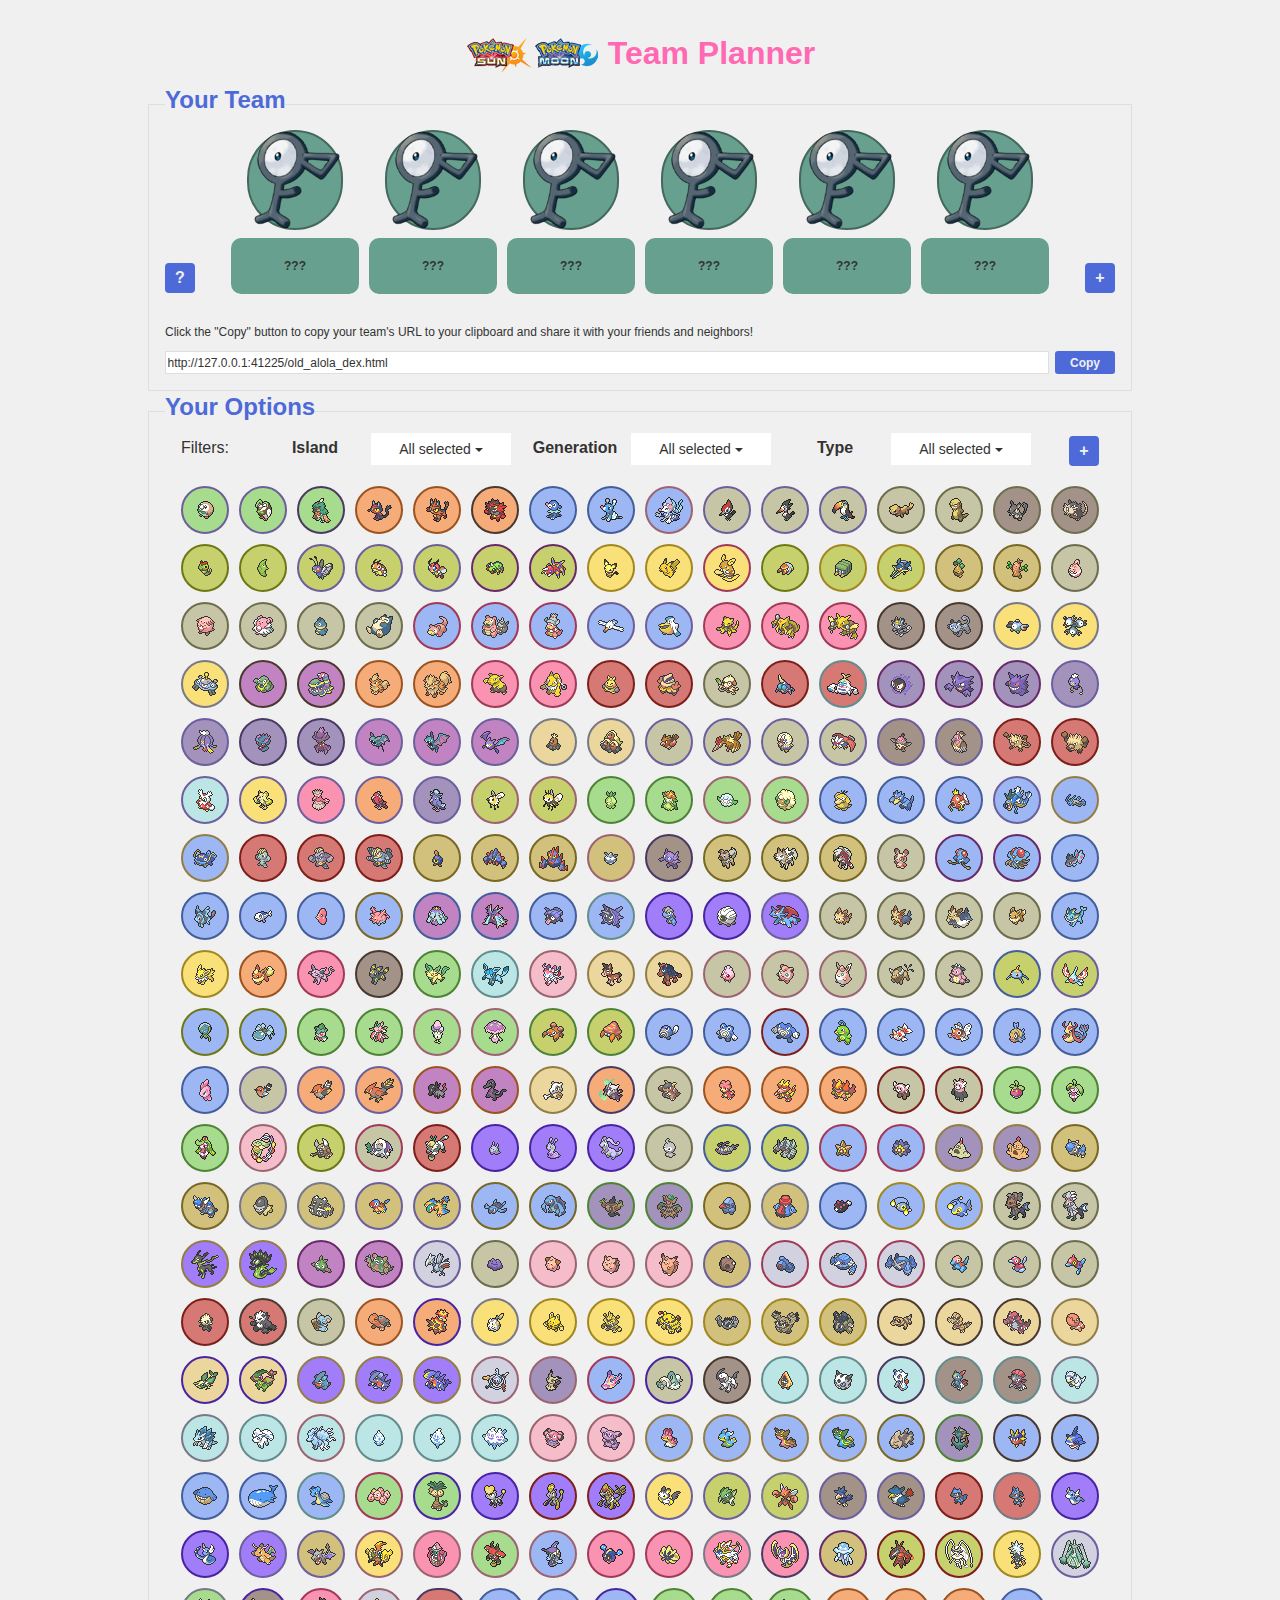
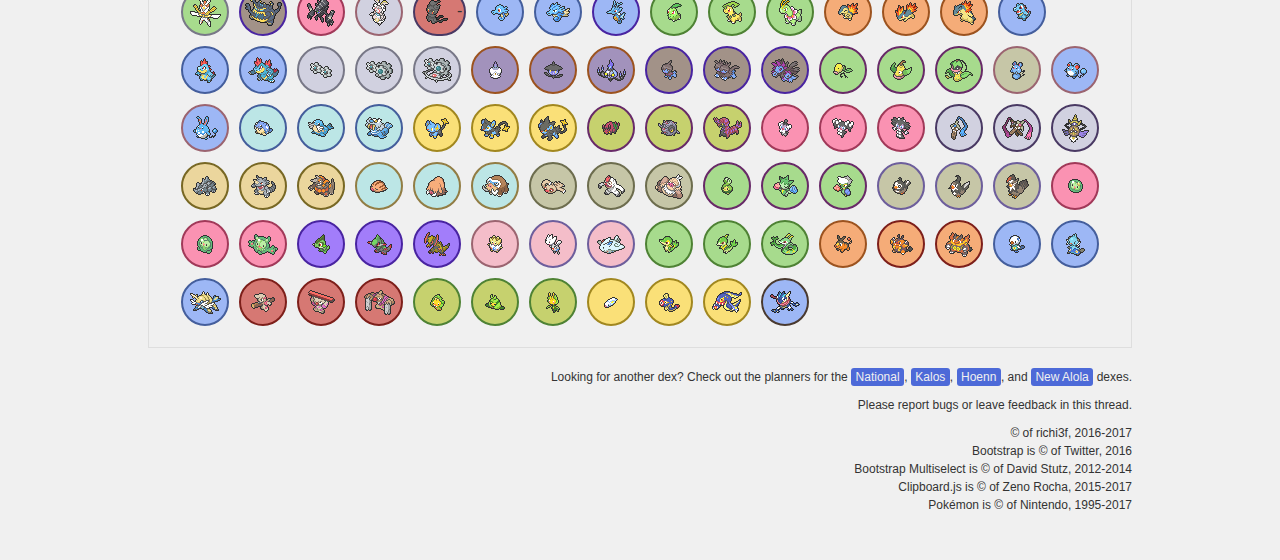
<file: old_alola_dex.html>
<!DOCTYPE html>

<html lang="en">
<head>
    <title>Pokémon Sun &amp; Pokémon Moon Team Planner</title>
    <meta name="description" content="A team planner tool for Pokémon Sun &amp; Pokémon Moon">
    <meta charset="utf-8">
    <link href="static/bootstrap.min.css" rel="stylesheet">
    <link href="static/style.css" rel="stylesheet">
    <style>

    </style>
    <script src="https://ajax.googleapis.com/ajax/libs/jquery/3.1.0/jquery.min.js"></script>
    <script>
        $(window).on('load', function () {
            $("#loader").fadeOut("slow");
        });
    </script>
</head>

<body>

<article id="alola-dex">
    <div id="loader">
        <img src="static/pokeball.png">
        <img src="static/art.png" class="hidden">
        <img src="static/menusprites.png" class="hidden">
    </div>
    <h1 title="Pokémon Sun &amp; Pokémon Moon Team Planner">Team Planner</h1>
    <section id="team">
        <h2>Your Team</h2>
        <ul class="picked">
            <li class="free">
                <figure class="unknown">
                    <img src="static/blank.gif" class="art">
                </figure>
                <div class="info unknown">
                    <span class="name">???</span>
                    <span class="type unknown">???</span><span class="type unknown">???</span>
                </div>
            <li class="free">
                <figure class="unknown">
                    <img src="static/blank.gif" class="art">
                </figure>
                <div class="info unknown">
                    <span class="name">???</span>
                    <span class="type unknown">???</span><span class="type unknown">???</span>
                </div>
            <li class="free">
                <figure class="unknown">
                    <img src="static/blank.gif" class="art">
                </figure>
                <div class="info unknown">
                    <span class="name">???</span>
                    <span class="type unknown">???</span><span class="type unknown">???</span>
                </div>
            <li class="free">
                <figure class="unknown">
                    <img src="static/blank.gif" class="art">
                </figure>
                <div class="info unknown">
                    <span class="name">???</span>
                    <span class="type unknown">???</span><span class="type unknown">???</span>
                </div>
            <li class="free">
                <figure class="unknown">
                    <img src="static/blank.gif" class="art">
                </figure>
                <div class="info unknown">
                    <span class="name">???</span>
                    <span class="type unknown">???</span><span class="type unknown">???</span>
                </div>
            <li class="free">
                <figure class="unknown">
                    <img src="static/blank.gif" class="art">
                </figure>
                <div class="info unknown">
                    <span class="name">???</span>
                    <span class="type unknown">???</span><span class="type unknown">???</span>
                </div>
        </ul>
        <a href="#" id="randomize" class="button" title="Randomize">?</a>
        <a href="#" class="button" title="Show more info">+</a>
        <a href="#" class="button hidden" title="Hide detailed info">−</a>
        <div class="more hidden">
            <table id="team-weaknesses">
                <caption>This Team Is Weak Against</caption>
                <tbody>
                    <tr class="type normal">
                        <th>Normal</th>
                        <td>0</td>
                    </tr><!--
                    --><tr class="type grass">
                        <th>Grass</th>
                        <td>0</td>
                    </tr><!--
                    --><tr class="type fire">
                        <th>Fire</th>
                        <td>0</td>
                    </tr><!--
                    --><tr class="type water">
                        <th>Water</th>
                        <td>0</td>
                    </tr><!--
                    --><tr class="type fighting">
                        <th>Fighting</th>
                        <td>0</td>
                    </tr><!--
                    --><tr class="type flying">
                        <th>Flying</th>
                        <td>0</td>
                    </tr><!--
                    --><tr class="type poison">
                        <th>Poison</th>
                        <td>0</td>
                    </tr><!--
                    --><tr class="type ground">
                        <th>Ground</th>
                        <td>0</td>
                    </tr><!--
                    --><tr class="type rock">
                        <th>Rock</th>
                        <td>0</td>
                    </tr><!--
                    --><tr class="type bug">
                        <th>Bug</th>
                        <td>0</td>
                    </tr><!--
                    --><tr class="type ghost">
                        <th>Ghost</th>
                        <td>0</td>
                    </tr><!--
                    --><tr class="type electric">
                        <th>Electric</th>
                        <td>0</td>
                    </tr><!--
                    --><tr class="type psychic">
                        <th>Psychic</th>
                        <td>0</td>
                    </tr><!--
                    --><tr class="type ice">
                        <th>Ice</th>
                        <td>0</td>
                    </tr><!--
                    --><tr class="type dragon">
                        <th>Dragon</th>
                        <td>0</td>
                    </tr><!--
                    --><tr class="type dark">
                        <th>Dark</th>
                        <td>0</td>
                    </tr><!--
                    --><tr class="type steel">
                        <th>Steel</th>
                        <td>0</td>
                    </tr><!--
                    --><tr class="type fairy">
                        <th>Fairy</th>
                        <td>0</td>
                    </tr>
                </tbody>
            </table>
            <table id="team-immunities">
                <caption>This Team Is Immune To</caption>
                <tbody>
                    <tr class="type normal">
                        <th>Normal</th>
                        <td>0</td>
                    </tr><!--
                    --><tr class="type grass">
                        <th>Grass</th>
                        <td>0</td>
                    </tr><!--
                    --><tr class="type fire">
                        <th>Fire</th>
                        <td>0</td>
                    </tr><!--
                    --><tr class="type water">
                        <th>Water</th>
                        <td>0</td>
                    </tr><!--
                    --><tr class="type fighting">
                        <th>Fighting</th>
                        <td>0</td>
                    </tr><!--
                    --><tr class="type flying">
                        <th>Flying</th>
                        <td>0</td>
                    </tr><!--
                    --><tr class="type poison">
                        <th>Poison</th>
                        <td>0</td>
                    </tr><!--
                    --><tr class="type ground">
                        <th>Ground</th>
                        <td>0</td>
                    </tr><!--
                    --><tr class="type rock">
                        <th>Rock</th>
                        <td>0</td>
                    </tr><!--
                    --><tr class="type bug">
                        <th>Bug</th>
                        <td>0</td>
                    </tr><!--
                    --><tr class="type ghost">
                        <th>Ghost</th>
                        <td>0</td>
                    </tr><!--
                    --><tr class="type electric">
                        <th>Electric</th>
                        <td>0</td>
                    </tr><!--
                    --><tr class="type psychic">
                        <th>Psychic</th>
                        <td>0</td>
                    </tr><!--
                    --><tr class="type ice">
                        <th>Ice</th>
                        <td>0</td>
                    </tr><!--
                    --><tr class="type dragon">
                        <th>Dragon</th>
                        <td>0</td>
                    </tr><!--
                    --><tr class="type dark">
                        <th>Dark</th>
                        <td>0</td>
                    </tr><!--
                    --><tr class="type steel">
                        <th>Steel</th>
                        <td>0</td>
                    </tr><!--
                    --><tr class="type fairy">
                        <th>Fairy</th>
                        <td>0</td>
                    </tr>
                </tbody>
            </table>
            <table id="team-resistances">
                <caption>This Team Resists</caption>
                <tbody>
                    <tr class="type normal">
                        <th>Normal</th>
                        <td>0</td>
                    </tr><!--
                    --><tr class="type grass">
                        <th>Grass</th>
                        <td>0</td>
                    </tr><!--
                    --><tr class="type fire">
                        <th>Fire</th>
                        <td>0</td>
                    </tr><!--
                    --><tr class="type water">
                        <th>Water</th>
                        <td>0</td>
                    </tr><!--
                    --><tr class="type fighting">
                        <th>Fighting</th>
                        <td>0</td>
                    </tr><!--
                    --><tr class="type flying">
                        <th>Flying</th>
                        <td>0</td>
                    </tr><!--
                    --><tr class="type poison">
                        <th>Poison</th>
                        <td>0</td>
                    </tr><!--
                    --><tr class="type ground">
                        <th>Ground</th>
                        <td>0</td>
                    </tr><!--
                    --><tr class="type rock">
                        <th>Rock</th>
                        <td>0</td>
                    </tr><!--
                    --><tr class="type bug">
                        <th>Bug</th>
                        <td>0</td>
                    </tr><!--
                    --><tr class="type ghost">
                        <th>Ghost</th>
                        <td>0</td>
                    </tr><!--
                    --><tr class="type electric">
                        <th>Electric</th>
                        <td>0</td>
                    </tr><!--
                    --><tr class="type psychic">
                        <th>Psychic</th>
                        <td>0</td>
                    </tr><!--
                    --><tr class="type ice">
                        <th>Ice</th>
                        <td>0</td>
                    </tr><!--
                    --><tr class="type dragon">
                        <th>Dragon</th>
                        <td>0</td>
                    </tr><!--
                    --><tr class="type dark">
                        <th>Dark</th>
                        <td>0</td>
                    </tr><!--
                    --><tr class="type steel">
                        <th>Steel</th>
                        <td>0</td>
                    </tr><!--
                    --><tr class="type fairy">
                        <th>Fairy</th>
                        <td>0</td>
                    </tr>
                </tbody>
            </table>
        </div>
        <div id="copy-url">
            <p>Click the "Copy" button to copy your team's URL to your clipboard and share it with your friends and neighbors!</p>
            <input type="text" readonly><!--
            --><a data-clipboard-target="#copy-url input">Copy</a>
        </div>
    </section>
    <section id="options">
        <h2>Your Options</h2>
        <div id="filters">
            <h3>Filters</h3><!--
            --><div class="filter">
                <label for="island-filter">Island</label><!--
                --><select id="island-filter" multiple>
                    <option value="island1">Melemele</option>
                    <option value="island2">Akala</option>
                    <option value="island3">Ula'ula</option>
                    <option value="island4">Poni</option>
                    <option value="island0">Other</option>
                </select>
            </div><!--
            --><div class="filter">
                <label for="gen-filter">Generation</label><!--
                --><select id="gen-filter" multiple>
                    <option value="gen1">Generation I</option>
                    <option value="gen2">Generation II</option>
                    <option value="gen3">Generation III</option>
                    <option value="gen4">Generation IV</option>
                    <option value="gen5">Generation V</option>
                    <option value="gen6">Generation VI</option>
                    <option value="gen7">Generation VII</option>
                </select>
            </div><!--
            --><div class="filter">
                <label for="type-filter">Type</label><!--
                --><select id="type-filter" multiple>
                    <option value="normal">Normal</option>
                    <option value="grass">Grass</option>
                    <option value="fire">Fire</option>
                    <option value="water">Water</option>
                    <option value="fighting">Fighting</option>
                    <option value="flying">Flying</option>
                    <option value="poison">Poison</option>
                    <option value="ground">Ground</option>
                    <option value="rock">Rock</option>
                    <option value="bug">Bug</option>
                    <option value="ghost">Ghost</option>
                    <option value="electric">Electric</option>
                    <option value="psychic">Psychic</option>
                    <option value="ice">Ice</option>
                    <option value="dragon">Dragon</option>
                    <option value="dark">Dark</option>
                    <option value="steel">Steel</option>
                    <option value="fairy">Fairy</option>
                </select>
            </div><!--
            --><a href="#" class="button" title="Show more filters">+</a><!--
            --><a href="#" class="button hidden" title="Hide extra filters">−</a><!--
            --><div class="more">
                <div class="filter hidden">
                    <label for="version-filter">Version</label><!--
                    --><select id="version-filter" multiple>
                        <option value="sun">Sun</option>
                        <option value="moon">Moon</option>
                        <option value="both">Both</option>
                    </select>
                </div><!--
                --><div class="filter hidden">
                    <label for="resistance-filter">Resists</label><!--
                    --><select id="resistance-filter" multiple>
                        <option value="normal">Normal</option>
                        <option value="grass">Grass</option>
                        <option value="fire">Fire</option>
                        <option value="water">Water</option>
                        <option value="fighting">Fighting</option>
                        <option value="flying">Flying</option>
                        <option value="poison">Poison</option>
                        <option value="ground">Ground</option>
                        <option value="rock">Rock</option>
                        <option value="bug">Bug</option>
                        <option value="ghost">Ghost</option>
                        <option value="electric">Electric</option>
                        <option value="psychic">Psychic</option>
                        <option value="ice">Ice</option>
                        <option value="dragon">Dragon</option>
                        <option value="dark">Dark</option>
                        <option value="steel">Steel</option>
                        <option value="fairy">Fairy</option>
                    </select>
                </div><!--
                --><div class="filter hidden">
                    <label for="evolution-filter">Evolution</label><!--
                    --><select id="evolution-filter" multiple>
                        <option value="nfe">Not Fully Evolved</option>
                        <option value="fe">Fully Evolved</option>
                        <option value="mega">Mega Evolved</option>
                    </select>
                </div><!--
                --><div class="filter hidden">
                    <label for="search-bar">Search</label><input id="search-bar" type="search" placeholder="by Pokémon name">
                </div>
            </div>
        </div>
        <ol class="picker">
            <li class="gen7 island1 nfe grass1 flying2"><a href="#" class="menu-sprite rowlet">Rowlet</a>
            <li class="gen7 island1 nfe grass1 flying2"><a href="#" class="menu-sprite dartrix">Dartrix</a>
            <li class="gen7 island1 grass1 ghost2"><a href="#" class="menu-sprite decidueye">Decidueye</a>
            <li class="gen7 island1 nfe fire1"><a href="#" class="menu-sprite litten">Litten</a>
            <li class="gen7 island1 nfe fire1"><a href="#" class="menu-sprite torracat">Torracat</a>
            <li class="gen7 island1 fire1 dark2"><a href="#" class="menu-sprite incineroar">Incineroar</a>
            <li class="gen7 island1 nfe water1"><a href="#" class="menu-sprite popplio">Popplio</a>
            <li class="gen7 island1 nfe water1"><a href="#" class="menu-sprite brionne">Brionne</a>
            <li class="gen7 island1 water1 fairy2"><a href="#" class="menu-sprite primarina">Primarina</a>
            <li class="gen7 island1 island2 island3 island4 nfe normal1 flying2"><a href="#" class="menu-sprite pikipek">Pikipek</a>
            <li class="gen7 island1 island2 island3 island4 nfe normal1 flying2"><a href="#" class="menu-sprite trumbeak">Trumbeak</a>
            <li class="gen7 island1 island2 island3 island4 normal1 flying2"><a href="#" class="menu-sprite toucannon">Toucannon</a>
            <li class="gen7 island1 island2 island3 island4 nfe normal1"><a href="#" class="menu-sprite yungoos">Yungoos</a>
            <li class="gen7 island1 island2 island3 island4 normal1"><a href="#" class="menu-sprite gumshoos">Gumshoos</a>
            <li class="gen1 island1 island2 island3 island4 nfe dark1 normal2"><a href="#" class="menu-sprite rattata-alola">Alolan Rattata</a>
            <li class="gen1 island1 island2 island3 island4 dark1 normal2"><a href="#" class="menu-sprite raticate-alola">Alolan Raticate</a>
            <li class="gen1 island1 island2 nfe bug1"><a href="#" class="menu-sprite caterpie">Caterpie</a>
            <li class="gen1 island1 island2 nfe bug1"><a href="#" class="menu-sprite metapod">Metapod</a>
            <li class="gen1 island1 island2 bug1 flying2"><a href="#" class="menu-sprite butterfree">Butterfree</a>
            <li class="gen2 island1 island3 bug1 nfe flying2"><a href="#" class="menu-sprite ledyba">Ledyba</a>
            <li class="gen2 island1 island3 bug1 flying2"><a href="#" class="menu-sprite ledian">Ledian</a>
            <li class="gen2 island1 island3 bug1 nfe poison2"><a href="#" class="menu-sprite spinarak">Spinarak</a>
            <li class="gen2 island1 island3 bug1 poison2"><a href="#" class="menu-sprite ariados">Ariados</a>
            <li class="gen2 island1 nfe electric1"><a href="#" class="menu-sprite pichu">Pichu</a>
            <li class="gen1 island1 nfe electric1"><a href="#" class="menu-sprite pikachu">Pikachu</a>
            <li class="gen1 island1 electric1 psychic2"><a href="#" class="menu-sprite raichu-alola">Alolan Raichu</a>
            <li class="gen7 island1 island2 island3 nfe bug1"><a href="#" class="menu-sprite grubbin">Grubbin</a>
            <li class="gen7 island1 island2 island3 nfe bug1 electric2"><a href="#" class="menu-sprite charjabug">Charjabug</a>
            <li class="gen7 island1 island2 island3 bug1 electric2 levitate"><a href="#" class="menu-sprite vikavolt">Vikavolt</a>
            <li class="gen4 island1 island2 nfe rock1"><a href="#" class="menu-sprite bonsly">Bonsly</a>
            <li class="gen2 island1 island2 rock1"><a href="#" class="menu-sprite sudowoodo">Sudowoodo</a>
            <li class="gen4 island1 island2 island3 island4 nfe normal1"><a href="#" class="menu-sprite happiny">Happiny</a>
            <li class="gen1 island1 island2 island3 island4 nfe normal1"><a href="#" class="menu-sprite chansey">Chansey</a>
            <li class="gen2 island1 island2 island3 island4 normal1"><a href="#" class="menu-sprite blissey">Blissey</a>
            <li class="gen4 island1 nfe normal1"><a href="#" class="menu-sprite munchlax">Munchlax</a>
            <li class="gen1 island1 normal1"><a href="#" class="menu-sprite snorlax">Snorlax</a>
            <li class="gen1 island1 island3 nfe water1 psychic2"><a href="#" class="menu-sprite slowpoke">Slowpoke</a>
            <li class="gen1 island1 island3 water1 psychic2"><a href="#" class="menu-sprite slowbro">Slowbro</a>
            <li class="gen1 island1 island3 water1 psychic2 filtered"><a href="#" class="menu-sprite slowbro-mega">Mega Slowbro</a>
            <li class="gen2 island1 island3 water1 psychic2"><a href="#" class="menu-sprite slowking">Slowking</a>
            <li class="gen3 island1 island3 island4 nfe water1 flying2"><a href="#" class="menu-sprite wingull">Wingull</a>
            <li class="gen3 island1 island3 island4 water1 flying2"><a href="#" class="menu-sprite pelipper">Pelipper</a>
            <li class="gen1 island1 nfe psychic1"><a href="#" class="menu-sprite abra">Abra</a>
            <li class="gen1 island1 nfe psychic1"><a href="#" class="menu-sprite kadabra">Kadabra</a>
            <li class="gen1 island1 psychic1"><a href="#" class="menu-sprite alakazam">Alakazam</a>
            <li class="gen1 island1 psychic1 filtered"><a href="#" class="menu-sprite alakazam-mega">Mega Alakazam</a>
            <li class="gen1 island1 island3 nfe dark1"><a href="#" class="menu-sprite meowth-alola">Alolan Meowth</a>
            <li class="gen1 island1 island3 dark1"><a href="#" class="menu-sprite persian-alola">Alolan Persian</a>
            <li class="gen1 island1 island3 nfe electric1 steel2"><a href="#" class="menu-sprite magnemite">Magnemite</a>
            <li class="gen1 island1 island3 nfe electric1 steel2"><a href="#" class="menu-sprite magneton">Magneton</a>
            <li class="gen4 island1 island3 electric1 steel2"><a href="#" class="menu-sprite magnezone">Magnezone</a>
            <li class="gen1 island1 island3 nfe poison1 dark2"><a href="#" class="menu-sprite grimer-alola">Alolan Grimer</a>
            <li class="gen1 island1 island3 poison1 dark2"><a href="#" class="menu-sprite muk-alola">Alolan Muk</a>
            <li class="gen1 island1 nfe fire1"><a href="#" class="menu-sprite growlithe">Growlithe</a>
            <li class="gen1 island1 fire1"><a href="#" class="menu-sprite arcanine">Arcanine</a>
            <li class="gen1 island1 island4 nfe psychic1"><a href="#" class="menu-sprite drowzee">Drowzee</a>
            <li class="gen1 island1 island4 psychic1"><a href="#" class="menu-sprite hypno">Hypno</a>
            <li class="gen3 island1 island4 nfe fighting1"><a href="#" class="menu-sprite makuhita">Makuhita</a>
            <li class="gen3 island1 island4 fighting1"><a href="#" class="menu-sprite hariyama">Hariyama</a>
            <li class="gen2 island1 normal1"><a href="#" class="menu-sprite smeargle">Smeargle</a>
            <li class="gen7 island1 island2 island3 island4 nfe fighting1"><a href="#" class="menu-sprite crabrawler">Crabrawler</a>
            <li class="gen7 island1 island2 island3 island4 fighting1 ice2"><a href="#" class="menu-sprite crabominable">Crabominable</a>
            <li class="gen1 island1 island2 island3 nfe ghost1 poison2 levitate"><a href="#" class="menu-sprite gastly">Gastly</a>
            <li class="gen1 island1 island2 island3 nfe ghost1 poison2 levitate"><a href="#" class="menu-sprite haunter">Haunter</a>
            <li class="gen1 island1 island2 island3 ghost1 poison2"><a href="#" class="menu-sprite gengar">Gengar</a>
            <li class="gen1 island1 island2 island3 ghost1 poison2 filtered"><a href="#" class="menu-sprite gengar-mega">Mega Gengar</a>
            <li class="gen4 island1 nfe ghost1 flying2"><a href="#" class="menu-sprite drifloon">Drifloon</a>
            <li class="gen4 island1 ghost1 flying2"><a href="#" class="menu-sprite drifblim">Drifblim</a>
            <li class="gen2 island1 nfe ghost1 levitate"><a href="#" class="menu-sprite misdreavus">Misdreavus</a>
            <li class="gen4 island1 ghost1 levitate"><a href="#" class="menu-sprite mismagius">Mismagius</a>
            <li class="gen1 island1 island2 island3 island4 nfe poison1 flying2"><a href="#" class="menu-sprite zubat">Zubat</a>
            <li class="gen1 island1 island2 island3 island4 nfe poison1 flying2"><a href="#" class="menu-sprite golbat">Golbat</a>
            <li class="gen2 island1 island2 island3 island4 poison1 flying2"><a href="#" class="menu-sprite crobat">Crobat</a>
            <li class="gen1 island1 island2 island3 island4 nfe ground1 steel2"><a href="#" class="menu-sprite diglett-alola">Alolan Diglett</a>
            <li class="gen1 island1 island2 island3 island4 ground1 steel2"><a href="#" class="menu-sprite dugtrio-alola">Alolan Dugtrio</a>
            <li class="gen1 island1 nfe normal1 island3 flying2"><a href="#" class="menu-sprite spearow">Spearow</a>
            <li class="gen1 island1 normal1 island3 flying2"><a href="#" class="menu-sprite fearow">Fearow</a>
            <li class="gen5 island1 island4 sun nfe normal1 flying2"><a href="#" class="menu-sprite rufflet">Rufflet</a>
            <li class="gen5 island1 island4 sun normal1 flying2"><a href="#" class="menu-sprite braviary">Braviary</a>
            <li class="gen5 island1 island4 moon nfe dark1 flying2"><a href="#" class="menu-sprite vullaby">Vullaby</a>
            <li class="gen5 island1 island4 moon dark1 flying2"><a href="#" class="menu-sprite mandibuzz">Mandibuzz</a>
            <li class="gen1 island1 island4 nfe fighting1"><a href="#" class="menu-sprite mankey">Mankey</a>
            <li class="gen1 island1 island4 fighting1"><a href="#" class="menu-sprite primeape">Primeape</a>
            <li class="gen2 island1 ice1 flying2"><a href="#" class="menu-sprite delibird">Delibird</a>
            <li class="gen7 island1 electric1 flying2"><a href="#" class="menu-sprite oricorio">Oricorio</a>
            <li class="gen7 island2 psychic1 flying2"><a href="#" class="menu-sprite oricorio-pa-u">Oricorio</a>
            <li class="gen7 island3 fire1 flying2"><a href="#" class="menu-sprite oricorio-baile">Oricorio </a>
            <li class="gen7 island4 ghost1 flying2"><a href="#" class="menu-sprite oricorio-sensu">Oricorio</a>
            <li class="gen7 island1 island3 island4 nfe bug1 fairy2"><a href="#" class="menu-sprite cutiefly">Cutiefly</a>
            <li class="gen7 island1 island3 island4 bug1 fairy2"><a href="#" class="menu-sprite ribombee">Ribombee</a>
            <li class="gen5 island1 island3 island4 moon nfe grass1"><a href="#" class="menu-sprite petilil">Petilil</a>
            <li class="gen5 island1 island3 island4 moon grass1"><a href="#" class="menu-sprite lilligant">Lilligant</a>
            <li class="gen5 island1 island3 island4 sun nfe grass1 fairy2"><a href="#" class="menu-sprite cottonee">Cottonee</a>
            <li class="gen5 island1 island3 island4 sun grass1 fairy2"><a href="#" class="menu-sprite whimsicott">Whimsicott</a>
            <li class="gen1 island1 island2 island3 island4 nfe water1"><a href="#" class="menu-sprite psyduck">Psyduck</a>
            <li class="gen1 island1 island2 island3 island4 water1"><a href="#" class="menu-sprite golduck">Golduck</a>
            <li class="gen1 island1 island2 island3 island4 nfe water1"><a href="#" class="menu-sprite magikarp">Magikarp</a>
            <li class="gen1 island1 island2 island3 island4 water1 flying2"><a href="#" class="menu-sprite gyarados">Gyarados</a>
            <li class="gen1 island1 island2 island3 island4 water1 dark2 filtered"><a href="#" class="menu-sprite gyarados-mega">Mega Gyarados</a>
            <li class="gen3 island1 island2 island4 nfe water1 ground2"><a href="#" class="menu-sprite barboach">Barboach</a>
            <li class="gen3 island1 island2 island4 water1 ground2"><a href="#" class="menu-sprite whiscash">Whiscash</a>
            <li class="gen1 island1 island4 nfe fighting1"><a href="#" class="menu-sprite machop">Machop</a>
            <li class="gen1 island1 island4 nfe fighting1"><a href="#" class="menu-sprite machoke">Machoke</a>
            <li class="gen1 island1 island4 fighting1"><a href="#" class="menu-sprite machamp">Machamp</a>
            <li class="gen5 island1 island4 nfe rock1"><a href="#" class="menu-sprite roggenrola">Roggenrola</a>
            <li class="gen5 island1 island4 nfe rock1"><a href="#" class="menu-sprite boldore">Boldore</a>
            <li class="gen5 island1 island4 rock1"><a href="#" class="menu-sprite gigalith">Gigalith</a>
            <li class="gen6 island1 island4 rock1 fairy2"><a href="#" class="menu-sprite carbink">Carbink</a>
            <li class="gen3 island1 island4 dark1 ghost2"><a href="#" class="menu-sprite sableye">Sableye</a>
            <li class="gen3 island1 island4 dark1 ghost2 filtered"><a href="#" class="menu-sprite sableye-mega">Mega Sableye</a>
            <li class="gen7 island1 island4 nfe rock1"><a href="#" class="menu-sprite rockruff">Rockruff</a>
            <li class="gen7 island1 island4 sun rock1"><a href="#" class="menu-sprite lycanroc">Lycanroc</a>
            <li class="gen7 island1 island4 moon rock1"><a href="#" class="menu-sprite lycanroc-midnight">Lycanroc</a>
            <li class="gen3 island1 normal1"><a href="#" class="menu-sprite spinda">Spinda</a>
            <li class="gen1 island1 island2 island3 island4 nfe water1 poison2"><a href="#" class="menu-sprite tentacool">Tentacool</a>
            <li class="gen1 island1 island2 island3 island4 water1 poison2"><a href="#" class="menu-sprite tentacruel">Tentacruel</a>
            <li class="gen4 island1 island2 island3 island4 nfe water1"><a href="#" class="menu-sprite finneon">Finneon</a>
            <li class="gen4 island1 island2 island3 island4 water1"><a href="#" class="menu-sprite lumineon">Lumineon</a>
            <li class="gen7 island1 island2 island3 water1"><a href="#" class="menu-sprite wishiwashi">Wishiwashi</a>
            <li class="gen3 island1 island2 water1"><a href="#" class="menu-sprite luvdisc">Luvdisc</a>
            <li class="gen2 island1 island2 water1 rock2"><a href="#" class="menu-sprite corsola">Corsola</a>
            <li class="gen7 island1 island2 nfe poison1 water2"><a href="#" class="menu-sprite mareanie">Mareanie</a>
            <li class="gen7 island1 island2 poison1 water2"><a href="#" class="menu-sprite toxapex">Toxapex</a>
            <li class="gen1 island1 nfe water1"><a href="#" class="menu-sprite shellder">Shellder</a>
            <li class="gen1 island1 water1 ice2"><a href="#" class="menu-sprite cloyster">Cloyster</a>
            <li class="gen3 island1 nfe dragon1"><a href="#" class="menu-sprite bagon">Bagon</a>
            <li class="gen3 island1 nfe dragon1"><a href="#" class="menu-sprite shelgon">Shelgon</a>
            <li class="gen3 island1 dragon1 flying2"><a href="#" class="menu-sprite salamence">Salamence</a>
            <li class="gen3 island1 dragon1 flying2 filtered"><a href="#" class="menu-sprite salamence-mega">Mega Salamence</a>
            <li class="gen5 island2 nfe normal1"><a href="#" class="menu-sprite lillipup">Lillipup</a>
            <li class="gen5 island2 nfe normal1"><a href="#" class="menu-sprite herdier">Herdier</a>
            <li class="gen5 island2 normal1"><a href="#" class="menu-sprite stoutland">Stoutland</a>
            <li class="gen1 island2 nfe normal1"><a href="#" class="menu-sprite eevee">Eevee</a>
            <li class="gen1 island2 water1"><a href="#" class="menu-sprite vaporeon">Vaporeon</a>
            <li class="gen1 island2 electric1"><a href="#" class="menu-sprite jolteon">Jolteon</a>
            <li class="gen1 island2 fire1"><a href="#" class="menu-sprite flareon">Flareon</a>
            <li class="gen2 island2 psychic1"><a href="#" class="menu-sprite espeon">Espeon</a>
            <li class="gen2 island2 dark1"><a href="#" class="menu-sprite umbreon">Umbreon</a>
            <li class="gen4 island2 grass1"><a href="#" class="menu-sprite leafeon">Leafeon</a>
            <li class="gen4 island2 ice1"><a href="#" class="menu-sprite glaceon">Glaceon</a>
            <li class="gen6 island2 fairy1"><a href="#" class="menu-sprite sylveon">Sylveon</a>
            <li class="gen7 island2 island3 island4 nfe ground1"><a href="#" class="menu-sprite mudbray">Mudbray</a>
            <li class="gen7 island2 island3 island4 ground1"><a href="#" class="menu-sprite mudsdale">Mudsdale</a>
            <li class="gen2 island2 nfe normal1 fairy2"><a href="#" class="menu-sprite igglybuff">Igglybuff</a>
            <li class="gen1 island2 nfe normal1 fairy2"><a href="#" class="menu-sprite jigglypuff">Jigglypuff</a>
            <li class="gen1 island2 normal1 fairy2"><a href="#" class="menu-sprite wigglytuff">Wigglytuff</a>
            <li class="gen1 island2 island4 normal1"><a href="#" class="menu-sprite tauros">Tauros</a>
            <li class="gen2 island2 island4 normal1"><a href="#" class="menu-sprite miltank">Miltank</a>
            <li class="gen3 island2 island3 nfe bug1 water2"><a href="#" class="menu-sprite surskit">Surskit</a>
            <li class="gen3 island2 island3 bug1 flying2"><a href="#" class="menu-sprite masquerain">Masquerain</a>
            <li class="gen7 island2 island3 nfe water1 bug2"><a href="#" class="menu-sprite dewpider">Dewpider</a>
            <li class="gen7 island2 island3 water1 bug2"><a href="#" class="menu-sprite araquanid">Araquanid</a>
            <li class="gen7 island2 nfe grass1"><a href="#" class="menu-sprite fomantis">Fomantis</a>
            <li class="gen7 island2 grass1"><a href="#" class="menu-sprite lurantis">Lurantis</a>
            <li class="gen7 island2 island3 nfe grass1 fairy2"><a href="#" class="menu-sprite morelull">Morelull</a>
            <li class="gen7 island2 island3 grass1 fairy2"><a href="#" class="menu-sprite shiinotic">Shiinotic</a>
            <li class="gen1 island2 island3 nfe bug1 grass2"><a href="#" class="menu-sprite paras">Paras</a>
            <li class="gen1 island2 island3 bug1 grass2"><a href="#" class="menu-sprite parasect">Parasect</a>
            <li class="gen1 island2 island3 nfe water1"><a href="#" class="menu-sprite poliwag">Poliwag</a>
            <li class="gen1 island2 island3 nfe water1"><a href="#" class="menu-sprite poliwhirl">Poliwhirl</a>
            <li class="gen1 island2 island3 water1 fighting2"><a href="#" class="menu-sprite poliwrath">Poliwrath</a>
            <li class="gen2 island2 island3 water1"><a href="#" class="menu-sprite politoed">Politoed</a>
            <li class="gen1 island2 island3 nfe water1"><a href="#" class="menu-sprite goldeen">Goldeen</a>
            <li class="gen1 island2 island3 water1"><a href="#" class="menu-sprite seaking">Seaking</a>
            <li class="gen3 island2 nfe water1"><a href="#" class="menu-sprite feebas">Feebas</a>
            <li class="gen3 island2 water1"><a href="#" class="menu-sprite milotic">Milotic</a>
            <li class="gen5 island2 water1"><a href="#" class="menu-sprite alomomola">Alomomola</a>
            <li class="gen6 island2 nfe normal1 flying2"><a href="#" class="menu-sprite fletchling">Fletchling</a>
            <li class="gen6 island2 nfe fire1 flying2"><a href="#" class="menu-sprite fletchinder">Fletchinder</a>
            <li class="gen6 island2 fire1 flying2"><a href="#" class="menu-sprite talonflame">Talonflame</a>
            <li class="gen7 island2 nfe poison1 fire2"><a href="#" class="menu-sprite salandit">Salandit</a>
            <li class="gen7 island2 poison1 fire2"><a href="#" class="menu-sprite salazzle">Salazzle</a>
            <li class="gen1 island2 nfe ground1"><a href="#" class="menu-sprite cubone">Cubone</a>
            <li class="gen1 island2 fire1 ghost2"><a href="#" class="menu-sprite marowak-alola">Alolan Marowak</a>
            <li class="gen1 island2 normal1"><a href="#" class="menu-sprite kangaskhan">Kangaskhan</a>
            <li class="gen1 island2 normal1 filtered"><a href="#" class="menu-sprite kangaskhan-mega">Mega Kangaskhan</a>
            <li class="gen2 island2 nfe fire1"><a href="#" class="menu-sprite magby">Magby</a>
            <li class="gen1 island2 nfe fire1"><a href="#" class="menu-sprite magmar">Magmar</a>
            <li class="gen4 island2 fire1"><a href="#" class="menu-sprite magmortar">Magmortar</a>
            <li class="gen7 island2 island4 nfe normal1 fighting2"><a href="#" class="menu-sprite stufful">Stufful</a>
            <li class="gen7 island2 island4 normal1 fighting2"><a href="#" class="menu-sprite bewear">Bewear</a>
            <li class="gen7 island2 nfe grass1"><a href="#" class="menu-sprite bounsweet">Bounsweet</a>
            <li class="gen7 island2 nfe grass1"><a href="#" class="menu-sprite steenee">Steenee</a>
            <li class="gen7 island2 grass1"><a href="#" class="menu-sprite tsareena">Tsareena</a>
            <li class="gen7 island2 fairy1"><a href="#" class="menu-sprite comfey">Comfey</a>
            <li class="gen1 island2 island4 bug1"><a href="#" class="menu-sprite pinsir">Pinsir</a>
            <li class="gen1 island2 island4 bug1 flying2 filtered"><a href="#" class="menu-sprite pinsir-mega">Mega Pinsir</a>
            <li class="gen7 island2 moon normal1 psychic2"><a href="#" class="menu-sprite oranguru">Oranguru</a>
            <li class="gen7 island2 sun fighting1"><a href="#" class="menu-sprite passimian">Passimian</a>
            <li class="gen6 island2 island3 island4 nfe dragon1"><a href="#" class="menu-sprite goomy">Goomy</a>
            <li class="gen6 island2 island3 island4 nfe dragon1"><a href="#" class="menu-sprite sliggoo">Sliggoo</a>
            <li class="gen6 island2 island3 island4 dragon1"><a href="#" class="menu-sprite goodra">Goodra</a>
            <li class="gen3 island2 island3 island4 normal1"><a href="#" class="menu-sprite castform">Castform</a>
            <li class="gen7 island2 island4 nfe bug1 water2"><a href="#" class="menu-sprite wimpod">Wimpod</a>
            <li class="gen7 island2 island4 bug1 water2"><a href="#" class="menu-sprite golisopod">Golisopod</a>
            <li class="gen1 island2 nfe water1 psychic2"><a href="#" class="menu-sprite staryu">Staryu</a>
            <li class="gen1 island2 water1 psychic2"><a href="#" class="menu-sprite starmie">Starmie</a>
            <li class="gen7 island2 nfe ghost1 ground2"><a href="#" class="menu-sprite sandygast">Sandygast</a>
            <li class="gen7 island2 ghost1 ground2"><a href="#" class="menu-sprite palossand">Palossand</a>
            <li class="gen4 island2 sun nfe rock1"><a href="#" class="menu-sprite cranidos">Cranidos</a>
            <li class="gen4 island2 sun rock1"><a href="#" class="menu-sprite rampardos">Rampardos</a>
            <li class="gen4 island2 moon nfe rock1 steel2"><a href="#" class="menu-sprite shieldon">Shieldon</a>
            <li class="gen4 island2 moon rock1 steel2"><a href="#" class="menu-sprite bastiodon">Bastiodon</a>
            <li class="gen5 island2 moon nfe rock1 flying2"><a href="#" class="menu-sprite archen">Archen</a>
            <li class="gen5 island2 moon rock1 flying2"><a href="#" class="menu-sprite archeops">Archeops</a>
            <li class="gen5 island2 sun nfe water1 rock2"><a href="#" class="menu-sprite tirtouga">Tirtouga</a>
            <li class="gen5 island2 sun water1 rock2"><a href="#" class="menu-sprite carracosta">Carracosta</a>
            <li class="gen6 island2 nfe ghost1 grass2"><a href="#" class="menu-sprite phantump">Phantump</a>
            <li class="gen6 island2 ghost1 grass2"><a href="#" class="menu-sprite trevenant">Trevenant</a>
            <li class="gen3 island2 nfe rock1"><a href="#" class="menu-sprite nosepass">Nosepass</a>
            <li class="gen4 island2 rock1 steel2"><a href="#" class="menu-sprite probopass">Probopass</a>
            <li class="gen7 island2 water1"><a href="#" class="menu-sprite pyukumuku">Pyukumuku</a>
            <li class="gen2 island2 nfe water1 electric2"><a href="#" class="menu-sprite chinchou">Chinchou</a>
            <li class="gen2 island2 water1 electric2"><a href="#" class="menu-sprite lanturn">Lanturn</a>
            <li class="gen7 island0 nfe normal1"><a href="#" class="menu-sprite type-null">Type: Null</a>
            <li class="gen7 island0 normal1"><a href="#" class="menu-sprite silvally">Silvally</a>
            <li class="gen7 island0 fighting1 filtered"><a href="#" class="menu-sprite silvally">Silvally</a>
            <li class="gen7 island0 flying1 filtered"><a href="#" class="menu-sprite silvally">Silvally</a>
            <li class="gen7 island0 poison1 filtered"><a href="#" class="menu-sprite silvally">Silvally</a>
            <li class="gen7 island0 ground1 filtered"><a href="#" class="menu-sprite silvally">Silvally</a>
            <li class="gen7 island0 rock1 filtered"><a href="#" class="menu-sprite silvally">Silvally</a>
            <li class="gen7 island0 bug1 filtered"><a href="#" class="menu-sprite silvally">Silvally</a>
            <li class="gen7 island0 ghost1 filtered"><a href="#" class="menu-sprite silvally">Silvally</a>
            <li class="gen7 island0 steel1 filtered"><a href="#" class="menu-sprite silvally">Silvally</a>
            <li class="gen7 island0 fire1 filtered"><a href="#" class="menu-sprite silvally">Silvally</a>
            <li class="gen7 island0 water1 filtered"><a href="#" class="menu-sprite silvally">Silvally</a>
            <li class="gen7 island0 grass1 filtered"><a href="#" class="menu-sprite silvally">Silvally</a>
            <li class="gen7 island0 electric1 filtered"><a href="#" class="menu-sprite silvally">Silvally</a>
            <li class="gen7 island0 psychic1 filtered"><a href="#" class="menu-sprite silvally">Silvally</a>
            <li class="gen7 island0 ice1 filtered"><a href="#" class="menu-sprite silvally">Silvally</a>
            <li class="gen7 island0 dragon1 filtered"><a href="#" class="menu-sprite silvally">Silvally</a>
            <li class="gen7 island0 dark1 filtered"><a href="#" class="menu-sprite silvally">Silvally</a>
            <li class="gen7 island0 fairy1 filtered"><a href="#" class="menu-sprite silvally">Silvally</a>
            <li class="gen6 island0 dragon1 ground2"><a href="#" class="menu-sprite zygarde-10">Zygarde</a>
            <li class="gen6 island0 dragon1 ground2"><a href="#" class="menu-sprite zygarde">Zygarde</a>
            <li class="gen5 island3 nfe poison1"><a href="#" class="menu-sprite trubbish">Trubbish</a>
            <li class="gen5 island3 poison1"><a href="#" class="menu-sprite garbodor">Garbodor</a>
            <li class="gen2 island3 island4 steel1 flying2"><a href="#" class="menu-sprite skarmory">Skarmory</a>
            <li class="gen1 island3 normal1"><a href="#" class="menu-sprite ditto">Ditto</a>
            <li class="gen2 island3 nfe fairy1"><a href="#" class="menu-sprite cleffa">Cleffa</a>
            <li class="gen1 island3 nfe fairy1"><a href="#" class="menu-sprite clefairy">Clefairy</a>
            <li class="gen1 island3 fairy1"><a href="#" class="menu-sprite clefable">Clefable</a>
            <li class="gen7 island3 rock1 flying2"><a href="#" class="menu-sprite minior">Minior</a>
            <li class="gen3 island3 nfe steel1 psychic2"><a href="#" class="menu-sprite beldum">Beldum</a>
            <li class="gen3 island3 nfe steel1 psychic2"><a href="#" class="menu-sprite metang">Metang</a>
            <li class="gen3 island3 steel1 psychic2"><a href="#" class="menu-sprite metagross">Metagross</a>
            <li class="gen3 island3 steel1 psychic2 filtered"><a href="#" class="menu-sprite metagross-mega">Mega Metagross</a>
            <li class="gen1 island3 nfe normal1"><a href="#" class="menu-sprite porygon">Porygon</a>
            <li class="gen2 island3 nfe normal1"><a href="#" class="menu-sprite porygon2">Porygon2</a>
            <li class="gen4 island3 normal1"><a href="#" class="menu-sprite porygon-z">Porygon-Z</a>
            <li class="gen6 island3 nfe fighting1"><a href="#" class="menu-sprite pancham">Pancham</a>
            <li class="gen6 island3 fighting1 dark2"><a href="#" class="menu-sprite pangoro">Pangoro</a>
            <li class="gen7 island3 normal1"><a href="#" class="menu-sprite komala">Komala</a>
            <li class="gen3 island3 fire1"><a href="#" class="menu-sprite torkoal">Torkoal</a>
            <li class="gen7 island3 sun fire1 dragon2"><a href="#" class="menu-sprite turtonator">Turtonator</a>
            <li class="gen7 island3 electric1 steel2"><a href="#" class="menu-sprite togedemaru">Togedemaru</a>
            <li class="gen2 island3 nfe electric1"><a href="#" class="menu-sprite elekid">Elekid</a>
            <li class="gen1 island3 nfe electric1"><a href="#" class="menu-sprite electabuzz">Electabuzz</a>
            <li class="gen4 island3 electric1"><a href="#" class="menu-sprite electivire">Electivire</a>
            <li class="gen1 island3 nfe rock1 electric2"><a href="#" class="menu-sprite geodude-alola">Alolan Geodude</a>
            <li class="gen1 island3 nfe rock1 electric2"><a href="#" class="menu-sprite graveler-alola">Alolan Graveler</a>
            <li class="gen1 island3 rock1 electric2"><a href="#" class="menu-sprite golem-alola">Alolan Golem</a>
            <li class="gen5 island3 nfe ground1 dark2"><a href="#" class="menu-sprite sandile">Sandile</a>
            <li class="gen5 island3 nfe ground1 dark2"><a href="#" class="menu-sprite krokorok">Krokorok</a>
            <li class="gen5 island3 ground1 dark2"><a href="#" class="menu-sprite krookodile">Krookodile</a>
            <li class="gen3 island3 nfe ground1"><a href="#" class="menu-sprite trapinch">Trapinch</a>
            <li class="gen3 island3 nfe ground1 dragon2 levitate"><a href="#" class="menu-sprite vibrava">Vibrava</a>
            <li class="gen3 island3 ground1 dragon2 levitate"><a href="#" class="menu-sprite flygon">Flygon</a>
            <li class="gen4 island3 nfe dragon1 ground2"><a href="#" class="menu-sprite gible">Gible</a>
            <li class="gen4 island3 nfe dragon1 ground2"><a href="#" class="menu-sprite gabite">Gabite</a>
            <li class="gen4 island3 dragon1 ground2"><a href="#" class="menu-sprite garchomp">Garchomp</a>
            <li class="gen4 island3 dragon1 ground2 filtered"><a href="#" class="menu-sprite garchomp-mega">Mega Garchomp</a>
            <li class="gen6 island3 steel1 fairy2"><a href="#" class="menu-sprite klefki">Klefki</a>
            <li class="gen7 island3 ghost1 fairy2"><a href="#" class="menu-sprite mimikyu">Mimikyu</a>
            <li class="gen7 island3 water1 psychic2"><a href="#" class="menu-sprite bruxish">Bruxish</a>
            <li class="gen7 island3 moon normal1 dragon2"><a href="#" class="menu-sprite drampa">Drampa</a>
            <li class="gen3 island3 dark1"><a href="#" class="menu-sprite absol">Absol</a>
            <li class="gen3 island3 dark1 filtered"><a href="#" class="menu-sprite absol-mega">Mega Absol</a>
            <li class="gen3 island3 nfe ice1"><a href="#" class="menu-sprite snorunt">Snorunt</a>
            <li class="gen3 island3 ice1"><a href="#" class="menu-sprite glalie">Glalie</a>
            <li class="gen3 island3 ice1 filtered"><a href="#" class="menu-sprite glalie-mega">Mega Glalie</a>
            <li class="gen4 island3 ice1 ghost2"><a href="#" class="menu-sprite froslass">Froslass</a>
            <li class="gen2 island3 nfe dark1 ice2"><a href="#" class="menu-sprite sneasel">Sneasel</a>
            <li class="gen4 island3 dark1 ice2"><a href="#" class="menu-sprite weavile">Weavile</a>
            <li class="gen1 island3 moon nfe ice1 steel2"><a href="#" class="menu-sprite sandshrew-alola">Alolan Sandshrew</a>
            <li class="gen1 island3 moon ice1 steel2"><a href="#" class="menu-sprite sandslash-alola">Alolan Sandslash</a>
            <li class="gen1 island3 sun nfe ice1"><a href="#" class="menu-sprite vulpix-alola">Alolan Vulpix</a>
            <li class="gen1 island3 sun ice1 fairy2"><a href="#" class="menu-sprite ninetales-alola">Alolan Ninetales</a>
            <li class="gen5 island3 nfe ice1"><a href="#" class="menu-sprite vanillite">Vanillite</a>
            <li class="gen5 island3 nfe ice1"><a href="#" class="menu-sprite vanillish">Vanillish</a>
            <li class="gen5 island3 ice1"><a href="#" class="menu-sprite vanilluxe">Vanilluxe</a>
            <li class="gen2 island4 nfe fairy1"><a href="#" class="menu-sprite snubbull">Snubbull</a>
            <li class="gen2 island4 fairy1"><a href="#" class="menu-sprite granbull">Granbull</a>
            <li class="gen4 island4 nfe water1 ground2"><a href="#" class="menu-sprite shellos">Shellos</a>
            <li class="gen4 island4 nfe water1 ground2"><a href="#" class="menu-sprite shellos-east">Shellos</a>
            <li class="gen4 island4 water1 ground2"><a href="#" class="menu-sprite gastrodon">Gastrodon</a>
            <li class="gen4 island4 water1 ground2"><a href="#" class="menu-sprite gastrodon-east">Gastrodon</a>
            <li class="gen3 island4 water1 rock2"><a href="#" class="menu-sprite relicanth">Relicanth</a>
            <li class="gen7 island4 ghost1 grass2"><a href="#" class="menu-sprite dhelmise">Dhelmise</a>
            <li class="gen3 island4 nfe water1 dark2"><a href="#" class="menu-sprite carvanha">Carvanha</a>
            <li class="gen3 island4 water1 dark2"><a href="#" class="menu-sprite sharpedo">Sharpedo</a>
            <li class="gen3 island4 water1 dark2 filtered"><a href="#" class="menu-sprite sharpedo-mega">Mega Sharpedo</a>
            <li class="gen3 island4 nfe water1"><a href="#" class="menu-sprite wailmer">Wailmer</a>
            <li class="gen3 island4 water1"><a href="#" class="menu-sprite wailord">Wailord</a>
            <li class="gen1 island4 water1 ice2"><a href="#" class="menu-sprite lapras">Lapras</a>
            <li class="gen1 island4 nfe grass1 psychic2"><a href="#" class="menu-sprite exeggcute">Exeggcute</a>
            <li class="gen1 island4 grass1 dragon2"><a href="#" class="menu-sprite exeggutor-alola">Alolan Exeggutor</a>
            <li class="gen7 island4 nfe dragon1"><a href="#" class="menu-sprite jangmo-o">Jangmo-o</a>
            <li class="gen7 island4 nfe dragon1 fighting2"><a href="#" class="menu-sprite hakamo-o">Hakamo-o</a>
            <li class="gen7 island4 dragon1 fighting2"><a href="#" class="menu-sprite kommo-o">Kommo-o</a>
            <li class="gen5 island4 electric1 flying2"><a href="#" class="menu-sprite emolga">Emolga</a>
            <li class="gen1 island4 nfe bug1 flying2"><a href="#" class="menu-sprite scyther">Scyther</a>
            <li class="gen2 island4 bug1 steel2"><a href="#" class="menu-sprite scizor">Scizor</a>
            <li class="gen2 island4 bug1 steel2 filtered"><a href="#" class="menu-sprite scizor-mega">Mega Scizor</a>
            <li class="gen2 island4 nfe dark1 flying2"><a href="#" class="menu-sprite murkrow">Murkrow</a>
            <li class="gen4 island4 dark1 flying2"><a href="#" class="menu-sprite honchkrow">Honchkrow</a>
            <li class="gen4 island4 nfe fighting1"><a href="#" class="menu-sprite riolu">Riolu</a>
            <li class="gen4 island4 fighting1 steel2"><a href="#" class="menu-sprite lucario">Lucario</a>
            <li class="gen4 island4 fighting1 steel2 filtered"><a href="#" class="menu-sprite lucario-mega">Mega Lucario</a>
            <li class="gen1 island4 nfe dragon1"><a href="#" class="menu-sprite dratini">Dratini</a>
            <li class="gen1 island4 nfe dragon1"><a href="#" class="menu-sprite dragonair">Dragonair</a>
            <li class="gen1 island4 dragon1 flying2"><a href="#" class="menu-sprite dragonite">Dragonite</a>
            <li class="gen1 island4 rock1 flying2"><a href="#" class="menu-sprite aerodactyl">Aerodactyl</a>
            <li class="gen1 island4 rock1 flying2 filtered"><a href="#" class="menu-sprite aerodactyl-mega">Mega Aerodactyl</a>
            <li class="gen7 island1 electric1 fairy2"><a href="#" class="menu-sprite tapu-koko">Tapu Koko</a>
            <li class="gen7 island2 psychic1 fairy2"><a href="#" class="menu-sprite tapu-lele">Tapu Lele</a>
            <li class="gen7 island3 grass1 fairy2"><a href="#" class="menu-sprite tapu-bulu">Tapu Bulu</a>
            <li class="gen7 island4 water1 fairy2"><a href="#" class="menu-sprite tapu-fini">Tapu Fini</a>
            <li class="gen7 island0 nfe psychic1"><a href="#" class="menu-sprite cosmog">Cosmog</a>
            <li class="gen7 island0 nfe psychic1"><a href="#" class="menu-sprite cosmoem">Cosmoem</a>
            <li class="gen7 island0 sun psychic1 steel2"><a href="#" class="menu-sprite solgaleo">Solgaleo</a>
            <li class="gen7 island0 moon psychic1 ghost2"><a href="#" class="menu-sprite lunala">Lunala</a>
            <li class="gen7 island0 rock1 poison2"><a href="#" class="menu-sprite nihilego">Nihilego</a>
            <li class="gen7 island0 sun bug1 fighting2"><a href="#" class="menu-sprite buzzwole">Buzzwole</a>
            <li class="gen7 island0 moon bug1 fighting2"><a href="#" class="menu-sprite pheromosa">Pheromosa</a>
            <li class="gen7 island0 electric1"><a href="#" class="menu-sprite xurkitree">Xurkitree</a>
            <li class="gen7 island0 moon steel1 flying2"><a href="#" class="menu-sprite celesteela">Celesteela</a>
            <li class="gen7 island0 sun grass1 steel2"><a href="#" class="menu-sprite kartana">Kartana</a>
            <li class="gen7 island0 dark1 dragon2"><a href="#" class="menu-sprite guzzlord">Guzzlord</a>
            <li class="gen7 island0 psychic1"><a href="#" class="menu-sprite necrozma">Necrozma</a>
            <li class="gen7 island0 steel1 fairy2"><a href="#" class="menu-sprite magearna">Magearna</a>
            <li class="gen7 island0 fighting1 ghost2"><a href="#" class="menu-sprite marshadow">Marshadow</a>-
            <li class="gen1 island1 nfe water1"><a href="#" class="menu-sprite horsea">Horsea</a>
            <li class="gen1 island1 nfe water1"><a href="#" class="menu-sprite seadra">Seadra</a>
            <li class="gen2 island1 water1 dragon2"><a href="#" class="menu-sprite kingdra">Kingdra</a>
            <li class="gen2 island1 nfe grass1"><a href="#" class="menu-sprite chikorita">Chikorita</a>
            <li class="gen2 island1 nfe grass1"><a href="#" class="menu-sprite bayleef">Bayleef</a>
            <li class="gen2 island1 grass1"><a href="#" class="menu-sprite meganium">Meganium</a>
            <li class="gen2 island1 nfe fire1"><a href="#" class="menu-sprite cyndaquil">Cyndaquil</a>
            <li class="gen2 island1 nfe fire1"><a href="#" class="menu-sprite quilava">Quilava</a>
            <li class="gen2 island1 fire1"><a href="#" class="menu-sprite typhlosion">Typhlosion</a>
            <li class="gen2 island1 nfe water1"><a href="#" class="menu-sprite totodile">Totodile</a>
            <li class="gen2 island1 nfe water1"><a href="#" class="menu-sprite croconaw">Croconaw</a>
            <li class="gen2 island1 water1"><a href="#" class="menu-sprite feraligatr">Feraligatr</a>
            <li class="gen5 island1 nfe steel1"><a href="#" class="menu-sprite klink">Klink</a>
            <li class="gen5 island1 nfe steel1"><a href="#" class="menu-sprite klang">Klang</a>
            <li class="gen5 island1 steel1"><a href="#" class="menu-sprite klinklang">Klinklang</a>
            <li class="gen5 island1 nfe ghost1 fire2"><a href="#" class="menu-sprite litwick">Litwick</a>
            <li class="gen5 island1 nfe ghost1 fire2"><a href="#" class="menu-sprite lampent">Lampent</a>
            <li class="gen5 island1 ghost1 fire2"><a href="#" class="menu-sprite chandelure">Chandelure</a>
            <li class="gen5 island1 nfe dark1 dragon2"><a href="#" class="menu-sprite deino">Deino</a>
            <li class="gen5 island1 nfe dark1 dragon2"><a href="#" class="menu-sprite zweilous">Zweilous</a>
            <li class="gen5 island1 dark1 dragon2 levitate"><a href="#" class="menu-sprite hydreigon">Hydreigon</a>
            <li class="gen1 island2 nfe grass1 poison2"><a href="#" class="menu-sprite bellsprout">Bellsprout</a>
            <li class="gen1 island2 nfe grass1 poison2"><a href="#" class="menu-sprite weepinbell">Weepinbell</a>
            <li class="gen1 island2 grass1 poison2"><a href="#" class="menu-sprite victreebel">Victreebel</a>
            <li class="gen3 island2 nfe normal1 fairy2"><a href="#" class="menu-sprite azurill">Azurill</a>
            <li class="gen2 island2 nfe water1 fairy2"><a href="#" class="menu-sprite marill">Marill</a>
            <li class="gen2 island2 water1 fairy2"><a href="#" class="menu-sprite azumarill">Azumarill</a>
            <li class="gen3 island2 nfe ice1 water2"><a href="#" class="menu-sprite spheal">Spheal</a>
            <li class="gen3 island2 nfe ice1 water2"><a href="#" class="menu-sprite sealeo">Sealeo</a>
            <li class="gen3 island2 ice1 water2"><a href="#" class="menu-sprite walrein">Walrein</a>
            <li class="gen4 island2 nfe electric1"><a href="#" class="menu-sprite shinx">Shinx</a>
            <li class="gen4 island2 nfe electric1"><a href="#" class="menu-sprite luxio">Luxio</a>
            <li class="gen4 island2 electric1"><a href="#" class="menu-sprite luxray">Luxray</a>
            <li class="gen5 island2 nfe bug1 poison2"><a href="#" class="menu-sprite venipede">Venipede</a>
            <li class="gen5 island2 nfe bug1 poison2"><a href="#" class="menu-sprite whirlipede">Whirlipede</a>
            <li class="gen5 island2 bug1 poison2"><a href="#" class="menu-sprite scolipede">Scolipede</a>
            <li class="gen5 island2 nfe psychic1"><a href="#" class="menu-sprite gothita">Gothita</a>
            <li class="gen5 island2 nfe psychic1"><a href="#" class="menu-sprite gothorita">Gothorita</a>
            <li class="gen5 island2 psychic1"><a href="#" class="menu-sprite gothitelle">Gothitelle</a>
            <li class="gen6 island2 nfe steel1 ghost2"><a href="#" class="menu-sprite honedge">Honedge</a>
            <li class="gen6 island2 nfe steel1 ghost2"><a href="#" class="menu-sprite doublade">Doublade</a>
            <li class="gen6 island2 steel1 ghost2"><a href="#" class="menu-sprite aegislash">Aegislash</a>
            <li class="gen1 island3 nfe ground1 rock2"><a href="#" class="menu-sprite rhyhorn">Rhyhorn</a>
            <li class="gen1 island3 nfe ground1 rock2"><a href="#" class="menu-sprite rhydon">Rhydon</a>
            <li class="gen4 island3 ground1 rock2"><a href="#" class="menu-sprite rhyperior">Rhyperior</a>
            <li class="gen2 island3 nfe ice1 ground2"><a href="#" class="menu-sprite swinub">Swinub</a>
            <li class="gen2 island3 nfe ice1 ground2"><a href="#" class="menu-sprite piloswine">Piloswine</a>
            <li class="gen4 island3 ice1 ground2"><a href="#" class="menu-sprite mamoswine">Mamoswine</a>
            <li class="gen3 island3 nfe normal1"><a href="#" class="menu-sprite slakoth">Slakoth</a>
            <li class="gen3 island3 nfe normal1"><a href="#" class="menu-sprite vigoroth">Vigoroth</a>
            <li class="gen3 island3 normal1"><a href="#" class="menu-sprite slaking">Slaking</a>
            <li class="gen4 island3 nfe grass1 poison2"><a href="#" class="menu-sprite budew">Budew</a>
            <li class="gen3 island3 nfe grass1 poison2"><a href="#" class="menu-sprite roselia">Roselia</a>
            <li class="gen4 island3 grass1 poison2"><a href="#" class="menu-sprite roserade">Roserade</a>
            <li class="gen4 island3 nfe normal1 flying2"><a href="#" class="menu-sprite starly">Starly</a>
            <li class="gen4 island3 nfe normal1 flying2"><a href="#" class="menu-sprite staravia">Staravia</a>
            <li class="gen4 island3 normal1 flying2"><a href="#" class="menu-sprite staraptor">Staraptor</a>
            <li class="gen5 island3 nfe psychic1"><a href="#" class="menu-sprite solosis">Solosis</a>
            <li class="gen5 island3 nfe psychic1"><a href="#" class="menu-sprite duosion">Duosion</a>
            <li class="gen5 island3 psychic1"><a href="#" class="menu-sprite reuniclus">Reuniclus</a>
            <li class="gen5 island3 nfe dragon1"><a href="#" class="menu-sprite axew">Axew</a>
            <li class="gen5 island3 nfe dragon1"><a href="#" class="menu-sprite fraxure">Fraxure</a>
            <li class="gen5 island3 dragon1"><a href="#" class="menu-sprite haxorus">Haxorus</a>
            <li class="gen2 island4 nfe fairy1"><a href="#" class="menu-sprite togepi">Togepi</a>
            <li class="gen2 island4 nfe fairy1 flying2"><a href="#" class="menu-sprite togetic">Togetic</a>
            <li class="gen4 island4 fairy1 flying2"><a href="#" class="menu-sprite togekiss">Togekiss</a>
            <li class="gen5 island4 nfe grass1"><a href="#" class="menu-sprite snivy">Snivy</a>
            <li class="gen5 island4 nfe grass1"><a href="#" class="menu-sprite servine">Servine</a>
            <li class="gen5 island4 grass1"><a href="#" class="menu-sprite serperior">Serperior</a>
            <li class="gen5 island4 nfe fire1"><a href="#" class="menu-sprite tepig">Tepig</a>
            <li class="gen5 island4 nfe fire1 fighting2"><a href="#" class="menu-sprite pignite">Pignite</a>
            <li class="gen5 island4 fire1 fighting2"><a href="#" class="menu-sprite emboar">Emboar</a>
            <li class="gen5 island4 nfe water1"><a href="#" class="menu-sprite oshawott">Oshawott</a>
            <li class="gen5 island4 nfe water1"><a href="#" class="menu-sprite dewott">Dewott</a>
            <li class="gen5 island4 water1"><a href="#" class="menu-sprite samurott">Samurott</a>
            <li class="gen5 island4 nfe fighting1"><a href="#" class="menu-sprite timburr">Timburr</a>
            <li class="gen5 island4 nfe fighting1"><a href="#" class="menu-sprite gurdurr">Gurdurr</a>
            <li class="gen5 island4 fighting1"><a href="#" class="menu-sprite conkeldurr">Conkeldurr</a>
            <li class="gen5 island4 nfe bug1 grass2"><a href="#" class="menu-sprite sewaddle">Sewaddle</a>
            <li class="gen5 island4 nfe bug1 grass2"><a href="#" class="menu-sprite swadloon">Swadloon</a>
            <li class="gen5 island4 bug1 grass2"><a href="#" class="menu-sprite leavanny">Leavanny</a>
            <li class="gen5 island4 nfe electric1 levitate"><a href="#" class="menu-sprite tynamo">Tynamo</a>
            <li class="gen5 island4 nfe electric1 levitate"><a href="#" class="menu-sprite eelektrik">Eelektrik</a>
            <li class="gen5 island4 electric1 levitate"><a href="#" class="menu-sprite eelektross">Eelektross</a>
            <li class="gen6 island0 water1 dark2"><a href="#" class="menu-sprite greninja-ash">Ash Greninja</a>
        </ol>
    </section>
    <footer>
        <p class="links">Looking for another dex? Check out the planners for the <a href="national_dex.html">National</a>, <a href="kalos_dex.html">Kalos</a>, <a href="hoenn_dex.html">Hoenn</a>, and <a href="/pokemon-team-planner/">New Alola</a> dexes.</p>
        <p>Please report bugs or leave feedback in <a href="http://www.smogon.com/forums/threads/team-planner-for-pok%C3%A9mon-sun-moon.3585346/">this thread</a>.</p>
        <p>
            © of <a href="http://twitter.com/richi3f">richi3f</a>, <time datetime="2016">2016</time>-<time datetime="2017">2017</time><br>
            Bootstrap is © of Twitter, <time datetime="2016">2016</time><br>
            <a href="http://davidstutz.github.io/bootstrap-multiselect/">Bootstrap Multiselect</a> is © of <a href="http://davidstutz.de/">David Stutz</a>, <time datetime="2012">2012</time>-<time datetime="2014">2014</time><br>
            <a href="https://clipboardjs.com">Clipboard.js</a> is © of <a href="http://zenorocha.com">Zeno Rocha</a>, <time datetime="2015">2015</time>-<time datetime="2017">2017</time><br>
            Pokémon is © of Nintendo, <time datetime="1995">1995</time>-<time datetime="2017">2017</time>
        </p>
    </footer>
</article>

<script src="static/bootstrap.min.js"></script>
<script src="static/bootstrap.multiselect.js"></script>
<script src="static/clipboard.min.js"></script>
<script src="static/script.js"></script>
</body>
</html>
</file>
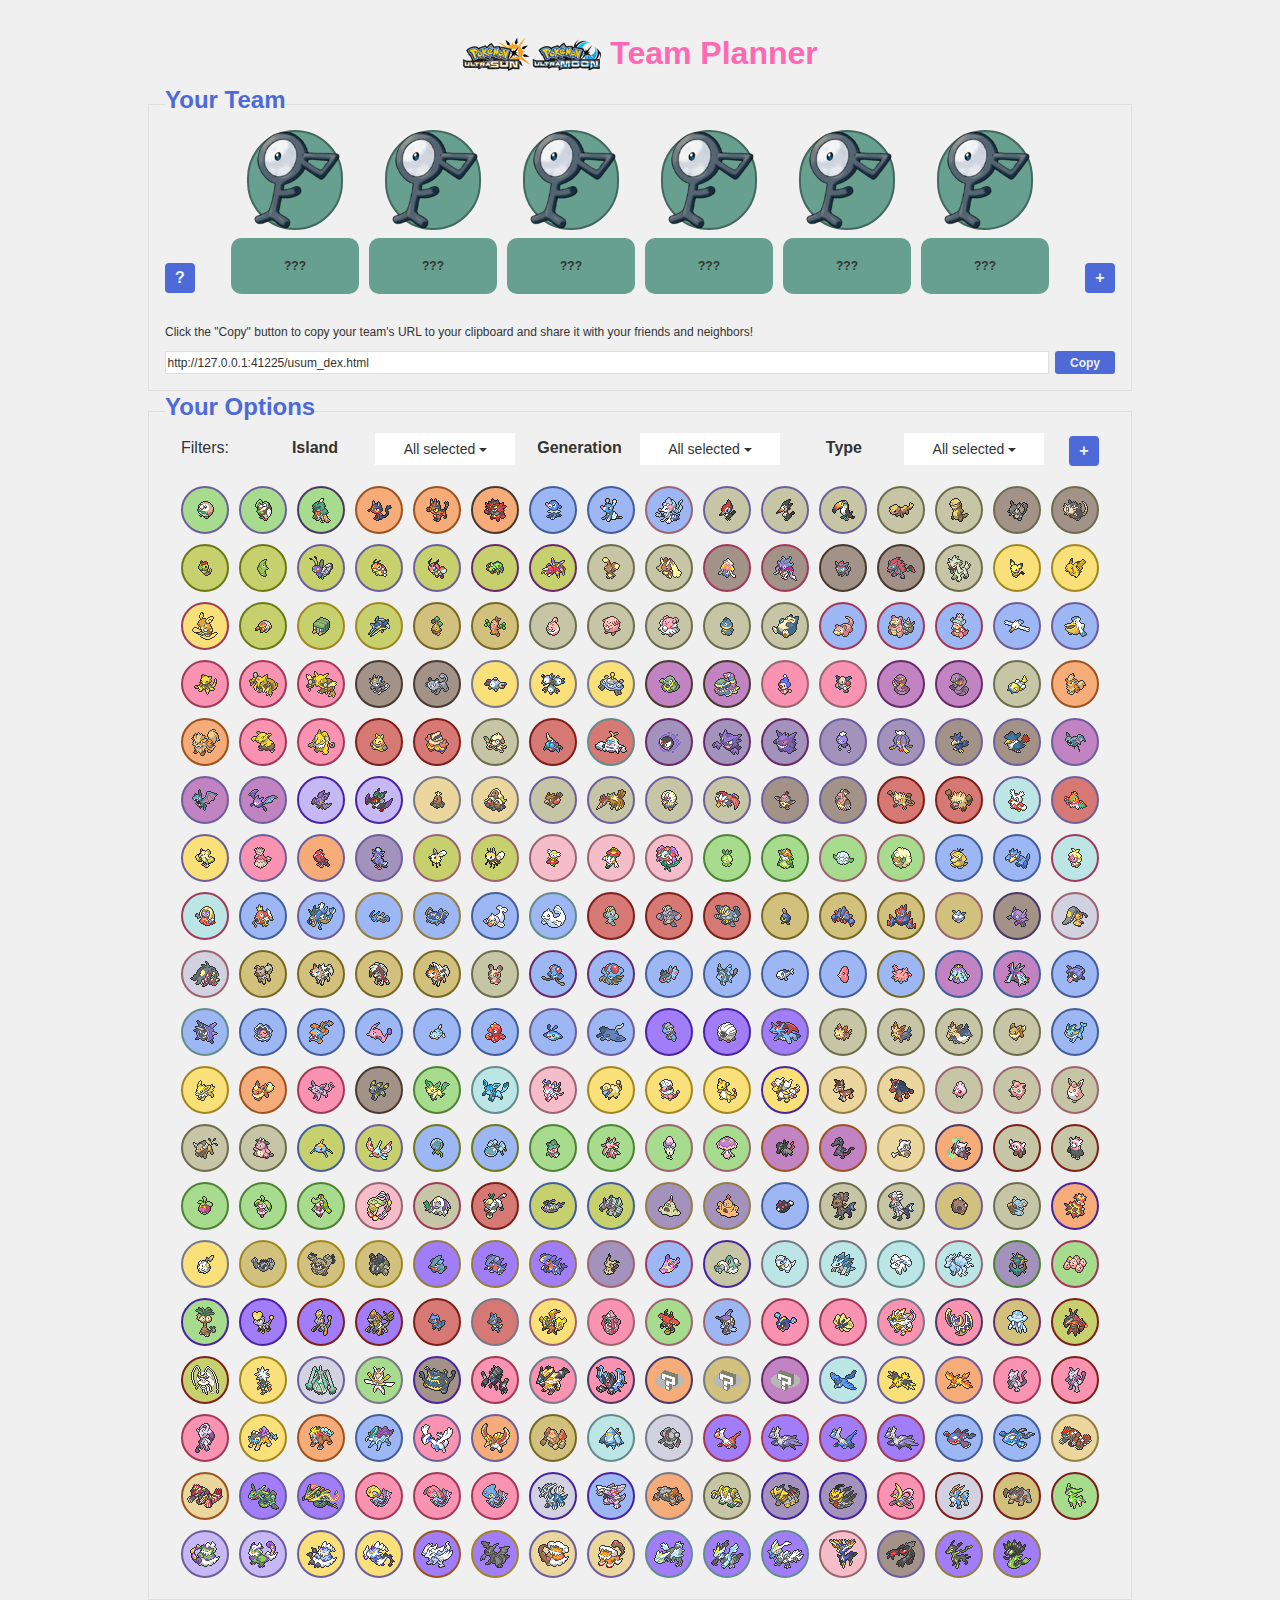
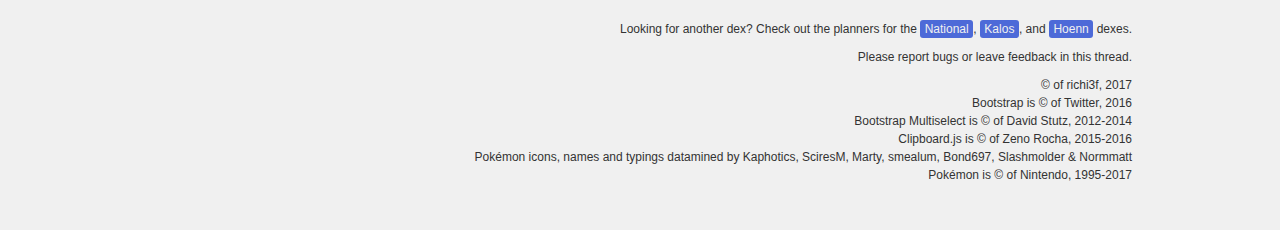
<file: usum_dex.html>
<!DOCTYPE html>

<html lang="en">
<head>
    <title>Pokémon Ultra Sun &amp; Pokémon Ultra Moon Team Planner</title>
    <meta name="description" content="A team planner tool for the upcoming Pokémon Sun &amp; Pokémon Moon.">
    <meta charset="utf-8">
    <link href="static/bootstrap.min.css" rel="stylesheet">
    <link href="static/style.css" rel="stylesheet">
    <style>

    </style>
    <script src="https://ajax.googleapis.com/ajax/libs/jquery/3.1.0/jquery.min.js"></script>
    <script>
        $(window).on('load', function () {
            $("#loader").fadeOut("slow");
        });
    </script>
</head>

<body>

<article id="new-alola-dex">
    <div id="loader">
        <img src="static/pokeball.png">
        <img src="static/art.png" class="hidden">
        <img src="static/menusprites.png" class="hidden">
    </div>
    <h1 title="Pokémon Ultra Sun &amp; Pokémon Ultra Moon Team Planner">Team Planner</h1>
    <section id="team">
        <h2>Your Team</h2>
        <ul class="picked">
            <li class="free">
                <figure class="unknown">
                    <img src="static/blank.gif" class="art">
                </figure>
                <div class="info unknown">
                    <span class="name">???</span>
                    <span class="type unknown">???</span><span class="type unknown">???</span>
                </div>
            <li class="free">
                <figure class="unknown">
                    <img src="static/blank.gif" class="art">
                </figure>
                <div class="info unknown">
                    <span class="name">???</span>
                    <span class="type unknown">???</span><span class="type unknown">???</span>
                </div>
            <li class="free">
                <figure class="unknown">
                    <img src="static/blank.gif" class="art">
                </figure>
                <div class="info unknown">
                    <span class="name">???</span>
                    <span class="type unknown">???</span><span class="type unknown">???</span>
                </div>
            <li class="free">
                <figure class="unknown">
                    <img src="static/blank.gif" class="art">
                </figure>
                <div class="info unknown">
                    <span class="name">???</span>
                    <span class="type unknown">???</span><span class="type unknown">???</span>
                </div>
            <li class="free">
                <figure class="unknown">
                    <img src="static/blank.gif" class="art">
                </figure>
                <div class="info unknown">
                    <span class="name">???</span>
                    <span class="type unknown">???</span><span class="type unknown">???</span>
                </div>
            <li class="free">
                <figure class="unknown">
                    <img src="static/blank.gif" class="art">
                </figure>
                <div class="info unknown">
                    <span class="name">???</span>
                    <span class="type unknown">???</span><span class="type unknown">???</span>
                </div>
        </ul>
        <a href="#" id="randomize" class="button" title="Randomize">?</a>
        <a href="#" class="button" title="Show more info">+</a>
        <a href="#" class="button hidden" title="Hide detailed info">−</a>
        <div class="more hidden">
            <table id="team-weaknesses">
                <caption>This Team Is Weak Against</caption>
                <tbody>
                    <tr class="type normal">
                        <th>Normal</th>
                        <td>0</td>
                    </tr><!--
                    --><tr class="type grass">
                        <th>Grass</th>
                        <td>0</td>
                    </tr><!--
                    --><tr class="type fire">
                        <th>Fire</th>
                        <td>0</td>
                    </tr><!--
                    --><tr class="type water">
                        <th>Water</th>
                        <td>0</td>
                    </tr><!--
                    --><tr class="type fighting">
                        <th>Fighting</th>
                        <td>0</td>
                    </tr><!--
                    --><tr class="type flying">
                        <th>Flying</th>
                        <td>0</td>
                    </tr><!--
                    --><tr class="type poison">
                        <th>Poison</th>
                        <td>0</td>
                    </tr><!--
                    --><tr class="type ground">
                        <th>Ground</th>
                        <td>0</td>
                    </tr><!--
                    --><tr class="type rock">
                        <th>Rock</th>
                        <td>0</td>
                    </tr><!--
                    --><tr class="type bug">
                        <th>Bug</th>
                        <td>0</td>
                    </tr><!--
                    --><tr class="type ghost">
                        <th>Ghost</th>
                        <td>0</td>
                    </tr><!--
                    --><tr class="type electric">
                        <th>Electric</th>
                        <td>0</td>
                    </tr><!--
                    --><tr class="type psychic">
                        <th>Psychic</th>
                        <td>0</td>
                    </tr><!--
                    --><tr class="type ice">
                        <th>Ice</th>
                        <td>0</td>
                    </tr><!--
                    --><tr class="type dragon">
                        <th>Dragon</th>
                        <td>0</td>
                    </tr><!--
                    --><tr class="type dark">
                        <th>Dark</th>
                        <td>0</td>
                    </tr><!--
                    --><tr class="type steel">
                        <th>Steel</th>
                        <td>0</td>
                    </tr><!--
                    --><tr class="type fairy">
                        <th>Fairy</th>
                        <td>0</td>
                    </tr>
                </tbody>
            </table>
            <table id="team-immunities">
                <caption>This Team Is Immune To</caption>
                <tbody>
                    <tr class="type normal">
                        <th>Normal</th>
                        <td>0</td>
                    </tr><!--
                    --><tr class="type grass">
                        <th>Grass</th>
                        <td>0</td>
                    </tr><!--
                    --><tr class="type fire">
                        <th>Fire</th>
                        <td>0</td>
                    </tr><!--
                    --><tr class="type water">
                        <th>Water</th>
                        <td>0</td>
                    </tr><!--
                    --><tr class="type fighting">
                        <th>Fighting</th>
                        <td>0</td>
                    </tr><!--
                    --><tr class="type flying">
                        <th>Flying</th>
                        <td>0</td>
                    </tr><!--
                    --><tr class="type poison">
                        <th>Poison</th>
                        <td>0</td>
                    </tr><!--
                    --><tr class="type ground">
                        <th>Ground</th>
                        <td>0</td>
                    </tr><!--
                    --><tr class="type rock">
                        <th>Rock</th>
                        <td>0</td>
                    </tr><!--
                    --><tr class="type bug">
                        <th>Bug</th>
                        <td>0</td>
                    </tr><!--
                    --><tr class="type ghost">
                        <th>Ghost</th>
                        <td>0</td>
                    </tr><!--
                    --><tr class="type electric">
                        <th>Electric</th>
                        <td>0</td>
                    </tr><!--
                    --><tr class="type psychic">
                        <th>Psychic</th>
                        <td>0</td>
                    </tr><!--
                    --><tr class="type ice">
                        <th>Ice</th>
                        <td>0</td>
                    </tr><!--
                    --><tr class="type dragon">
                        <th>Dragon</th>
                        <td>0</td>
                    </tr><!--
                    --><tr class="type dark">
                        <th>Dark</th>
                        <td>0</td>
                    </tr><!--
                    --><tr class="type steel">
                        <th>Steel</th>
                        <td>0</td>
                    </tr><!--
                    --><tr class="type fairy">
                        <th>Fairy</th>
                        <td>0</td>
                    </tr>
                </tbody>
            </table>
            <table id="team-resistances">
                <caption>This Team Resists</caption>
                <tbody>
                    <tr class="type normal">
                        <th>Normal</th>
                        <td>0</td>
                    </tr><!--
                    --><tr class="type grass">
                        <th>Grass</th>
                        <td>0</td>
                    </tr><!--
                    --><tr class="type fire">
                        <th>Fire</th>
                        <td>0</td>
                    </tr><!--
                    --><tr class="type water">
                        <th>Water</th>
                        <td>0</td>
                    </tr><!--
                    --><tr class="type fighting">
                        <th>Fighting</th>
                        <td>0</td>
                    </tr><!--
                    --><tr class="type flying">
                        <th>Flying</th>
                        <td>0</td>
                    </tr><!--
                    --><tr class="type poison">
                        <th>Poison</th>
                        <td>0</td>
                    </tr><!--
                    --><tr class="type ground">
                        <th>Ground</th>
                        <td>0</td>
                    </tr><!--
                    --><tr class="type rock">
                        <th>Rock</th>
                        <td>0</td>
                    </tr><!--
                    --><tr class="type bug">
                        <th>Bug</th>
                        <td>0</td>
                    </tr><!--
                    --><tr class="type ghost">
                        <th>Ghost</th>
                        <td>0</td>
                    </tr><!--
                    --><tr class="type electric">
                        <th>Electric</th>
                        <td>0</td>
                    </tr><!--
                    --><tr class="type psychic">
                        <th>Psychic</th>
                        <td>0</td>
                    </tr><!--
                    --><tr class="type ice">
                        <th>Ice</th>
                        <td>0</td>
                    </tr><!--
                    --><tr class="type dragon">
                        <th>Dragon</th>
                        <td>0</td>
                    </tr><!--
                    --><tr class="type dark">
                        <th>Dark</th>
                        <td>0</td>
                    </tr><!--
                    --><tr class="type steel">
                        <th>Steel</th>
                        <td>0</td>
                    </tr><!--
                    --><tr class="type fairy">
                        <th>Fairy</th>
                        <td>0</td>
                    </tr>
                </tbody>
            </table>
        </div>
        <div id="copy-url">
            <p>Click the "Copy" button to copy your team's URL to your clipboard and share it with your friends and neighbors!</p>
            <input type="text" readonly><!--
            --><a data-clipboard-target="#copy-url input">Copy</a>
        </div>
    </section>
    <section id="options">
        <h2>Your Options</h2>
        <div id="filters">
            <h3>Filters</h3><!--
            --><div class="filter">
                <label for="island-filter">Island</label>
                <select id="island-filter" multiple>
                    <option value="island1">Melemele</option>
                    <option value="island2">Akala</option>
                    <option value="island3">Ula'ula</option>
                    <option value="island4">Poni</option>
                    <option value="island0">Other</option>
                </select>
            </div><!--
            --><div class="filter">
                <label for="gen-filter">Generation</label>
                <select id="gen-filter" multiple>
                    <option value="gen1">Generation I</option>
                    <option value="gen2">Generation II</option>
                    <option value="gen3">Generation III</option>
                    <option value="gen4">Generation IV</option>
                    <option value="gen5">Generation V</option>
                    <option value="gen6">Generation VI</option>
                    <option value="gen7">Generation VII</option>
                </select>
            </div><!--
            --><div class="filter">
                <label for="type-filter">Type</label>
                <select id="type-filter" multiple>
                    <option value="normal">Normal</option>
                    <option value="grass">Grass</option>
                    <option value="fire">Fire</option>
                    <option value="water">Water</option>
                    <option value="fighting">Fighting</option>
                    <option value="flying">Flying</option>
                    <option value="poison">Poison</option>
                    <option value="ground">Ground</option>
                    <option value="rock">Rock</option>
                    <option value="bug">Bug</option>
                    <option value="ghost">Ghost</option>
                    <option value="electric">Electric</option>
                    <option value="psychic">Psychic</option>
                    <option value="ice">Ice</option>
                    <option value="dragon">Dragon</option>
                    <option value="dark">Dark</option>
                    <option value="steel">Steel</option>
                    <option value="fairy">Fairy</option>
                </select>
            </div><!--
            --><a href="#" class="button" title="Show more filters">+</a><!--
            --><a href="#" class="button hidden" title="Hide extra filters">−</a><!--
            --><div class="more">
                <div class="filter hidden">
                    <label for="version-filter">Version</label>
                    <select id="version-filter" multiple>
                        <option value="sun">Ultra Sun</option>
                        <option value="moon">Ultra Moon</option>
                        <option value="both">Both</option>
                    </select>
                </div><!--
                --><div class="filter hidden">
                    <label for="resistance-filter">Resists</label>
                    <select id="resistance-filter" multiple>
                        <option value="normal">Normal</option>
                        <option value="grass">Grass</option>
                        <option value="fire">Fire</option>
                        <option value="water">Water</option>
                        <option value="fighting">Fighting</option>
                        <option value="flying">Flying</option>
                        <option value="poison">Poison</option>
                        <option value="ground">Ground</option>
                        <option value="rock">Rock</option>
                        <option value="bug">Bug</option>
                        <option value="ghost">Ghost</option>
                        <option value="electric">Electric</option>
                        <option value="psychic">Psychic</option>
                        <option value="ice">Ice</option>
                        <option value="dragon">Dragon</option>
                        <option value="dark">Dark</option>
                        <option value="steel">Steel</option>
                        <option value="fairy">Fairy</option>
                    </select>
                </div><!--
                --><div class="filter hidden">
                    <label for="evolution-filter">Evolution</label>
                    <select id="evolution-filter" multiple>
                        <option value="nfe">Not Fully Evolved</option>
                        <option value="fe">Fully Evolved</option>
                        <option value="mega">Mega Evolved</option>
                    </select>
                </div>
            </div>
        </div>
        <ol class="picker">
            <li class="gen7 island1 nfe grass1 flying2"><a href="#" class="menu-sprite rowlet">Rowlet</a>
            <li class="gen7 island1 nfe grass1 flying2"><a href="#" class="menu-sprite dartrix">Dartrix</a>
            <li class="gen7 island1 grass1 ghost2"><a href="#" class="menu-sprite decidueye">Decidueye</a>
            <li class="gen7 island1 nfe fire1"><a href="#" class="menu-sprite litten">Litten</a>
            <li class="gen7 island1 nfe fire1"><a href="#" class="menu-sprite torracat">Torracat</a>
            <li class="gen7 island1 fire1 dark2"><a href="#" class="menu-sprite incineroar">Incineroar</a>
            <li class="gen7 island1 nfe water1"><a href="#" class="menu-sprite popplio">Popplio</a>
            <li class="gen7 island1 nfe water1"><a href="#" class="menu-sprite brionne">Brionne</a>
            <li class="gen7 island1 water1 fairy2"><a href="#" class="menu-sprite primarina">Primarina</a>
            <li class="gen7 island1 island2 island3 island4 nfe normal1 flying2"><a href="#" class="menu-sprite pikipek">Pikipek</a>
            <li class="gen7 island1 island2 island3 island4 nfe normal1 flying2"><a href="#" class="menu-sprite trumbeak">Trumbeak</a>
            <li class="gen7 island1 island2 island3 island4 normal1 flying2"><a href="#" class="menu-sprite toucannon">Toucannon</a>
            <li class="gen7 island1 island2 island3 island4 nfe normal1"><a href="#" class="menu-sprite yungoos">Yungoos</a>
            <li class="gen7 island1 island2 island3 island4 normal1"><a href="#" class="menu-sprite gumshoos">Gumshoos</a>
            <li class="gen1 island1 island2 island3 island4 nfe dark1 normal2"><a href="#" class="menu-sprite rattata-alola">Rattata</a>
            <li class="gen1 island1 island2 island3 island4 dark1 normal2"><a href="#" class="menu-sprite raticate-alola">Raticate</a>
            <li class="gen1 island1 island2 nfe bug1"><a href="#" class="menu-sprite caterpie">Caterpie</a>
            <li class="gen1 island1 island2 nfe bug1"><a href="#" class="menu-sprite metapod">Metapod</a>
            <li class="gen1 island1 island2 bug1 flying2"><a href="#" class="menu-sprite butterfree">Butterfree</a>
            <li class="gen2 island1 island3 bug1 nfe flying2"><a href="#" class="menu-sprite ledyba">Ledyba</a>
            <li class="gen2 island1 island3 bug1 flying2"><a href="#" class="menu-sprite ledian">Ledian</a>
            <li class="gen2 island1 island3 bug1 nfe poison2"><a href="#" class="menu-sprite spinarak">Spinarak</a>
            <li class="gen2 island1 island3 bug1 poison2"><a href="#" class="menu-sprite ariados">Ariados</a>
            <li class="gen4 island1 nfe normal1"><a href="#" class="menu-sprite buneary">Buneary</a>
            <li class="gen4 island1 normal1"><a href="#" class="menu-sprite lopunny">Lopunny</a>
            <li class="gen4 island1 gen6 normal1 fighting2 filtered"><a href="#" class="menu-sprite lopunny-mega">Mega Lopunny</a>
            <li class="gen6 island1 nfe dark1 psychic2"><a href="#" class="menu-sprite inkay">Inkay</a>
            <li class="gen6 island1 dark1 psychic2"><a href="#" class="menu-sprite malamar">Malamar</a>
            <li class="gen5 island1 nfe dark1"><a href="#" class="menu-sprite zorua">Zorua</a>
            <li class="gen5 island1 dark1"><a href="#" class="menu-sprite zoroark">Zoroark</a>
            <li class="gen6 island1 normal1"><a href="#" class="menu-sprite furfrou">Furfrou</a>
            <li class="gen2 island1 nfe electric1"><a href="#" class="menu-sprite pichu">Pichu</a>
            <li class="gen1 island1 nfe electric1"><a href="#" class="menu-sprite pikachu">Pikachu</a>
            <li class="gen1 island1 electric1 psychic2"><a href="#" class="menu-sprite raichu-alola">Raichu</a>
            <li class="gen7 island1 island2 island3 nfe bug1"><a href="#" class="menu-sprite grubbin">Grubbin</a>
            <li class="gen7 island1 island2 island3 nfe bug1 electric2"><a href="#" class="menu-sprite charjabug">Charjabug</a>
            <li class="gen7 island1 island2 island3 bug1 electric2 levitate"><a href="#" class="menu-sprite vikavolt">Vikavolt</a>
            <li class="gen4 island1 island2 nfe rock1"><a href="#" class="menu-sprite bonsly">Bonsly</a>
            <li class="gen2 island1 island2 rock1"><a href="#" class="menu-sprite sudowoodo">Sudowoodo</a>
            <li class="gen4 island1 island2 island3 island4 nfe normal1"><a href="#" class="menu-sprite happiny">Happiny</a>
            <li class="gen1 island1 island2 island3 island4 nfe normal1"><a href="#" class="menu-sprite chansey">Chansey</a>
            <li class="gen2 island1 island2 island3 island4 normal1"><a href="#" class="menu-sprite blissey">Blissey</a>
            <li class="gen4 island1 nfe normal1"><a href="#" class="menu-sprite munchlax">Munchlax</a>
            <li class="gen1 island1 normal1"><a href="#" class="menu-sprite snorlax">Snorlax</a>
            <li class="gen1 island1 island3 nfe water1 psychic2"><a href="#" class="menu-sprite slowpoke">Slowpoke</a>
            <li class="gen1 island1 island3 water1 psychic2"><a href="#" class="menu-sprite slowbro">Slowbro</a>
            <li class="gen1 island1 island3 water1 psychic2 filtered"><a href="#" class="menu-sprite slowbro-mega">Mega Slowbro</a>
            <li class="gen2 island1 island3 water1 psychic2"><a href="#" class="menu-sprite slowking">Slowking</a>
            <li class="gen3 island1 island3 island4 nfe water1 flying2"><a href="#" class="menu-sprite wingull">Wingull</a>
            <li class="gen3 island1 island3 island4 water1 flying2"><a href="#" class="menu-sprite pelipper">Pelipper</a>
            <li class="gen1 island1 nfe psychic1"><a href="#" class="menu-sprite abra">Abra</a>
            <li class="gen1 island1 nfe psychic1"><a href="#" class="menu-sprite kadabra">Kadabra</a>
            <li class="gen1 island1 psychic1"><a href="#" class="menu-sprite alakazam">Alakazam</a>
            <li class="gen1 island1 psychic1 filtered"><a href="#" class="menu-sprite alakazam-mega">Mega Alakazam</a>
            <li class="gen1 island1 island3 nfe dark1"><a href="#" class="menu-sprite meowth-alola">Meowth</a>
            <li class="gen1 island1 island3 dark1"><a href="#" class="menu-sprite persian-alola">Persian</a>
            <li class="gen1 island1 island3 nfe electric1 steel2"><a href="#" class="menu-sprite magnemite">Magnemite</a>
            <li class="gen1 island1 island3 nfe electric1 steel2"><a href="#" class="menu-sprite magneton">Magneton</a>
            <li class="gen4 island1 island3 electric1 steel2"><a href="#" class="menu-sprite magnezone">Magnezone</a>
            <li class="gen1 island1 island3 nfe poison1 dark2"><a href="#" class="menu-sprite grimer-alola">Grimer</a>
            <li class="gen1 island1 island3 poison1 dark2"><a href="#" class="menu-sprite muk-alola">Muk</a>
            <li class="gen4 nfe psychic1 fairy2"><a href="#" class="menu-sprite mime-jr">Mime Jr.</a>
            <li class="gen1 psychic1 fairy2"><a href="#" class="menu-sprite mr-mime">Mr. Mime</a>
            <li class="gen1 nfe poison1"><a href="#" class="menu-sprite ekans">Ekans</a>
            <li class="gen1 poison1"><a href="#" class="menu-sprite arbok">Arbok</a>
            <li class="gen2 normal1"><a href="#" class="menu-sprite dunsparce">Dunsparce</a>
            <li class="gen1 island1 nfe fire1"><a href="#" class="menu-sprite growlithe">Growlithe</a>
            <li class="gen1 island1 fire1"><a href="#" class="menu-sprite arcanine">Arcanine</a>
            <li class="gen1 island1 island4 nfe psychic1"><a href="#" class="menu-sprite drowzee">Drowzee</a>
            <li class="gen1 island1 island4 psychic1"><a href="#" class="menu-sprite hypno">Hypno</a>
            <li class="gen3 island1 island4 nfe fighting1"><a href="#" class="menu-sprite makuhita">Makuhita</a>
            <li class="gen3 island1 island4 fighting1"><a href="#" class="menu-sprite hariyama">Hariyama</a>
            <li class="gen2 island1 normal1"><a href="#" class="menu-sprite smeargle">Smeargle</a>
            <li class="gen7 island1 island2 island3 island4 nfe fighting1"><a href="#" class="menu-sprite crabrawler">Crabrawler</a>
            <li class="gen7 island1 island2 island3 island4 fighting1 ice2"><a href="#" class="menu-sprite crabominable">Crabominable</a>
            <li class="gen1 island1 island2 island3 nfe ghost1 poison2 levitate"><a href="#" class="menu-sprite gastly">Gastly</a>
            <li class="gen1 island1 island2 island3 nfe ghost1 poison2 levitate"><a href="#" class="menu-sprite haunter">Haunter</a>
            <li class="gen1 island1 island2 island3 ghost1 poison2"><a href="#" class="menu-sprite gengar">Gengar</a>
            <li class="gen1 island1 island2 island3 ghost1 poison2 filtered"><a href="#" class="menu-sprite gengar-mega">Mega Gengar</a>
            <li class="gen4 island1 nfe ghost1 flying2"><a href="#" class="menu-sprite drifloon">Drifloon</a>
            <li class="gen4 island1 ghost1 flying2"><a href="#" class="menu-sprite drifblim">Drifblim</a>
            <li class="gen2 island1 nfe dark1 flying2"><a href="#" class="menu-sprite murkrow">Murkrow</a>
            <li class="gen4 island1 dark1 flying2"><a href="#" class="menu-sprite honchkrow">Honchkrow</a>
            <li class="gen1 island1 island2 island3 island4 nfe poison1 flying2"><a href="#" class="menu-sprite zubat">Zubat</a>
            <li class="gen1 island1 island2 island3 island4 nfe poison1 flying2"><a href="#" class="menu-sprite golbat">Golbat</a>
            <li class="gen2 island1 island2 island3 island4 poison1 flying2"><a href="#" class="menu-sprite crobat">Crobat</a>
            <li class="gen6 island1 nfe flying1 dragon2"><a href="#" class="menu-sprite noibat">Noibat</a>
            <li class="gen6 island1 flying1 dragon2"><a href="#" class="menu-sprite noivern">Noivern</a>
            <li class="gen1 island1 island2 island3 island4 nfe ground1 steel2"><a href="#" class="menu-sprite diglett-alola">Diglett</a>
            <li class="gen1 island1 island2 island3 island4 ground1 steel2"><a href="#" class="menu-sprite dugtrio-alola">Dugtrio</a>
            <li class="gen1 island1 nfe normal1 island3 flying2"><a href="#" class="menu-sprite spearow">Spearow</a>
            <li class="gen1 island1 normal1 island3 flying2"><a href="#" class="menu-sprite fearow">Fearow</a>
            <li class="gen5 island1 island4 sun nfe normal1 flying2"><a href="#" class="menu-sprite rufflet">Rufflet</a>
            <li class="gen5 island1 island4 sun normal1 flying2"><a href="#" class="menu-sprite braviary">Braviary</a>
            <li class="gen5 island1 island4 moon nfe dark1 flying2"><a href="#" class="menu-sprite vullaby">Vullaby</a>
            <li class="gen5 island1 island4 moon dark1 flying2"><a href="#" class="menu-sprite mandibuzz">Mandibuzz</a>
            <li class="gen1 island1 island4 nfe fighting1"><a href="#" class="menu-sprite mankey">Mankey</a>
            <li class="gen1 island1 island4 fighting1"><a href="#" class="menu-sprite primeape">Primeape</a>
            <li class="gen2 island1 ice1 flying2"><a href="#" class="menu-sprite delibird">Delibird</a>
            <li class="gen6 island1 fighting1 flying2"><a href="#" class="menu-sprite hawlucha">Hawlucha</a>
            <li class="gen7 island1 electric1 flying2"><a href="#" class="menu-sprite oricorio">Oricorio</a>
            <li class="gen7 island2 psychic1 flying2"><a href="#" class="menu-sprite oricorio-pa-u">Oricorio</a>
            <li class="gen7 island3 fire1 flying2"><a href="#" class="menu-sprite oricorio-baile">Oricorio </a>
            <li class="gen7 island4 ghost1 flying2"><a href="#" class="menu-sprite oricorio-sensu">Oricorio</a>
            <li class="gen7 island1 island3 island4 nfe bug1 fairy2"><a href="#" class="menu-sprite cutiefly">Cutiefly</a>
            <li class="gen7 island1 island3 island4 bug1 fairy2"><a href="#" class="menu-sprite ribombee">Ribombee</a>
            <li class="gen6 island1 nfe fairy1"><a href="#" class="menu-sprite flabebe">Flabébé</a>
            <li class="gen6 island1 nfe fairy1"><a href="#" class="menu-sprite floette">Floette</a>
            <li class="gen6 island1 fairy1"><a href="#" class="menu-sprite florges">Florges</a>
            <li class="gen5 island1 island3 island4 moon nfe grass1"><a href="#" class="menu-sprite petilil">Petilil</a>
            <li class="gen5 island1 island3 island4 moon grass1"><a href="#" class="menu-sprite lilligant">Lilligant</a>
            <li class="gen5 island1 island3 island4 sun nfe grass1 fairy2"><a href="#" class="menu-sprite cottonee">Cottonee</a>
            <li class="gen5 island1 island3 island4 sun grass1 fairy2"><a href="#" class="menu-sprite whimsicott">Whimsicott</a>
            <li class="gen1 island1 island2 island3 island4 nfe water1"><a href="#" class="menu-sprite psyduck">Psyduck</a>
            <li class="gen1 island1 island2 island3 island4 water1"><a href="#" class="menu-sprite golduck">Golduck</a>
            <li class="gen2 island1 nfe ice1 psychic2"><a href="#" class="menu-sprite smoochum">Smoochum</a>
            <li class="gen1 island1 ice1 psychic2"><a href="#" class="menu-sprite jynx">Jynx</a>
            <li class="gen1 island1 island2 island3 island4 nfe water1"><a href="#" class="menu-sprite magikarp">Magikarp</a>
            <li class="gen1 island1 island2 island3 island4 water1 flying2"><a href="#" class="menu-sprite gyarados">Gyarados</a>
            <li class="gen1 island1 island2 island3 island4 water1 dark2 filtered"><a href="#" class="menu-sprite gyarados-mega">Mega Gyarados</a>
            <li class="gen3 island1 island2 island4 nfe water1 ground2"><a href="#" class="menu-sprite barboach">Barboach</a>
            <li class="gen3 island1 island2 island4 water1 ground2"><a href="#" class="menu-sprite whiscash">Whiscash</a>
            <li class="gen1 island1 nfe water1"><a href="#" class="menu-sprite seel">Seel</a>
            <li class="gen1 island1 water1 ice2"><a href="#" class="menu-sprite dewgong">Dewgong</a>
            <li class="gen1 island1 island4 nfe fighting1"><a href="#" class="menu-sprite machop">Machop</a>
            <li class="gen1 island1 island4 nfe fighting1"><a href="#" class="menu-sprite machoke">Machoke</a>
            <li class="gen1 island1 island4 fighting1"><a href="#" class="menu-sprite machamp">Machamp</a>
            <li class="gen5 island1 island4 nfe rock1"><a href="#" class="menu-sprite roggenrola">Roggenrola</a>
            <li class="gen5 island1 island4 nfe rock1"><a href="#" class="menu-sprite boldore">Boldore</a>
            <li class="gen5 island1 island4 rock1"><a href="#" class="menu-sprite gigalith">Gigalith</a>
            <li class="gen6 island1 island4 rock1 fairy2"><a href="#" class="menu-sprite carbink">Carbink</a>
            <li class="gen3 island1 island4 dark1 ghost2"><a href="#" class="menu-sprite sableye">Sableye</a>
            <li class="gen3 island1 island4 dark1 ghost2 filtered"><a href="#" class="menu-sprite sableye-mega">Mega Sableye</a>
            <li class="gen3 island1 steel1 fairy2"><a href="#" class="menu-sprite mawile">Mawile</a>
            <li class="gen3 island1 gen6 steel1 fairy2"><a href="#" class="menu-sprite mawile-mega">Mega Mawile</a>
            <li class="gen7 island1 island4 nfe rock1"><a href="#" class="menu-sprite rockruff">Rockruff</a>
            <li class="gen7 island1 island4 sun rock1"><a href="#" class="menu-sprite lycanroc">Lycanroc</a>
            <li class="gen7 island1 island4 moon rock1"><a href="#" class="menu-sprite lycanroc-midnight">Lycanroc</a>
            <li class="gen7 island1 island4 rock1"><a href="#" class="menu-sprite lycanroc-dusk">Lycanroc</a>
            <li class="gen3 island1 normal1"><a href="#" class="menu-sprite spinda">Spinda</a>
            <li class="gen1 island1 island2 island3 island4 nfe water1 poison2"><a href="#" class="menu-sprite tentacool">Tentacool</a>
            <li class="gen1 island1 island2 island3 island4 water1 poison2"><a href="#" class="menu-sprite tentacruel">Tentacruel</a>
            <li class="gen4 island1 island2 island3 island4 nfe water1"><a href="#" class="menu-sprite finneon">Finneon</a>
            <li class="gen4 island1 island2 island3 island4 water1"><a href="#" class="menu-sprite lumineon">Lumineon</a>
            <li class="gen7 island1 island2 island3 water1"><a href="#" class="menu-sprite wishiwashi">Wishiwashi</a>
            <li class="gen3 island1 island2 water1"><a href="#" class="menu-sprite luvdisc">Luvdisc</a>
            <li class="gen2 island1 island2 water1 rock2"><a href="#" class="menu-sprite corsola">Corsola</a>
            <li class="gen7 island1 island2 nfe poison1 water2"><a href="#" class="menu-sprite mareanie">Mareanie</a>
            <li class="gen7 island1 island2 poison1 water2"><a href="#" class="menu-sprite toxapex">Toxapex</a>
            <li class="gen1 island1 nfe water1"><a href="#" class="menu-sprite shellder">Shellder</a>
            <li class="gen1 island1 water1 ice2"><a href="#" class="menu-sprite cloyster">Cloyster</a>
            <li class="gen3 island1 nfe water1"><a href="#" class="menu-sprite clamperl">Clamperl</a>
            <li class="gen3 island1 water1"><a href="#" class="menu-sprite huntail">Huntail</a>
            <li class="gen3 island1 water1"><a href="#" class="menu-sprite gorebyss">Gorebyss</a>
            <li class="gen2 island1 nfe water1"><a href="#" class="menu-sprite remoraid">Remoraid</a>
            <li class="gen2 island1 water1"><a href="#" class="menu-sprite octillery">Octillery</a>
            <li class="gen4 island1 nfe water1 flying2"><a href="#" class="menu-sprite mantyke">Mantyke</a>
            <li class="gen2 island1 water1 flying2"><a href="#" class="menu-sprite mantine">Mantine</a>
            <li class="gen3 island1 nfe dragon1"><a href="#" class="menu-sprite bagon">Bagon</a>
            <li class="gen3 island1 nfe dragon1"><a href="#" class="menu-sprite shelgon">Shelgon</a>
            <li class="gen3 island1 dragon1 flying2"><a href="#" class="menu-sprite salamence">Salamence</a>
            <li class="gen3 island1 dragon1 flying2 filtered"><a href="#" class="menu-sprite salamence-mega">Mega Salamence</a>
            <li class="gen5 island2 nfe normal1"><a href="#" class="menu-sprite lillipup">Lillipup</a>
            <li class="gen5 island2 nfe normal1"><a href="#" class="menu-sprite herdier">Herdier</a>
            <li class="gen5 island2 normal1"><a href="#" class="menu-sprite stoutland">Stoutland</a>
            <li class="gen1 island2 nfe normal1"><a href="#" class="menu-sprite eevee">Eevee</a>
            <li class="gen1 island2 water1"><a href="#" class="menu-sprite vaporeon">Vaporeon</a>
            <li class="gen1 island2 electric1"><a href="#" class="menu-sprite jolteon">Jolteon</a>
            <li class="gen1 island2 fire1"><a href="#" class="menu-sprite flareon">Flareon</a>
            <li class="gen2 island2 psychic1"><a href="#" class="menu-sprite espeon">Espeon</a>
            <li class="gen2 island2 dark1"><a href="#" class="menu-sprite umbreon">Umbreon</a>
            <li class="gen4 island2 grass1"><a href="#" class="menu-sprite leafeon">Leafeon</a>
            <li class="gen4 island2 ice1"><a href="#" class="menu-sprite glaceon">Glaceon</a>
            <li class="gen6 island2 fairy1"><a href="#" class="menu-sprite sylveon">Sylveon</a>
            <li class="gen2 island2 nfe electric1"><a href="#" class="menu-sprite mareep">Mareep</a>
            <li class="gen2 island2 nfe electric1"><a href="#" class="menu-sprite flaaffy">Flaaffy</a>
            <li class="gen2 island2 electric1"><a href="#" class="menu-sprite ampharos">Ampharos</a>
            <li class="gen2 island2 gen6 electric1 dragon2"><a href="#" class="menu-sprite ampharos-mega">Mega Ampharos</a>
            <li class="gen7 island2 island3 island4 nfe ground1"><a href="#" class="menu-sprite mudbray">Mudbray</a>
            <li class="gen7 island2 island3 island4 ground1"><a href="#" class="menu-sprite mudsdale">Mudsdale</a>
            <li class="gen2 island2 nfe normal1 fairy2"><a href="#" class="menu-sprite igglybuff">Igglybuff</a>
            <li class="gen1 island2 nfe normal1 fairy2"><a href="#" class="menu-sprite jigglypuff">Jigglypuff</a>
            <li class="gen1 island2 normal1 fairy2"><a href="#" class="menu-sprite wigglytuff">Wigglytuff</a>
            <li class="gen1 island2 island4 normal1"><a href="#" class="menu-sprite tauros">Tauros</a>
            <li class="gen2 island2 island4 normal1"><a href="#" class="menu-sprite miltank">Miltank</a>
            <li class="gen3 island2 island3 nfe bug1 water2"><a href="#" class="menu-sprite surskit">Surskit</a>
            <li class="gen3 island2 island3 bug1 flying2"><a href="#" class="menu-sprite masquerain">Masquerain</a>
            <li class="gen7 island2 island3 nfe water1 bug2"><a href="#" class="menu-sprite dewpider">Dewpider</a>
            <li class="gen7 island2 island3 water1 bug2"><a href="#" class="menu-sprite araquanid">Araquanid</a>
            <li class="gen7 island2 nfe grass1"><a href="#" class="menu-sprite fomantis">Fomantis</a>
            <li class="gen7 island2 grass1"><a href="#" class="menu-sprite lurantis">Lurantis</a>
            <li class="gen7 island2 island3 nfe grass1 fairy2"><a href="#" class="menu-sprite morelull">Morelull</a>
            <li class="gen7 island2 island3 grass1 fairy2"><a href="#" class="menu-sprite shiinotic">Shiinotic</a><!--
            <li class="gen1 island2 island3 nfe bug1 grass2"><a href="#" class="menu-sprite paras">Paras</a>
            <li class="gen1 island2 island3 bug1 grass2"><a href="#" class="menu-sprite parasect">Parasect</a>
            <li class="gen1 island2 island3 nfe water1"><a href="#" class="menu-sprite poliwag">Poliwag</a>
            <li class="gen1 island2 island3 nfe water1"><a href="#" class="menu-sprite poliwhirl">Poliwhirl</a>
            <li class="gen1 island2 island3 water1 fighting2"><a href="#" class="menu-sprite poliwrath">Poliwrath</a>
            <li class="gen2 island2 island3 water1"><a href="#" class="menu-sprite politoed">Politoed</a>
            <li class="gen1 island2 island3 nfe water1"><a href="#" class="menu-sprite goldeen">Goldeen</a>
            <li class="gen1 island2 island3 water1"><a href="#" class="menu-sprite seaking">Seaking</a>
            <li class="gen3 island2 nfe water1"><a href="#" class="menu-sprite feebas">Feebas</a>
            <li class="gen3 island2 water1"><a href="#" class="menu-sprite milotic">Milotic</a>
            <li class="gen5 island2 water1"><a href="#" class="menu-sprite alomomola">Alomomola</a>
            <li class="gen6 island2 nfe normal1 flying2"><a href="#" class="menu-sprite fletchling">Fletchling</a>
            <li class="gen6 island2 nfe fire1 flying2"><a href="#" class="menu-sprite fletchinder">Fletchinder</a>
            <li class="gen6 island2 fire1 flying2"><a href="#" class="menu-sprite talonflame">Talonflame</a>-->
            <li class="gen7 island2 nfe poison1 fire2"><a href="#" class="menu-sprite salandit">Salandit</a>
            <li class="gen7 island2 poison1 fire2"><a href="#" class="menu-sprite salazzle">Salazzle</a>
            <li class="gen1 island2 nfe ground1"><a href="#" class="menu-sprite cubone">Cubone</a>
            <li class="gen1 island2 fire1 ghost2"><a href="#" class="menu-sprite marowak-alola">Marowak</a><!--
            <li class="gen1 island2 normal1"><a href="#" class="menu-sprite kangaskhan">Kangaskhan</a>
            <li class="gen1 island2 normal1 filtered"><a href="#" class="menu-sprite kangaskhan-mega">Mega Kangaskhan</a>
            <li class="gen2 island2 nfe fire1"><a href="#" class="menu-sprite magby">Magby</a>
            <li class="gen1 island2 nfe fire1"><a href="#" class="menu-sprite magmar">Magmar</a>
            <li class="gen4 island2 fire1"><a href="#" class="menu-sprite magmortar">Magmortar</a>-->
            <li class="gen7 island2 island4 nfe normal1 fighting2"><a href="#" class="menu-sprite stufful">Stufful</a>
            <li class="gen7 island2 island4 normal1 fighting2"><a href="#" class="menu-sprite bewear">Bewear</a>
            <li class="gen7 island2 nfe grass1"><a href="#" class="menu-sprite bounsweet">Bounsweet</a>
            <li class="gen7 island2 nfe grass1"><a href="#" class="menu-sprite steenee">Steenee</a>
            <li class="gen7 island2 grass1"><a href="#" class="menu-sprite tsareena">Tsareena</a>
            <li class="gen7 island2 fairy1"><a href="#" class="menu-sprite comfey">Comfey</a><!--
            <li class="gen1 island2 island4 bug1"><a href="#" class="menu-sprite pinsir">Pinsir</a>
            <li class="gen1 island2 island4 bug1 flying2 filtered"><a href="#" class="menu-sprite pinsir-mega">Mega Pinsir</a>-->
            <li class="gen7 island2 moon normal1 psychic2"><a href="#" class="menu-sprite oranguru">Oranguru</a>
            <li class="gen7 island2 sun fighting1"><a href="#" class="menu-sprite passimian">Passimian</a><!--
            <li class="gen6 island2 island3 island4 nfe dragon1"><a href="#" class="menu-sprite goomy">Goomy</a>
            <li class="gen6 island2 island3 island4 nfe dragon1"><a href="#" class="menu-sprite sliggoo">Sliggoo</a>
            <li class="gen6 island2 island3 island4 dragon1"><a href="#" class="menu-sprite goodra">Goodra</a>
            <li class="gen3 island2 island3 island4 normal1"><a href="#" class="menu-sprite castform">Castform</a>-->
            <li class="gen7 island2 island4 nfe bug1 water2"><a href="#" class="menu-sprite wimpod">Wimpod</a>
            <li class="gen7 island2 island4 bug1 water2"><a href="#" class="menu-sprite golisopod">Golisopod</a><!--
            <li class="gen1 island2 nfe water1 psychic2"><a href="#" class="menu-sprite staryu">Staryu</a>
            <li class="gen1 island2 water1 psychic2"><a href="#" class="menu-sprite starmie">Starmie</a>-->
            <li class="gen7 island2 nfe ghost1 ground2"><a href="#" class="menu-sprite sandygast">Sandygast</a>
            <li class="gen7 island2 ghost1 ground2"><a href="#" class="menu-sprite palossand">Palossand</a><!--
            <li class="gen4 island2 sun nfe rock1"><a href="#" class="menu-sprite cranidos">Cranidos</a>
            <li class="gen4 island2 sun rock1"><a href="#" class="menu-sprite rampardos">Rampardos</a>
            <li class="gen4 island2 moon nfe rock1 steel2"><a href="#" class="menu-sprite shieldon">Shieldon</a>
            <li class="gen4 island2 moon rock1 steel2"><a href="#" class="menu-sprite bastiodon">Bastiodon</a>
            <li class="gen5 island2 moon nfe rock1 flying2"><a href="#" class="menu-sprite archen">Archen</a>
            <li class="gen5 island2 moon rock1 flying2"><a href="#" class="menu-sprite archeops">Archeops</a>
            <li class="gen5 island2 sun nfe water1 rock2"><a href="#" class="menu-sprite tirtouga">Tirtouga</a>
            <li class="gen5 island2 sun water1 rock2"><a href="#" class="menu-sprite carracosta">Carracosta</a>
            <li class="gen6 island2 nfe ghost1 grass2"><a href="#" class="menu-sprite phantump">Phantump</a>
            <li class="gen6 island2 ghost1 grass2"><a href="#" class="menu-sprite trevenant">Trevenant</a>
            <li class="gen3 island2 nfe rock1"><a href="#" class="menu-sprite nosepass">Nosepass</a>
            <li class="gen4 island2 rock1 steel2"><a href="#" class="menu-sprite probopass">Probopass</a>-->
            <li class="gen7 island2 water1"><a href="#" class="menu-sprite pyukumuku">Pyukumuku</a><!--
            <li class="gen2 island2 nfe water1 electric2"><a href="#" class="menu-sprite chinchou">Chinchou</a>
            <li class="gen2 island2 water1 electric2"><a href="#" class="menu-sprite lanturn">Lanturn</a>-->
            <li class="gen7 island0 nfe normal1"><a href="#" class="menu-sprite type-null">Type: Null</a>
            <li class="gen7 island0 normal1"><a href="#" class="menu-sprite silvally">Silvally</a>
            <li class="gen7 island0 fighting1 filtered"><a href="#" class="menu-sprite silvally">Silvally</a>
            <li class="gen7 island0 flying1 filtered"><a href="#" class="menu-sprite silvally">Silvally</a>
            <li class="gen7 island0 poison1 filtered"><a href="#" class="menu-sprite silvally">Silvally</a>
            <li class="gen7 island0 ground1 filtered"><a href="#" class="menu-sprite silvally">Silvally</a>
            <li class="gen7 island0 rock1 filtered"><a href="#" class="menu-sprite silvally">Silvally</a>
            <li class="gen7 island0 bug1 filtered"><a href="#" class="menu-sprite silvally">Silvally</a>
            <li class="gen7 island0 ghost1 filtered"><a href="#" class="menu-sprite silvally">Silvally</a>
            <li class="gen7 island0 steel1 filtered"><a href="#" class="menu-sprite silvally">Silvally</a>
            <li class="gen7 island0 fire1 filtered"><a href="#" class="menu-sprite silvally">Silvally</a>
            <li class="gen7 island0 water1 filtered"><a href="#" class="menu-sprite silvally">Silvally</a>
            <li class="gen7 island0 grass1 filtered"><a href="#" class="menu-sprite silvally">Silvally</a>
            <li class="gen7 island0 electric1 filtered"><a href="#" class="menu-sprite silvally">Silvally</a>
            <li class="gen7 island0 psychic1 filtered"><a href="#" class="menu-sprite silvally">Silvally</a>
            <li class="gen7 island0 ice1 filtered"><a href="#" class="menu-sprite silvally">Silvally</a>
            <li class="gen7 island0 dragon1 filtered"><a href="#" class="menu-sprite silvally">Silvally</a>
            <li class="gen7 island0 dark1 filtered"><a href="#" class="menu-sprite silvally">Silvally</a>
            <li class="gen7 island0 fairy1 filtered"><a href="#" class="menu-sprite silvally">Silvally</a><!--
            <li class="gen5 island3 nfe poison1"><a href="#" class="menu-sprite trubbish">Trubbish</a>
            <li class="gen5 island3 poison1"><a href="#" class="menu-sprite garbodor">Garbodor</a>
            <li class="gen2 island3 island4 steel1 flying2"><a href="#" class="menu-sprite skarmory">Skarmory</a>
            <li class="gen1 island3 normal1"><a href="#" class="menu-sprite ditto">Ditto</a>
            <li class="gen2 island3 nfe fairy1"><a href="#" class="menu-sprite cleffa">Cleffa</a>
            <li class="gen1 island3 nfe fairy1"><a href="#" class="menu-sprite clefairy">Clefairy</a>
            <li class="gen1 island3 fairy1"><a href="#" class="menu-sprite clefable">Clefable</a>-->
            <li class="gen7 island3 rock1 flying2"><a href="#" class="menu-sprite minior">Minior</a><!--
            <li class="gen3 island3 nfe steel1 psychic2"><a href="#" class="menu-sprite beldum">Beldum</a>
            <li class="gen3 island3 nfe steel1 psychic2"><a href="#" class="menu-sprite metang">Metang</a>
            <li class="gen3 island3 steel1 psychic2"><a href="#" class="menu-sprite metagross">Metagross</a>
            <li class="gen3 island3 steel1 psychic2 filtered"><a href="#" class="menu-sprite metagross-mega">Mega Metagross</a>
            <li class="gen1 island3 nfe normal1"><a href="#" class="menu-sprite porygon">Porygon</a>
            <li class="gen2 island3 nfe normal1"><a href="#" class="menu-sprite porygon2">Porygon2</a>
            <li class="gen4 island3 normal1"><a href="#" class="menu-sprite porygon-z">Porygon-Z</a>
            <li class="gen6 island3 nfe fighting1"><a href="#" class="menu-sprite pancham">Pancham</a>
            <li class="gen6 island3 fighting1 dark2"><a href="#" class="menu-sprite pangoro">Pangoro</a>-->
            <li class="gen7 island3 normal1"><a href="#" class="menu-sprite komala">Komala</a><!--
            <li class="gen3 island3 fire1"><a href="#" class="menu-sprite torkoal">Torkoal</a>-->
            <li class="gen7 island3 sun fire1 dragon2"><a href="#" class="menu-sprite turtonator">Turtonator</a>
            <li class="gen7 island3 electric1 steel2"><a href="#" class="menu-sprite togedemaru">Togedemaru</a><!--
            <li class="gen2 island3 nfe electric1"><a href="#" class="menu-sprite elekid">Elekid</a>
            <li class="gen1 island3 nfe electric1"><a href="#" class="menu-sprite electabuzz">Electabuzz</a>
            <li class="gen4 island3 electric1"><a href="#" class="menu-sprite electivire">Electivire</a>-->
            <li class="gen1 island3 nfe rock1 electric2"><a href="#" class="menu-sprite geodude-alola">Geodude</a>
            <li class="gen1 island3 nfe rock1 electric2"><a href="#" class="menu-sprite graveler-alola">Graveler</a>
            <li class="gen1 island3 rock1 electric2"><a href="#" class="menu-sprite golem-alola">Golem</a><!--
            <li class="gen5 island3 nfe ground1 dark2"><a href="#" class="menu-sprite sandile">Sandile</a>
            <li class="gen5 island3 nfe ground1 dark2"><a href="#" class="menu-sprite krokorok">Krokorok</a>
            <li class="gen5 island3 ground1 dark2"><a href="#" class="menu-sprite krookodile">Krookodile</a>
            <li class="gen3 island3 nfe ground1"><a href="#" class="menu-sprite trapinch">Trapinch</a>
            <li class="gen3 island3 nfe ground1 dragon2 levitate"><a href="#" class="menu-sprite vibrava">Vibrava</a>
            <li class="gen3 island3 ground1 dragon2 levitate"><a href="#" class="menu-sprite flygon">Flygon</a>-->
            <li class="gen4 island3 nfe dragon1 ground2"><a href="#" class="menu-sprite gible">Gible</a>
            <li class="gen4 island3 nfe dragon1 ground2"><a href="#" class="menu-sprite gabite">Gabite</a>
            <li class="gen4 island3 dragon1 ground2"><a href="#" class="menu-sprite garchomp">Garchomp</a>
            <li class="gen4 island3 dragon1 ground2 filtered"><a href="#" class="menu-sprite garchomp-mega">Mega Garchomp</a><!--
            <li class="gen6 island3 steel1 fairy2"><a href="#" class="menu-sprite klefki">Klefki</a>-->
            <li class="gen7 island3 ghost1 fairy2"><a href="#" class="menu-sprite mimikyu">Mimikyu</a>
            <li class="gen7 island3 water1 psychic2"><a href="#" class="menu-sprite bruxish">Bruxish</a>
            <li class="gen7 island3 moon normal1 dragon2"><a href="#" class="menu-sprite drampa">Drampa</a><!--
            <li class="gen3 island3 dark1"><a href="#" class="menu-sprite absol">Absol</a>
            <li class="gen3 island3 dark1 filtered"><a href="#" class="menu-sprite absol-mega">Mega Absol</a>
            <li class="gen3 island3 nfe ice1"><a href="#" class="menu-sprite snorunt">Snorunt</a>
            <li class="gen3 island3 ice1"><a href="#" class="menu-sprite glalie">Glalie</a>
            <li class="gen3 island3 ice1 filtered"><a href="#" class="menu-sprite glalie-mega">Mega Glalie</a>
            <li class="gen4 island3 ice1 ghost2"><a href="#" class="menu-sprite froslass">Froslass</a>
            <li class="gen2 island3 nfe dark1 ice2"><a href="#" class="menu-sprite sneasel">Sneasel</a>
            <li class="gen4 island3 dark1 ice2"><a href="#" class="menu-sprite weavile">Weavile</a>-->
            <li class="gen1 island3 moon nfe ice1 steel2"><a href="#" class="menu-sprite sandshrew-alola">Sandshrew</a>
            <li class="gen1 island3 moon ice1 steel2"><a href="#" class="menu-sprite sandslash-alola">Sandslash</a>
            <li class="gen1 island3 sun nfe ice1"><a href="#" class="menu-sprite vulpix-alola">Vulpix</a>
            <li class="gen1 island3 sun ice1 fairy2"><a href="#" class="menu-sprite ninetales-alola">Ninetales</a><!--
            <li class="gen5 island3 nfe ice1"><a href="#" class="menu-sprite vanillite">Vanillite</a>
            <li class="gen5 island3 nfe ice1"><a href="#" class="menu-sprite vanillish">Vanillish</a>
            <li class="gen5 island3 ice1"><a href="#" class="menu-sprite vanilluxe">Vanilluxe</a>
            <li class="gen2 island4 nfe fairy1"><a href="#" class="menu-sprite snubbull">Snubbull</a>
            <li class="gen2 island4 fairy1"><a href="#" class="menu-sprite granbull">Granbull</a>
            <li class="gen4 island4 nfe water1 ground2"><a href="#" class="menu-sprite shellos">Shellos</a>
            <li class="gen4 island4 nfe water1 ground2"><a href="#" class="menu-sprite shellos-east">Shellos</a>
            <li class="gen4 island4 water1 ground2"><a href="#" class="menu-sprite gastrodon">Gastrodon</a>
            <li class="gen4 island4 water1 ground2"><a href="#" class="menu-sprite gastrodon-east">Gastrodon</a>
            <li class="gen3 island4 water1 rock2"><a href="#" class="menu-sprite relicanth">Relicanth</a>-->
            <li class="gen7 island4 ghost1 grass2"><a href="#" class="menu-sprite dhelmise">Dhelmise</a><!--
            <li class="gen3 island4 nfe water1 dark2"><a href="#" class="menu-sprite carvanha">Carvanha</a>
            <li class="gen3 island4 water1 dark2"><a href="#" class="menu-sprite sharpedo">Sharpedo</a>
            <li class="gen3 island4 water1 dark2 filtered"><a href="#" class="menu-sprite sharpedo-mega">Mega Sharpedo</a>
            <li class="gen3 island4 nfe water1"><a href="#" class="menu-sprite wailmer">Wailmer</a>
            <li class="gen3 island4 water1"><a href="#" class="menu-sprite wailord">Wailord</a>
            <li class="gen1 island4 water1 ice2"><a href="#" class="menu-sprite lapras">Lapras</a>-->
            <li class="gen1 island4 nfe grass1 psychic2"><a href="#" class="menu-sprite exeggcute">Exeggcute</a>
            <li class="gen1 island4 grass1 dragon2"><a href="#" class="menu-sprite exeggutor-alola">Exeggutor</a>
            <li class="gen7 island4 nfe dragon1"><a href="#" class="menu-sprite jangmo-o">Jangmo-o</a>
            <li class="gen7 island4 nfe dragon1 fighting2"><a href="#" class="menu-sprite hakamo-o">Hakamo-o</a>
            <li class="gen7 island4 dragon1 fighting2"><a href="#" class="menu-sprite kommo-o">Kommo-o</a><!--
            <li class="gen5 island4 electric1 flying2"><a href="#" class="menu-sprite emolga">Emolga</a>
            <li class="gen1 island4 nfe bug1 flying2"><a href="#" class="menu-sprite scyther">Scyther</a>
            <li class="gen2 island4 bug1 steel2"><a href="#" class="menu-sprite scizor">Scizor</a>
            <li class="gen2 island4 bug1 steel2 filtered"><a href="#" class="menu-sprite scizor-mega">Mega Scizor</a>-->
            <li class="gen4 island4 nfe fighting1"><a href="#" class="menu-sprite riolu">Riolu</a>
            <li class="gen4 island4 fighting1 steel2"><a href="#" class="menu-sprite lucario">Lucario</a>
            <li class="gen4 island4 fighting1 steel2 filtered"><a href="#" class="menu-sprite lucario-mega">Mega Lucario</a><!--
            <li class="gen1 island4 nfe dragon1"><a href="#" class="menu-sprite dratini">Dratini</a>
            <li class="gen1 island4 nfe dragon1"><a href="#" class="menu-sprite dragonair">Dragonair</a>
            <li class="gen1 island4 dragon1 flying2"><a href="#" class="menu-sprite dragonite">Dragonite</a>
            <li class="gen1 island4 rock1 flying2"><a href="#" class="menu-sprite aerodactyl">Aerodactyl</a>
            <li class="gen1 island4 rock1 flying2 filtered"><a href="#" class="menu-sprite aerodactyl-mega">Mega Aerodactyl</a>-->
            <li class="gen7 island1 electric1 fairy2"><a href="#" class="menu-sprite tapu-koko">Tapu Koko</a>
            <li class="gen7 island2 psychic1 fairy2"><a href="#" class="menu-sprite tapu-lele">Tapu Lele</a>
            <li class="gen7 island3 grass1 fairy2"><a href="#" class="menu-sprite tapu-bulu">Tapu Bulu</a>
            <li class="gen7 island4 water1 fairy2"><a href="#" class="menu-sprite tapu-fini">Tapu Fini</a>
            <li class="gen7 island0 nfe psychic1"><a href="#" class="menu-sprite cosmog">Cosmog</a>
            <li class="gen7 island0 nfe psychic1"><a href="#" class="menu-sprite cosmoem">Cosmoem</a>
            <li class="gen7 island0 sun psychic1 steel2"><a href="#" class="menu-sprite solgaleo">Solgaleo</a>
            <li class="gen7 island0 moon psychic1 ghost2"><a href="#" class="menu-sprite lunala">Lunala</a>
            <li class="gen7 island0 rock1 poison2"><a href="#" class="menu-sprite nihilego">Nihilego</a>
            <li class="gen7 island0 sun bug1 fighting2"><a href="#" class="menu-sprite buzzwole">Buzzwole</a>
            <li class="gen7 island0 moon bug1 fighting2"><a href="#" class="menu-sprite pheromosa">Pheromosa</a>
            <li class="gen7 island0 electric1"><a href="#" class="menu-sprite xurkitree">Xurkitree</a>
            <li class="gen7 island0 moon steel1 flying2"><a href="#" class="menu-sprite celesteela">Celesteela</a>
            <li class="gen7 island0 sun grass1 steel2"><a href="#" class="menu-sprite kartana">Kartana</a>
            <li class="gen7 island0 dark1 dragon2"><a href="#" class="menu-sprite guzzlord">Guzzlord</a>
            <li class="gen7 island0 psychic1"><a href="#" class="menu-sprite necrozma">Necrozma</a>
            <li class="gen7 island0 sun psychic1 steel2"><a href="#" class="menu-sprite necrozma-dusk-mane">Necrozma</a>
            <li class="gen7 island0 moon psychic1 ghost2"><a href="#" class="menu-sprite necrozma-dawn-wings">Necrozma</a>
            <li class="gen7 island0 sun fire1 ghost2"><a href="#" class="menu-sprite ub-burst">UB Burst</a>
            <li class="gen7 island0 moon rock1 steel2"><a href="#" class="menu-sprite ub-assembly">UB Assembly</a>
            <li class="gen7 island0 poison1"><a href="#" class="menu-sprite ub-adhesive">UB Adhesive</a>
            <!--<li class="gen7 island0 steel1 fairy2"><a href="#" class="menu-sprite magearna">Magearna</a>
            <li class="gen7 island0 fighting1 ghost2"><a href="#" class="menu-sprite marshadow">Marshadow</a>-->
            <li class="gen1 island0 ice1 flying2"><a href="#" class="menu-sprite articuno">Articuno</a>
            <li class="gen1 island0 electric1 flying2"><a href="#" class="menu-sprite zapdos">Zapdos</a>
            <li class="gen1 island0 fire1 flying2"><a href="#" class="menu-sprite moltres">Moltres</a>
            <li class="gen1 island0 psychic1"><a href="#" class="menu-sprite mewtwo">Mewtwo</a>
            <li class="gen1 gen6 island0 psychic1 fighting2"><a href="#" class="menu-sprite mewtwo-mega-x">Mega Mewtwo X</a>
            <li class="gen1 gen6 island0 psychic1"><a href="#" class="menu-sprite mewtwo-mega-y">Mega Mewtwo Y</a>
            <li class="gen2 island0 sun electric1"><a href="#" class="menu-sprite raikou">Raikou</a>
            <li class="gen2 island0 moon fire1"><a href="#" class="menu-sprite entei">Entei</a>
            <li class="gen2 island0 water1"><a href="#" class="menu-sprite suicune">Suicune</a>
            <li class="gen2 island0 moon psychic1 flying2"><a href="#" class="menu-sprite lugia">Lugia</a>
            <li class="gen2 island0 sun fire1 flying2"><a href="#" class="menu-sprite ho-oh">Ho-Oh</a>
            <li class="gen3 island0 rock1"><a href="#" class="menu-sprite regirock">Regirock</a>
            <li class="gen3 island0 ice1"><a href="#" class="menu-sprite regice">Regice</a>
            <li class="gen3 island0 steel1"><a href="#" class="menu-sprite registeel">Registeel</a>
            <li class="gen3 island0 moon dragon1 psychic2 levitate"><a href="#" class="menu-sprite latias">Latias</a>
            <li class="gen3 gen6 island0 moon dragon1 psychic2 levitate"><a href="#" class="menu-sprite latias-mega">Mega Latias</a>
            <li class="gen3 island0 sun dragon1 psychic2 levitate"><a href="#" class="menu-sprite latios">Latios</a>
            <li class="gen3 gen6 island0 sun dragon1 psychic2 levitate"><a href="#" class="menu-sprite latios-mega">Mega Latios</a>
            <li class="gen3 island0 moon water1"><a href="#" class="menu-sprite kyogre">Kyogre</a>
            <li class="gen3 gen6 island0 moon water1"><a href="#" class="menu-sprite kyogre-primal">Primal Kyogre</a>
            <li class="gen3 island0 sun ground1"><a href="#" class="menu-sprite groudon">Groudon</a>
            <li class="gen3 gen6 island0 sun ground1 fire2"><a href="#" class="menu-sprite groudon-primal">Primal Groudon</a>
            <li class="gen3 island0 dragon1 flying2"><a href="#" class="menu-sprite rayquaza">Rayquaza</a>
            <li class="gen3 gen6 dragon1 flying2"><a href="#" class="menu-sprite rayquaza-mega">Mega Rayquaza</a>
            <li class="gen4 island0 psychic1 levitate"><a href="#" class="menu-sprite uxie">Uxie</a>
            <li class="gen4 island0 psychic1 levitate"><a href="#" class="menu-sprite mesprit">Mesprit</a>
            <li class="gen4 island0 psychic1 levitate"><a href="#" class="menu-sprite azelf">Azelf</a>
            <li class="gen4 island0 sun steel1 dragon2"><a href="#" class="menu-sprite dialga">Dialga</a>
            <li class="gen4 island0 moon water1 dragon2"><a href="#" class="menu-sprite palkia">Palkia</a>
            <li class="gen4 island0 sun fire1 steel2"><a href="#" class="menu-sprite heatran">Heatran</a>
            <li class="gen4 island0 moon normal1"><a href="#" class="menu-sprite regigigas">Regigigas</a>
            <li class="gen4 island0 ghost1 dragon2"><a href="#" class="menu-sprite giratina">Giratina</a>
            <li class="gen4 island0 ghost1 dragon2 levitate"><a href="#" class="menu-sprite giratina-origin">Giratina</a>
            <li class="gen4 island0 psychic1 levitate"><a href="#" class="menu-sprite cresselia">Cresselia</a>
            <li class="gen5 island0 steel1 fighting2"><a href="#" class="menu-sprite cobalion">Cobalion</a>
            <li class="gen5 island0 rock1 fighting2"><a href="#" class="menu-sprite terrakion">Terrakion</a>
            <li class="gen5 island0 grass1 fighting2"><a href="#" class="menu-sprite virizion">Virizion</a>
            <li class="gen5 island0 sun flying1"><a href="#" class="menu-sprite tornadus">Tornadus</a>
            <li class="gen5 island0 sun flying1"><a href="#" class="menu-sprite tornadus-therian">Tornadus</a>
            <li class="gen5 island0 moon electric1 flying2"><a href="#" class="menu-sprite thundurus">Thundurus</a>
            <li class="gen5 island0 moon electric1 flying2"><a href="#" class="menu-sprite thundurus-therian">Thundurus</a>
            <li class="gen5 island0 sun dragon1 fire2"><a href="#" class="menu-sprite reshiram">Reshiram</a>
            <li class="gen5 island0 moon dragon1 electric2"><a href="#" class="menu-sprite zekrom">Zekrom</a>
            <li class="gen5 island0 ground1 flying2"><a href="#" class="menu-sprite landorus">Landorus</a>
            <li class="gen5 island0 ground1 flying2"><a href="#" class="menu-sprite landorus-therian">Landorus</a>
            <li class="gen5 island0 dragon1 ice2"><a href="#" class="menu-sprite kyurem">Kyurem</a>
            <li class="gen5 island0 dragon1 ice2"><a href="#" class="menu-sprite kyurem-black">Kyurem</a>
            <li class="gen5 island0 dragon1 ice2"><a href="#" class="menu-sprite kyurem-white">Kyurem</a>
            <li class="gen6 island0 sun fairy1"><a href="#" class="menu-sprite xerneas">Xerneas</a>
            <li class="gen6 island0 moon dark1 flying2"><a href="#" class="menu-sprite yveltal">Yveltal</a>
            <li class="gen6 island0 dragon1 ground2"><a href="#" class="menu-sprite zygarde-10">Zygarde</a>
            <li class="gen6 island0 dragon1 ground2"><a href="#" class="menu-sprite zygarde">Zygarde</a>
        </ol>
    </section>
    <footer>
        <p class="links">Looking for another dex? Check out the planners for the <a href="national_dex.html">National</a>, <a href="kalos_dex.html">Kalos</a>, and <a href="hoenn_dex.html">Hoenn</a> dexes.</p>
        <p>Please report bugs or leave feedback in <a href="http://www.smogon.com/forums/threads/team-planner-for-pok%C3%A9mon-sun-moon.3585346/">this thread</a>.</p>
        <p>
            © of <a href="http://twitter.com/richi3f">richi3f</a>, <time datetime="2017">2017</time><br>
            Bootstrap is © of Twitter, <time datetime="2016">2016</time><br>
            <a href="http://davidstutz.github.io/bootstrap-multiselect/">Bootstrap Multiselect</a> is © of <a href="http://davidstutz.de/">David Stutz</a>, <time datetime="2012">2012</time>-<time datetime="2014">2014</time><br>
            <a href="https://clipboardjs.com">Clipboard.js</a> is © of <a href="http://zenorocha.com">Zeno Rocha</a>, <time datetime="2015">2015</time>-<time datetime="2016">2016</time><br>
            Pokémon icons, names and typings datamined by Kaphotics, SciresM, Marty, smealum, Bond697, Slashmolder &amp; Normmatt<br>
            Pokémon is © of Nintendo, <time datetime="1995">1995</time>-<time datetime="2017">2017</time>
        </p>
    </footer>
</article>

<script src="static/bootstrap.min.js"></script>
<script src="static/bootstrap.multiselect.js"></script>
<script src="static/clipboard.min.js"></script>
<script src="static/script.js"></script>
</body>
</html>
</file>
<file: static/style.css>
@font-face{
    font-family: 'pokemon';
    font-style:normal;
    font-weight:400;
    src:url(static/pokemon.ttf);
}

body{
    background-color:#f0f0f0;
    color:#333;
    font:16px/1.5 "Open Sans", "Helvetica Neue", Helvetica, Arial, sans-serif;
    overflow-y:scroll
}
body,a,a:hover,a:focus,caption{
    color:#333
}
a{
    text-decoration:none
}
a:hover,a:focus{
    text-decoration:underline
}
.hidden,span.type.unknown{
  display:none
}
#loader{
    position:fixed;
    left:0;
    top:0;
    width:100%;
    height:100%;
    z-index:9999;
    background:#43b2e0
}
#loader img{
    width:48px; height:48px;
    position:absolute;
    top:50%;
    left:50%;
    margin:-24px 0 0 -24px;
    -webkit-transition:opacity .2s;
    transition:opacity .2s;
    -webkit-animation-duration:.8s;
    animation-duration:.8s;
    -webkit-animation-name:spin;
    animation-name:spin;
    -webkit-animation-iteration-count:infinite;
    animation-iteration-count:infinite;
    -webkit-animation-timing-function:ease-in-out;
    animation-timing-function:ease-in-out
}
@-webkit-keyframes spin{
    0%{
        -webkit-transform:rotate(0deg)}
    100%{
        -webkit-transform:rotate(360deg)} }
@keyframes spin{
    0%{
        -webkit-transform:rotate(0deg);
        transform:rotate(0deg)}
    100%{
        -webkit-transform:rotate(360deg);
        transform:rotate(360deg)} }
h1{
    color:#ff69b4;
    font-size:2em;
    font-weight:700;
    text-align:center;
    margin:0 0 1em
}
h1::before{
    content:" ";
    display:inline-block;
    background:url(logo-sm.png);
    width:4.21875em;
    height:1.125em;
    background-size:contain;
    vertical-align:top;
    margin:0 0.25em 0 0
}
#new-alola-dex h1:before{
    background:url(logo-usum.png);
    width:4.375em;
}
#national-dex h1::before{
    background:url(logo.png);
    width:3em
}
#kalos-dex h1::before{
    background:url(logo-xy.png);
}
#hoenn-dex h1::before{
    background:url(logo-oras.png);
}

h2{
    background-color:#f0f0f0;
    color:#4d6ad8;
    font-size:1.5em;
    font-weight:700;
    display:inline-block;
    margin:0 0 0.5em;
    position:absolute;
    top:-0.75em;
    z-index:999
}

h3{
    display:inline-block;
    font-size:1em;
    line-height:2;
    width:3.875em;
    margin:0 1em
}
h3::after{
  content:":"
}
table,tbody,caption,td,th{
    display:block;
    text-align:center
}
article{
    background-color:#f0f0f0;
    width:64em;
    padding:1.25em;
    margin:1em auto
}
article section{
    border:0.0625em solid #dedede;
    padding:1.25em 1em 1em;
    margin:0 0 1.25em;
    position:relative
}
.button{
    background-color:#4d6ad8;
    color:#f0f0f0;
    font-weight:700;
    text-align:center;
    display:inline-block;
    padding:.2em .5em;
    border-radius:.25em;
    cursor:pointer;
    position:absolute;
    width:1.875em
}
.button:hover, .button:focus{
    color:#f0f0f0;
    text-decoration:none
}
#team #randomize{
    left: 1em;
    top: 9.875em;
}
#team .button {
    top: 9.875em;
    right: 1em;
}
#options .button{
    top:1.5em;
    right:2em
}
#filters .more{
    padding:0 0 0 5.875em
}
.filter{
    display:inline-block;
    margin:0 0.5em 1em
}
.filter label{
    margin:0 0.5em 0 0;
    width:6em;
    text-align:center
}
input[type=search] {
    border: 0;
    padding: 0.428em;
    line-height: 1.428;
    width: 10em;
    font-size: 0.875em
}
ul.picked,
ol.picker{
    list-style:none;
    padding:0;
    margin:0 auto;
    clear:left
}
ul.picked{
    width:51.75em;
    margin-bottom:1.25em
}
ol.picker{
    width:58em
}
ul.picked li,
ol.picker li{
    display:inline-block !important;
    border-width:0.125em;
    border-style:solid;
    border-radius:1.5em;
    padding:0.4375em 0.125em;
    margin:0.3125em
}
ul.picked li{
    border-radius:3.5625em;
    padding:0;
    border: none;
    height: 10.25em;
    vertical-align: top
}
ul.picked li:not(.free){
    cursor: no-drop;
}
ul.picked li figure{
    border-width:0.125em;
    border-style:solid;
    border-radius:3.5625em;
    width: 6em;
    margin: 0 auto;
}
ul.picked li .info{
    border-radius:0.625em;
    width: 8em;
    margin-top: 0.5em;
    padding: 0.25em;
    text-align: center
}
ul.picked li .info.unknown,
ul.picked li .info.unknown1{
    line-height: 4;
}
ul.picked li .info.unknown .name,
ul.picked li .info.unknown1 .name{
    margin: 0
}
ul.picked li .info .name{
    display: block;
    font-size: 0.75em;
    font-weight: 700;
    margin: 0 0 0.5em
}
ul.picked li .info .type{
    line-height:1.125
}
ol.picker li{
    cursor:pointer;
    vertical-align:middle
}
ol.picker li:hover{
    background-image:none
}
ol.picker li.up{
    padding:0.3125em 0.125em 0.5625em
}
ol.picker li.hidden,
ol.picker li.filtered,
ol.picker li.picked{
  display:none !important
}
.more table{
    width:33.75em;
    margin:1.25em auto 0
}
.more table tr{
    display:inline-block;
    box-sizing:content-box;
    width:3.125em;
    padding:0.3125em;
    cursor:default;
    border-radius:1em
}
.more table tr.warning{
    color:#d2304d;
    background:rgba(210, 48, 77, 0.2);
    font-weight:700
}
.more table caption::before {
    content: "◉";
    display: inline-block;
    margin: 0 0.5em 0 0;
    color: #ff2d17
}
#team-immunities caption::before {
    content: "╳";
    color: #4769b7
}
#team-resistances caption::before {
    content: "▲";
    color: #bdbe44
}
span.type,.type th{
    background-image:url(types.png);
    background-repeat:no-repeat;
    background-position:0 -72px;
    display:block;
    width:3.125em;
    height:1.125em;
    text-indent:-999em
}
span.type{
    display: inline-block
}
span.type.fighting,.type.fighting th{background-position:0 0}
span.type.fire,.type.fire th{background-position:0 -18px}
span.type.flying,.type.flying th{background-position:0 -36px}
span.type.grass,.type.grass th{background-position:0 -54px}
span.type.water,.type.water th{background-position:0 -90px}
span.type.bug,.type.bug th{background-position:-50px 0}
span.type.electric,.type.electric th{background-position:-50px -18px}
span.type.ghost,.type.ghost th{background-position:-50px -36px}
span.type.ground,.type.ground th{background-position:-50px -54px}
span.type.poison,.type.poison th{background-position:-50px -72px}
span.type.rock,.type.rock th{background-position:-50px -90px}
span.type.dark,.type.dark th{background-position:-100px 0}
span.type.dragon,.type.dragon th{background-position:-100px -18px}
span.type.fairy,.type.fairy th{background-position:-100px -36px}
span.type.ice,.type.ice th{background-position:-100px -54px}
span.type.psychic,.type.psychic th{background-position:-100px -72px}
span.type.steel,.type.steel  th{background-position:-100px -90px}
.normal1{
    background:#c6c6a7;
    border-color:#6d6d4e
}
.grass1{
    background:#a7db8d;
    border-color:#4e8234
}
.fire1{
    background:#f5ac78;
    border-color:#9c531f
}
.water1{
    background:#9db7f5;
    border-color:#445e9c
}
.fighting1{
    background:#d67873;
    border-color:#7d1f1a
}
.flying1{
    background:#c6b7f5;
    border-color:#6d5e9c
}
.poison1{
    background:#c183c1;
    border-color:#682a68
}
.ground1{
    background:#ebd69d;
    border-color:#927d44
}
.rock1{
    background:#d1c17d;
    border-color:#786824
}
.bug1{
    background:#c6d16e;
    border-color:#6d7815
}
.ghost1{
    background:#a292bc;
    border-color:#493963
}
.electric1{
    background:#fae078;
    border-color:#a1871f
}
.psychic1{
    background:#fa92b2;
    border-color:#a13959
}
.ice1{
    background:#bce6e6;
    border-color:#638d8d
}
.dragon1{
    background:#a27dfa;
    border-color:#4924a1
}
.dark1{
    background:#a29288;
    border-color:#49392f
}
.steel1{
    background:#d1d1e0;
    border-color:#787887
}
.fairy1{
    background:#f4bdc9;
    border-color:#9b6470
}
.unknown,.unknown1{
    background:#68a090;
    border-color:#44685e
}
.normal2{border-color:#6d6d4e}
.grass2{border-color:#4e8234}
.fire2{border-color:#9c531f}
.water2{border-color:#445e9c}
.fighting2{border-color:#7d1f1a}
.flying2{border-color:#6d5e9c}
.poison2{border-color:#682a68}
.ground2{border-color:#927d44}
.rock2{border-color:#786824}
.bug2{border-color:#6d7815}
.ghost2{border-color:#493963}
.electric2{border-color:#a1871f}
.psychic2{border-color:#a13959}
.ice2{border-color:#638d8d}
.dragon2{border-color:#4924a1}
.dark2{border-color:#49392f}
.steel2{border-color:#787887}
.fairy2{border-color:#9b6470}
.normal1:hover{border-color:#a8a878}
.grass1:hover{border-color:#78c850}
.fire1:hover{border-color:#f08030}
.water1:hover{border-color:#6890f0}
.fighting1:hover{border-color:#c03028}
.flying1:hover{border-color:#a890f0}
.poison1:hover{border-color:#a040a0}
.ground1:hover{border-color:#e0c068}
.rock1:hover{border-color:#b8a038}
.bug1:hover{border-color:#a8b820}
.ghost1:hover{border-color:#705898}
.electric1:hover{border-color:#f8d030}
.psychic1:hover{border-color:#f85888}
.ice1:hover{border-color:#98d8d8}
.dragon1:hover{border-color:#7038f8}
.dark1:hover{border-color:#705848}
.steel1:hover{border-color:#b8b8d0}
.fairy1:hover{border-color:#ee99ac}

.normal2:hover{border-color:#a8a878}
.grass2:hover{border-color:#78c850}
.fire2:hover{border-color:#f08030}
.water2:hover{border-color:#6890f0}
.fighting2:hover{border-color:#c03028}
.flying2:hover{border-color:#a890f0}
.poison2:hover{border-color:#a040a0}
.ground2:hover{border-color:#e0c068}
.rock2:hover{border-color:#b8a038}
.bug2:hover{border-color:#a8b820}
.ghost2:hover{border-color:#705898}
.electric2:hover{border-color:#f8d030}
.psychic2:hover{border-color:#f85888}
.ice2:hover{border-color:#98d8d8}
.dragon2:hover{border-color:#7038f8}
.dark2:hover{border-color:#705848}
.steel2:hover{border-color:#b8b8d0}
.fairy2:hover{border-color:#ee99ac}
.menu-sprite, .art{
    display:inline-block;
    background-color:transparent;
    background-repeat:no-repeat;
    background-origin:content-box;
    vertical-align:middle;
    text-indent:-999em
}
.menu-sprite{
    background-image:url(menusprites.png);
    width:1.875em;
    height:1.875em;
    margin:0 0.3125em
}
.menu-sprite.bulbasaur{background-position:-30px 0}
.menu-sprite.ivysaur{background-position:-60px 0}
.menu-sprite.venusaur{background-position:-90px 0}
.menu-sprite.venusaur-mega{background-position:-120px 0}
.menu-sprite.charmander{background-position:-150px 0}
.menu-sprite.charmeleon{background-position:-180px 0}
.menu-sprite.charizard{background-position:-210px 0}
.menu-sprite.charizard-mega-x{background-position:-250px 0}
.menu-sprite.charizard-mega-y{background-position:-290px 0}
.menu-sprite.squirtle{background-position:-330px 0}
.menu-sprite.wartortle{background-position:-360px 0}
.menu-sprite.blastoise{background-position:-390px 0}
.menu-sprite.blastoise-mega{background-position:-420px 0}
.menu-sprite.caterpie{background-position:-450px 0}
.menu-sprite.metapod{background-position:-480px 0}
.menu-sprite.butterfree{background-position:-510px 0}
.menu-sprite.weedle{background-position:-540px 0}
.menu-sprite.kakuna{background-position:-570px 0}
.menu-sprite.beedrill{background-position:-600px 0}
.menu-sprite.beedrill-mega{background-position:-420px -840px}
.menu-sprite.pidgey{background-position:-630px 0}
.menu-sprite.pidgeotto{background-position:-660px 0}
.menu-sprite.pidgeot{background-position:-690px 0}
.menu-sprite.pidgeot-mega{background-position:-860px -810px}
.menu-sprite.rattata{background-position:-720px 0}
.menu-sprite.raticate{background-position:-750px 0}
.menu-sprite.rattata-alola{background-position:-360px -930px}
.menu-sprite.raticate-alola{background-position:-390px -930px}
.menu-sprite.spearow{background-position:-780px 0}
.menu-sprite.fearow{background-position:-810px 0}
.menu-sprite.ekans{background-position:-840px 0}
.menu-sprite.arbok{background-position:-870px 0}
.menu-sprite.pikachu{background-position:0 -30px}
.menu-sprite.raichu{background-position:-30px -30px}
.menu-sprite.raichu-alola{background-position:-810px -900px}
.menu-sprite.sandshrew{background-position:-60px -30px}
.menu-sprite.sandshrew-alola{background-position:-260px -870px}
.menu-sprite.sandslash{background-position:-90px -30px}
.menu-sprite.sandslash-alola{background-position:-840px -900px}
.menu-sprite.nidoran{background-position:-120px -30px}
.menu-sprite.nidorina{background-position:-150px -30px}
.menu-sprite.nidoqueen{background-position:-180px -30px}
.menu-sprite.nidoran-male{background-position:-210px -30px}
.menu-sprite.nidorino{background-position:-240px -30px}
.menu-sprite.nidoking{background-position:-270px -30px}
.menu-sprite.clefairy{background-position:-390px -30px}
.menu-sprite.clefable{background-position:-420px -30px}
.menu-sprite.vulpix{background-position:-450px -30px}
.menu-sprite.vulpix-alola{background-position:-290px -870px}
.menu-sprite.ninetales{background-position:-480px -30px}
.menu-sprite.ninetales-alola{background-position:-320px -870px}
.menu-sprite.jigglypuff{background-position:-510px -30px}
.menu-sprite.wigglytuff{background-position:-540px -30px}
.menu-sprite.zubat{background-position:-570px -30px}
.menu-sprite.golbat{background-position:-600px -30px}
.menu-sprite.oddish{background-position:-630px -30px}
.menu-sprite.gloom{background-position:-660px -30px}
.menu-sprite.vileplume{background-position:-690px -30px}
.menu-sprite.paras{background-position:-720px -30px}
.menu-sprite.parasect{background-position:-750px -30px}
.menu-sprite.venonat{background-position:-780px -30px}
.menu-sprite.venomoth{background-position:-810px -30px}
.menu-sprite.diglett{background-position:-840px -30px}
.menu-sprite.diglett-alola{background-position:-870px -900px}
.menu-sprite.dugtrio{background-position:-870px -30px}
.menu-sprite.dugtrio-alola{background-position:-900px -900px}
.menu-sprite.meowth{background-position:0 -60px}
.menu-sprite.meowth-alola{background-position:-930px -900px}
.menu-sprite.persian{background-position:-30px -60px}
.menu-sprite.persian-alola{background-position:0 -930px}
.menu-sprite.psyduck{background-position:-60px -60px}
.menu-sprite.golduck{background-position:-90px -60px}
.menu-sprite.mankey{background-position:-120px -60px}
.menu-sprite.primeape{background-position:-150px -60px}
.menu-sprite.growlithe{background-position:-180px -60px}
.menu-sprite.arcanine{background-position:-210px -60px}
.menu-sprite.poliwag{background-position:-240px -60px}
.menu-sprite.poliwhirl{background-position:-270px -60px}
.menu-sprite.poliwrath{background-position:-300px -60px}
.menu-sprite.abra{background-position:-330px -60px}
.menu-sprite.kadabra{background-position:-360px -60px}
.menu-sprite.alakazam{background-position:-310px -30px}
.menu-sprite.alakazam-mega{background-position:-390px -60px}
.menu-sprite.machop{background-position:-420px -60px}
.menu-sprite.machoke{background-position:-450px -60px}
.menu-sprite.machamp{background-position:-480px -60px}
.menu-sprite.bellsprout{background-position:-510px -60px}
.menu-sprite.weepinbell{background-position:-540px -60px}
.menu-sprite.victreebel{background-position:-570px -60px}
.menu-sprite.tentacool{background-position:-600px -60px}
.menu-sprite.tentacruel{background-position:-630px -60px}
.menu-sprite.geodude{background-position:-660px -60px}
.menu-sprite.geodude-alola{background-position:-30px -930px}
.menu-sprite.graveler{background-position:-690px -60px}
.menu-sprite.graveler-alola{background-position:-60px -930px}
.menu-sprite.golem{background-position:-720px -60px}
.menu-sprite.golem-alola{background-position:-90px -930px}
.menu-sprite.ponyta{background-position:-750px -60px}
.menu-sprite.rapidash{background-position:-780px -60px}
.menu-sprite.slowpoke{background-position:-810px -60px}
.menu-sprite.slowbro{background-position:-840px -60px}
.menu-sprite.slowbro-mega{background-position:-450px -840px}
.menu-sprite.magnemite{background-position:-870px -60px}
.menu-sprite.magneton{background-position:0 -90px}
.menu-sprite.farfetchd{background-position:-30px -90px}
.menu-sprite.doduo{background-position:-60px -90px}
.menu-sprite.dodrio{background-position:-90px -90px}
.menu-sprite.seel{background-position:-120px -90px}
.menu-sprite.dewgong{background-position:-150px -90px}
.menu-sprite.grimer{background-position:-180px -90px}
.menu-sprite.grimer-alola{background-position:-420px -930px}
.menu-sprite.muk{background-position:-210px -90px}
.menu-sprite.muk-alola{background-position:-450px -930px}
.menu-sprite.shellder{background-position:-240px -90px}
.menu-sprite.cloyster{background-position:-270px -90px}
.menu-sprite.gastly{background-position:-300px -90px}
.menu-sprite.haunter{background-position:-330px -90px}
.menu-sprite.gengar{background-position:-360px -90px}
.menu-sprite.gengar-mega{background-position:-350px -30px}
.menu-sprite.onix{background-position:-390px -90px}
.menu-sprite.drowzee{background-position:-420px -90px}
.menu-sprite.hypno{background-position:-450px -90px}
.menu-sprite.krabby{background-position:-480px -90px}
.menu-sprite.kingler{background-position:-510px -90px}
.menu-sprite.voltorb{background-position:-540px -90px}
.menu-sprite.electrode{background-position:-570px -90px}
.menu-sprite.exeggcute{background-position:-600px -90px}
.menu-sprite.exeggutor{background-position:-630px -90px}
.menu-sprite.exeggutor-alola{background-position:-350px -870px}
.menu-sprite.cubone{background-position:-660px -90px}
.menu-sprite.marowak{background-position:-690px -90px}
.menu-sprite.marowak-alola{background-position:-120px -930px}
.menu-sprite.hitmonlee{background-position:-720px -90px}
.menu-sprite.hitmonchan{background-position:-750px -90px}
.menu-sprite.lickitung{background-position:-780px -90px}
.menu-sprite.koffing{background-position:-810px -90px}
.menu-sprite.weezing{background-position:-840px -90px}
.menu-sprite.rhyhorn{background-position:-870px -90px}
.menu-sprite.rhydon{background-position:0 -120px}
.menu-sprite.chansey{background-position:-30px -120px}
.menu-sprite.tangela{background-position:-60px -120px}
.menu-sprite.kangaskhan{background-position:-90px -120px}
.menu-sprite.kangaskhan-mega{background-position:-120px -120px}
.menu-sprite.horsea{background-position:-150px -120px}
.menu-sprite.seadra{background-position:-180px -120px}
.menu-sprite.goldeen{background-position:-210px -120px}
.menu-sprite.seaking{background-position:-240px -120px}
.menu-sprite.staryu{background-position:-270px -120px}
.menu-sprite.starmie{background-position:-300px -120px}
.menu-sprite.mr-mime{background-position:-330px -120px}
.menu-sprite.scyther{background-position:-360px -120px}
.menu-sprite.jynx{background-position:-390px -120px}
.menu-sprite.electabuzz{background-position:-420px -120px}
.menu-sprite.magmar{background-position:-450px -120px}
.menu-sprite.pinsir{background-position:-480px -120px}
.menu-sprite.pinsir-mega{background-position:-510px -120px}
.menu-sprite.tauros{background-position:-630px -120px}
.menu-sprite.magikarp{background-position:-660px -120px}
.menu-sprite.gyarados{background-position:-690px -120px}
.menu-sprite.gyarados-mega{background-position:-720px -120px}
.menu-sprite.lapras{background-position:-750px -120px}
.menu-sprite.ditto{background-position:-780px -120px}
.menu-sprite.eevee{background-position:-810px -120px}
.menu-sprite.vaporeon{background-position:-840px -120px}
.menu-sprite.jolteon{background-position:-870px -120px}
.menu-sprite.flareon{background-position:0 -150px}
.menu-sprite.porygon{background-position:-30px -150px}
.menu-sprite.omanyte{background-position:-60px -150px}
.menu-sprite.omastar{background-position:-90px -150px}
.menu-sprite.kabuto{background-position:-120px -150px}
.menu-sprite.kabutops{background-position:-150px -150px}
.menu-sprite.aerodactyl{background-position:-180px -150px}
.menu-sprite.aerodactyl-mega{background-position:-550px -120px}
.menu-sprite.snorlax{background-position:-210px -150px}
.menu-sprite.articuno{background-position:-240px -150px}
.menu-sprite.zapdos{background-position:-270px -150px}
.menu-sprite.moltres{background-position:-300px -150px}
.menu-sprite.dratini{background-position:-330px -150px}
.menu-sprite.dragonair{background-position:-360px -150px}
.menu-sprite.dragonite{background-position:-390px -150px}
.menu-sprite.mew{background-position:-510px -150px}
.menu-sprite.mewtwo{background-position:-420px -150px}
.menu-sprite.mewtwo-mega-x{background-position:-450px -150px}
.menu-sprite.mewtwo-mega-y{background-position:-480px -150px}
.menu-sprite.chikorita{background-position:-540px -150px}
.menu-sprite.bayleef{background-position:-570px -150px}
.menu-sprite.meganium{background-position:-600px -150px}
.menu-sprite.cyndaquil{background-position:-630px -150px}
.menu-sprite.quilava{background-position:-660px -150px}
.menu-sprite.typhlosion{background-position:-690px -150px}
.menu-sprite.totodile{background-position:-720px -150px}
.menu-sprite.croconaw{background-position:-750px -150px}
.menu-sprite.feraligatr{background-position:-590px -120px}
.menu-sprite.sentret{background-position:-780px -150px}
.menu-sprite.furret{background-position:-810px -150px}
.menu-sprite.hoothoot{background-position:-840px -150px}
.menu-sprite.noctowl{background-position:-870px -150px}
.menu-sprite.ledyba{background-position:0 -180px}
.menu-sprite.ledian{background-position:-30px -180px}
.menu-sprite.spinarak{background-position:-60px -180px}
.menu-sprite.ariados{background-position:-90px -180px}
.menu-sprite.crobat{background-position:-120px -180px}
.menu-sprite.chinchou{background-position:-150px -180px}
.menu-sprite.lanturn{background-position:-180px -180px}
.menu-sprite.pichu{background-position:-210px -180px}
.menu-sprite.cleffa{background-position:-240px -180px}
.menu-sprite.igglybuff{background-position:-270px -180px}
.menu-sprite.togepi{background-position:-300px -180px}
.menu-sprite.togetic{background-position:-330px -180px}
.menu-sprite.natu{background-position:-360px -180px}
.menu-sprite.xatu{background-position:-390px -180px}
.menu-sprite.mareep{background-position:-420px -180px}
.menu-sprite.flaaffy{background-position:-450px -180px}
.menu-sprite.ampharos{background-position:-480px -180px}
.menu-sprite.ampharos-mega{background-position:-510px -180px}
.menu-sprite.bellossom{background-position:-540px -180px}
.menu-sprite.marill{background-position:-570px -180px}
.menu-sprite.azumarill{background-position:-600px -180px}
.menu-sprite.sudowoodo{background-position:-630px -180px}
.menu-sprite.politoed{background-position:-660px -180px}
.menu-sprite.hoppip{background-position:-690px -180px}
.menu-sprite.skiploom{background-position:-720px -180px}
.menu-sprite.jumpluff{background-position:-750px -180px}
.menu-sprite.aipom{background-position:-780px -180px}
.menu-sprite.sunkern{background-position:-810px -180px}
.menu-sprite.sunflora{background-position:-840px -180px}
.menu-sprite.yanma{background-position:-870px -180px}
.menu-sprite.wooper{background-position:0 -210px}
.menu-sprite.quagsire{background-position:-30px -210px}
.menu-sprite.espeon{background-position:-60px -210px}
.menu-sprite.umbreon{background-position:-90px -210px}
.menu-sprite.murkrow{background-position:-120px -210px}
.menu-sprite.slowking{background-position:-150px -210px}
.menu-sprite.misdreavus{background-position:-180px -210px}
.menu-sprite.unown{background-position:-210px -210px}
.menu-sprite.unown-b{background-position:-900px -0px}
.menu-sprite.unown-c{background-position:-930px -0px}
.menu-sprite.unown-d{background-position:-900px -30px}
.menu-sprite.unown-e{background-position:-930px -30px}
.menu-sprite.unown-f{background-position:-900px -60px}
.menu-sprite.unown-g{background-position:-930px -60px}
.menu-sprite.unown-h{background-position:-900px -90px}
.menu-sprite.unown-i{background-position:-930px -90px}
.menu-sprite.unown-j{background-position:-900px -120px}
.menu-sprite.unown-k{background-position:-930px -120px}
.menu-sprite.unown-l{background-position:-900px -150px}
.menu-sprite.unown-m{background-position:-930px -150px}
.menu-sprite.unown-n{background-position:-900px -180px}
.menu-sprite.unown-o{background-position:-930px -180px}
.menu-sprite.unown-p{background-position:-900px -210px}
.menu-sprite.unown-q{background-position:-930px -210px}
.menu-sprite.unown-r{background-position:-900px -240px}
.menu-sprite.unown-s{background-position:-930px -240px}
.menu-sprite.unown-t{background-position:-900px -270px}
.menu-sprite.unown-u{background-position:-930px -270px}
.menu-sprite.unown-v{background-position:-900px -300px}
.menu-sprite.unown-w{background-position:-930px -300px}
.menu-sprite.unown-x{background-position:-900px -330px}
.menu-sprite.unown-y{background-position:-930px -330px}
.menu-sprite.unown-z{background-position:-900px -360px}
.menu-sprite.unown-excl{background-position:-930px -360px}
.menu-sprite.unown-quest{background-position:-900px -390px}
.menu-sprite.wobbuffet{background-position:-240px -210px}
.menu-sprite.girafarig{background-position:-270px -210px}
.menu-sprite.pineco{background-position:-300px -210px}
.menu-sprite.forretress{background-position:-330px -210px}
.menu-sprite.dunsparce{background-position:-360px -210px}
.menu-sprite.gligar{background-position:-390px -210px}
.menu-sprite.steelix{background-position:-420px -210px}
.menu-sprite.steelix-mega{background-position:-710px -780px}
.menu-sprite.snubbull{background-position:-540px -210px}
.menu-sprite.granbull{background-position:-570px -210px}
.menu-sprite.qwilfish{background-position:-600px -210px}
.menu-sprite.scizor{background-position:-630px -210px}
.menu-sprite.scizor-mega{background-position:-660px -210px}
.menu-sprite.shuckle{background-position:-690px -210px}
.menu-sprite.heracross{background-position:-720px -210px}
.menu-sprite.heracross-mega{background-position:-460px -210px}
.menu-sprite.sneasel{background-position:-750px -210px}
.menu-sprite.teddiursa{background-position:-780px -210px}
.menu-sprite.ursaring{background-position:-810px -210px}
.menu-sprite.slugma{background-position:-840px -210px}
.menu-sprite.magcargo{background-position:-870px -210px}
.menu-sprite.swinub{background-position:0 -240px}
.menu-sprite.piloswine{background-position:-30px -240px}
.menu-sprite.corsola{background-position:-60px -240px}
.menu-sprite.remoraid{background-position:-90px -240px}
.menu-sprite.octillery{background-position:-120px -240px}
.menu-sprite.delibird{background-position:-150px -240px}
.menu-sprite.mantine{background-position:-180px -240px}
.menu-sprite.skarmory{background-position:-210px -240px}
.menu-sprite.houndour{background-position:-240px -240px}
.menu-sprite.houndoom{background-position:-270px -240px}
.menu-sprite.houndoom-mega{background-position:-300px -240px}
.menu-sprite.kingdra{background-position:-330px -240px}
.menu-sprite.phanpy{background-position:-360px -240px}
.menu-sprite.donphan{background-position:-390px -240px}
.menu-sprite.porygon2{background-position:-420px -240px}
.menu-sprite.stantler{background-position:-450px -240px}
.menu-sprite.smeargle{background-position:-480px -240px}
.menu-sprite.tyrogue{background-position:-510px -240px}
.menu-sprite.hitmontop{background-position:-540px -240px}
.menu-sprite.smoochum{background-position:-570px -240px}
.menu-sprite.elekid{background-position:-600px -240px}
.menu-sprite.magby{background-position:-630px -240px}
.menu-sprite.miltank{background-position:-660px -240px}
.menu-sprite.blissey{background-position:-690px -240px}
.menu-sprite.raikou{background-position:-720px -240px}
.menu-sprite.entei{background-position:-750px -240px}
.menu-sprite.suicune{background-position:-780px -240px}
.menu-sprite.larvitar{background-position:-810px -240px}
.menu-sprite.pupitar{background-position:-840px -240px}
.menu-sprite.tyranitar{background-position:-870px -240px}
.menu-sprite.tyranitar-mega{background-position:0 -270px}
.menu-sprite.lugia{background-position:-500px -210px}
.menu-sprite.ho-oh{background-position:-30px -270px}
.menu-sprite.celebi{background-position:-60px -270px}
.menu-sprite.treecko{background-position:-90px -270px}
.menu-sprite.grovyle{background-position:-120px -270px}
.menu-sprite.sceptile{background-position:-150px -270px}
.menu-sprite.sceptile-mega{background-position:-630px -810px}
.menu-sprite.torchic{background-position:-180px -270px}
.menu-sprite.combusken{background-position:-210px -270px}
.menu-sprite.blaziken{background-position:-240px -270px}
.menu-sprite.blaziken-mega{background-position:-270px -270px}
.menu-sprite.mudkip{background-position:-390px -270px}
.menu-sprite.marshtomp{background-position:-420px -270px}
.menu-sprite.swampert{background-position:-450px -270px}
.menu-sprite.swampert-mega{background-position:-670px -810px}
.menu-sprite.poochyena{background-position:-480px -270px}
.menu-sprite.mightyena{background-position:-510px -270px}
.menu-sprite.zigzagoon{background-position:-540px -270px}
.menu-sprite.linoone{background-position:-570px -270px}
.menu-sprite.wurmple{background-position:-600px -270px}
.menu-sprite.silcoon{background-position:-630px -270px}
.menu-sprite.beautifly{background-position:-660px -270px}
.menu-sprite.cascoon{background-position:-690px -270px}
.menu-sprite.dustox{background-position:-720px -270px}
.menu-sprite.lotad{background-position:-750px -270px}
.menu-sprite.lombre{background-position:-780px -270px}
.menu-sprite.ludicolo{background-position:-810px -270px}
.menu-sprite.seedot{background-position:-840px -270px}
.menu-sprite.nuzleaf{background-position:-870px -270px}
.menu-sprite.shiftry{background-position:-40px -870px}
.menu-sprite.taillow{background-position:-30px -300px}
.menu-sprite.swellow{background-position:-60px -300px}
.menu-sprite.wingull{background-position:-90px -300px}
.menu-sprite.pelipper{background-position:-120px -300px}
.menu-sprite.ralts{background-position:-150px -300px}
.menu-sprite.kirlia{background-position:-180px -300px}
.menu-sprite.gardevoir{background-position:-210px -300px}
.menu-sprite.gardevoir-mega{background-position:-240px -300px}
.menu-sprite.surskit{background-position:-270px -300px}
.menu-sprite.masquerain{background-position:-300px -300px}
.menu-sprite.shroomish{background-position:-330px -300px}
.menu-sprite.breloom{background-position:-360px -300px}
.menu-sprite.slakoth{background-position:-390px -300px}
.menu-sprite.vigoroth{background-position:-420px -300px}
.menu-sprite.slaking{background-position:-450px -300px}
.menu-sprite.nincada{background-position:-480px -300px}
.menu-sprite.ninjask{background-position:-510px -300px}
.menu-sprite.shedinja{background-position:-540px -300px}
.menu-sprite.whismur{background-position:-570px -300px}
.menu-sprite.loudred{background-position:-600px -300px}
.menu-sprite.exploud{background-position:-630px -300px}
.menu-sprite.makuhita{background-position:-660px -300px}
.menu-sprite.hariyama{background-position:-690px -300px}
.menu-sprite.azurill{background-position:-720px -300px}
.menu-sprite.nosepass{background-position:-750px -300px}
.menu-sprite.skitty{background-position:-780px -300px}
.menu-sprite.delcatty{background-position:-810px -300px}
.menu-sprite.sableye{background-position:-840px -300px}
.menu-sprite.sableye-mega{background-position:-480px -840px}
.menu-sprite.mawile{background-position:-870px -300px}
.menu-sprite.mawile-mega{background-position:0 -330px}
.menu-sprite.aron{background-position:-30px -330px}
.menu-sprite.lairon{background-position:-60px -330px}
.menu-sprite.aggron{background-position:-90px -330px}
.menu-sprite.aggron-mega{background-position:-310px -270px}
.menu-sprite.meditite{background-position:-120px -330px}
.menu-sprite.medicham{background-position:-150px -330px}
.menu-sprite.medicham-mega{background-position:-180px -330px}
.menu-sprite.electrike{background-position:-210px -330px}
.menu-sprite.manectric{background-position:-240px -330px}
.menu-sprite.manectric-mega{background-position:-270px -330px}
.menu-sprite.plusle{background-position:-300px -330px}
.menu-sprite.minun{background-position:-330px -330px}
.menu-sprite.volbeat{background-position:-360px -330px}
.menu-sprite.illumise{background-position:-390px -330px}
.menu-sprite.roselia{background-position:-420px -330px}
.menu-sprite.gulpin{background-position:-450px -330px}
.menu-sprite.swalot{background-position:-480px -330px}
.menu-sprite.carvanha{background-position:-510px -330px}
.menu-sprite.sharpedo{background-position:-540px -330px}
.menu-sprite.sharpedo-mega{background-position:-510px -840px}
.menu-sprite.wailmer{background-position:-570px -330px}
.menu-sprite.wailord{background-position:-600px -330px}
.menu-sprite.numel{background-position:-630px -330px}
.menu-sprite.camerupt{background-position:-660px -330px}
.menu-sprite.camerupt-mega{background-position:-540px -840px}
.menu-sprite.torkoal{background-position:-690px -330px}
.menu-sprite.spoink{background-position:-720px -330px}
.menu-sprite.grumpig{background-position:-750px -330px}
.menu-sprite.spinda{background-position:-780px -330px}
.menu-sprite.trapinch{background-position:-810px -330px}
.menu-sprite.vibrava{background-position:-840px -330px}
.menu-sprite.flygon{background-position:-870px -330px}
.menu-sprite.cacnea{background-position:0 -360px}
.menu-sprite.cacturne{background-position:-30px -360px}
.menu-sprite.swablu{background-position:-60px -360px}
.menu-sprite.altaria{background-position:-90px -360px}
.menu-sprite.altaria-mega{background-position:-580px -840px}
.menu-sprite.zangoose{background-position:-120px -360px}
.menu-sprite.seviper{background-position:-150px -360px}
.menu-sprite.lunatone{background-position:-180px -360px}
.menu-sprite.solrock{background-position:-210px -360px}
.menu-sprite.barboach{background-position:-240px -360px}
.menu-sprite.whiscash{background-position:-270px -360px}
.menu-sprite.corphish{background-position:-300px -360px}
.menu-sprite.crawdaunt{background-position:-330px -360px}
.menu-sprite.baltoy{background-position:-360px -360px}
.menu-sprite.claydol{background-position:-390px -360px}
.menu-sprite.lileep{background-position:-420px -360px}
.menu-sprite.cradily{background-position:-450px -360px}
.menu-sprite.anorith{background-position:-480px -360px}
.menu-sprite.armaldo{background-position:-510px -360px}
.menu-sprite.feebas{background-position:-540px -360px}
.menu-sprite.milotic{background-position:-570px -360px}
.menu-sprite.castform{background-position:-600px -360px}
.menu-sprite.castform-sunny{background-position:-630px -360px}
.menu-sprite.castform-rainy{background-position:-660px -360px}
.menu-sprite.castform-snowy{background-position:-690px -360px}
.menu-sprite.kecleon{background-position:-720px -360px}
.menu-sprite.shuppet{background-position:-750px -360px}
.menu-sprite.banette{background-position:-780px -360px}
.menu-sprite.banette-mega{background-position:-810px -360px}
.menu-sprite.duskull{background-position:-840px -360px}
.menu-sprite.dusclops{background-position:-870px -360px}
.menu-sprite.tropius{background-position:-350px -270px}
.menu-sprite.chimecho{background-position:0 -390px}
.menu-sprite.absol{background-position:-30px -390px}
.menu-sprite.absol-mega{background-position:-60px -390px}
.menu-sprite.wynaut{background-position:-90px -390px}
.menu-sprite.snorunt{background-position:-120px -390px}
.menu-sprite.glalie{background-position:-150px -390px}
.menu-sprite.glalie-mega{background-position:-750px -810px}
.menu-sprite.spheal{background-position:-180px -390px}
.menu-sprite.sealeo{background-position:-210px -390px}
.menu-sprite.walrein{background-position:-240px -390px}
.menu-sprite.clamperl{background-position:-270px -390px}
.menu-sprite.huntail{background-position:-300px -390px}
.menu-sprite.gorebyss{background-position:-330px -390px}
.menu-sprite.relicanth{background-position:-360px -390px}
.menu-sprite.luvdisc{background-position:-390px -390px}
.menu-sprite.bagon{background-position:-420px -390px}
.menu-sprite.shelgon{background-position:-450px -390px}
.menu-sprite.salamence{background-position:-480px -390px}
.menu-sprite.salamence-mega{background-position:-610px -840px}
.menu-sprite.beldum{background-position:-520px -390px}
.menu-sprite.metang{background-position:-550px -390px}
.menu-sprite.metagross{background-position:-580px -390px}
.menu-sprite.metagross-mega{background-position:-710px -810px}
.menu-sprite.regirock{background-position:-620px -390px}
.menu-sprite.regice{background-position:-650px -390px}
.menu-sprite.registeel{background-position:-680px -390px}
.menu-sprite.latias{background-position:-710px -390px}
.menu-sprite.latias-mega{background-position:-780px -810px}
.menu-sprite.latios{background-position:-740px -390px}
.menu-sprite.latios-mega{background-position:-820px -810px}
.menu-sprite.kyogre{background-position:-770px -390px}
.menu-sprite.kyogre-primal{background-position:-650px -840px}
.menu-sprite.groudon{background-position:0 -420px}
.menu-sprite.groudon-primal{background-position:-690px -840px}
.menu-sprite.rayquaza{background-position:-40px -420px}
.menu-sprite.rayquaza-mega{background-position:-730px -840px}
.menu-sprite.jirachi{background-position:-810px -390px}
.menu-sprite.deoxys{background-position:-840px -390px}
.menu-sprite.deoxys-attack{background-position:-870px -390px}
.menu-sprite.deoxys-defense{background-position:-120px -420px}
.menu-sprite.deoxys-speed{background-position:-150px -420px}
.menu-sprite.turtwig{background-position:-180px -420px}
.menu-sprite.grotle{background-position:-210px -420px}
.menu-sprite.torterra{background-position:-240px -420px}
.menu-sprite.chimchar{background-position:-270px -420px}
.menu-sprite.monferno{background-position:-300px -420px}
.menu-sprite.infernape{background-position:-330px -420px}
.menu-sprite.piplup{background-position:-360px -420px}
.menu-sprite.prinplup{background-position:-390px -420px}
.menu-sprite.empoleon{background-position:-420px -420px}
.menu-sprite.starly{background-position:-450px -420px}
.menu-sprite.staravia{background-position:-480px -420px}
.menu-sprite.staraptor{background-position:-510px -420px}
.menu-sprite.bidoof{background-position:-540px -420px}
.menu-sprite.bibarel{background-position:-570px -420px}
.menu-sprite.kricketot{background-position:-600px -420px}
.menu-sprite.kricketune{background-position:-630px -420px}
.menu-sprite.shinx{background-position:-660px -420px}
.menu-sprite.luxio{background-position:-690px -420px}
.menu-sprite.luxray{background-position:-720px -420px}
.menu-sprite.budew{background-position:-750px -420px}
.menu-sprite.roserade{background-position:-780px -420px}
.menu-sprite.cranidos{background-position:-810px -420px}
.menu-sprite.rampardos{background-position:-840px -420px}
.menu-sprite.shieldon{background-position:-870px -420px}
.menu-sprite.bastiodon{background-position:0 -450px}
.menu-sprite.burmy{background-position:-30px -450px}
.menu-sprite.burmy-sandy{background-position:-60px -450px}
.menu-sprite.burmy-trash{background-position:-90px -450px}
.menu-sprite.wormadam{background-position:-120px -450px}
.menu-sprite.wormadam-sandy{background-position:-150px -450px}
.menu-sprite.wormadam-trash{background-position:-180px -450px}
.menu-sprite.mothim{background-position:-210px -450px}
.menu-sprite.combee{background-position:-240px -450px}
.menu-sprite.vespiquen{background-position:-270px -450px}
.menu-sprite.pachirisu{background-position:-300px -450px}
.menu-sprite.buizel{background-position:-330px -450px}
.menu-sprite.floatzel{background-position:-360px -450px}
.menu-sprite.cherubi{background-position:-390px -450px}
.menu-sprite.cherrim{background-position:-450px -450px}
.menu-sprite.cherrim-overcast{background-position:-420px -450px}
.menu-sprite.shellos{background-position:-480px -450px}
.menu-sprite.shellos-east{background-position:-510px -450px}
.menu-sprite.gastrodon{background-position:-540px -450px}
.menu-sprite.gastrodon-east{background-position:-570px -450px}
.menu-sprite.ambipom{background-position:-600px -450px}
.menu-sprite.drifloon{background-position:-630px -450px}
.menu-sprite.drifblim{background-position:-660px -450px}
.menu-sprite.buneary{background-position:-690px -450px}
.menu-sprite.lopunny{background-position:-720px -450px}
.menu-sprite.lopunny-mega{background-position:-770px -840px}
.menu-sprite.mismagius{background-position:-750px -450px}
.menu-sprite.honchkrow{background-position:-780px -450px}
.menu-sprite.glameow{background-position:-810px -450px}
.menu-sprite.purugly{background-position:-840px -450px}
.menu-sprite.chingling{background-position:-870px -450px}
.menu-sprite.stunky{background-position:0 -480px}
.menu-sprite.skuntank{background-position:-30px -480px}
.menu-sprite.bronzor{background-position:-60px -480px}
.menu-sprite.bronzong{background-position:-90px -480px}
.menu-sprite.bonsly{background-position:-120px -480px}
.menu-sprite.mime-jr{background-position:-150px -480px}
.menu-sprite.happiny{background-position:-180px -480px}
.menu-sprite.chatot{background-position:-210px -480px}
.menu-sprite.spiritomb{background-position:-240px -480px}
.menu-sprite.gible{background-position:-270px -480px}
.menu-sprite.gabite{background-position:-300px -480px}
.menu-sprite.garchomp{background-position:-330px -480px}
.menu-sprite.garchomp-mega{background-position:-360px -480px}
.menu-sprite.munchlax{background-position:-390px -480px}
.menu-sprite.riolu{background-position:-420px -480px}
.menu-sprite.lucario{background-position:-450px -480px}
.menu-sprite.lucario-mega{background-position:-480px -480px}
.menu-sprite.hippopotas{background-position:-510px -480px}
.menu-sprite.hippowdon{background-position:-540px -480px}
.menu-sprite.skorupi{background-position:-570px -480px}
.menu-sprite.drapion{background-position:-600px -480px}
.menu-sprite.croagunk{background-position:-630px -480px}
.menu-sprite.toxicroak{background-position:-660px -480px}
.menu-sprite.carnivine{background-position:-690px -480px}
.menu-sprite.finneon{background-position:-720px -480px}
.menu-sprite.lumineon{background-position:-750px -480px}
.menu-sprite.mantyke{background-position:-780px -480px}
.menu-sprite.snover{background-position:-810px -480px}
.menu-sprite.abomasnow{background-position:-840px -480px}
.menu-sprite.abomasnow-mega{background-position:-870px -480px}
.menu-sprite.weavile{background-position:0 -510px}
.menu-sprite.magnezone{background-position:-30px -510px}
.menu-sprite.lickilicky{background-position:-60px -510px}
.menu-sprite.rhyperior{background-position:-90px -510px}
.menu-sprite.tangrowth{background-position:-120px -510px}
.menu-sprite.electivire{background-position:-150px -510px}
.menu-sprite.magmortar{background-position:-180px -510px}
.menu-sprite.togekiss{background-position:-210px -510px}
.menu-sprite.yanmega{background-position:-240px -510px}
.menu-sprite.leafeon{background-position:-270px -510px}
.menu-sprite.glaceon{background-position:-300px -510px}
.menu-sprite.gliscor{background-position:-80px -420px}
.menu-sprite.mamoswine{background-position:-330px -510px}
.menu-sprite.porygon-z{background-position:-360px -510px}
.menu-sprite.gallade{background-position:-390px -510px}
.menu-sprite.gallade-mega{background-position:-810px -840px}
.menu-sprite.probopass{background-position:-420px -510px}
.menu-sprite.dusknoir{background-position:-450px -510px}
.menu-sprite.froslass{background-position:-480px -510px}
.menu-sprite.rotom{background-position:-510px -510px}
.menu-sprite.rotom-heat{background-position:-540px -510px}
.menu-sprite.rotom-wash{background-position:-570px -510px}
.menu-sprite.rotom-frost{background-position:-600px -510px}
.menu-sprite.rotom-fan{background-position:-630px -510px}
.menu-sprite.rotom-mow{background-position:-660px -510px}
.menu-sprite.uxie{background-position:-690px -510px}
.menu-sprite.mesprit{background-position:-720px -510px}
.menu-sprite.azelf{background-position:-750px -510px}
.menu-sprite.dialga{background-position:-780px -510px}
.menu-sprite.palkia{background-position:-810px -510px}
.menu-sprite.heatran{background-position:0 -540px}
.menu-sprite.regigigas{background-position:-40px -540px}
.menu-sprite.giratina{background-position:-840px -510px}
.menu-sprite.giratina-origin{background-position:-870px -510px}
.menu-sprite.cresselia{background-position:-120px -540px}
.menu-sprite.phione{background-position:-150px -540px}
.menu-sprite.manaphy{background-position:-180px -540px}
.menu-sprite.darkrai{background-position:-80px -540px}
.menu-sprite.shaymin{background-position:-210px -540px}
.menu-sprite.shaymin-sky{background-position:-240px -540px}
.menu-sprite.arceus{background-position:-270px -540px}
.menu-sprite.victini{background-position:-300px -540px}
.menu-sprite.snivy{background-position:-330px -540px}
.menu-sprite.servine{background-position:-360px -540px}
.menu-sprite.serperior{background-position:-390px -540px}
.menu-sprite.tepig{background-position:-420px -540px}
.menu-sprite.pignite{background-position:-450px -540px}
.menu-sprite.emboar{background-position:-480px -540px}
.menu-sprite.oshawott{background-position:-510px -540px}
.menu-sprite.dewott{background-position:-540px -540px}
.menu-sprite.samurott{background-position:-570px -540px}
.menu-sprite.patrat{background-position:-690px -540px}
.menu-sprite.watchog{background-position:-720px -540px}
.menu-sprite.lillipup{background-position:-750px -540px}
.menu-sprite.herdier{background-position:-780px -540px}
.menu-sprite.stoutland{background-position:-810px -540px}
.menu-sprite.purrloin{background-position:-840px -540px}
.menu-sprite.liepard{background-position:-870px -540px}
.menu-sprite.pansage{background-position:0 -570px}
.menu-sprite.simisage{background-position:-30px -570px}
.menu-sprite.pansear{background-position:-60px -570px}
.menu-sprite.simisear{background-position:-90px -570px}
.menu-sprite.panpour{background-position:-120px -570px}
.menu-sprite.simipour{background-position:-150px -570px}
.menu-sprite.munna{background-position:-180px -570px}
.menu-sprite.musharna{background-position:-210px -570px}
.menu-sprite.pidove{background-position:-240px -570px}
.menu-sprite.tranquill{background-position:-270px -570px}
.menu-sprite.unfezant{background-position:-300px -570px}
.menu-sprite.unfezant-male{background-position:-330px -570px}
.menu-sprite.blitzle{background-position:-360px -570px}
.menu-sprite.zebstrika{background-position:-390px -570px}
.menu-sprite.roggenrola{background-position:-420px -570px}
.menu-sprite.boldore{background-position:-450px -570px}
.menu-sprite.gigalith{background-position:-480px -570px}
.menu-sprite.woobat{background-position:-510px -570px}
.menu-sprite.swoobat{background-position:-540px -570px}
.menu-sprite.drilbur{background-position:-570px -570px}
.menu-sprite.excadrill{background-position:-600px -570px}
.menu-sprite.audino{background-position:-630px -570px}
.menu-sprite.audino-mega{background-position:-840px -840px}
.menu-sprite.timburr{background-position:-660px -570px}
.menu-sprite.gurdurr{background-position:-690px -570px}
.menu-sprite.conkeldurr{background-position:-610px -540px}
.menu-sprite.tympole{background-position:-720px -570px}
.menu-sprite.palpitoad{background-position:-750px -570px}
.menu-sprite.seismitoad{background-position:-780px -570px}
.menu-sprite.throh{background-position:-810px -570px}
.menu-sprite.sawk{background-position:-840px -570px}
.menu-sprite.sewaddle{background-position:-870px -570px}
.menu-sprite.swadloon{background-position:0 -600px}
.menu-sprite.leavanny{background-position:-30px -600px}
.menu-sprite.venipede{background-position:-60px -600px}
.menu-sprite.whirlipede{background-position:-90px -600px}
.menu-sprite.scolipede{background-position:-120px -600px}
.menu-sprite.cottonee{background-position:-150px -600px}
.menu-sprite.whimsicott{background-position:-180px -600px}
.menu-sprite.petilil{background-position:-210px -600px}
.menu-sprite.lilligant{background-position:-240px -600px}
.menu-sprite.basculin{background-position:-270px -600px}
.menu-sprite.basculin-blue-striped{background-position:-300px -600px}
.menu-sprite.sandile{background-position:-330px -600px}
.menu-sprite.krokorok{background-position:-360px -600px}
.menu-sprite.krookodile{background-position:-390px -600px}
.menu-sprite.darumaka{background-position:-420px -600px}
.menu-sprite.darmanitan{background-position:-450px -600px}
.menu-sprite.darmanitan-zen{background-position:-480px -600px}
.menu-sprite.maractus{background-position:-510px -600px}
.menu-sprite.dwebble{background-position:-540px -600px}
.menu-sprite.crustle{background-position:-570px -600px}
.menu-sprite.scraggy{background-position:-600px -600px}
.menu-sprite.scrafty{background-position:-630px -600px}
.menu-sprite.sigilyph{background-position:-660px -600px}
.menu-sprite.yamask{background-position:-690px -600px}
.menu-sprite.cofagrigus{background-position:-720px -600px}
.menu-sprite.tirtouga{background-position:-750px -600px}
.menu-sprite.carracosta{background-position:-780px -600px}
.menu-sprite.archen{background-position:-810px -600px}
.menu-sprite.archeops{background-position:-840px -600px}
.menu-sprite.trubbish{background-position:-870px -600px}
.menu-sprite.garbodor{background-position:0 -630px}
.menu-sprite.zorua{background-position:-30px -630px}
.menu-sprite.zoroark{background-position:-60px -630px}
.menu-sprite.minccino{background-position:-90px -630px}
.menu-sprite.cinccino{background-position:-120px -630px}
.menu-sprite.gothita{background-position:-150px -630px}
.menu-sprite.gothorita{background-position:-180px -630px}
.menu-sprite.gothitelle{background-position:-210px -630px}
.menu-sprite.solosis{background-position:-240px -630px}
.menu-sprite.duosion{background-position:-270px -630px}
.menu-sprite.reuniclus{background-position:-300px -630px}
.menu-sprite.ducklett{background-position:-330px -630px}
.menu-sprite.swanna{background-position:-360px -630px}
.menu-sprite.vanillite{background-position:-390px -630px}
.menu-sprite.vanillish{background-position:-420px -630px}
.menu-sprite.vanilluxe{background-position:-450px -630px}
.menu-sprite.deerling{background-position:-480px -630px}
.menu-sprite.deerling-summer{background-position:-510px -630px}
.menu-sprite.deerling-autumn{background-position:-540px -630px}
.menu-sprite.deerling-winter{background-position:-570px -630px}
.menu-sprite.sawsbuck{background-position:-600px -630px}
.menu-sprite.sawsbuck-summer{background-position:-630px -630px}
.menu-sprite.sawsbuck-autumn{background-position:-660px -630px}
.menu-sprite.sawsbuck-winter{background-position:-690px -630px}
.menu-sprite.emolga{background-position:-720px -630px}
.menu-sprite.karrablast{background-position:-750px -630px}
.menu-sprite.escavalier{background-position:-780px -630px}
.menu-sprite.foongus{background-position:-810px -630px}
.menu-sprite.amoonguss{background-position:-840px -630px}
.menu-sprite.frillish{background-position:-870px -630px}
.menu-sprite.frillish-male{background-position:0 -660px}
.menu-sprite.jellicent{background-position:-30px -660px}
.menu-sprite.jellicent-male{background-position:-60px -660px}
.menu-sprite.alomomola{background-position:-90px -660px}
.menu-sprite.joltik{background-position:-120px -660px}
.menu-sprite.galvantula{background-position:-150px -660px}
.menu-sprite.ferroseed{background-position:-180px -660px}
.menu-sprite.ferrothorn{background-position:-210px -660px}
.menu-sprite.klink{background-position:-240px -660px}
.menu-sprite.klang{background-position:-270px -660px}
.menu-sprite.klinklang{background-position:-300px -660px}
.menu-sprite.tynamo{background-position:-330px -660px}
.menu-sprite.eelektrik{background-position:-360px -660px}
.menu-sprite.eelektross{background-position:-390px -660px}
.menu-sprite.elgyem{background-position:-420px -660px}
.menu-sprite.beheeyem{background-position:-450px -660px}
.menu-sprite.litwick{background-position:-480px -660px}
.menu-sprite.lampent{background-position:-510px -660px}
.menu-sprite.chandelure{background-position:-540px -660px}
.menu-sprite.axew{background-position:-570px -660px}
.menu-sprite.fraxure{background-position:-600px -660px}
.menu-sprite.haxorus{background-position:-630px -660px}
.menu-sprite.cubchoo{background-position:-660px -660px}
.menu-sprite.beartic{background-position:-690px -660px}
.menu-sprite.cryogonal{background-position:-720px -660px}
.menu-sprite.shelmet{background-position:-750px -660px}
.menu-sprite.accelgor{background-position:-780px -660px}
.menu-sprite.stunfisk{background-position:-810px -660px}
.menu-sprite.mienfoo{background-position:-840px -660px}
.menu-sprite.mienshao{background-position:-870px -660px}
.menu-sprite.druddigon{background-position:0 -690px}
.menu-sprite.golett{background-position:-30px -690px}
.menu-sprite.golurk{background-position:-60px -690px}
.menu-sprite.pawniard{background-position:-90px -690px}
.menu-sprite.bisharp{background-position:-120px -690px}
.menu-sprite.bouffalant{background-position:-150px -690px}
.menu-sprite.rufflet{background-position:-180px -690px}
.menu-sprite.braviary{background-position:-210px -690px}
.menu-sprite.vullaby{background-position:-240px -690px}
.menu-sprite.mandibuzz{background-position:-270px -690px}
.menu-sprite.heatmor{background-position:-300px -690px}
.menu-sprite.durant{background-position:-330px -690px}
.menu-sprite.deino{background-position:-360px -690px}
.menu-sprite.zweilous{background-position:-390px -690px}
.menu-sprite.hydreigon{background-position:-420px -690px}
.menu-sprite.larvesta{background-position:-450px -690px}
.menu-sprite.volcarona{background-position:-480px -690px}
.menu-sprite.cobalion{background-position:-510px -690px}
.menu-sprite.terrakion{background-position:-540px -690px}
.menu-sprite.virizion{background-position:-570px -690px}
.menu-sprite.tornadus{background-position:-600px -690px}
.menu-sprite.tornadus-therian{background-position:-630px -690px}
.menu-sprite.thundurus{background-position:-650px -540px}
.menu-sprite.thundurus-therian{background-position:-660px -690px}
.menu-sprite.reshiram{background-position:-700px -690px}
.menu-sprite.zekrom{background-position:-740px -690px}
.menu-sprite.landorus{background-position:-770px -690px}
.menu-sprite.landorus-therian{background-position:-810px -690px}
.menu-sprite.kyurem{background-position:0 -720px}
.menu-sprite.kyurem-black{background-position:-40px -720px}
.menu-sprite.kyurem-white{background-position:-80px -720px}
.menu-sprite.keldeo{background-position:-840px -690px}
.menu-sprite.keldeo:hover,
.menu-sprite.keldeo-resolute{background-position:-870px -690px}
.menu-sprite.meloetta{background-position:-120px -720px}
.menu-sprite.meloetta:hover,
.menu-sprite.meloetta-pirouette{background-position:-150px -720px}
.menu-sprite.genesect{background-position:-180px -720px}
.menu-sprite.chespin{background-position:-210px -720px}
.menu-sprite.quilladin{background-position:-240px -720px}
.menu-sprite.chesnaught{background-position:-270px -720px}
.menu-sprite.fennekin{background-position:-300px -720px}
.menu-sprite.braixen{background-position:-330px -720px}
.menu-sprite.delphox{background-position:-360px -720px}
.menu-sprite.froakie{background-position:-390px -720px}
.menu-sprite.frogadier{background-position:-420px -720px}
.menu-sprite.greninja{background-position:-450px -720px}
.menu-sprite.greninja-ash{background-position:-200px -870px}
.menu-sprite.greninja-ash:hover{background-position:-270px -900px}
.menu-sprite.bunnelby{background-position:-480px -720px}
.menu-sprite.diggersby{background-position:-510px -720px}
.menu-sprite.fletchling{background-position:-540px -720px}
.menu-sprite.fletchinder{background-position:-570px -720px}
.menu-sprite.talonflame{background-position:-600px -720px}
.menu-sprite.scatterbug{background-position:-630px -720px}
.menu-sprite.spewpa{background-position:-660px -720px}
.menu-sprite.vivillon{background-position:-690px -720px}
.menu-sprite.vivillon-archipelago{background-position:-720px -720px}
.menu-sprite.vivillon-continental{background-position:-750px -720px}
.menu-sprite.vivillon-elegant{background-position:-810px -720px}
.menu-sprite.vivillon-garden{background-position:-840px -720px}
.menu-sprite.vivillon-high-plains{background-position:-870px -720px}
.menu-sprite.vivillon-icy-snow{background-position:0 -750px}
.menu-sprite.vivillon-jungle{background-position:-30px -750px}
.menu-sprite.vivillon-marine{background-position:-60px -750px}
.menu-sprite.vivillon-modern{background-position:-90px -750px}
.menu-sprite.vivillon-moonsoon{background-position:-120px -750px}
.menu-sprite.vivillon-ocean{background-position:-150px -750px}
.menu-sprite.vivillon-polar{background-position:-210px -750px}
.menu-sprite.vivillon-river{background-position:-240px -750px}
.menu-sprite.vivillon-sandstorm{background-position:-270px -750px}
.menu-sprite.vivillon-savanna{background-position:-300px -750px}
.menu-sprite.vivillon-sun{background-position:-330px -750px}
.menu-sprite.vivillon-tundra{background-position:-360px -750px}
.menu-sprite.vivillon-poke-ball{background-position:-180px -750px}
.menu-sprite.vivillon-fancy{background-position:-780px -720px}
.menu-sprite.litleo{background-position:-390px -750px}
.menu-sprite.pyroar{background-position:-420px -750px}
.menu-sprite.pyroar-male{background-position:-450px -750px}
.menu-sprite.flabebe{background-position:-570px -750px}
.menu-sprite.floette{background-position:-600px -750px}
.menu-sprite.florges{background-position:-630px -750px}
.menu-sprite.skiddo{background-position:-660px -750px}
.menu-sprite.gogoat{background-position:-690px -750px}
.menu-sprite.pancham{background-position:-720px -750px}
.menu-sprite.pangoro{background-position:-750px -750px}
.menu-sprite.furfrou{background-position:-780px -750px}
.menu-sprite.furfrou-heart{background-position:-810px -750px}
.menu-sprite.furfrou-diamond{background-position:-840px -750px}
.menu-sprite.furfrou-star{background-position:-870px -750px}
.menu-sprite.furfrou-pharaoh{background-position:0 -780px}
.menu-sprite.furfrou-kabuki{background-position:-30px -780px}
.menu-sprite.furfrou-la-reine{background-position:-60px -780px}
.menu-sprite.furfrou-matron{background-position:-90px -780px}
.menu-sprite.furfrou-dandy{background-position:-120px -780px}
.menu-sprite.furfrou-debutante{background-position:-150px -780px}
.menu-sprite.espurr{background-position:-180px -780px}
.menu-sprite.meowstic{background-position:-210px -780px}
.menu-sprite.meowstic-male{background-position:-240px -780px}
.menu-sprite.honedge{background-position:-270px -780px}
.menu-sprite.doublade{background-position:-490px -750px}
.menu-sprite.aegislash{background-position:-300px -780px}
.menu-sprite.aegislash:hover,
.menu-sprite.aegislash-blade{background-position:-530px -750px}
.menu-sprite.spritzee{background-position:-330px -780px}
.menu-sprite.aromatisse{background-position:-360px -780px}
.menu-sprite.swirlix{background-position:-390px -780px}
.menu-sprite.slurpuff{background-position:-420px -780px}
.menu-sprite.inkay{background-position:-450px -780px}
.menu-sprite.malamar{background-position:-480px -780px}
.menu-sprite.binacle{background-position:-510px -780px}
.menu-sprite.barbaracle{background-position:-540px -780px}
.menu-sprite.skrelp{background-position:-570px -780px}
.menu-sprite.dragalge{background-position:-600px -780px}
.menu-sprite.clauncher{background-position:-640px -780px}
.menu-sprite.clawitzer{background-position:-670px -780px}
.menu-sprite.helioptile{background-position:-750px -780px}
.menu-sprite.heliolisk{background-position:-780px -780px}
.menu-sprite.tyrunt{background-position:-810px -780px}
.menu-sprite.tyrantrum{background-position:-840px -780px}
.menu-sprite.amaura{background-position:-870px -780px}
.menu-sprite.aurorus{background-position:0 -810px}
.menu-sprite.sylveon{background-position:-30px -810px}
.menu-sprite.hawlucha{background-position:-60px -810px}
.menu-sprite.dedenne{background-position:-90px -810px}
.menu-sprite.carbink{background-position:-120px -810px}
.menu-sprite.goomy{background-position:-150px -810px}
.menu-sprite.sliggoo{background-position:-180px -810px}
.menu-sprite.goodra{background-position:-210px -810px}
.menu-sprite.klefki{background-position:-240px -810px}
.menu-sprite.phantump{background-position:-270px -810px}
.menu-sprite.trevenant{background-position:-300px -810px}
.menu-sprite.pumpkaboo{background-position:-330px -810px}
.menu-sprite.gourgeist{background-position:-360px -810px}
.menu-sprite.bergmite{background-position:-390px -810px}
.menu-sprite.avalugg{background-position:-420px -810px}
.menu-sprite.noibat{background-position:-450px -810px}
.menu-sprite.noivern{background-position:-480px -810px}
.menu-sprite.xerneas{background-position:-510px -810px}
.menu-sprite.xerneas-neutral{background-position:-930px -390px}
.menu-sprite.yveltal{background-position:-540px -810px}
.menu-sprite.zygarde{background-position:-570px -810px}
.menu-sprite.zygarde-10{background-position:-230px -870px}
.menu-sprite.zygarde:hover,.menu-sprite.zygarde-10:hover,
.menu-sprite.zygarde-complete{background-position:-750px -930px}
.menu-sprite.diancie{background-position:-600px -810px}
.menu-sprite.diancie-mega{background-position:-870px -840px}
.menu-sprite.hoopa{background-position:0 -840px}
.menu-sprite.hoopa-unbound{background-position:0 -870px}
.menu-sprite.volcanion{background-position:-30px -840px}
.menu-sprite.rowlet{background-position:-380px -870px}
.menu-sprite.dartrix{background-position:-570px -900px}
.menu-sprite.decidueye{background-position:-600px -900px}
.menu-sprite.litten{background-position:-410px -870px}
.menu-sprite.torracat{background-position:-630px -900px}
.menu-sprite.incineroar{background-position:-660px -900px}
.menu-sprite.popplio{background-position:-440px -870px}
.menu-sprite.brionne{background-position:-690px -900px}
.menu-sprite.primarina{background-position:-720px -900px}
.menu-sprite.pikipek{background-position:-470px -870px}
.menu-sprite.trumbeak{background-position:-750px -900px}
.menu-sprite.toucannon{background-position:-780px -900px}
.menu-sprite.yungoos{background-position:-500px -870px}
.menu-sprite.gumshoos{background-position:-530px -870px}
.menu-sprite.grubbin{background-position:-560px -870px}
.menu-sprite.charjabug{background-position:-900px -420px}
.menu-sprite.vikavolt{background-position:-590px -870px}
.menu-sprite.crabrawler{background-position:-930px -420px}
.menu-sprite.crabominable{background-position:-860px -870px}
.menu-sprite.oricorio{background-position:-900px -450px}
.menu-sprite.oricorio-pa-u{background-position:-930px -450px}
.menu-sprite.oricorio-sensu{background-position:-900px -480px}
.menu-sprite.oricorio-baile{background-position:-930px -480px}
.menu-sprite.cutiefly{background-position:-620px -870px}
.menu-sprite.ribombee{background-position:-900px -510px}
.menu-sprite.rockruff{background-position:-650px -870px}
.menu-sprite.lycanroc{background-position:-360px -900px}
.menu-sprite.lycanroc-midnight{background-position:-930px -510px}
.menu-sprite.lycanroc-dusk{background-position:0 -300px}
.menu-sprite.wishiwashi{background-position:-420px -900px}
.menu-sprite.wishiwashi:hover,
.menu-sprite.wishiwashi-school{background-position:-930px -600px}
.menu-sprite.mareanie{background-position:-210px -930px}
.menu-sprite.toxapex{background-position:-240px -930px}
.menu-sprite.mudbray{background-position:-270px -930px}
.menu-sprite.mudsdale{background-position:-680px -870px}
.menu-sprite.dewpider{background-position:-300px -930px}
.menu-sprite.araquanid{background-position:-330px -930px}
.menu-sprite.fomantis{background-position:-390px -900px}
.menu-sprite.lurantis{background-position:-710px -870px}
.menu-sprite.morelull{background-position:-510px -900px}
.menu-sprite.shiinotic{background-position:-900px -540px}
.menu-sprite.salandit{background-position:-740px -870px}
.menu-sprite.salazzle{background-position:-930px -540px}
.menu-sprite.stufful{background-position:-900px -570px}
.menu-sprite.bewear{background-position:-770px -870px}
.menu-sprite.bounsweet{background-position:-800px -870px}
.menu-sprite.steenee{background-position:-930px -570px}
.menu-sprite.tsareena{background-position:-900px -600px}
.menu-sprite.comfey{background-position:-830px -870px}
.menu-sprite.oranguru{background-position:-900px -630px}
.menu-sprite.passimian{background-position:-540px -900px}
.menu-sprite.wimpod{background-position:0 -900px}
.menu-sprite.golisopod{background-position:-930px -630px}
.menu-sprite.sandygast{background-position:-450px -900px}
.menu-sprite.palossand{background-position:-480px -900px}
.menu-sprite.pyukumuku{background-position:-900px -660px}
.menu-sprite.type-null{background-position:-930px -660px}
.menu-sprite.silvally{background-position:-900px -690px}
.menu-sprite.minior{background-position:-930px -690px}
.menu-sprite.minior:hover,
.menu-sprite.minior-core{background-position:-660px -930px}
.menu-sprite.komala{background-position:-30px -900px}
.menu-sprite.turtonator{background-position:-900px -720px}
.menu-sprite.togedemaru{background-position:-60px -900px}
.menu-sprite.mimikyu{background-position:-90px -900px}
.menu-sprite.bruxish{background-position:-120px -900px}
.menu-sprite.drampa{background-position:-150px -900px}
.menu-sprite.dhelmise{background-position:-930px -720px}
.menu-sprite.jangmo-o{background-position:-300px -900px}
.menu-sprite.hakamo-o{background-position:-330px -900px}
.menu-sprite.kommo-o{background-position:-900px -750px}
.menu-sprite.tapu-koko{background-position:-180px -900px}
.menu-sprite.tapu-lele{background-position:-930px -750px}
.menu-sprite.tapu-bulu{background-position:-900px -780px}
.menu-sprite.tapu-fini{background-position:-930px -780px}
.menu-sprite.cosmog{background-position:-900px -810px}
.menu-sprite.cosmoem{background-position:-930px -810px}
.menu-sprite.solgaleo{background-position:-210px -900px}
.menu-sprite.lunala{background-position:-900px -840px}
.menu-sprite.nihilego{background-position:-930px -840px}
.menu-sprite.buzzwole{background-position:-900px -870px}
.menu-sprite.pheromosa{background-position:-930px -870px}
.menu-sprite.xurkitree{background-position:-150px -930px}
.menu-sprite.celesteela{background-position:-80px -870px}
.menu-sprite.kartana{background-position:-120px -870px}
.menu-sprite.guzzlord{background-position:-160px -870px}
.menu-sprite.necrozma{background-position:-180px -930px}
.menu-sprite.necrozma-dusk-mane{background-position:-790px -930px}
.menu-sprite.necrozma-dawn-wings{background-position:-830px -930px}
.menu-sprite.necrozma-ultra{background-position:0 -960px}
.menu-sprite.magearna{background-position:-240px -900px}
.menu-sprite.magearna-pokeball{background-position:-520px -930px}
.menu-sprite.marshadow{background-position:-480px -930px}
.menu-sprite.poipole{background-position:-870px -930px}
.menu-sprite.naganadel{background-position:-40px -960px}
.menu-sprite.stakataka{background-position:-900px -930px}
.menu-sprite.blacephalon{background-position:-930px -930px}
.menu-sprite.zeraora{background-position:-80px -960px}
.menu-sprite.charizard,
.menu-sprite.charizard-mega-x,
.menu-sprite.charizard-mega-y,
.menu-sprite.pidgeot-mega,
.menu-sprite.nidoking,
.menu-sprite.alakazam,
.menu-sprite.gengar-mega,
.menu-sprite.pinsir-mega,
.menu-sprite.aerodactyl-mega,
.menu-sprite.feraligatr,
.menu-sprite.steelix,
.menu-sprite.steelix-mega,
.menu-sprite.heracross-mega,
.menu-sprite.lugia,
.menu-sprite.sceptile-mega,
.menu-sprite.blaziken-mega,
.menu-sprite.swampert-mega,
.menu-sprite.shiftry,
.menu-sprite.aggron-mega,
.menu-sprite.camerupt-mega,
.menu-sprite.tropius,
.menu-sprite.salamence,
.menu-sprite.salamence-mega,
.menu-sprite.metagross,
.menu-sprite.metagross-mega,
.menu-sprite.kyogre,
.menu-sprite.kyogre-primal,
.menu-sprite.groudon,
.menu-sprite.groudon-primal,
.menu-sprite.rayquaza,
.menu-sprite.rayquaza-mega,
.menu-sprite.latias-mega,
.menu-sprite.latios-mega,
.menu-sprite.lopunny-mega,
.menu-sprite.gliscor,
.menu-sprite.heatran,
.menu-sprite.regigigas,
.menu-sprite.darkrai,
.menu-sprite.samurott,
.menu-sprite.conkeldurr,
.menu-sprite.thundurus,
.menu-sprite.thundurus-therian,
.menu-sprite.reshiram,
.menu-sprite.landorus,
.menu-sprite.kyurem,
.menu-sprite.kyurem-black,
.menu-sprite.kyurem-white,
.menu-sprite.pyroar-male,
.menu-sprite.doublade,
.menu-sprite.aegislash:hover,
.menu-sprite.aegislash-blade,
.menu-sprite.dragalge,
.menu-sprite.clawitzer,
.menu-sprite.hoopa-unbound,
.menu-sprite.zygarde:hover,.menu-sprite.zygarde-10:hover,
.menu-sprite.zygarde-complete,
.menu-sprite.crabominable,
.menu-sprite.celesteela,
.menu-sprite.kartana,
.menu-sprite.guzzlord,
.menu-sprite.necrozma-dusk-mane,
.menu-sprite.necrozma-dawn-wings,
.menu-sprite.necrozma-ultra,
.menu-sprite.naganadel{width:40px;margin:0}
.art{
    background-image:url('art.png');
    width:6em; height:0;
    padding:6em 0 0;
    text-indent:0;
    background-origin:padding-box;
    text-align:center
}
.art:hover, .art:focus{text-decoration:none}

.art.bulbasaur{background-position:-96px 0}
.art.ivysaur{background-position:-192px 0}
.art.venusaur{background-position:-288px 0}
.art.venusaur-mega{background-position:-384px 0}
.art.charmander{background-position:-480px 0}
.art.charmeleon{background-position:-576px 0}
.art.charizard{background-position:-672px 0}
.art.charizard-mega-x{background-position:-768px 0}
.art.charizard-mega-y{background-position:-864px 0}
.art.squirtle{background-position:-960px 0}
.art.wartortle{background-position:-1056px 0}
.art.blastoise{background-position:-1152px 0}
.art.blastoise-mega{background-position:-1248px 0}
.art.caterpie{background-position:-1344px 0}
.art.metapod{background-position:-1440px 0}
.art.butterfree{background-position:-1536px 0}
.art.weedle{background-position:-1632px 0}
.art.kakuna{background-position:-1728px 0}
.art.beedrill{background-position:-1824px 0}
.art.beedrill-mega{background-position:-1920px 0}
.art.pidgey{background-position:-2016px 0}
.art.pidgeotto{background-position:-2112px 0}
.art.pidgeot{background-position:-2208px 0}
.art.pidgeot-mega{background-position:-2304px 0}
.art.rattata{background-position:-2400px 0}
.art.rattata-alola{background-position:-2496px 0}
.art.raticate{background-position:-2592px 0}
.art.raticate-alola{background-position:-2688px 0}
.art.spearow{background-position:-2784px 0}
.art.fearow{background-position:0 -96px}
.art.ekans{background-position:-96px -96px}
.art.arbok{background-position:-192px -96px}
.art.pikachu{background-position:-288px -96px}
.art.raichu{background-position:-384px -96px}
.art.raichu-alola{background-position:-480px -96px}
.art.sandshrew{background-position:-576px -96px}
.art.sandshrew-alola{background-position:-672px -96px}
.art.sandslash{background-position:-768px -96px}
.art.sandslash-alola{background-position:-864px -96px}
.art.nidoran{background-position:-960px -96px}
.art.nidorina{background-position:-1056px -96px}
.art.nidoqueen{background-position:-1152px -96px}
.art.nidoran-male{background-position:-1248px -96px}
.art.nidorino{background-position:-1344px -96px}
.art.nidoking{background-position:-1440px -96px}
.art.clefairy{background-position:-1536px -96px}
.art.clefable{background-position:-1632px -96px}
.art.vulpix{background-position:-1728px -96px}
.art.vulpix-alola{background-position:-1824px -96px}
.art.ninetales{background-position:-1920px -96px}
.art.ninetales-alola{background-position:-2016px -96px}
.art.jigglypuff{background-position:-2112px -96px}
.art.wigglytuff{background-position:-2208px -96px}
.art.zubat{background-position:-2304px -96px}
.art.golbat{background-position:-2400px -96px}
.art.oddish{background-position:-2496px -96px}
.art.gloom{background-position:-2592px -96px}
.art.vileplume{background-position:-2688px -96px}
.art.paras{background-position:-2784px -96px}
.art.parasect{background-position:0 -192px}
.art.venonat{background-position:-96px -192px}
.art.venomoth{background-position:-192px -192px}
.art.diglett{background-position:-288px -192px}
.art.diglett-alola{background-position:-384px -192px}
.art.dugtrio{background-position:-480px -192px}
.art.dugtrio-alola{background-position:-576px -192px}
.art.meowth{background-position:-672px -192px}
.art.meowth-alola{background-position:-768px -192px}
.art.persian{background-position:-864px -192px}
.art.persian-alola{background-position:-960px -192px}
.art.psyduck{background-position:-1056px -192px}
.art.golduck{background-position:-1152px -192px}
.art.mankey{background-position:-1248px -192px}
.art.primeape{background-position:-1344px -192px}
.art.growlithe{background-position:-1440px -192px}
.art.arcanine{background-position:-1536px -192px}
.art.poliwag{background-position:-1632px -192px}
.art.poliwhirl{background-position:-1728px -192px}
.art.poliwrath{background-position:-1824px -192px}
.art.abra{background-position:-1920px -192px}
.art.kadabra{background-position:-2016px -192px}
.art.alakazam{background-position:-2112px -192px}
.art.alakazam-mega{background-position:-2208px -192px}
.art.machop{background-position:-2304px -192px}
.art.machoke{background-position:-2400px -192px}
.art.machamp{background-position:-2496px -192px}
.art.bellsprout{background-position:-2592px -192px}
.art.weepinbell{background-position:-2688px -192px}
.art.victreebel{background-position:-2784px -192px}
.art.tentacool{background-position:0 -288px}
.art.tentacruel{background-position:-96px -288px}
.art.geodude{background-position:-192px -288px}
.art.geodude-alola{background-position:-288px -288px}
.art.graveler{background-position:-384px -288px}
.art.graveler-alola{background-position:-480px -288px}
.art.golem{background-position:-576px -288px}
.art.golem-alola{background-position:-672px -288px}
.art.ponyta{background-position:-768px -288px}
.art.rapidash{background-position:-864px -288px}
.art.slowpoke{background-position:-960px -288px}
.art.slowbro{background-position:-1056px -288px}
.art.slowbro-mega{background-position:-1152px -288px}
.art.magnemite{background-position:-1248px -288px}
.art.magneton{background-position:-1344px -288px}
.art.farfetchd{background-position:-1440px -288px}
.art.doduo{background-position:-1536px -288px}
.art.dodrio{background-position:-1632px -288px}
.art.seel{background-position:-1728px -288px}
.art.dewgong{background-position:-1824px -288px}
.art.grimer{background-position:-1920px -288px}
.art.grimer-alola{background-position:-2016px -288px}
.art.muk{background-position:-2112px -288px}
.art.muk-alola{background-position:-2208px -288px}
.art.shellder{background-position:-2304px -288px}
.art.cloyster{background-position:-2400px -288px}
.art.gastly{background-position:-2496px -288px}
.art.haunter{background-position:-2592px -288px}
.art.gengar{background-position:-2688px -288px}
.art.gengar-mega{background-position:-2784px -288px}
.art.onix{background-position:0 -384px}
.art.drowzee{background-position:-96px -384px}
.art.hypno{background-position:-192px -384px}
.art.krabby{background-position:-288px -384px}
.art.kingler{background-position:-384px -384px}
.art.voltorb{background-position:-480px -384px}
.art.electrode{background-position:-576px -384px}
.art.exeggcute{background-position:-672px -384px}
.art.exeggutor{background-position:-768px -384px}
.art.exeggutor-alola{background-position:-864px -384px}
.art.cubone{background-position:-960px -384px}
.art.marowak{background-position:-1056px -384px}
.art.marowak-alola{background-position:-1152px -384px}
.art.hitmonlee{background-position:-1248px -384px}
.art.hitmonchan{background-position:-1344px -384px}
.art.lickitung{background-position:-1440px -384px}
.art.koffing{background-position:-1536px -384px}
.art.weezing{background-position:-1632px -384px}
.art.rhyhorn{background-position:-1728px -384px}
.art.rhydon{background-position:-1824px -384px}
.art.chansey{background-position:-1920px -384px}
.art.tangela{background-position:-2016px -384px}
.art.kangaskhan{background-position:-2112px -384px}
.art.kangaskhan-mega{background-position:-2208px -384px}
.art.horsea{background-position:-2304px -384px}
.art.seadra{background-position:-2400px -384px}
.art.goldeen{background-position:-2496px -384px}
.art.seaking{background-position:-2592px -384px}
.art.staryu{background-position:-2688px -384px}
.art.starmie{background-position:-2784px -384px}
.art.mr-mime{background-position:0 -480px}
.art.scyther{background-position:-96px -480px}
.art.jynx{background-position:-192px -480px}
.art.electabuzz{background-position:-288px -480px}
.art.magmar{background-position:-384px -480px}
.art.pinsir{background-position:-480px -480px}
.art.pinsir-mega{background-position:-576px -480px}
.art.tauros{background-position:-672px -480px}
.art.magikarp{background-position:-768px -480px}
.art.gyarados{background-position:-864px -480px}
.art.gyarados-mega{background-position:-960px -480px}
.art.lapras{background-position:-1056px -480px}
.art.ditto{background-position:-1152px -480px}
.art.eevee{background-position:-1248px -480px}
.art.vaporeon{background-position:-1344px -480px}
.art.jolteon{background-position:-1440px -480px}
.art.flareon{background-position:-1536px -480px}
.art.porygon{background-position:-1632px -480px}
.art.omanyte{background-position:-1728px -480px}
.art.omastar{background-position:-1824px -480px}
.art.kabuto{background-position:-1920px -480px}
.art.kabutops{background-position:-2016px -480px}
.art.aerodactyl{background-position:-2112px -480px}
.art.aerodactyl-mega{background-position:-2208px -480px}
.art.snorlax{background-position:-2304px -480px}
.art.articuno{background-position:-2400px -480px}
.art.zapdos{background-position:-2496px -480px}
.art.moltres{background-position:-2592px -480px}
.art.dratini{background-position:-2688px -480px}
.art.dragonair{background-position:-2784px -480px}
.art.dragonite{background-position:0 -576px}
.art.mewtwo{background-position:-96px -576px}
.art.mewtwo-mega-x{background-position:-192px -576px}
.art.mewtwo-mega-y{background-position:-288px -576px}
.art.mew{background-position:-384px -576px}
.art.chikorita{background-position:-480px -576px}
.art.bayleef{background-position:-576px -576px}
.art.meganium{background-position:-672px -576px}
.art.cyndaquil{background-position:-768px -576px}
.art.quilava{background-position:-864px -576px}
.art.typhlosion{background-position:-960px -576px}
.art.totodile{background-position:-1056px -576px}
.art.croconaw{background-position:-1152px -576px}
.art.feraligatr{background-position:-1248px -576px}
.art.sentret{background-position:-1344px -576px}
.art.furret{background-position:-1440px -576px}
.art.hoothoot{background-position:-1536px -576px}
.art.noctowl{background-position:-1632px -576px}
.art.ledyba{background-position:-1728px -576px}
.art.ledian{background-position:-1824px -576px}
.art.spinarak{background-position:-1920px -576px}
.art.ariados{background-position:-2016px -576px}
.art.crobat{background-position:-2112px -576px}
.art.chinchou{background-position:-2208px -576px}
.art.lanturn{background-position:-2304px -576px}
.art.pichu{background-position:-2400px -576px}
.art.cleffa{background-position:-2496px -576px}
.art.igglybuff{background-position:-2592px -576px}
.art.togepi{background-position:-2688px -576px}
.art.togetic{background-position:-2784px -576px}
.art.natu{background-position:0 -672px}
.art.xatu{background-position:-96px -672px}
.art.mareep{background-position:-192px -672px}
.art.flaaffy{background-position:-288px -672px}
.art.ampharos{background-position:-384px -672px}
.art.ampharos-mega{background-position:-480px -672px}
.art.bellossom{background-position:-576px -672px}
.art.marill{background-position:-672px -672px}
.art.azumarill{background-position:-768px -672px}
.art.sudowoodo{background-position:-864px -672px}
.art.politoed{background-position:-960px -672px}
.art.hoppip{background-position:-1056px -672px}
.art.skiploom{background-position:-1152px -672px}
.art.jumpluff{background-position:-1248px -672px}
.art.aipom{background-position:-1344px -672px}
.art.sunkern{background-position:-1440px -672px}
.art.sunflora{background-position:-1536px -672px}
.art.yanma{background-position:-1632px -672px}
.art.wooper{background-position:-1728px -672px}
.art.quagsire{background-position:-1824px -672px}
.art.espeon{background-position:-1920px -672px}
.art.umbreon{background-position:-2016px -672px}
.art.murkrow{background-position:-2112px -672px}
.art.slowking{background-position:-2208px -672px}
.art.misdreavus{background-position:-2304px -672px}
.art.wobbuffet{background-position:-2400px -672px}
.art.girafarig{background-position:-2496px -672px}
.art.pineco{background-position:-2592px -672px}
.art.forretress{background-position:-2688px -672px}
.art.dunsparce{background-position:-2784px -672px}
.art.gligar{background-position:0 -768px}
.art.steelix{background-position:-96px -768px}
.art.steelix-mega{background-position:-192px -768px}
.art.snubbull{background-position:-288px -768px}
.art.granbull{background-position:-384px -768px}
.art.qwilfish{background-position:-480px -768px}
.art.scizor{background-position:-576px -768px}
.art.scizor-mega{background-position:-672px -768px}
.art.shuckle{background-position:-768px -768px}
.art.heracross{background-position:-864px -768px}
.art.heracross-mega{background-position:-960px -768px}
.art.sneasel{background-position:-1056px -768px}
.art.teddiursa{background-position:-1152px -768px}
.art.ursaring{background-position:-1248px -768px}
.art.slugma{background-position:-1344px -768px}
.art.magcargo{background-position:-1440px -768px}
.art.swinub{background-position:-1536px -768px}
.art.piloswine{background-position:-1632px -768px}
.art.corsola{background-position:-1728px -768px}
.art.remoraid{background-position:-1824px -768px}
.art.octillery{background-position:-1920px -768px}
.art.delibird{background-position:-2016px -768px}
.art.mantine{background-position:-2112px -768px}
.art.skarmory{background-position:-2208px -768px}
.art.houndour{background-position:-2304px -768px}
.art.houndoom{background-position:-2400px -768px}
.art.houndoom-mega{background-position:-2496px -768px}
.art.kingdra{background-position:-2592px -768px}
.art.phanpy{background-position:-2688px -768px}
.art.donphan{background-position:-2784px -768px}
.art.porygon2{background-position:0 -864px}
.art.stantler{background-position:-96px -864px}
.art.smeargle{background-position:-192px -864px}
.art.tyrogue{background-position:-288px -864px}
.art.hitmontop{background-position:-384px -864px}
.art.smoochum{background-position:-480px -864px}
.art.elekid{background-position:-576px -864px}
.art.magby{background-position:-672px -864px}
.art.miltank{background-position:-768px -864px}
.art.blissey{background-position:-864px -864px}
.art.raikou{background-position:-960px -864px}
.art.entei{background-position:-1056px -864px}
.art.suicune{background-position:-1152px -864px}
.art.larvitar{background-position:-1248px -864px}
.art.pupitar{background-position:-1344px -864px}
.art.tyranitar{background-position:-1440px -864px}
.art.tyranitar-mega{background-position:-1536px -864px}
.art.lugia{background-position:-1632px -864px}
.art.ho-oh{background-position:-1728px -864px}
.art.celebi{background-position:-1824px -864px}
.art.treecko{background-position:-1920px -864px}
.art.grovyle{background-position:-2016px -864px}
.art.sceptile{background-position:-2112px -864px}
.art.sceptile-mega{background-position:-2208px -864px}
.art.torchic{background-position:-2304px -864px}
.art.combusken{background-position:-2400px -864px}
.art.blaziken{background-position:-2496px -864px}
.art.blaziken-mega{background-position:-2592px -864px}
.art.mudkip{background-position:-2688px -864px}
.art.marshtomp{background-position:-2784px -864px}
.art.swampert{background-position:0 -960px}
.art.swampert-mega{background-position:-96px -960px}
.art.poochyena{background-position:-192px -960px}
.art.mightyena{background-position:-288px -960px}
.art.zigzagoon{background-position:-384px -960px}
.art.linoone{background-position:-480px -960px}
.art.wurmple{background-position:-576px -960px}
.art.silcoon{background-position:-672px -960px}
.art.beautifly{background-position:-768px -960px}
.art.cascoon{background-position:-864px -960px}
.art.dustox{background-position:-960px -960px}
.art.lotad{background-position:-1056px -960px}
.art.lombre{background-position:-1152px -960px}
.art.ludicolo{background-position:-1248px -960px}
.art.seedot{background-position:-1344px -960px}
.art.nuzleaf{background-position:-1440px -960px}
.art.shiftry{background-position:-1536px -960px}
.art.taillow{background-position:-1632px -960px}
.art.swellow{background-position:-1728px -960px}
.art.wingull{background-position:-1824px -960px}
.art.pelipper{background-position:-1920px -960px}
.art.ralts{background-position:-2016px -960px}
.art.kirlia{background-position:-2112px -960px}
.art.gardevoir{background-position:-2208px -960px}
.art.gardevoir-mega{background-position:-2304px -960px}
.art.surskit{background-position:-2400px -960px}
.art.masquerain{background-position:-2496px -960px}
.art.shroomish{background-position:-2592px -960px}
.art.breloom{background-position:-2688px -960px}
.art.slakoth{background-position:-2784px -960px}
.art.vigoroth{background-position:0 -1056px}
.art.slaking{background-position:-96px -1056px}
.art.nincada{background-position:-192px -1056px}
.art.ninjask{background-position:-288px -1056px}
.art.shedinja{background-position:-384px -1056px}
.art.whismur{background-position:-480px -1056px}
.art.loudred{background-position:-576px -1056px}
.art.exploud{background-position:-672px -1056px}
.art.makuhita{background-position:-768px -1056px}
.art.hariyama{background-position:-864px -1056px}
.art.azurill{background-position:-960px -1056px}
.art.nosepass{background-position:-1056px -1056px}
.art.skitty{background-position:-1152px -1056px}
.art.delcatty{background-position:-1248px -1056px}
.art.sableye{background-position:-1344px -1056px}
.art.sableye-mega{background-position:-1440px -1056px}
.art.mawile{background-position:-1536px -1056px}
.art.mawile-mega{background-position:-1632px -1056px}
.art.aron{background-position:-1728px -1056px}
.art.lairon{background-position:-1824px -1056px}
.art.aggron{background-position:-1920px -1056px}
.art.aggron-mega{background-position:-2016px -1056px}
.art.meditite{background-position:-2112px -1056px}
.art.medicham{background-position:-2208px -1056px}
.art.medicham-mega{background-position:-2304px -1056px}
.art.electrike{background-position:-2400px -1056px}
.art.manectric{background-position:-2496px -1056px}
.art.manectric-mega{background-position:-2592px -1056px}
.art.plusle{background-position:-2688px -1056px}
.art.minun{background-position:-2784px -1056px}
.art.volbeat{background-position:0 -1152px}
.art.illumise{background-position:-96px -1152px}
.art.roselia{background-position:-192px -1152px}
.art.gulpin{background-position:-288px -1152px}
.art.swalot{background-position:-384px -1152px}
.art.carvanha{background-position:-480px -1152px}
.art.sharpedo{background-position:-576px -1152px}
.art.sharpedo-mega{background-position:-672px -1152px}
.art.wailmer{background-position:-768px -1152px}
.art.wailord{background-position:-864px -1152px}
.art.numel{background-position:-960px -1152px}
.art.camerupt{background-position:-1056px -1152px}
.art.camerupt-mega{background-position:-1152px -1152px}
.art.torkoal{background-position:-1248px -1152px}
.art.spoink{background-position:-1344px -1152px}
.art.grumpig{background-position:-1440px -1152px}
.art.spinda{background-position:-1536px -1152px}
.art.trapinch{background-position:-1632px -1152px}
.art.vibrava{background-position:-1728px -1152px}
.art.flygon{background-position:-1824px -1152px}
.art.cacnea{background-position:-1920px -1152px}
.art.cacturne{background-position:-2016px -1152px}
.art.swablu{background-position:-2112px -1152px}
.art.altaria{background-position:-2208px -1152px}
.art.altaria-mega{background-position:-2304px -1152px}
.art.zangoose{background-position:-2400px -1152px}
.art.seviper{background-position:-2496px -1152px}
.art.lunatone{background-position:-2592px -1152px}
.art.solrock{background-position:-2688px -1152px}
.art.barboach{background-position:-2784px -1152px}
.art.whiscash{background-position:0 -1248px}
.art.corphish{background-position:-96px -1248px}
.art.crawdaunt{background-position:-192px -1248px}
.art.baltoy{background-position:-288px -1248px}
.art.claydol{background-position:-384px -1248px}
.art.lileep{background-position:-480px -1248px}
.art.cradily{background-position:-576px -1248px}
.art.anorith{background-position:-672px -1248px}
.art.armaldo{background-position:-768px -1248px}
.art.feebas{background-position:-864px -1248px}
.art.milotic{background-position:-960px -1248px}
.art.castform{background-position:-1056px -1248px}
.art.kecleon{background-position:-1152px -1248px}
.art.shuppet{background-position:-1248px -1248px}
.art.banette{background-position:-1344px -1248px}
.art.banette-mega{background-position:-1440px -1248px}
.art.duskull{background-position:-1536px -1248px}
.art.dusclops{background-position:-1632px -1248px}
.art.tropius{background-position:-1728px -1248px}
.art.chimecho{background-position:-1824px -1248px}
.art.absol{background-position:-1920px -1248px}
.art.absol-mega{background-position:-2016px -1248px}
.art.wynaut{background-position:-2112px -1248px}
.art.snorunt{background-position:-2208px -1248px}
.art.glalie{background-position:-2304px -1248px}
.art.glalie-mega{background-position:-2400px -1248px}
.art.spheal{background-position:-2496px -1248px}
.art.sealeo{background-position:-2592px -1248px}
.art.walrein{background-position:-2688px -1248px}
.art.clamperl{background-position:-2784px -1248px}
.art.huntail{background-position:0 -1344px}
.art.gorebyss{background-position:-96px -1344px}
.art.relicanth{background-position:-192px -1344px}
.art.luvdisc{background-position:-288px -1344px}
.art.bagon{background-position:-384px -1344px}
.art.shelgon{background-position:-480px -1344px}
.art.salamence{background-position:-576px -1344px}
.art.salamence-mega{background-position:-672px -1344px}
.art.beldum{background-position:-768px -1344px}
.art.metang{background-position:-864px -1344px}
.art.metagross{background-position:-960px -1344px}
.art.metagross-mega{background-position:-1056px -1344px}
.art.regirock{background-position:-1152px -1344px}
.art.regice{background-position:-1248px -1344px}
.art.registeel{background-position:-1344px -1344px}
.art.latias{background-position:-1440px -1344px}
.art.latias-mega{background-position:-1536px -1344px}
.art.latios{background-position:-1632px -1344px}
.art.latios-mega{background-position:-1728px -1344px}
.art.kyogre{background-position:-1824px -1344px}
.art.kyogre-primal{background-position:-1920px -1344px}
.art.groudon{background-position:-2016px -1344px}
.art.groudon-primal{background-position:-2112px -1344px}
.art.rayquaza{background-position:-2208px -1344px}
.art.rayquaza-mega{background-position:-2304px -1344px}
.art.jirachi{background-position:-2400px -1344px}
.art.deoxys{background-position:-2496px -1344px}
.art.deoxys-attack{background-position:-2592px -1344px}
.art.deoxys-defense{background-position:-2688px -1344px}
.art.deoxys-speed{background-position:-2784px -1344px}
.art.turtwig{background-position:0 -1440px}
.art.grotle{background-position:-96px -1440px}
.art.torterra{background-position:-192px -1440px}
.art.chimchar{background-position:-288px -1440px}
.art.monferno{background-position:-384px -1440px}
.art.infernape{background-position:-480px -1440px}
.art.piplup{background-position:-576px -1440px}
.art.prinplup{background-position:-672px -1440px}
.art.empoleon{background-position:-768px -1440px}
.art.starly{background-position:-864px -1440px}
.art.staravia{background-position:-960px -1440px}
.art.staraptor{background-position:-1056px -1440px}
.art.bidoof{background-position:-1152px -1440px}
.art.bibarel{background-position:-1248px -1440px}
.art.kricketot{background-position:-1344px -1440px}
.art.kricketune{background-position:-1440px -1440px}
.art.shinx{background-position:-1536px -1440px}
.art.luxio{background-position:-1632px -1440px}
.art.luxray{background-position:-1728px -1440px}
.art.budew{background-position:-1824px -1440px}
.art.roserade{background-position:-1920px -1440px}
.art.cranidos{background-position:-2016px -1440px}
.art.rampardos{background-position:-2112px -1440px}
.art.shieldon{background-position:-2208px -1440px}
.art.bastiodon{background-position:-2304px -1440px}
.art.burmy{background-position:-2400px -1440px}
.art.burmy-sandy{background-position:-2496px -1440px}
.art.burmy-trash{background-position:-2592px -1440px}
.art.wormadam{background-position:-2688px -1440px}
.art.wormadam-sandy{background-position:-2784px -1440px}
.art.wormadam-trash{background-position:0 -1536px}
.art.mothim{background-position:-96px -1536px}
.art.combee{background-position:-192px -1536px}
.art.vespiquen{background-position:-288px -1536px}
.art.pachirisu{background-position:-384px -1536px}
.art.buizel{background-position:-480px -1536px}
.art.floatzel{background-position:-576px -1536px}
.art.cherubi{background-position:-672px -1536px}
.art.cherrim{background-position:-768px -1536px}
.art.cherrim-overcast{background-position:-864px -1536px}
.art.shellos{background-position:-960px -1536px}
.art.shellos-east{background-position:-1056px -1536px}
.art.gastrodon{background-position:-1152px -1536px}
.art.gastrodon-east{background-position:-1248px -1536px}
.art.ambipom{background-position:-1344px -1536px}
.art.drifloon{background-position:-1440px -1536px}
.art.drifblim{background-position:-1536px -1536px}
.art.buneary{background-position:-1632px -1536px}
.art.lopunny{background-position:-1728px -1536px}
.art.lopunny-mega{background-position:-1824px -1536px}
.art.mismagius{background-position:-1920px -1536px}
.art.honchkrow{background-position:-2016px -1536px}
.art.glameow{background-position:-2112px -1536px}
.art.purugly{background-position:-2208px -1536px}
.art.chingling{background-position:-2304px -1536px}
.art.stunky{background-position:-2400px -1536px}
.art.skuntank{background-position:-2496px -1536px}
.art.bronzor{background-position:-2592px -1536px}
.art.bronzong{background-position:-2688px -1536px}
.art.bonsly{background-position:-2784px -1536px}
.art.mime-jr{background-position:0 -1632px}
.art.happiny{background-position:-96px -1632px}
.art.chatot{background-position:-192px -1632px}
.art.spiritomb{background-position:-288px -1632px}
.art.gible{background-position:-384px -1632px}
.art.gabite{background-position:-480px -1632px}
.art.garchomp{background-position:-576px -1632px}
.art.garchomp-mega{background-position:-672px -1632px}
.art.munchlax{background-position:-768px -1632px}
.art.riolu{background-position:-864px -1632px}
.art.lucario{background-position:-960px -1632px}
.art.lucario-mega{background-position:-1056px -1632px}
.art.hippopotas{background-position:-1152px -1632px}
.art.hippowdon{background-position:-1248px -1632px}
.art.skorupi{background-position:-1344px -1632px}
.art.drapion{background-position:-1440px -1632px}
.art.croagunk{background-position:-1536px -1632px}
.art.toxicroak{background-position:-1632px -1632px}
.art.carnivine{background-position:-1728px -1632px}
.art.finneon{background-position:-1824px -1632px}
.art.lumineon{background-position:-1920px -1632px}
.art.mantyke{background-position:-2016px -1632px}
.art.snover{background-position:-2112px -1632px}
.art.abomasnow{background-position:-2208px -1632px}
.art.abomasnow-mega{background-position:-2304px -1632px}
.art.weavile{background-position:-2400px -1632px}
.art.magnezone{background-position:-2496px -1632px}
.art.lickilicky{background-position:-2592px -1632px}
.art.rhyperior{background-position:-2688px -1632px}
.art.tangrowth{background-position:-2784px -1632px}
.art.electivire{background-position:0 -1728px}
.art.magmortar{background-position:-96px -1728px}
.art.togekiss{background-position:-192px -1728px}
.art.yanmega{background-position:-288px -1728px}
.art.leafeon{background-position:-384px -1728px}
.art.glaceon{background-position:-480px -1728px}
.art.gliscor{background-position:-576px -1728px}
.art.mamoswine{background-position:-672px -1728px}
.art.porygon-z{background-position:-768px -1728px}
.art.gallade{background-position:-864px -1728px}
.art.gallade-mega{background-position:-960px -1728px}
.art.probopass{background-position:-1056px -1728px}
.art.dusknoir{background-position:-1152px -1728px}
.art.froslass{background-position:-1248px -1728px}
.art.rotom{background-position:-1344px -1728px}
.art.rotom-fan{background-position:-1440px -1728px}
.art.rotom-frost{background-position:-1536px -1728px}
.art.rotom-heat{background-position:-1632px -1728px}
.art.rotom-mow{background-position:-1728px -1728px}
.art.rotom-wash{background-position:-1824px -1728px}
.art.uxie{background-position:-1920px -1728px}
.art.mesprit{background-position:-2016px -1728px}
.art.azelf{background-position:-2112px -1728px}
.art.dialga{background-position:-2208px -1728px}
.art.palkia{background-position:-2304px -1728px}
.art.heatran{background-position:-2400px -1728px}
.art.regigigas{background-position:-2496px -1728px}
.art.giratina{background-position:-2592px -1728px}
.art.giratina-origin{background-position:-2688px -1728px}
.art.cresselia{background-position:-2784px -1728px}
.art.phione{background-position:0 -1824px}
.art.manaphy{background-position:-96px -1824px}
.art.darkrai{background-position:-192px -1824px}
.art.shaymin{background-position:-288px -1824px}
.art.shaymin-sky{background-position:-384px -1824px}
.art.arceus{background-position:-480px -1824px}
.art.victini{background-position:-576px -1824px}
.art.snivy{background-position:-672px -1824px}
.art.servine{background-position:-768px -1824px}
.art.serperior{background-position:-864px -1824px}
.art.tepig{background-position:-960px -1824px}
.art.pignite{background-position:-1056px -1824px}
.art.emboar{background-position:-1152px -1824px}
.art.oshawott{background-position:-1248px -1824px}
.art.dewott{background-position:-1344px -1824px}
.art.samurott{background-position:-1440px -1824px}
.art.patrat{background-position:-1536px -1824px}
.art.watchog{background-position:-1632px -1824px}
.art.lillipup{background-position:-1728px -1824px}
.art.herdier{background-position:-1824px -1824px}
.art.stoutland{background-position:-1920px -1824px}
.art.purrloin{background-position:-2016px -1824px}
.art.liepard{background-position:-2112px -1824px}
.art.pansage{background-position:-2208px -1824px}
.art.simisage{background-position:-2304px -1824px}
.art.pansear{background-position:-2400px -1824px}
.art.simisear{background-position:-2496px -1824px}
.art.panpour{background-position:-2592px -1824px}
.art.simipour{background-position:-2688px -1824px}
.art.munna{background-position:-2784px -1824px}
.art.musharna{background-position:0 -1920px}
.art.pidove{background-position:-96px -1920px}
.art.tranquill{background-position:-192px -1920px}
.art.unfezant{background-position:-288px -1920px}
.art.unfezant-male{background-position:-384px -1920px}
.art.blitzle{background-position:-480px -1920px}
.art.zebstrika{background-position:-576px -1920px}
.art.roggenrola{background-position:-672px -1920px}
.art.boldore{background-position:-768px -1920px}
.art.gigalith{background-position:-864px -1920px}
.art.woobat{background-position:-960px -1920px}
.art.swoobat{background-position:-1056px -1920px}
.art.drilbur{background-position:-1152px -1920px}
.art.excadrill{background-position:-1248px -1920px}
.art.audino{background-position:-1344px -1920px}
.art.audino-mega{background-position:-1440px -1920px}
.art.timburr{background-position:-1536px -1920px}
.art.gurdurr{background-position:-1632px -1920px}
.art.conkeldurr{background-position:-1728px -1920px}
.art.tympole{background-position:-1824px -1920px}
.art.palpitoad{background-position:-1920px -1920px}
.art.seismitoad{background-position:-2016px -1920px}
.art.throh{background-position:-2112px -1920px}
.art.sawk{background-position:-2208px -1920px}
.art.sewaddle{background-position:-2304px -1920px}
.art.swadloon{background-position:-2400px -1920px}
.art.leavanny{background-position:-2496px -1920px}
.art.venipede{background-position:-2592px -1920px}
.art.whirlipede{background-position:-2688px -1920px}
.art.scolipede{background-position:-2784px -1920px}
.art.cottonee{background-position:0 -2016px}
.art.whimsicott{background-position:-96px -2016px}
.art.petilil{background-position:-192px -2016px}
.art.lilligant{background-position:-288px -2016px}
.art.basculin{background-position:-384px -2016px}
.art.basculin-blue-striped{background-position:-480px -2016px}
.art.sandile{background-position:-576px -2016px}
.art.krokorok{background-position:-672px -2016px}
.art.krookodile{background-position:-768px -2016px}
.art.darumaka{background-position:-864px -2016px}
.art.darmanitan{background-position:-960px -2016px}
.art.maractus{background-position:-1056px -2016px}
.art.dwebble{background-position:-1152px -2016px}
.art.crustle{background-position:-1248px -2016px}
.art.scraggy{background-position:-1344px -2016px}
.art.scrafty{background-position:-1440px -2016px}
.art.sigilyph{background-position:-1536px -2016px}
.art.yamask{background-position:-1632px -2016px}
.art.cofagrigus{background-position:-1728px -2016px}
.art.tirtouga{background-position:-1824px -2016px}
.art.carracosta{background-position:-1920px -2016px}
.art.archen{background-position:-2016px -2016px}
.art.archeops{background-position:-2112px -2016px}
.art.trubbish{background-position:-2208px -2016px}
.art.garbodor{background-position:-2304px -2016px}
.art.zorua{background-position:-2400px -2016px}
.art.zoroark{background-position:-2496px -2016px}
.art.minccino{background-position:-2592px -2016px}
.art.cinccino{background-position:-2688px -2016px}
.art.gothita{background-position:-2784px -2016px}
.art.gothorita{background-position:0 -2112px}
.art.gothitelle{background-position:-96px -2112px}
.art.solosis{background-position:-192px -2112px}
.art.duosion{background-position:-288px -2112px}
.art.reuniclus{background-position:-384px -2112px}
.art.ducklett{background-position:-480px -2112px}
.art.swanna{background-position:-576px -2112px}
.art.vanillite{background-position:-672px -2112px}
.art.vanillish{background-position:-768px -2112px}
.art.vanilluxe{background-position:-864px -2112px}
.art.deerling{background-position:-960px -2112px}
.art.deerling-autumn{background-position:-1056px -2112px}
.art.deerling-summer{background-position:-1152px -2112px}
.art.deerling-winter{background-position:-1248px -2112px}
.art.sawsbuck{background-position:-1344px -2112px}
.art.sawsbuck-autumn{background-position:-1440px -2112px}
.art.sawsbuck-summer{background-position:-1536px -2112px}
.art.sawsbuck-winter{background-position:-1632px -2112px}
.art.emolga{background-position:-1728px -2112px}
.art.karrablast{background-position:-1824px -2112px}
.art.escavalier{background-position:-1920px -2112px}
.art.foongus{background-position:-2016px -2112px}
.art.amoonguss{background-position:-2112px -2112px}
.art.frillish{background-position:-2208px -2112px}
.art.frillish-male{background-position:-2304px -2112px}
.art.jellicent{background-position:-2400px -2112px}
.art.jellicent-male{background-position:-2496px -2112px}
.art.alomomola{background-position:-2592px -2112px}
.art.joltik{background-position:-2688px -2112px}
.art.galvantula{background-position:-2784px -2112px}
.art.ferroseed{background-position:0 -2208px}
.art.ferrothorn{background-position:-96px -2208px}
.art.klink{background-position:-192px -2208px}
.art.klang{background-position:-288px -2208px}
.art.klinklang{background-position:-384px -2208px}
.art.tynamo{background-position:-480px -2208px}
.art.eelektrik{background-position:-576px -2208px}
.art.eelektross{background-position:-672px -2208px}
.art.elgyem{background-position:-768px -2208px}
.art.beheeyem{background-position:-864px -2208px}
.art.litwick{background-position:-960px -2208px}
.art.lampent{background-position:-1056px -2208px}
.art.chandelure{background-position:-1152px -2208px}
.art.axew{background-position:-1248px -2208px}
.art.fraxure{background-position:-1344px -2208px}
.art.haxorus{background-position:-1440px -2208px}
.art.cubchoo{background-position:-1536px -2208px}
.art.beartic{background-position:-1632px -2208px}
.art.cryogonal{background-position:-1728px -2208px}
.art.shelmet{background-position:-1824px -2208px}
.art.accelgor{background-position:-1920px -2208px}
.art.stunfisk{background-position:-2016px -2208px}
.art.mienfoo{background-position:-2112px -2208px}
.art.mienshao{background-position:-2208px -2208px}
.art.druddigon{background-position:-2304px -2208px}
.art.golett{background-position:-2400px -2208px}
.art.golurk{background-position:-2496px -2208px}
.art.pawniard{background-position:-2592px -2208px}
.art.bisharp{background-position:-2688px -2208px}
.art.bouffalant{background-position:-2784px -2208px}
.art.rufflet{background-position:0 -2304px}
.art.braviary{background-position:-96px -2304px}
.art.vullaby{background-position:-192px -2304px}
.art.mandibuzz{background-position:-288px -2304px}
.art.heatmor{background-position:-384px -2304px}
.art.durant{background-position:-480px -2304px}
.art.deino{background-position:-576px -2304px}
.art.zweilous{background-position:-672px -2304px}
.art.hydreigon{background-position:-768px -2304px}
.art.larvesta{background-position:-864px -2304px}
.art.volcarona{background-position:-960px -2304px}
.art.cobalion{background-position:-1056px -2304px}
.art.terrakion{background-position:-1152px -2304px}
.art.virizion{background-position:-1248px -2304px}
.art.tornadus{background-position:-1344px -2304px}
.art.tornadus-therian{background-position:-1440px -2304px}
.art.thundurus{background-position:-1536px -2304px}
.art.thundurus-therian{background-position:-1632px -2304px}
.art.reshiram{background-position:-1728px -2304px}
.art.zekrom{background-position:-1824px -2304px}
.art.landorus{background-position:-1920px -2304px}
.art.landorus-therian{background-position:-2016px -2304px}
.art.kyurem{background-position:-2112px -2304px}
.art.kyurem-black{background-position:-2208px -2304px}
.art.kyurem-white{background-position:-2304px -2304px}
.art.keldeo{background-position:-2400px -2304px}
.art.keldeo:hover,
.art.keldeo-resolute{background-position:-2496px -2304px}
.art.meloetta{background-position:-2592px -2304px}
.art.meloetta:hover,
.art.meloetta-pirouette{background-position:-2688px -2304px}
.art.genesect{background-position:-2784px -2304px}
.art.chespin{background-position:0 -2400px}
.art.quilladin{background-position:-96px -2400px}
.art.chesnaught{background-position:-192px -2400px}
.art.fennekin{background-position:-288px -2400px}
.art.braixen{background-position:-384px -2400px}
.art.delphox{background-position:-480px -2400px}
.art.froakie{background-position:-576px -2400px}
.art.frogadier{background-position:-672px -2400px}
.art.greninja{background-position:-768px -2400px}
.art.greninja-ash{background-position:-864px -2400px}
.art.bunnelby{background-position:-960px -2400px}
.art.diggersby{background-position:-1056px -2400px}
.art.fletchling{background-position:-1152px -2400px}
.art.fletchinder{background-position:-1248px -2400px}
.art.talonflame{background-position:-1344px -2400px}
.art.scatterbug{background-position:-1440px -2400px}
.art.spewpa{background-position:-1536px -2400px}
.art.vivillon{background-position:-1632px -2400px}
.art.litleo{background-position:-1728px -2400px}
.art.pyroar{background-position:-1824px -2400px}
.art.pyroar-male{background-position:-1920px -2400px}
.art.flabebe{background-position:-2016px -2400px}
.art.floette{background-position:-2112px -2400px}
.art.florges{background-position:-2208px -2400px}
.art.skiddo{background-position:-2304px -2400px}
.art.gogoat{background-position:-2400px -2400px}
.art.pancham{background-position:-2496px -2400px}
.art.pangoro{background-position:-2592px -2400px}
.art.furfrou{background-position:-2688px -2400px}
.art.espurr{background-position:-2784px -2400px}
.art.meowstic{background-position:0 -2496px}
.art.meowstic-male{background-position:-96px -2496px}
.art.honedge{background-position:-192px -2496px}
.art.doublade{background-position:-288px -2496px}
.art.aegislash{background-position:-384px -2496px}
.art.aegislash:hover,
.art.aegislash-blade{background-position:-480px -2496px}
.art.spritzee{background-position:-576px -2496px}
.art.aromatisse{background-position:-672px -2496px}
.art.swirlix{background-position:-768px -2496px}
.art.slurpuff{background-position:-864px -2496px}
.art.inkay{background-position:-960px -2496px}
.art.malamar{background-position:-1056px -2496px}
.art.binacle{background-position:-1152px -2496px}
.art.barbaracle{background-position:-1248px -2496px}
.art.skrelp{background-position:-1344px -2496px}
.art.dragalge{background-position:-1440px -2496px}
.art.clauncher{background-position:-1536px -2496px}
.art.clawitzer{background-position:-1632px -2496px}
.art.helioptile{background-position:-1728px -2496px}
.art.heliolisk{background-position:-1824px -2496px}
.art.tyrunt{background-position:-1920px -2496px}
.art.tyrantrum{background-position:-2016px -2496px}
.art.amaura{background-position:-2112px -2496px}
.art.aurorus{background-position:-2208px -2496px}
.art.sylveon{background-position:-2304px -2496px}
.art.hawlucha{background-position:-2400px -2496px}
.art.dedenne{background-position:-2496px -2496px}
.art.carbink{background-position:-2592px -2496px}
.art.goomy{background-position:-2688px -2496px}
.art.sliggoo{background-position:-2784px -2496px}
.art.goodra{background-position:0 -2592px}
.art.klefki{background-position:-96px -2592px}
.art.phantump{background-position:-192px -2592px}
.art.trevenant{background-position:-288px -2592px}
.art.pumpkaboo{background-position:-384px -2592px}
.art.gourgeist{background-position:-480px -2592px}
.art.bergmite{background-position:-576px -2592px}
.art.avalugg{background-position:-672px -2592px}
.art.noibat{background-position:-768px -2592px}
.art.noivern{background-position:-864px -2592px}
.art.xerneas{background-position:-960px -2592px}
.art.yveltal{background-position:-1056px -2592px}
.art.zygarde{background-position:-1152px -2592px}
.art.zygarde-10{background-position:-1248px -2592px}
.art.zygarde-10:hover,.art.zygarde:hover,
.art.zygarde-complete{background-position:-1344px -2592px}
.art.diancie{background-position:-1440px -2592px}
.art.diancie-mega{background-position:-1536px -2592px}
.art.hoopa{background-position:-1632px -2592px}
.art.hoopa-unbound{background-position:-1728px -2592px}
.art.volcanion{background-position:-1824px -2592px}
.art.rowlet{background-position:-1920px -2592px}
.art.dartrix{background-position:-2016px -2592px}
.art.decidueye{background-position:-2112px -2592px}
.art.litten{background-position:-2208px -2592px}
.art.torracat{background-position:-2304px -2592px}
.art.incineroar{background-position:-2400px -2592px}
.art.popplio{background-position:-2496px -2592px}
.art.brionne{background-position:-2592px -2592px}
.art.primarina{background-position:-2688px -2592px}
.art.pikipek{background-position:-2784px -2592px}
.art.trumbeak{background-position:0 -2688px}
.art.toucannon{background-position:-96px -2688px}
.art.yungoos{background-position:-192px -2688px}
.art.gumshoos{background-position:-288px -2688px}
.art.grubbin{background-position:-384px -2688px}
.art.charjabug{background-position:-480px -2688px}
.art.vikavolt{background-position:-576px -2688px}
.art.crabrawler{background-position:-672px -2688px}
.art.crabominable{background-position:-768px -2688px}
.art.oricorio{background-position:-864px -2688px}
.art.oricorio-baile{background-position:-960px -2688px}
.art.oricorio-pa-u{background-position:-1056px -2688px}
.art.oricorio-sensu{background-position:-1152px -2688px}
.art.cutiefly{background-position:-1248px -2688px}
.art.ribombee{background-position:-1344px -2688px}
.art.rockruff{background-position:-1440px -2688px}
.art.lycanroc{background-position:-1536px -2688px}
.art.lycanroc-dusk{background-position:-1632px -2688px}
.art.lycanroc-midnight{background-position:-1728px -2688px}
.art.wishiwashi{background-position:-1824px -2688px}
.art.wishiwashi:hover,
.art.wishiwashi-school{background-position:-1920px -2688px}
.art.mareanie{background-position:-2016px -2688px}
.art.toxapex{background-position:-2112px -2688px}
.art.mudbray{background-position:-2208px -2688px}
.art.mudsdale{background-position:-2304px -2688px}
.art.dewpider{background-position:-2400px -2688px}
.art.araquanid{background-position:-2496px -2688px}
.art.fomantis{background-position:-2592px -2688px}
.art.lurantis{background-position:-2688px -2688px}
.art.morelull{background-position:-2784px -2688px}
.art.shiinotic{background-position:0 -2784px}
.art.salandit{background-position:-96px -2784px}
.art.salazzle{background-position:-192px -2784px}
.art.stufful{background-position:-288px -2784px}
.art.bewear{background-position:-384px -2784px}
.art.bounsweet{background-position:-480px -2784px}
.art.steenee{background-position:-576px -2784px}
.art.tsareena{background-position:-672px -2784px}
.art.comfey{background-position:-768px -2784px}
.art.oranguru{background-position:-864px -2784px}
.art.passimian{background-position:-960px -2784px}
.art.wimpod{background-position:-1056px -2784px}
.art.golisopod{background-position:-1152px -2784px}
.art.sandygast{background-position:-1248px -2784px}
.art.palossand{background-position:-1344px -2784px}
.art.pyukumuku{background-position:-1440px -2784px}
.art.type-null{background-position:-1536px -2784px}
.art.silvally{background-position:-1632px -2784px}
.art.minior:hover{background-position:-1728px -2784px}
.art.minior{background-position:-1824px -2784px}
.art.komala{background-position:-1920px -2784px}
.art.turtonator{background-position:-2016px -2784px}
.art.togedemaru{background-position:-2112px -2784px}
.art.mimikyu{background-position:-2208px -2784px}
.art.bruxish{background-position:-2304px -2784px}
.art.drampa{background-position:-2400px -2784px}
.art.dhelmise{background-position:-2496px -2784px}
.art.jangmo-o{background-position:-2592px -2784px}
.art.hakamo-o{background-position:-2688px -2784px}
.art.kommo-o{background-position:-2784px -2784px}
.art.tapu-koko{background-position:0 -2880px}
.art.tapu-lele{background-position:-96px -2880px}
.art.tapu-bulu{background-position:-192px -2880px}
.art.tapu-fini{background-position:-288px -2880px}
.art.cosmog{background-position:-384px -2880px}
.art.cosmoem{background-position:-480px -2880px}
.art.solgaleo{background-position:-576px -2880px}
.art.lunala{background-position:-672px -2880px}
.art.nihilego{background-position:-768px -2880px}
.art.buzzwole{background-position:-864px -2880px}
.art.pheromosa{background-position:-960px -2880px}
.art.xurkitree{background-position:-1056px -2880px}
.art.celesteela{background-position:-1152px -2880px}
.art.kartana{background-position:-1248px -2880px}
.art.guzzlord{background-position:-1344px -2880px}
.art.necrozma{background-position:-1440px -2880px}
.art.necrozma-dusk-mane{background-position:-1536px -2880px}
.art.necrozma-dawn-wings{background-position:-1632px -2880px}
.art.necrozma-ultra{background-position:-1728px -2880px}
.art.magearna{background-position:-1824px -2880px}
.art.marshadow{background-position:-1920px -2880px}
.art.poipole{background-position:-2016px -2880px}
.art.naganadel{background-position:-2112px -2880px}
.art.stakataka{background-position:-2208px -2880px}
.art.blacephalon{background-position:-2304px -2880px}
.art.zeraora{background-position:-2400px -2880px}
footer{
    font-size:.75em;
    text-align:right
}
.links a{
    display:inline-block;
    padding:0 0.375em;
    border-radius:0.25em;
    background:#4d6ad8;
    color:#f0f0f0
}
.multiselect-container{
    position:absolute;
    list-style-type:none;
    margin:0;
    padding:0
}
.multiselect-container .input-group{
    margin:5px
}
.multiselect-container>li{
    padding:0
}
.multiselect-container>li>a.multiselect-all label{
    font-weight:700
}
.multiselect-container>li.multiselect-group label{
    margin:0;
    padding:3px 20px;
    height:100%;
    font-weight:700
}
.multiselect-container>li.multiselect-group-clickable label{
    cursor:pointer
}
.multiselect-container>li>a{
    padding:0
}
.multiselect-container>li>a>label{
    margin:0;
    height:100%;
    cursor:pointer;
    font-weight:400;
    padding:3px 20px 3px 40px
}
.multiselect-container>li>a>label.radio,
.multiselect-container>li>a>label.checkbox{
    margin:0
}
.multiselect-container>li>a>label>input[type=checkbox]{
    margin-bottom:5px
}
.filter .btn{
    padding:6px 3px
}
.btn-group>.btn-group:nth-child(2)>.multiselect.btn{
    border-top-left-radius:4px;
    border-bottom-left-radius:4px
}
.form-inline .multiselect-container label.checkbox,
.form-inline .multiselect-container label.radio{
    padding:3px 20px 3px 40px
}
.form-inline .multiselect-container li a label.checkbox input[type=checkbox],
.form-inline .multiselect-container li a label.radio input[type=radio]{
    margin-left:-20px;
    margin-right:0
}
.btn{
    border:0px !important;
}
#copy-url{
    font-size:.75em;
    margin:2em 0 0
}
#copy-url input{
    width:73.667em;
    padding:.125em;
    border:.0833em solid #dedede;
    margin:0 .5em 0 0;
}
#copy-url a{
  background-color:#4d6ad8;
  color:#f0f0f0;
  font-weight:700;
  text-align:center;
  display:inline-block;
  padding:.2em .5em;
  border-radius:.25em;
  cursor:pointer;
  width: 5em;
}
</file>
